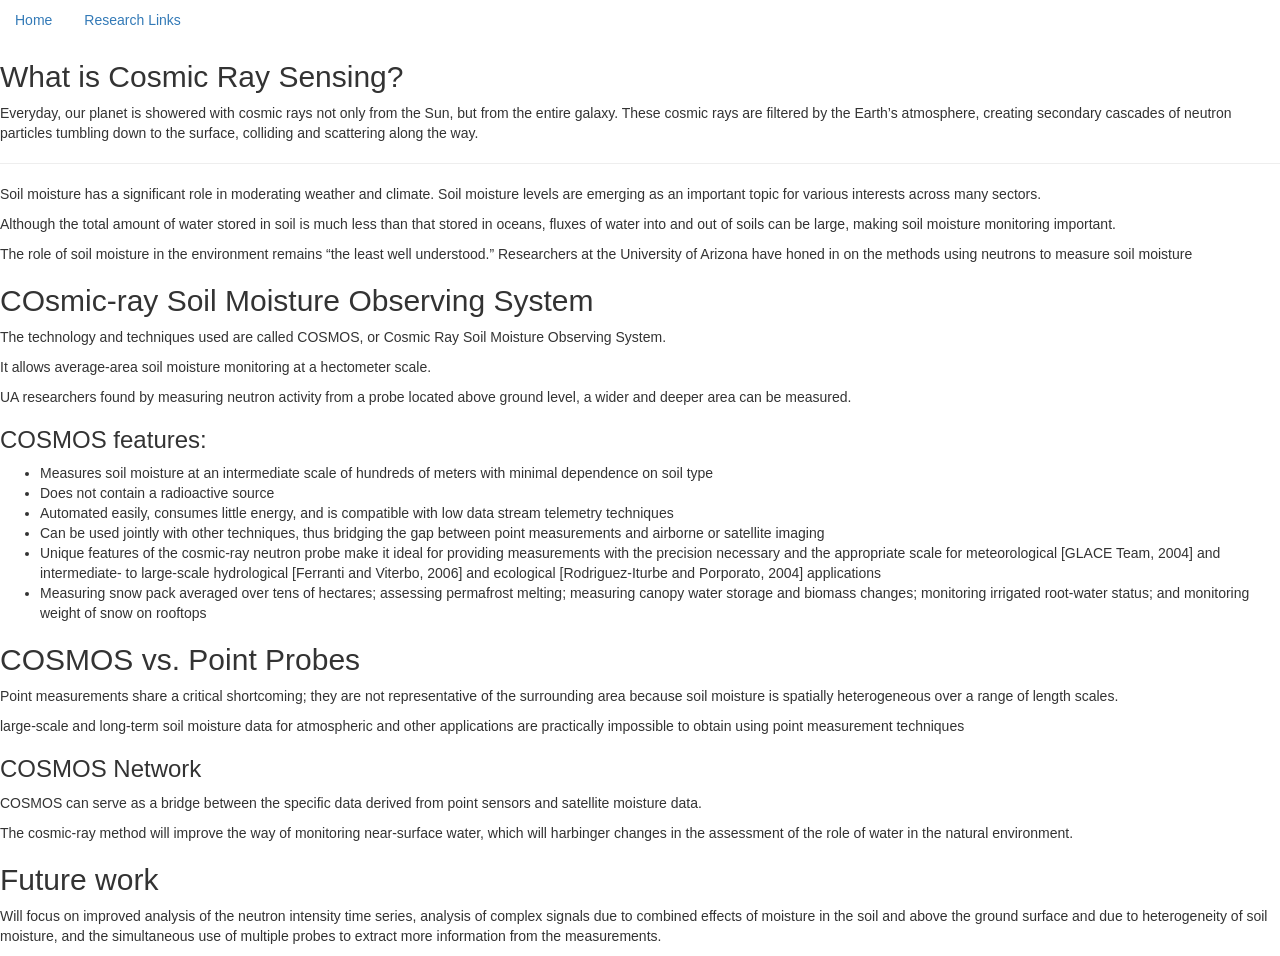
<file: CNS.html>
<!DOCTYPE html>
<html lang="en">
  <head>
      <title>What is Cosmic Neutron Sensing?</title>
    <meta charset="utf-8">
    <meta name="viewport" content="width=device-width, initial-scale=1">
    <link rel="stylesheet" href="https://maxcdn.bootstrapcdn.com/bootstrap/3.4.1/css/bootstrap.min.css">
  <script src="https://ajax.googleapis.com/ajax/libs/jquery/3.5.1/jquery.min.js"></script>
  <script src="https://maxcdn.bootstrapcdn.com/bootstrap/3.4.1/js/bootstrap.min.js"></script>
  </head>

  <nav>
    <ul class="nav nav-pills float-right">
      <li class="nav-item">
        <a class="nav-link active" href="https://brian727.github.io/quaestacomms/">Home<span class="sr-only">(current)</span></a>
      </li>
      <li class="nav-item">
        <a class="nav-link" href="#">Research Links</a>
      </li>
    </ul>
  </nav>
  
    <div class="blog-post">
        <h2 class="blog-post-title">What is Cosmic Ray Sensing?</h2>
  
        <p>Everyday, our planet is showered with cosmic rays not only from the Sun, but from the entire galaxy. These cosmic rays are filtered by the Earth’s atmosphere, creating secondary cascades of neutron particles tumbling down to the surface, colliding and scattering along the way.</p>
              <hr>
              <p>Soil moisture has a significant role in moderating weather and climate. Soil moisture levels are emerging as an important topic for various interests across many sectors.</p>

              <p>Although the total amount of water stored in soil is much less than that stored in oceans, fluxes of water into and out of soils can be large, making soil moisture monitoring important.</p> 
                
              <p>The role of soil moisture in the environment remains “the least well understood.” 
                Researchers at the University of Arizona have honed in on the methods using neutrons to measure soil moisture</p>
              
              <h2>COsmic-ray Soil Moisture Observing System</h2>
              <p>The technology and techniques used are called COSMOS, or Cosmic Ray Soil Moisture Observing System. 

                <p>It allows average-area soil moisture monitoring at a hectometer scale.</p>
                
                <p>UA researchers found by measuring neutron activity from a probe located above ground level, a wider and deeper area can be measured.</p> 
                
              <h3>COSMOS features:</h3>
                    <ul>
                        <li>Measures soil moisture at an intermediate scale of hundreds of meters with minimal dependence on soil type</li>
                        <li>Does not contain a radioactive source</li>
                        <li>Automated easily, consumes little energy, and is compatible with low data stream telemetry techniques</li>
                        <li>Can be used jointly with other techniques, thus bridging the gap between point measurements and airborne or satellite imaging</li>
                        <li>Unique features of the cosmic-ray neutron probe make it ideal for providing measurements with the precision necessary and the appropriate scale for meteorological [GLACE Team, 2004] and intermediate- to large-scale hydrological [Ferranti and Viterbo, 2006] and ecological [Rodriguez-Iturbe and Porporato, 2004] applications</li>
                        <li>Measuring snow pack averaged over tens of hectares; assessing permafrost melting; measuring canopy water storage and biomass changes; monitoring irrigated root-water status; and monitoring weight of snow on rooftops</li>
                    </ul>
            </div>
            
            <!-- /.blog-post -->
  
            <div class="blog-post">
              <h2 class="blog-post-title">COSMOS vs. Point Probes</h2>
                <p>Point measurements share a critical shortcoming; they are not representative of the surrounding area because soil moisture is spatially heterogeneous over a range of length scales.</p>
                <p>large-scale and long-term soil moisture data for  atmospheric and other applications are practically impossible to obtain using point measurement techniques</p>
               
            <h3>COSMOS Network</h3>
                    <p> COSMOS can serve as a bridge between the specific data derived from point sensors and satellite moisture data.</p>
                    <p>The cosmic-ray method will improve the way of monitoring near-surface water, which will harbinger changes in the assessment of the role of water in the natural environment.</p>
                </div><!-- /.blog-post -->
  
            <div class="blog-post">
              <h2 class="blog-post-title">Future work</h2>
              <p>Will focus on improved analysis of the neutron intensity time series, analysis of complex signals due to combined effects of moisture in the soil and above the ground surface and due to heterogeneity of soil moisture, and the simultaneous use of multiple probes to extract more information from the measurements.
            </p>
</file>
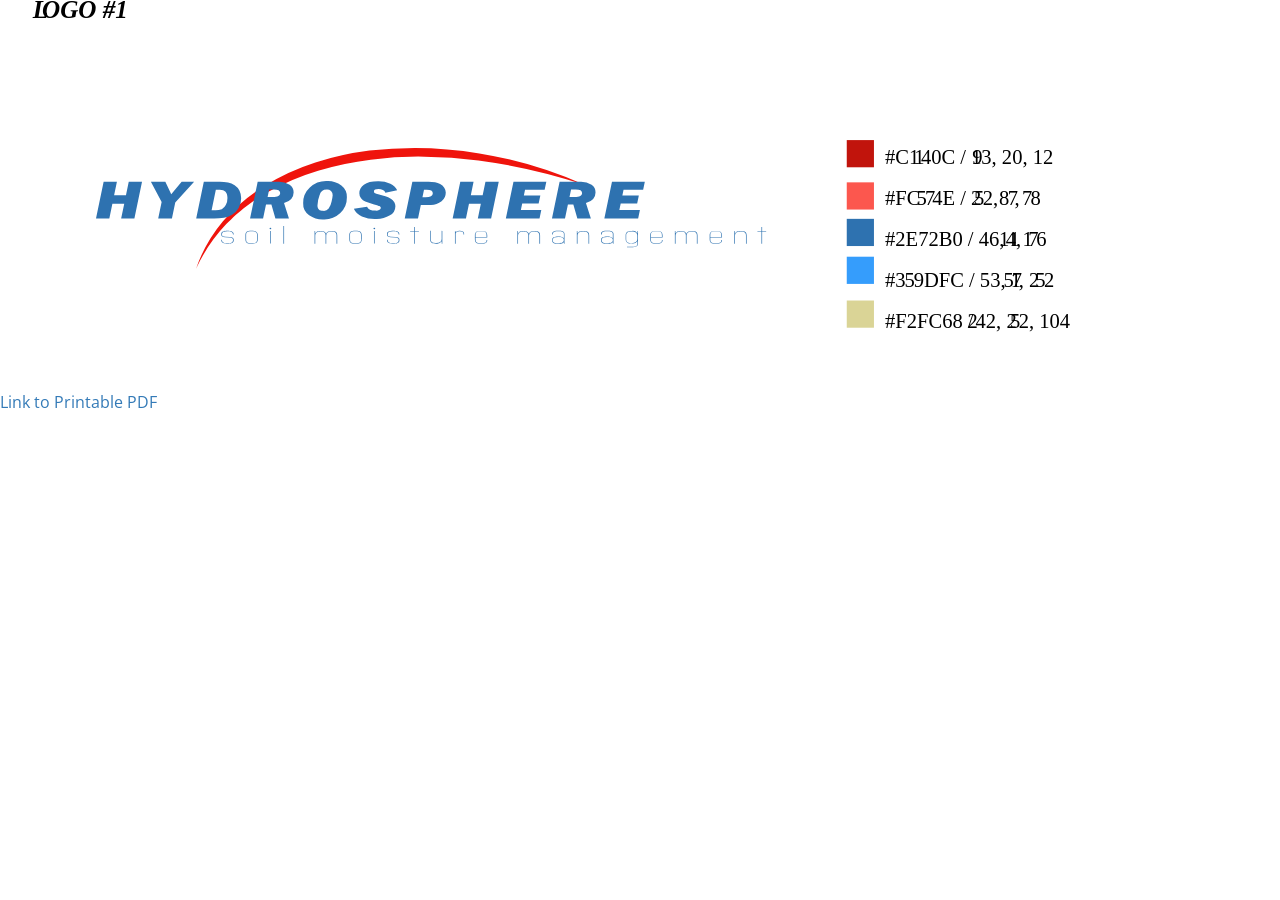
<file: logo1.html>
<!DOCTYPE html>
<html class="no-js" lang="en">

<head>
    <meta charset="utf-8">
    <meta http-equiv="x-ua-compatible" content="ie=edge">
    <title>Quaesta Communications & Marketing</title>
    <meta name="description" content="">
    <meta name="viewport" content="width=device-width, initial-scale=1">
    <!-- Favicon -->
    <link rel="shortcut icon" type="image/x-icon" href="img/favicon.ico">
    <!-- All CSS Files -->
    <!-- Bootstrap css -->
    <link rel="stylesheet" href="css/bootstrap.min.css">
    <!-- Icon Font -->
    <link rel="stylesheet" href="css/font-awesome.min.css">
    <link rel="stylesheet" href="css/ionicons.min.css">
    <link rel="stylesheet" href="css/et-line.css">
    <!-- Plugins css file -->
    <link rel="stylesheet" href="css/plugins.css">
    <!-- Theme main style -->
    <link rel="stylesheet" href="style.css">
    <!-- Responsive css -->
    <link rel="stylesheet" href="css/responsive.css">
    <!-- Modernizr JS -->
    <script src="js/vendor/modernizr-2.8.3.min.js"></script>
</head>
<html>
    <head>
        <meta charset="utf-8">
        <meta http-equiv="X-UA-Compatible" content="IE=edge">
        <title></title>
        <meta name="description" content="">
        <meta name="viewport" content="width=device-width, initial-scale=1">
        <link rel="stylesheet" href="">
    </head>
    <body>

       <svg xmlns="http://www.w3.org/2000/svg" viewBox="0 0 560.08 165.69"><defs><style>.cls-1{fill:#ef140c;}.cls-2{fill:#2e72b0;}.cls-3{font-size:11px;font-family:AddressSansPro-CdBoldIt, Address Sans Pro;font-weight:700;font-style:italic;}.cls-4{letter-spacing:-0.01em;}.cls-5{font-size:9px;font-family:AdelleSansCnd-Thin, Adelle Sans Cnd;font-weight:200;}.cls-6{letter-spacing:3.8em;}.cls-7{letter-spacing:0em;}.cls-8{letter-spacing:-0.02em;}.cls-9{letter-spacing:3.61em;}.cls-10{letter-spacing:-0.04em;}.cls-11{letter-spacing:-0.07em;}.cls-12{letter-spacing:-0.02em;}.cls-13{letter-spacing:-0.02em;}.cls-14{letter-spacing:-0.08em;}.cls-15{letter-spacing:-0.02em;}.cls-16{letter-spacing:-0.05em;}.cls-17{letter-spacing:-0.03em;}.cls-18{letter-spacing:-0.01em;}.cls-19{letter-spacing:-0.02em;}.cls-20{letter-spacing:-0.03em;}.cls-21{fill:#c1140c;}.cls-22{fill:#fc574e;}.cls-23{fill:#359dfc;}.cls-24{fill:#dad496;}</style></defs><g id="Logo_1" data-name="Logo 1"><path class="cls-1" d="M255.68,80.86A254,254,0,0,0,209.35,70.2a207.16,207.16,0,0,0-23.6-1.65,162.5,162.5,0,0,0-23.55,1.31,136.39,136.39,0,0,0-23,4.83,106.88,106.88,0,0,0-21.59,9.15l-2.55,1.46c-.83.51-1.63,1.07-2.46,1.6s-1.66,1-2.43,1.64l-2.36,1.75-1.18.87-1.13,1L103.24,94c-.75.63-1.42,1.35-2.13,2s-1.44,1.34-2.1,2.07a71.11,71.11,0,0,0-13.23,19.55A64.27,64.27,0,0,1,97.55,96.77,77.51,77.51,0,0,1,116,81.15a101.82,101.82,0,0,1,22-10.07,136,136,0,0,1,23.65-5.19,167.78,167.78,0,0,1,48.1,1.24A188.52,188.52,0,0,1,255.68,80.86Z"/><path class="cls-2" d="M54.36,89.13H49.17l-1.34,6.44H42l3.34-16h5.81l-1.23,5.88h5.19l1.22-5.88h5.81l-3.34,16H53Z"/><path class="cls-2" d="M84.94,79.57l-8.26,9.07-1.46,6.93h-6l1.5-7.16-4.7-8.84h6.32L74.47,84a8.93,8.93,0,0,1,.45,1l1-1.24,3.56-4.26Z"/><path class="cls-2" d="M85.84,95.57l3.34-16h6.67a22.91,22.91,0,0,1,3.92.28,7.87,7.87,0,0,1,2.9,1.22,6.1,6.1,0,0,1,2.13,2.39,7.21,7.21,0,0,1,.72,3.27,8.34,8.34,0,0,1-1.1,4.26,8.59,8.59,0,0,1-2.91,3A9.22,9.22,0,0,1,98,95.33a37.22,37.22,0,0,1-4.83.24ZM92.58,92h1.34a7.65,7.65,0,0,0,3.13-.48,4.1,4.1,0,0,0,1.74-1.78,6.31,6.31,0,0,0,.73-3.14c0-2.36-1.11-3.54-3.35-3.54H94.44Z"/><path class="cls-2" d="M124.27,88.86l2.16,6.71h-5.92l-1.76-6.08h-2.36l-1.28,6.08h-5.7l3.34-16h8.73a9,9,0,0,1,5.27,1.25,4,4,0,0,1,1.72,3.39Q128.47,87.65,124.27,88.86Zm-7.18-2.7h2.25c2.16,0,3.24-.59,3.24-1.76,0-1-.91-1.48-2.72-1.48h-2.09Z"/><path class="cls-2" d="M141.41,96a10.32,10.32,0,0,1-6.15-1.86,6.14,6.14,0,0,1-2.61-5.33A9.08,9.08,0,0,1,135.57,82a10.52,10.52,0,0,1,7.62-2.81,9.55,9.55,0,0,1,6.18,2,6.31,6.31,0,0,1,2.41,5.14,9.29,9.29,0,0,1-2.87,6.89A10.24,10.24,0,0,1,141.41,96Zm.05-3.73a2.77,2.77,0,0,0,2.35-1,8,8,0,0,0,1.28-3.07,15.37,15.37,0,0,0,.47-2.75,2.37,2.37,0,0,0-.71-1.86,2.74,2.74,0,0,0-1.88-.63,3.23,3.23,0,0,0-3.15,2.49,13.09,13.09,0,0,0-.91,4.42C138.91,91.44,139.76,92.25,141.46,92.25Z"/><path class="cls-2" d="M173.78,83.29l-5.14,1a1.9,1.9,0,0,0-1.1-1.13,4.54,4.54,0,0,0-1.93-.41c-1.32,0-2,.36-2,1.06a.76.76,0,0,0,.28.59,5.48,5.48,0,0,0,1.57.61l3.17.9A8.81,8.81,0,0,1,171,87a4.71,4.71,0,0,1,1.54,1.5,3.44,3.44,0,0,1,.47,1.74,4.69,4.69,0,0,1-2.38,4,11.29,11.29,0,0,1-6.35,1.58,14.66,14.66,0,0,1-5.93-1.1,6.45,6.45,0,0,1-3.52-3.36l5.77-.9c.5,1.13,1.73,1.7,3.69,1.7a3.36,3.36,0,0,0,1.78-.36,1,1,0,0,0,.55-.82.73.73,0,0,0-.21-.51,1.24,1.24,0,0,0-.46-.32c-.16-.07-.92-.3-2.27-.7a37.81,37.81,0,0,1-3.86-1.29,4.7,4.7,0,0,1-1.85-1.41,3.48,3.48,0,0,1-.74-2.2,4.52,4.52,0,0,1,2-3.71q2-1.52,6.16-1.52a12.59,12.59,0,0,1,5.42,1.07A5.53,5.53,0,0,1,173.78,83.29Z"/><path class="cls-2" d="M184.13,89.7l-1.23,5.87h-5.81l3.34-16H187a24.84,24.84,0,0,1,3.39.16,6.9,6.9,0,0,1,2.19.76,4.81,4.81,0,0,1,1.81,1.62,3.89,3.89,0,0,1,.66,2.17,4.88,4.88,0,0,1-1.83,3.83A7.74,7.74,0,0,1,188,89.7Zm.72-3.42h1.38q3.15,0,3.15-1.71,0-1.53-2.64-1.53h-1.21Z"/><path class="cls-2" d="M210.4,89.13h-5.19l-1.34,6.44h-5.81l3.34-16h5.81L206,85.45h5.19l1.23-5.88h5.81l-3.34,16h-5.81Z"/><path class="cls-2" d="M236.85,91.89l-.78,3.68H221.34l3.34-16h14.37l-.74,3.51h-8.57l-.52,2.5h7.21l-.74,3.47H228.5l-.59,2.84Z"/><path class="cls-2" d="M256.38,88.86l2.16,6.71h-5.91l-1.76-6.08H248.5l-1.28,6.08h-5.7l3.34-16h8.73a9,9,0,0,1,5.27,1.25,4,4,0,0,1,1.72,3.39Q260.58,87.65,256.38,88.86Zm-7.18-2.7h2.25c2.16,0,3.24-.59,3.24-1.76,0-1-.91-1.48-2.72-1.48h-2.09Z"/><path class="cls-2" d="M280,91.89l-.77,3.68H264.44l3.34-16h14.37l-.73,3.51h-8.58l-.52,2.5h7.21l-.73,3.47h-7.2L271,91.89Z"/><path class="cls-2" d="M96.82,105v-.06h.3V105c0,1.14,1,1.44,2.43,1.44s2.39-.3,2.39-1.22v-.42c0-.53-.44-.9-1.45-.93l-2-.05c-1.17,0-1.66-.41-1.66-1.06v-.35c0-1.15,1.28-1.41,2.69-1.41s2.73.26,2.73,1.63v0h-.3v0c0-1.13-1-1.43-2.43-1.43s-2.39.3-2.39,1.21v.35c0,.53.37.84,1.38.87l2,.05c1.17,0,1.74.47,1.74,1.12v.42c0,1.15-1.28,1.41-2.69,1.41S96.82,106.37,96.82,105Z"/><path class="cls-2" d="M107.39,104.58v-1.51c0-1.54.55-2.07,2.69-2.07s2.72.53,2.72,2.07v1.51c0,1.54-.55,2.06-2.69,2.06S107.39,106.12,107.39,104.58Zm5.11,0v-1.51c0-1.29-.28-1.87-2.42-1.87s-2.39.57-2.39,1.87v1.51c0,1.28.28,1.87,2.42,1.87S112.5,105.87,112.5,104.58Z"/><path class="cls-2" d="M117.94,100a.35.35,0,0,1,.38-.29c.21,0,.39.14.39.29s-.18.29-.39.29A.35.35,0,0,1,117.94,100Zm.23,1.06h.3v5.54h-.3Z"/><path class="cls-2" d="M124,98.91h.3v7.7H124Z"/><path class="cls-2" d="M147.56,103v3.65h-.3V103c0-1.49-.95-1.75-2.31-1.75s-2.2.49-2.2,1.75v3.65h-.3V103c0-1.49-.95-1.75-2.31-1.75s-2.2.49-2.2,1.75v3.65h-.3v-5.54h.24l.06,1a2.32,2.32,0,0,1,2.2-1c1.3,0,2.24.22,2.52,1.22.22-.75,1.07-1.22,2.29-1.22C146.53,101,147.56,101.34,147.56,103Z"/><path class="cls-2" d="M152.86,104.58v-1.51c0-1.54.55-2.07,2.69-2.07s2.72.53,2.72,2.07v1.51c0,1.54-.55,2.06-2.69,2.06S152.86,106.12,152.86,104.58Zm5.11,0v-1.51c0-1.29-.28-1.87-2.42-1.87s-2.39.57-2.39,1.87v1.51c0,1.28.28,1.87,2.42,1.87S158,105.87,158,104.58Z"/><path class="cls-2" d="M163.41,100a.35.35,0,0,1,.38-.29c.21,0,.39.14.39.29s-.18.29-.39.29A.35.35,0,0,1,163.41,100Zm.23,1.06h.3v5.54h-.3Z"/><path class="cls-2" d="M169.33,105v-.06h.3V105c0,1.14,1,1.44,2.43,1.44s2.39-.3,2.39-1.22v-.42c0-.53-.44-.9-1.45-.93l-2-.05c-1.17,0-1.66-.41-1.66-1.06v-.35c0-1.15,1.28-1.41,2.69-1.41s2.73.26,2.73,1.63v0h-.3v0c0-1.13-1-1.43-2.43-1.43s-2.39.3-2.39,1.21v.35c0,.53.37.84,1.38.87l2,.05c1.18,0,1.74.47,1.74,1.12v.42c0,1.15-1.28,1.41-2.69,1.41S169.33,106.37,169.33,105Z"/><path class="cls-2" d="M183.29,101.26h-1.77v5.35h-.3v-5.35h-1.76v-.19h1.76V99.35h.3v1.72h1.77Z"/><path class="cls-2" d="M193.55,101.07v5.54h-.24l-.06-1a2.44,2.44,0,0,1-2.34,1c-1.74,0-2.76-.33-2.76-2v-3.65h.29v3.65c0,1.48.95,1.75,2.47,1.75s2.34-.5,2.34-1.75v-3.65Z"/><path class="cls-2" d="M203.08,102.14v.52h-.29v-.52c0-.63-.63-.93-1.67-.93s-1.75.4-1.75,1.08v4.32h-.3v-5.54h.24l0,.61a2.2,2.2,0,0,1,1.8-.67C202.39,101,203.08,101.37,203.08,102.14Z"/><path class="cls-2" d="M208.09,103.87v.71c0,1.28.28,1.87,2.42,1.87s2.39-.58,2.39-1.32V105h.3v.16c0,1-.55,1.51-2.69,1.51s-2.72-.52-2.72-2.06v-1.51c0-1.54.55-2.07,2.69-2.07s2.72.53,2.72,2.07v.8Zm0-.8v.6h4.81v-.6c0-1.29-.28-1.87-2.42-1.87S208.09,101.77,208.09,103.07Z"/><path class="cls-2" d="M236.32,103v3.65H236V103c0-1.49-1-1.75-2.32-1.75s-2.19.49-2.19,1.75v3.65h-.3V103c0-1.49-1-1.75-2.32-1.75s-2.2.49-2.2,1.75v3.65h-.29v-5.54h.24l.05,1a2.33,2.33,0,0,1,2.2-1c1.31,0,2.24.22,2.53,1.22.22-.75,1.07-1.22,2.28-1.22C235.29,101,236.32,101.34,236.32,103Z"/><path class="cls-2" d="M247,102.3v4.31h-.24l0-.77c-.34.61-1.29.83-2.51.83-1.56,0-2.62-.37-2.62-1.36v-.5c0-1,1.06-1.36,2.62-1.36,1.2,0,2.14.22,2.49.81v-2c0-.86-.89-1.1-2.39-1.1s-2.42.25-2.42,1.1v.36h-.3v-.36c0-1.1,1.21-1.3,2.72-1.3S247,101.2,247,102.3Zm-.3,3v-.44c0-.89-1.08-1.19-2.49-1.19s-2.32.3-2.32,1.16v.5c0,.86,1,1.16,2.32,1.16S246.65,106.17,246.65,105.28Z"/><path class="cls-2" d="M257.8,103v3.65h-.29V103c0-1.49-.95-1.75-2.47-1.75s-2.34.49-2.34,1.75v3.65h-.3v-5.54h.24l.06,1a2.45,2.45,0,0,1,2.34-1C256.78,101,257.8,101.34,257.8,103Z"/><path class="cls-2" d="M268.44,102.3v4.31h-.24l-.05-.77c-.34.61-1.29.83-2.5.83-1.56,0-2.62-.37-2.62-1.36v-.5c0-1,1.06-1.36,2.62-1.36,1.2,0,2.13.22,2.49.81v-2c0-.86-.89-1.1-2.39-1.1s-2.42.25-2.42,1.1v.36H263v-.36c0-1.1,1.2-1.3,2.72-1.3S268.44,101.2,268.44,102.3Zm-.3,3v-.44c0-.89-1.08-1.19-2.49-1.19s-2.32.3-2.32,1.16v.5c0,.86,1,1.16,2.32,1.16S268.14,106.17,268.14,105.28Z"/><path class="cls-2" d="M279.14,101.07v5.57c0,1.18-1.1,1.54-2.79,1.54h-2V108h2.19c1.26,0,2.33-.3,2.33-1.26v-1.19a2.45,2.45,0,0,1-2.35,1c-1.74,0-2.76-.33-2.76-2V103c0-1.62,1-1.95,2.76-1.95a2.47,2.47,0,0,1,2.35,1l.06-.94Zm-.29,3.53V103c0-1.26-.94-1.75-2.35-1.75S274,101.47,274,103v1.64c0,1.48.95,1.75,2.46,1.75S278.85,105.85,278.85,104.6Z"/><path class="cls-2" d="M284.82,103.87v.71c0,1.28.28,1.87,2.42,1.87s2.39-.58,2.39-1.32V105h.29v.16c0,1-.54,1.51-2.68,1.51s-2.72-.52-2.72-2.06v-1.51c0-1.54.55-2.07,2.69-2.07s2.71.53,2.71,2.07v.8Zm0-.8v.6h4.81v-.6c0-1.29-.28-1.87-2.42-1.87S284.82,101.77,284.82,103.07Z"/><path class="cls-2" d="M305.22,103v3.65h-.3V103c0-1.49-.95-1.75-2.31-1.75s-2.2.49-2.2,1.75v3.65h-.3V103c0-1.49-.95-1.75-2.31-1.75s-2.2.49-2.2,1.75v3.65h-.3v-5.54h.24l.06,1a2.32,2.32,0,0,1,2.2-1c1.3,0,2.24.22,2.52,1.22.22-.75,1.07-1.22,2.29-1.22C304.2,101,305.22,101.34,305.22,103Z"/><path class="cls-2" d="M310.82,103.87v.71c0,1.28.28,1.87,2.42,1.87s2.39-.58,2.39-1.32V105h.3v.16c0,1-.55,1.51-2.69,1.51s-2.72-.52-2.72-2.06v-1.51c0-1.54.55-2.07,2.69-2.07s2.72.53,2.72,2.07v.8Zm0-.8v.6h4.81v-.6c0-1.29-.28-1.87-2.42-1.87S310.82,101.77,310.82,103.07Z"/><path class="cls-2" d="M326.71,103v3.65h-.3V103c0-1.49-1-1.75-2.46-1.75s-2.35.49-2.35,1.75v3.65h-.3v-5.54h.24l.06,1a2.46,2.46,0,0,1,2.35-1C325.68,101,326.71,101.34,326.71,103Z"/><path class="cls-2" d="M335.25,101.26h-1.77v5.35h-.3v-5.35h-1.76v-.19h1.76V99.35h.3v1.72h1.77Z"/><text class="cls-3" transform="translate(14.34 7.7)"><tspan class="cls-4">L</tspan><tspan x="4.06" y="0">OGO #1</tspan></text><text class="cls-5"><tspan class="cls-6" x="351.27" y="71.74">	</tspan><tspan x="387.27" y="71.74">#C1</tspan><tspan class="cls-7" x="400" y="71.74">1</tspan><tspan x="402.99" y="71.74">40C / 1</tspan><tspan class="cls-8" x="425.41" y="71.74">9</tspan><tspan x="429.39" y="71.74">3, 20, 12</tspan><tspan x="351.27" y="89.74"> </tspan><tspan class="cls-9" x="353.03" y="89.74">	</tspan><tspan x="387.27" y="89.74">#FC</tspan><tspan class="cls-10" x="401.08" y="89.74">5</tspan><tspan class="cls-11" x="404.71" y="89.74">7</tspan><tspan x="407.89" y="89.74">4E / 2</tspan><tspan class="cls-12" x="426.14" y="89.74">5</tspan><tspan x="430" y="89.74">2, </tspan><tspan class="cls-13" x="437.16" y="89.74">8</tspan><tspan class="cls-14" x="440.91" y="89.74">7</tspan><tspan x="443.95" y="89.74">, </tspan><tspan class="cls-15" x="447.24" y="89.74">7</tspan><tspan x="450.9" y="89.74">8</tspan><tspan class="cls-6" x="351.27" y="107.74">	</tspan><tspan x="387.27" y="107.74">#2E72B0 / 46, 1</tspan><tspan class="cls-7" x="437.13" y="107.74">1</tspan><tspan x="440.11" y="107.74">4, </tspan><tspan class="cls-16" x="447.4" y="107.74">1</tspan><tspan class="cls-17" x="449.98" y="107.74">7</tspan><tspan x="453.46" y="107.74">6</tspan><tspan x="351.27" y="125.74"> </tspan><tspan class="cls-9" x="353.03" y="125.74">	</tspan><tspan x="387.27" y="125.74">#3</tspan><tspan class="cls-18" x="395.83" y="125.74">5</tspan><tspan x="399.78" y="125.74">9DFC / 53, 1</tspan><tspan class="cls-10" x="439.13" y="125.74">5</tspan><tspan class="cls-14" x="442.76" y="125.74">7</tspan><tspan x="445.79" y="125.74">, 2</tspan><tspan class="cls-19" x="452.96" y="125.74">5</tspan><tspan x="456.82" y="125.74">2</tspan><tspan x="351.27" y="143.74"> </tspan><tspan class="cls-9" x="353.03" y="143.74">	</tspan><tspan x="387.27" y="143.74">#F2FC68 / </tspan><tspan class="cls-20" x="423.32" y="143.74">2</tspan><tspan x="426.88" y="143.74">42, 2</tspan><tspan class="cls-19" x="441.9" y="143.74">5</tspan><tspan x="445.76" y="143.74">2, 104</tspan></text><rect class="cls-21" x="370.51" y="61.3" width="11.9" height="11.9"/><rect class="cls-22" x="370.51" y="79.79" width="11.9" height="11.9"/><rect class="cls-2" x="370.51" y="95.76" width="11.9" height="11.9"/><rect class="cls-23" x="370.51" y="112.33" width="11.9" height="11.9"/><rect class="cls-24" x="370.51" y="131.5" width="11.9" height="11.9"/></g></svg>

       <a href="docs/Hydrosphere Logo 1.pdf">Link to Printable PDF</a>   


        <!--[if lt IE 7]>
            <p class="browsehappy">You are using an <strong>outdated</strong> browser. Please <a href="#">upgrade your browser</a> to improve your experience.</p>
        <![endif]-->
        
        <script src="" async defer></script>
    </body>
</html>
</file>
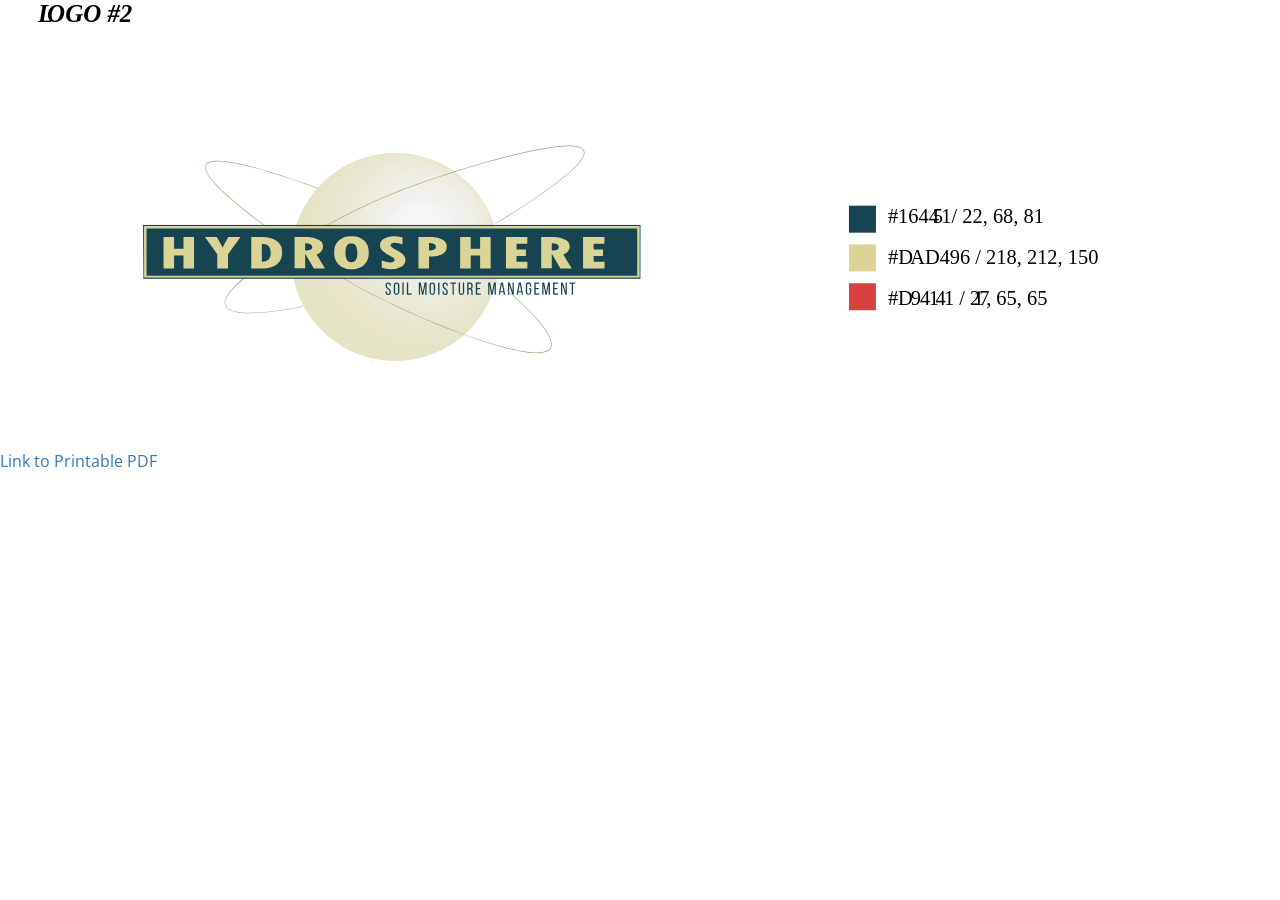
<file: logo2.html>
<!DOCTYPE html>
<html class="no-js" lang="en">

<head>
    <meta charset="utf-8">
    <meta http-equiv="x-ua-compatible" content="ie=edge">
    <title>Quaesta Communications & Marketing</title>
    <meta name="description" content="">
    <meta name="viewport" content="width=device-width, initial-scale=1">
    <!-- Favicon -->
    <link rel="shortcut icon" type="image/x-icon" href="img/favicon.ico">
    <!-- All CSS Files -->
    <!-- Bootstrap css -->
    <link rel="stylesheet" href="css/bootstrap.min.css">
    <!-- Icon Font -->
    <link rel="stylesheet" href="css/font-awesome.min.css">
    <link rel="stylesheet" href="css/ionicons.min.css">
    <link rel="stylesheet" href="css/et-line.css">
    <!-- Plugins css file -->
    <link rel="stylesheet" href="css/plugins.css">
    <!-- Theme main style -->
    <link rel="stylesheet" href="style.css">
    <!-- Responsive css -->
    <link rel="stylesheet" href="css/responsive.css">
    <!-- Modernizr JS -->
    <script src="js/vendor/modernizr-2.8.3.min.js"></script>
</head>
<html>
    <head>
        <meta charset="utf-8">
        <meta http-equiv="X-UA-Compatible" content="IE=edge">
        <title></title>
        <meta name="description" content="">
        <meta name="viewport" content="width=device-width, initial-scale=1">
        <link rel="stylesheet" href="">
    </head>
    <body>

        <svg xmlns="http://www.w3.org/2000/svg" xmlns:xlink="http://www.w3.org/1999/xlink" viewBox="0 0 564.17 193.22"><defs><style>.cls-1{fill:none;}.cls-2{fill:#083a59;}.cls-3{isolation:isolate;}.cls-4{clip-path:url(#clip-path);}.cls-5{fill:#eae8d3;}.cls-6{fill:#e9e7d1;}.cls-7{fill:#e9e7cf;}.cls-8{fill:#e8e6cd;}.cls-9{fill:#e8e5cb;}.cls-10{fill:#e7e5ca;}.cls-11{fill:#e7e4c8;}.cls-12{fill:#e6e4c6;}.cls-13{fill:#eae8d5;}.cls-14{fill:#ebe9d6;}.cls-15{fill:#ebead8;}.cls-16{fill:#eceada;}.cls-17{fill:#ecebdc;}.cls-18{fill:#edebde;}.cls-19{fill:#edece0;}.cls-20{fill:#eeede1;}.cls-21{fill:#eeede3;}.cls-22{fill:#efeee5;}.cls-23{fill:#efeee7;}.cls-24{fill:#f0efe9;}.cls-25{fill:#f0f0eb;}.cls-26{fill:#f1f0ec;}.cls-27{fill:#f1f1ee;}.cls-28{fill:#f2f1f0;}.cls-29{fill:#f2f2f2;}.cls-30{fill:#f4f4f4;}.cls-31{fill:#f5f5f5;}.cls-32{fill:#f6f6f6;}.cls-33{fill:#f7f7f7;}.cls-34{fill:#f8f8f8;}.cls-35{fill:#f9f9f9;}.cls-36{clip-path:url(#clip-path-2);}.cls-37{fill:#164451;}.cls-38{fill:#a7a37e;}.cls-39{fill:#dad496;}.cls-40{font-size:11px;font-family:AddressSansPro-CdBoldIt, Address Sans Pro;font-weight:700;font-style:italic;}.cls-41{letter-spacing:-0.01em;}.cls-42{fill:#d94141;}.cls-43{font-size:9px;font-family:AdelleSansCnd-Thin, Adelle Sans Cnd;font-weight:200;}.cls-44{letter-spacing:2.82em;}.cls-45{letter-spacing:-0.02em;}.cls-46{letter-spacing:3.8em;}.cls-47{letter-spacing:3.61em;}.cls-48{letter-spacing:-0.01em;}.cls-49{letter-spacing:-0.03em;}.cls-50{letter-spacing:0em;}.cls-51{letter-spacing:-0.05em;}.cls-52{letter-spacing:-0.08em;}</style><clipPath id="clip-path"><path class="cls-1" d="M128.45,113.18a32.52,32.52,0,0,1,.18-4.07c.15-1.1.29-2.56.48-3.65s.54-2.74.85-3.9a44.67,44.67,0,0,1,4.37-10.76c1-1.79,2.61-4.08,3.84-5.74a31.33,31.33,0,0,1,2.76-3.21c.71-.7,1.63-1.67,2.38-2.34,1-.93,2.49-2.12,3.6-3a46.61,46.61,0,0,1,5.21-3.36,38,38,0,0,1,4.73-2.27,46.93,46.93,0,0,1,6.57-2.12,44.67,44.67,0,0,1,11.15-1.3,45.87,45.87,0,0,1,6.33.49,44.6,44.6,0,0,1,5.82,1.25,43.06,43.06,0,0,1,5.39,1.9c1.45.61,3.3,1.59,4.69,2.32,11.17,6.35,18.54,18.9,18.51,34.29,0,24.28-18.48,46.44-41.17,49.49,22.69-3.05,41.13-25.21,41.17-49.49,0-15.39-7.34-27.94-18.51-34.29,1.08.63,2.53,1.48,3.54,2.23.76.57,1.79,1.29,2.53,1.89a38.91,38.91,0,0,1,3,2.61c.7.73,1.68,1.66,2.35,2.42s1.79,2.08,2.5,3a45.74,45.74,0,0,1,6.9,13,58,58,0,0,1,1.76,7,46.4,46.4,0,0,1,.41,12.26c-.14,1.1-.32,2.56-.52,3.64s-.57,2.74-.89,3.89a39.2,39.2,0,0,1-2.59,7.09,31.89,31.89,0,0,1-1.61,3.13c-.6,1-1.48,2.41-2.13,3.43a34.82,34.82,0,0,1-2.61,3.46,48.8,48.8,0,0,1-4.63,4.8c-1.06.94-2.54,2.12-3.67,3-.74.56-1.78,1.23-2.55,1.73a50.15,50.15,0,0,1-5.15,2.8,44.26,44.26,0,0,1-6.79,2.5,45.64,45.64,0,0,1-39-6.83c-1-.73-2.3-1.68-3.19-2.5-.74-.68-1.74-1.55-2.44-2.25s-1.91-2-2.68-2.9a61.31,61.31,0,0,1-4-5.57,36.27,36.27,0,0,1-1.92-3.44,34.06,34.06,0,0,1-1.61-3.54c-.72-2-1.64-4.76-2.13-6.85a62.37,62.37,0,0,1-1-6.51C128.47,115.8,128.47,114.3,128.45,113.18Z"/></clipPath><clipPath id="clip-path-2"><path class="cls-1" d="M151.64,153.07c-.79-.46-1.85-1.08-2.6-1.6-1.21-.83-2.78-2-3.92-2.89A58,58,0,0,1,140.3,144a31,31,0,0,1-2.78-3.38c-.7-1-1.64-2.32-2.28-3.35s-1.25-2.12-1.73-3-1.2-2.5-1.66-3.6-.86-2.35-1.22-3.36a28,28,0,0,1-1-3.82,63.62,63.62,0,0,1-1-7.27,39.68,39.68,0,0,1,.06-6.72c.15-1.19.26-2.8.51-4s.49-2.5.76-3.55A37.43,37.43,0,0,1,131,98.13c.39-1,.87-2.33,1.3-3.3s1.18-2.5,1.75-3.54a46.34,46.34,0,0,1,4.11-6.23,62.57,62.57,0,0,1,4.51-5,50.63,50.63,0,0,1,5.54-4.5c1.05-.7,2.48-1.59,3.56-2.23.69-.4,1.64-.9,2.36-1.24a45.9,45.9,0,0,1,25.6-4.31,45.45,45.45,0,0,1,17.06,5.63,35.49,35.49,0,0,0-22.5-4.15,35.49,35.49,0,0,1,22.5,4.15h0A62.06,62.06,0,0,1,202,76.87a46.18,46.18,0,0,1,14,17.72c.49,1.09,1.07,2.57,1.46,3.69s.73,2.4,1,3.44a25.64,25.64,0,0,1,.83,3.89c.14,1.09.38,2.55.47,3.65s.17,2.85.17,4.07a55.66,55.66,0,0,1-.61,7.4,35.34,35.34,0,0,1-.93,4.32,42.31,42.31,0,0,1-2.52,7c-.46,1-1.06,2.22-1.57,3.15s-1.37,2.35-2,3.33a46.07,46.07,0,0,1-10,10.75c-.74.58-1.74,1.32-2.51,1.83-1.06.7-2.51,1.57-3.6,2.21a52.3,52.3,0,0,1-5.19,2.44,47.3,47.3,0,0,1-6.63,2.06,45.78,45.78,0,0,1-32.81-4.8Z"/></clipPath></defs><g id="Logo_2" data-name="Logo 2"><rect class="cls-2" x="63.15" y="99.16" width="0.5" height="23.61" transform="translate(-0.68 0.39) rotate(-0.35)"/><rect class="cls-2" x="270.17" y="110.82" width="23.75" height="0.5" transform="translate(170.42 392.9) rotate(-89.89)"/><g class="cls-3"><g class="cls-3"><g class="cls-4"><g class="cls-3"><path class="cls-5" d="M128.45,113.18c.47,28.9,22.37,40,29.07,42.7A45.85,45.85,0,0,0,207.18,145C228,123.46,222.9,88.68,196.8,73.44c11.17,6.35,18.54,18.9,18.51,34.29,0,24.28-18.48,46.44-41.17,49.49,22.69-3.05,41.13-25.21,41.17-49.49,0-15.39-7.34-27.94-18.51-34.29a46.47,46.47,0,0,0-22.22-6,45.84,45.84,0,0,0-22.46,5.69c-22.94,13.34-23.74,35.67-23.67,40"/><path class="cls-5" d="M215.31,107.73c0,24.28-18.48,46.44-41.17,49.49H174c-39.78,2-54.94-41-37.3-61.15,19.21-21.95,59.81-3.63,62.06,28,1.72,24.27-16.06,30.26-24.61,33.14,22.69-3.05,41.13-25.21,41.17-49.49,0-15.39-7.34-27.94-18.51-34.29l-2.34-1.24c-1.06-.49-2.47-1.13-3.54-1.57L189,69.92c-.68-.21-1.59-.51-2.27-.7l-1.56-.42c-.49-.11-1.15-.27-1.64-.37l-1.31-.25c-.39-.06-.92-.16-1.31-.21l-1.14-.16-1.13-.12-1-.09-1-.06-1,0-1,0h-1l-1,0-1,0-1.07.07-1.15.11-1.2.15-1.5.23a47,47,0,0,0-9.77,2.78L154.49,72a45.76,45.76,0,0,0-5,2.8l-2.55,1.77c-1.1.88-2.55,2-3.6,3l-2.38,2.34c-.84,1-2,2.22-2.76,3.21l-2,2.78c-.63,1-1.5,2.4-2.09,3.45l-1.57,3.15c-.45,1.1-1.08,2.57-1.48,3.69l-1,3.43c-.26,1.17-.64,2.72-.85,3.9l-.48,3.65c-.06,1.22-.18,2.85-.18,4.07l.14,3.74c.24,2,.61,4.57,1,6.51l.94,3.48c.39,1.11.89,2.6,1.33,3.7l1.47,3.21c.57,1,1.3,2.43,1.92,3.44l1.93,2.87c.74,1,1.72,2.23,2.5,3.15l2.3,2.45c.93.86,2.17,2,3.15,2.85l2.48,1.9c1.2.8,2.8,1.85,4,2.59l2.34,1.24c1.06.48,2.47,1.13,3.54,1.57l1.93.7c.68.22,1.59.52,2.27.71l1.56.42c.5.11,1.15.27,1.65.37l1.3.25,1.31.21,1.14.16,1.13.12,1,.09,1,.06,1,0,1,0h1l1,0,1-.05,1.06-.07,1.15-.11,1.21-.15,1.49-.22a46.58,46.58,0,0,0,9.26-2.59l2.34-1a45.08,45.08,0,0,0,5.15-2.8l2.55-1.73c1.12-.87,2.6-2,3.67-3l2.39-2.3c.85-.95,2-2.21,2.81-3.19l2-2.77c.65-1,1.53-2.38,2.13-3.43l1.61-3.13c.45-1.1,1.1-2.55,1.51-3.67l1.08-3.42c.28-1.16.67-2.71.89-3.89l.52-3.64c.08-1.36.21-3.18.23-4.54l-.15-3.74c-.14-1.19-.29-2.79-.49-4l-.74-3.56c-.34-1.13-.75-2.66-1.13-3.77L216.2,95c-.52-1.06-1.17-2.49-1.73-3.52l-1.78-3c-.69-1-1.58-2.3-2.31-3.25l-2.18-2.6c-.87-.89-2-2.1-2.92-3l-2.41-2.08a46.45,46.45,0,0,0-6.07-4.12c11.17,6.35,18.54,18.9,18.51,34.29"/><path class="cls-6" d="M215.31,107.73c0,20.15-12.73,38.83-30,46.35l-2,1c-30.41,12.8-64.19-21.69-51.64-52.72,10.05-24.84,51.52-23.85,65.47,8.51,7.36,17.09,2.38,35.25-11.85,43.17,17.29-7.52,30-26.2,30-46.35,0-15.39-7.34-27.94-18.51-34.29l-2.34-1.24c-1.06-.49-2.47-1.13-3.54-1.57L189,69.92c-.68-.21-1.59-.51-2.27-.7l-1.56-.42c-.49-.11-1.15-.27-1.64-.37l-1.31-.25c-.39-.06-.92-.16-1.31-.21l-1.14-.16-1.13-.12-1-.09-1-.06-1,0-1,0h-1l-1,0-1,0-1.07.07-1.15.11-1.2.15-1.5.23a47,47,0,0,0-9.77,2.78L154.49,72a45.76,45.76,0,0,0-5,2.8l-2.55,1.77c-1.1.88-2.55,2-3.6,3l-2.38,2.34c-.84,1-2,2.22-2.76,3.21l-2,2.78c-.63,1-1.5,2.4-2.09,3.45l-1.57,3.15c-.45,1.1-1.08,2.57-1.48,3.69l-1,3.43c-.26,1.17-.64,2.72-.85,3.9l-.48,3.65c-.06,1.22-.18,2.85-.18,4.07l.14,3.74c.24,2,.61,4.57,1,6.51l.94,3.48c.39,1.11.89,2.6,1.33,3.7l1.47,3.21c.57,1,1.3,2.43,1.92,3.44l1.93,2.87c.74,1,1.72,2.23,2.5,3.15l2.3,2.45c.93.86,2.17,2,3.15,2.85l2.48,1.9c1.2.8,2.8,1.85,4,2.59l2.34,1.24c1.06.48,2.47,1.13,3.54,1.57l1.93.7c.68.22,1.59.52,2.27.71l1.56.42c.5.11,1.15.27,1.65.37l1.3.25,1.31.21,1.14.16,1.13.12,1,.09,1,.06,1,0,1,0h1l1,0,1-.05,1.06-.07,1.15-.11,1.21-.15,1.49-.22a46.58,46.58,0,0,0,9.26-2.59l2.34-1a45.08,45.08,0,0,0,5.15-2.8l2.55-1.73c1.12-.87,2.6-2,3.67-3l2.39-2.3c.85-.95,2-2.21,2.81-3.19l2-2.77c.65-1,1.53-2.38,2.13-3.43l1.61-3.13c.45-1.1,1.1-2.55,1.51-3.67l1.08-3.42c.28-1.16.67-2.71.89-3.89l.52-3.64c.08-1.36.21-3.18.23-4.54l-.15-3.74c-.14-1.19-.29-2.79-.49-4l-.74-3.56c-.34-1.13-.75-2.66-1.13-3.77L216.2,95c-.52-1.06-1.17-2.49-1.73-3.52l-1.78-3c-.69-1-1.58-2.3-2.31-3.25l-2.18-2.6c-.87-.89-2-2.1-2.92-3l-2.41-2.08a46.45,46.45,0,0,0-6.07-4.12c11.17,6.35,18.54,18.9,18.51,34.29"/><path class="cls-7" d="M130.34,126.32c-8.9-31.77,20.32-53.85,49.63-37.5,21.53,12,31.19,44.09,12,61.69a52,52,0,0,0,23.38-42.78c0-15.39-7.34-27.94-18.51-34.29l-2.34-1.24c-1.06-.49-2.47-1.13-3.54-1.57L189,69.92c-.68-.21-1.59-.51-2.27-.7l-1.56-.42c-.49-.11-1.15-.27-1.64-.37l-1.31-.25c-.39-.06-.92-.16-1.31-.21l-1.14-.16-1.13-.12-1-.09-1-.06-1,0-1,0h-1l-1,0-1,0-1.07.07-1.15.11-1.2.15-1.5.23a47,47,0,0,0-9.77,2.78L154.49,72a45.76,45.76,0,0,0-5,2.8l-2.55,1.77c-1.1.88-2.55,2-3.6,3l-2.38,2.34c-.84,1-2,2.22-2.76,3.21l-2,2.78c-.63,1-1.5,2.4-2.09,3.45l-1.57,3.15c-.45,1.1-1.08,2.57-1.48,3.69l-1,3.43c-.26,1.17-.64,2.72-.85,3.9l-.48,3.65c-.06,1.22-.18,2.85-.18,4.07l.14,3.74c.24,2,.61,4.57,1,6.51l.94,3.48,1,2.85-1.11-3.27-.06-.17"/><path class="cls-7" d="M215.31,107.73a52,52,0,0,1-23.38,42.78l-1.85,1.59c-5.28,3.94-19.76,11.83-40.06,0,1.17.7,2.76,1.57,4,2.21,1.06.48,2.47,1.13,3.54,1.57l1.93.7c.68.22,1.59.52,2.27.71l1.56.42c.5.11,1.15.27,1.65.37l1.3.25,1.31.21,1.14.16,1.13.12,1,.09,1,.06,1,0,1,0h1l1,0,1-.05,1.06-.07,1.15-.11,1.21-.15,1.49-.22a46.58,46.58,0,0,0,9.26-2.59l2.34-1a45.08,45.08,0,0,0,5.15-2.8l2.55-1.73c1.12-.87,2.6-2,3.67-3l2.39-2.3c.85-.95,2-2.21,2.81-3.19l2-2.77c.65-1,1.53-2.38,2.13-3.43l1.61-3.13c.45-1.1,1.1-2.55,1.51-3.67l1.08-3.42c.28-1.16.67-2.71.89-3.89l.52-3.64c.08-1.36.21-3.18.23-4.54l-.15-3.74c-.14-1.19-.29-2.79-.49-4l-.74-3.56c-.34-1.13-.75-2.66-1.13-3.77L216.2,95c-.52-1.06-1.17-2.49-1.73-3.52l-1.78-3c-.69-1-1.58-2.3-2.31-3.25l-2.18-2.6c-.87-.89-2-2.1-2.92-3l-2.41-2.08a46.45,46.45,0,0,0-6.07-4.12c11.17,6.35,18.54,18.9,18.51,34.29"/><path class="cls-8" d="M129,120.41c-4.32-36.49,32.93-49.51,58.26-28.85,13,10.61,24.62,34.75,9.7,55.2a52.05,52.05,0,0,0,18.35-39c0-15.39-7.34-27.94-18.51-34.29l-2.34-1.24c-1.06-.49-2.47-1.13-3.54-1.57L189,69.92c-.68-.21-1.59-.51-2.27-.7l-1.56-.42c-.49-.11-1.15-.27-1.64-.37l-1.31-.25c-.39-.06-.92-.16-1.31-.21l-1.14-.16-1.13-.12-1-.09-1-.06-1,0-1,0h-1l-1,0-1,0-1.07.07-1.15.11-1.2.15-1.5.23a47,47,0,0,0-9.77,2.78L154.49,72a45.76,45.76,0,0,0-5,2.8l-2.55,1.77c-1.1.88-2.55,2-3.6,3l-2.38,2.34c-.84,1-2,2.22-2.76,3.21l-2,2.78c-.63,1-1.5,2.4-2.09,3.45l-1.57,3.15c-.45,1.1-1.08,2.57-1.48,3.69l-1,3.43c-.26,1.17-.64,2.72-.85,3.9l-.48,3.65c-.06,1.22-.18,2.85-.18,4.07l.14,3.74c.15,1.25.32,2.93.53,4.18l-.12-.69"/><path class="cls-8" d="M215.31,107.73a52.05,52.05,0,0,1-18.35,39l-.75,1c-13.32,15-30.65,11-37.48,8.58l1.91.64,1.08.32,1.56.42c.5.11,1.15.27,1.65.37l1.3.25,1.31.21,1.14.16,1.13.12,1,.09,1,.06,1,0,1,0h1l1,0,1-.05,1.06-.07,1.15-.11,1.21-.15,1.49-.22a46.58,46.58,0,0,0,9.26-2.59l2.34-1a45.08,45.08,0,0,0,5.15-2.8l2.55-1.73c1.12-.87,2.6-2,3.67-3l2.39-2.3c.85-.95,2-2.21,2.81-3.19l2-2.77c.65-1,1.53-2.38,2.13-3.43l1.61-3.13c.45-1.1,1.1-2.55,1.51-3.67l1.08-3.42c.28-1.16.67-2.71.89-3.89l.52-3.64c.08-1.36.21-3.18.23-4.54l-.15-3.74c-.14-1.19-.29-2.79-.49-4l-.74-3.56c-.34-1.13-.75-2.66-1.13-3.77L216.2,95c-.52-1.06-1.17-2.49-1.73-3.52l-1.78-3c-.69-1-1.58-2.3-2.31-3.25l-2.18-2.6c-.87-.89-2-2.1-2.92-3l-2.41-2.08a46.45,46.45,0,0,0-6.07-4.12c11.17,6.35,18.54,18.9,18.51,34.29"/><path class="cls-9" d="M128.45,113.14c1.83-38.94,44-41.2,64.56-18.93,13.24,14.36,16.54,33.84,8.22,48.49a51.89,51.89,0,0,0,14.08-35c0-15.39-7.34-27.94-18.51-34.29l-2.34-1.24c-1.06-.49-2.47-1.13-3.54-1.57L189,69.92c-.68-.21-1.59-.51-2.27-.7l-1.56-.42c-.49-.11-1.15-.27-1.64-.37l-1.31-.25c-.39-.06-.92-.16-1.31-.21l-1.14-.16-1.13-.12-1-.09-1-.06-1,0-1,0h-1l-1,0-1,0-1.07.07-1.15.11-1.2.15-1.5.23a47,47,0,0,0-9.77,2.78L154.49,72a45.76,45.76,0,0,0-5,2.8l-2.55,1.77c-1.1.88-2.55,2-3.6,3l-2.38,2.34c-.84,1-2,2.22-2.76,3.21l-2,2.78c-.63,1-1.5,2.4-2.09,3.45l-1.57,3.15c-.45,1.1-1.08,2.57-1.48,3.69l-1,3.43c-.26,1.17-.64,2.72-.85,3.9l-.48,3.65c-.06,1.22-.18,2.85-.18,4.07v0"/><path class="cls-9" d="M215.31,107.73a51.89,51.89,0,0,1-14.08,35l-1.32,2.3c-10.41,14.14-24.22,15-34,13.28l1.28.21.33,0,1.14.16,1.13.12,1,.09,1,.06,1,0,1,0h1l1,0,1-.05,1.06-.07,1.15-.11,1.21-.15,1.49-.22a46.58,46.58,0,0,0,9.26-2.59l2.34-1a45.08,45.08,0,0,0,5.15-2.8l2.55-1.73c1.12-.87,2.6-2,3.67-3l2.39-2.3c.85-.95,2-2.21,2.81-3.19l2-2.77c.65-1,1.53-2.38,2.13-3.43l1.61-3.13c.45-1.1,1.1-2.55,1.51-3.67l1.08-3.42c.28-1.16.67-2.71.89-3.89l.52-3.64c.08-1.36.21-3.18.23-4.54l-.15-3.74c-.14-1.19-.29-2.79-.49-4l-.74-3.56c-.34-1.13-.75-2.66-1.13-3.77L216.2,95c-.52-1.06-1.17-2.49-1.73-3.52l-1.78-3c-.69-1-1.58-2.3-2.31-3.25l-2.18-2.6c-.87-.89-2-2.1-2.92-3l-2.41-2.08a46.45,46.45,0,0,0-6.07-4.12c11.17,6.35,18.54,18.9,18.51,34.29"/><path class="cls-10" d="M129.46,103.73c7.82-33.26,52.1-34.59,71.79-2.16,7,11.51,8.43,25.53,3.77,36.58a51.5,51.5,0,0,0,10.29-30.42c0-15.39-7.34-27.94-18.51-34.29l-2.34-1.24c-1.06-.49-2.47-1.13-3.54-1.57L189,69.92c-.68-.21-1.59-.51-2.27-.7l-1.56-.42c-.49-.11-1.15-.27-1.64-.37l-1.31-.25c-.39-.06-.92-.16-1.31-.21l-1.14-.16-1.13-.12-1-.09-1-.06-1,0-1,0h-1l-1,0-1,0-1.07.07-1.15.11-1.2.15-1.5.23a47,47,0,0,0-9.77,2.78L154.49,72a45.76,45.76,0,0,0-5,2.8l-2.55,1.77c-1.1.88-2.55,2-3.6,3l-2.38,2.34c-.84,1-2,2.22-2.76,3.21l-2,2.78c-.63,1-1.5,2.4-2.09,3.45l-1.57,3.15c-.45,1.1-1.08,2.57-1.48,3.69l-1,3.43c-.26,1.17-.64,2.72-.85,3.9l-.19,1.18c.17-.88.36-2,.54-2.91"/><path class="cls-10" d="M215.31,107.73A51.5,51.5,0,0,1,205,138.15l-.28.82C199.13,152,187.57,159.26,173,159h1.83l1,0,1-.05,1.06-.07,1.15-.11,1.21-.15,1.49-.22a46.58,46.58,0,0,0,9.26-2.59l2.34-1a45.08,45.08,0,0,0,5.15-2.8l2.55-1.73c1.12-.87,2.6-2,3.67-3l2.39-2.3c.85-.95,2-2.21,2.81-3.19l2-2.77c.65-1,1.53-2.38,2.13-3.43l1.61-3.13c.45-1.1,1.1-2.55,1.51-3.67l1.08-3.42c.28-1.16.67-2.71.89-3.89l.52-3.64c.08-1.36.21-3.18.23-4.54l-.15-3.74c-.14-1.19-.29-2.79-.49-4l-.74-3.56c-.34-1.13-.75-2.66-1.13-3.77L216.2,95c-.52-1.06-1.17-2.49-1.73-3.52l-1.78-3c-.69-1-1.58-2.3-2.31-3.25l-2.18-2.6c-.87-.89-2-2.1-2.92-3l-2.41-2.08a46.45,46.45,0,0,0-6.07-4.12c11.17,6.35,18.54,18.9,18.51,34.29"/><path class="cls-11" d="M130.69,99.08c13.43-35.53,59.11-27.37,74.6,4.89,3.17,6.61,6.3,17,3.2,28.87a50.83,50.83,0,0,0,6.82-25.11c0-15.39-7.34-27.94-18.51-34.29l-2.34-1.24c-1.06-.49-2.47-1.13-3.54-1.57L189,69.92c-.68-.21-1.59-.51-2.27-.7l-1.56-.42c-.49-.11-1.15-.27-1.64-.37l-1.31-.25c-.39-.06-.92-.16-1.31-.21l-1.14-.16-1.13-.12-1-.09-1-.06-1,0-1,0h-1l-1,0-1,0-1.07.07-1.15.11-1.2.15-1.5.23a47,47,0,0,0-9.77,2.78L154.49,72a45.76,45.76,0,0,0-5,2.8l-2.55,1.77c-1.1.88-2.55,2-3.6,3l-2.38,2.34c-.84,1-2,2.22-2.76,3.21l-2,2.78c-.63,1-1.5,2.4-2.09,3.45l-1.57,3.15c-.45,1.1-1.08,2.57-1.48,3.69l-.47,1.43c0-.15.1-.34.15-.48"/><path class="cls-11" d="M215.31,107.73a50.83,50.83,0,0,1-6.82,25.11h0c-3,13.76-13.69,23.62-27.9,25.75l1.5-.24a47.5,47.5,0,0,0,9-2.54l2.34-1a45.08,45.08,0,0,0,5.15-2.8l2.55-1.73c1.12-.87,2.6-2,3.67-3l2.39-2.3c.85-.95,2-2.21,2.81-3.19l2-2.77c.65-1,1.53-2.38,2.13-3.43l1.61-3.13c.45-1.1,1.1-2.55,1.51-3.67l1.08-3.42c.28-1.16.67-2.71.89-3.89l.52-3.64c.08-1.36.21-3.18.23-4.54l-.15-3.74c-.14-1.19-.29-2.79-.49-4l-.74-3.56c-.34-1.13-.75-2.66-1.13-3.77L216.2,95c-.52-1.06-1.17-2.49-1.73-3.52l-1.78-3c-.69-1-1.58-2.3-2.31-3.25l-2.18-2.6c-.87-.89-2-2.1-2.92-3l-2.41-2.08a46.45,46.45,0,0,0-6.07-4.12c11.17,6.35,18.54,18.9,18.51,34.29"/><path class="cls-12" d="M135.82,88.45c21.66-31,69.32-9.65,75.47,25a33.36,33.36,0,0,1,.47,12.57,50.17,50.17,0,0,0,3.55-18.3c0-15.39-7.34-27.94-18.51-34.29l-2.34-1.24c-1.06-.49-2.47-1.13-3.54-1.57L189,69.92c-.68-.21-1.59-.51-2.27-.7l-1.56-.42c-.49-.11-1.15-.27-1.64-.37l-1.31-.25c-.39-.06-.92-.16-1.31-.21l-1.14-.16-1.13-.12-1-.09-1-.06-1,0-1,0h-1l-1,0-1,0-1.07.07-1.15.11-1.2.15-1.5.23a47,47,0,0,0-9.77,2.78L154.49,72a45.76,45.76,0,0,0-5,2.8l-2.55,1.77c-1.1.88-2.55,2-3.6,3l-2.38,2.34c-.84,1-2,2.22-2.76,3.21l-2,2.78c-.63,1-1.5,2.4-2.09,3.45l1.25-2.08c.15-.23.35-.54.51-.76"/><path class="cls-12" d="M215.31,107.73a50.17,50.17,0,0,1-3.55,18.3l0,2.66c-3.33,19.11-16.4,25.92-23.89,28.27l1.67-.55,1.59-.6,2.34-1a45.08,45.08,0,0,0,5.15-2.8l2.55-1.73c1.12-.87,2.6-2,3.67-3l2.39-2.3c.85-.95,2-2.21,2.81-3.19l2-2.77c.65-1,1.53-2.38,2.13-3.43l1.61-3.13c.45-1.1,1.1-2.55,1.51-3.67l1.08-3.42c.28-1.16.67-2.71.89-3.89l.52-3.64c.08-1.36.21-3.18.23-4.54l-.15-3.74c-.14-1.19-.29-2.79-.49-4l-.74-3.56c-.34-1.13-.75-2.66-1.13-3.77L216.2,95c-.52-1.06-1.17-2.49-1.73-3.52l-1.78-3c-.69-1-1.58-2.3-2.31-3.25l-2.18-2.6c-.87-.89-2-2.1-2.92-3l-2.41-2.08a46.45,46.45,0,0,0-6.07-4.12c11.17,6.35,18.54,18.9,18.51,34.29"/><path class="cls-13" d="M161.57,156.18c28.67,5.64,46.05-25,28.61-50.51-18-26.28-55.6-22-60.07,6.82-3,19,12,39.87,31.46,43.69"/><path class="cls-14" d="M157.4,154.63c29.85,9.22,47-20.53,33.51-44.58-16.41-29.27-53-25.58-59.47-.79-5.37,20.68,9.09,40.15,26,45.37"/><path class="cls-15" d="M151.66,151.76c25.73,13.31,47.91-9.28,41-32.94-9.18-31.48-46.75-36.23-58.55-14-8.4,15.83-.2,37.76,17.54,46.95"/><path class="cls-16" d="M149.88,150.27c24.07,13.61,48.29-5,41.13-31.67-6.76-25.15-44.78-37.28-56.92-11.56-7.65,16.2,2,35.43,15.79,43.23"/><path class="cls-17" d="M147.17,147.91c22,15,46.61.58,43.2-25.2-3.48-26.27-38.21-38.63-53.08-18.89-10.65,14.15-3.57,35,9.88,44.09"/><path class="cls-18" d="M146.82,147c22.65,16.23,46-1.42,42.13-24.43-4.56-27.38-40.1-34.74-51.69-16.6-9.26,14.48-2.25,32.57,9.56,41"/><path class="cls-19" d="M147.19,146.47c23.35,16.49,44.15-4,40.33-24.07-5.17-27.12-38.64-32.88-50.21-14.21-7.39,11.93-3.05,28.74,9.88,38.28"/><path class="cls-20" d="M144.48,143.31c20.33,18.41,42.43,2.57,42-16.92-.58-26.77-32.2-34.25-45.25-21-10.87,11.06-7.1,28.52,3.24,37.89"/><path class="cls-21" d="M145.09,142.79c19.23,17.39,42.71,1.38,40-20.6C182.51,100.86,152.18,92,140,109.06c-8.21,11.52-3.53,26,5.05,33.73"/><path class="cls-22" d="M145.85,142.25c19.57,17.12,40.87-1.48,38.3-20.13-2.76-20.06-30.7-28.24-42.7-12.5-9.08,11.9-2.89,26.25,4.4,32.63"/><path class="cls-23" d="M143.86,138.71c15.86,18.54,38.36,5,39.45-12.58,1.26-20.37-25-30.22-37.74-18.53C133,119.1,139,133,143.86,138.71"/><path class="cls-24" d="M144.91,138.16c14.82,16.84,36.22,4.13,37.43-12.1,1.29-17.35-20.82-30.89-36.14-17.15-10.43,9.34-7,22.73-1.29,29.25"/><path class="cls-25" d="M146.19,137.6c13.7,15.25,33.88,3.31,35.18-11.59,1.34-15.55-18.92-30.39-35.1-15.33-6.25,5.81-7.82,18.3-.08,26.92"/><path class="cls-26" d="M147.67,137c12.34,12.61,31.2,3.87,32.74-11.08,1.75-17-18.38-27.12-31.68-15.86-9,7.59-7.79,20.06-1.06,26.94"/><path class="cls-27" d="M146.61,133.19a18.25,18.25,0,0,0,17.24,8.14c3.56-.78,14.37-3.15,15.88-15.4,1.82-14.7-15.37-24.93-28.28-16.84-7.71,4.83-10,16.31-4.84,24.1"/><path class="cls-28" d="M148.15,132.73c8.79,12.76,28.73,8.36,30.91-6.83,1-6.91-2.53-13.21-9.67-17.28-1.94-1.1-8.94-4.24-17.85,1.6-5.32,3.49-9.59,13.51-3.39,22.51"/><path class="cls-29" d="M149.42,132.39c8.85,11.19,26.72,7.18,29-6.51.51-3.07.64-10.81-9-16.48-2.89-1.71-8.93-3.82-16.86,1.24-6.94,4.42-8.46,15-3.12,21.75"/><path class="cls-30" d="M150.76,132.06c9.14,10.87,24.8,5.44,26.94-6.2,2.24-12.17-12.49-22-23.17-15.5-11.11,6.76-6.65,18.27-3.77,21.7"/><path class="cls-30" d="M150.91,130.11c2.46,3.77,7.16,8,15.64,6.59,4.13-.67,9.32-5.2,10.47-10.86,1.08-5.31-1.26-10.22-7-14.61-3.06-2.35-10.38-3-13.51-1.13-6.3,3.7-6.6,4.76-8,9.86-.21.75-1.1,4.78,2.4,10.15"/><path class="cls-31" d="M153,131.59c4,4.1,11.21,5.3,13.44,4.37,5.58-2.32,5.58-2.32,8.36-6.22a12,12,0,0,0,1.75-8A14.94,14.94,0,0,0,172,113.4c-2.36-2.19-2.36-2.19-8.65-3.85-4-1-10.85,3.76-12,5.59-5.63,8.84,1.33,16.15,1.63,16.45"/><path class="cls-31" d="M151.33,127.83c1.62,3.09,5.71,8.15,14.93,7.38,2.67-.22,8.38-4.53,9.4-9.39,1.55-7.41-4.25-12.2-4.5-12.4a19.13,19.13,0,0,0-7.8-3.28,11.93,11.93,0,0,0-5.93,1,15.69,15.69,0,0,0-5,3.87c-.43.5-2.33,4.65-2.35,4.68a14,14,0,0,0,1.22,8.19"/><path class="cls-31" d="M152.1,127.68c1.29,2.28,5.23,7.49,14,6.77l4.37-1.88c2.23-2.17,3.71-3.61,4.51-6.76,1.36-5.28-1.52-9.86-4.66-12.38-2.08-1.66-6.9-2.71-6.94-2.71a12.4,12.4,0,0,0-5.9,1,12.86,12.86,0,0,0-6.55,7.72,12.84,12.84,0,0,0,1.16,8.19"/><path class="cls-32" d="M152.89,127.54s2.81,3.26,3.15,3.51a36.62,36.62,0,0,0,5.3,2.59c1.26.59,3.25.18,4.64.07a8.37,8.37,0,0,0,4.44-1.9,13.55,13.55,0,0,0,3.94-6c.58-2.09,1.28-7.47-4.86-12.35a12.49,12.49,0,0,0-6.08-2.16,13.21,13.21,0,0,0-5.87,1.14c-3.76,1.71-8.68,8.4-4.66,15.1"/><path class="cls-32" d="M153.69,127.4c1.43,2.37,4.92,6.26,12.18,5.68a8.45,8.45,0,0,0,4.49-2,16.25,16.25,0,0,0,3.36-5.23c1.24-4.06-.41-8.61-4.2-11.59a33.35,33.35,0,0,0-6.07-2.35,13,13,0,0,0-5.84,1.24c-.1,0-9,5.88-3.92,14.29"/><path class="cls-32" d="M154.51,127.26c1.62,2.67,5.19,4.31,6.37,4.86,1.33.61,3.41.45,4.88.33a8.78,8.78,0,0,0,4.55-2.19,26.43,26.43,0,0,0,2.77-4.45c1.37-4.17-.78-8.66-3.49-10.77a13.48,13.48,0,0,0-6.1-2.59,12.66,12.66,0,0,0-5.82,1.33c-.06,0-7.86,5.77-3.16,13.48"/><path class="cls-33" d="M155.27,127.14a17.6,17.6,0,0,0,5.47,4.25,11.25,11.25,0,0,0,4.91.43s4.14-2,4.6-2.4a9.35,9.35,0,0,0,2.2-3.61c1.76-5.15-1.82-9.25-2.88-10.06a29.44,29.44,0,0,0-6-2.72,52.4,52.4,0,0,0-5.77,1.46c-1.42,1-3.22,2.79-3.55,4.47-.46,2.33-1,5.23,1.07,8.18"/><path class="cls-33" d="M156,127s4,3.37,4.52,3.6a11.51,11.51,0,0,0,5,.55,24.35,24.35,0,0,0,4.65-2.69,6.65,6.65,0,0,0,1.62-2.67,8.73,8.73,0,0,0-2.21-9.31s-5.69-2.87-6-2.9-5.51,1.52-5.73,1.67A8.54,8.54,0,0,0,156,127"/><path class="cls-33" d="M156.8,126.92a10.11,10.11,0,0,0,3.54,2.86,12.3,12.3,0,0,0,5.1.76c.54,0,4.66-3,4.69-3a4.15,4.15,0,0,0,1-1.72,9.17,9.17,0,0,0-1.55-8.57c-1.62-1.19-4-2.8-6-3a9.8,9.8,0,0,0-5.68,1.81c-2.45,1.71-4.15,6.91-1.12,10.85"/><path class="cls-33" d="M157.58,126.82a7.16,7.16,0,0,0,2.56,2.08c1.47.58,3.64,1.31,5.19,1s3.38-2.21,4.74-3.27a1.75,1.75,0,0,0,.46-.76c1.55-5-.48-7.38-1.43-8.16-1.41-1.18-3.62-2.62-5.45-2.76s-4,1.27-5.63,1.93c-2,.8-2.2,6-2.19,6.08a9.29,9.29,0,0,0,1.75,3.88"/><path class="cls-34" d="M158.37,126.72a4.14,4.14,0,0,0,1.57,1.28c1.52.54,3.69,1.48,5.28,1.14s3.25-2.2,4.54-3.27c.16-.13.18-.46.23-.66.24-1,.76-2.4.48-3.39a9,9,0,0,0-2.53-4.09,8.62,8.62,0,0,0-4.24-2.12c-1.78-.11-4,1.28-5.58,2a2,2,0,0,0-.73.9,7.51,7.51,0,0,0,1,8.18"/><path class="cls-34" d="M159.16,126.62a1.34,1.34,0,0,0,.58.48c1.59.48,3.74,1.62,5.37,1.3a6.79,6.79,0,0,0,3.43-2.49,9.16,9.16,0,0,0,1.29-3.74.83.83,0,0,0,0-.54,19.35,19.35,0,0,0-3-3.85,6.16,6.16,0,0,0-3-1.5,7.75,7.75,0,0,0-5.52,2.14,6.39,6.39,0,0,0-1,4.33,8.92,8.92,0,0,0,1.91,3.87"/><path class="cls-34" d="M159.43,125.58a2.84,2.84,0,0,0,1,.9c1.31.49,3.14,1.43,4.52,1.18a4.18,4.18,0,0,0,2.31-1.7c.73-1.1,1.72-2.81,1.52-4.12-.23-1.52-2.1-2.93-3.21-4a3.22,3.22,0,0,0-1.81-.9c-1.56-.07-8.85,2.93-4.38,8.64"/><path class="cls-34" d="M159,123.16a15.11,15.11,0,0,0,3.59,3.12,3.74,3.74,0,0,0,2.34.63,2,2,0,0,0,1.19-.88c.65-1.17,1.82-2.82,1.63-4.14,0,0-3-4.24-3.86-4.28-.61,0-1.05,0-5.07,4.5-.21.24,0,.79.18,1"/><path class="cls-34" d="M164.66,126.12a.25.25,0,0,0,.14,0,36.45,36.45,0,0,0,1.81-4.22c-.17-1.23-1.4-3.13-2.64-3.19-1.56-.07-3.75,2.11-3.67,3.66.09,1.71,2.85,2.9,4.36,3.71"/><path class="cls-35" d="M164.55,124.25c.72-.17,1.06-1.52.95-2.25s-.74-1.61-1.38-1.64a2.23,2.23,0,0,0-1.9,1.87c0,.93,1.43,2.23,2.33,2"/><path class="cls-35" d="M164.32,122.24c.06,0,.08-.11.07-.17s0-.12-.1-.12-.15.08-.15.14.11.17.18.15"/></g></g></g><g class="cls-3"><g class="cls-36"><g class="cls-3"><path class="cls-5" d="M151.64,153.07c-20.95-12.16-24.23-33.86-23-43.63.46-3.72,1.85-15,9.57-24.38A45.76,45.76,0,0,1,196.8,73.44a35.49,35.49,0,0,0-22.5-4.15,35.49,35.49,0,0,1,22.5,4.15c6.25,3.84,13.4,9,19.23,21.15,2.06,4.3,5.22,13.41,3.36,26.14-2.12,14.49-14,32.3-34.94,37.14a45.7,45.7,0,0,1-32.81-4.8"/><path class="cls-5" d="M196.8,73.44a48.41,48.41,0,0,1,8.48,6.2L207.66,82c.83.94,1.94,2.2,2.72,3.18l2,2.81c.63,1,1.49,2.38,2.07,3.44L216,94.59c.45,1.11,1.07,2.57,1.46,3.69l1,3.44c.26,1.16.63,2.71.83,3.89l.47,3.65c0,1.22.17,2.85.17,4.07l-.16,3.74c-.16,1.33-.36,3.12-.59,4.44l-.79,3.54c-.35,1.13-.78,2.65-1.18,3.77l-1.34,3.28c-.52,1.06-1.2,2.49-1.78,3.52l-1.81,3c-.7,1-1.62,2.29-2.36,3.24l-2.2,2.54c-.89.9-2.07,2.1-3,2.95l-2.41,2c-1.13.83-2.64,1.92-3.81,2.68l-2.3,1.36a44.41,44.41,0,0,1-5.19,2.44l-1.66.62a47.54,47.54,0,0,1-9.09,2.19l-1.19.15-1.17.11-1.06.07-1,.05-1,0h-1l-1,0-1,0-1-.06-1.05-.09-1.11-.12-1.16-.16-1.26-.2-1.35-.26-1.52-.34c-.51-.13-1.18-.3-1.69-.45l-1.88-.58c-.7-.24-1.63-.57-2.32-.83l-2.33-1c-1.07-.53-2.5-1.24-3.55-1.81l-2.6-1.6c-1.19-.84-2.77-2-3.92-2.89l-2.48-2.2c-.9-.92-2.11-2.14-3-3.1l-2.15-2.67c-.69-1-1.64-2.32-2.28-3.35l-1.73-3c-.5-1.08-1.2-2.5-1.66-3.6l-1.22-3.36c-.32-1.14-.78-2.66-1-3.82l-.66-3.59c-.21-2-.41-4.66-.47-6.66l.15-3.74c.15-1.19.31-2.79.51-4l.76-3.55c.34-1.14.75-2.66,1.14-3.78l1.3-3.3c.52-1.07,1.18-2.5,1.75-3.54l1.78-3c.7-1,1.6-2.3,2.33-3.25l2.18-2.58c.88-.9,2-2.11,3-3l2.4-2.05c1.11-.83,2.6-1.93,3.75-2.7l2.32-1.4a44.82,44.82,0,0,1,5.07-2.46l1.68-.65a47.21,47.21,0,0,1,9.59-2.36l1.19-.15,1.16-.11,1.07-.07,1,0,1,0h1l1,0,1,0,1,.06,1,.09,1.11.12,1.16.16,1.27.2,1.35.26,1.51.34c.51.13,1.19.3,1.69.45l1.88.57c.7.25,1.63.58,2.32.84l2.33,1c1.07.52,2.5,1.24,3.55,1.81a35.49,35.49,0,0,0-22.5-4.15l-.05,0c-39.49,11.22-25.43,54.89-1.3,66.8,27.77,13.7,53.42-8.26,44.28-37.89-3.36-10.89-13.41-29.13-42.93-28.93a35.49,35.49,0,0,1,22.5,4.15"/><path class="cls-6" d="M196.8,73.44a48.41,48.41,0,0,1,8.48,6.2L207.66,82c.83.94,1.94,2.2,2.72,3.18l2,2.81c.63,1,1.49,2.38,2.07,3.44L216,94.59c.45,1.11,1.07,2.57,1.46,3.69l1,3.44c.26,1.16.63,2.71.83,3.89l.47,3.65c0,1.22.17,2.85.17,4.07l-.16,3.74c-.16,1.33-.36,3.12-.59,4.44l-.79,3.54c-.35,1.13-.78,2.65-1.18,3.77l-1.34,3.28c-.52,1.06-1.2,2.49-1.78,3.52l-1.81,3c-.7,1-1.62,2.29-2.36,3.24l-2.2,2.54c-.89.9-2.07,2.1-3,2.95l-2.41,2c-1.13.83-2.64,1.92-3.81,2.68l-2.3,1.36a44.41,44.41,0,0,1-5.19,2.44l-1.66.62a47.54,47.54,0,0,1-9.09,2.19l-1.19.15-1.17.11-1.06.07-1,.05-1,0h-1l-1,0-1,0-1-.06-1.05-.09-1.11-.12-1.16-.16-1.26-.2-1.35-.26-1.52-.34c-.51-.13-1.18-.3-1.69-.45l-1.88-.58c-.7-.24-1.63-.57-2.32-.83l-2.33-1c-1.07-.53-2.5-1.24-3.55-1.81l-2.6-1.6c-1.19-.84-2.77-2-3.92-2.89l-2.48-2.2c-.9-.92-2.11-2.14-3-3.1l-2.15-2.67c-.69-1-1.64-2.32-2.28-3.35l-1.73-3c-.5-1.08-1.2-2.5-1.66-3.6l-1.22-3.36c-.32-1.14-.78-2.66-1-3.82l-.66-3.59c-.21-2-.41-4.66-.47-6.66l.15-3.74c.15-1.19.31-2.79.51-4l.76-3.55c.34-1.14.75-2.66,1.14-3.78l1.3-3.3c.52-1.07,1.18-2.5,1.75-3.54l1.78-3c.7-1,1.6-2.3,2.33-3.25l2.18-2.58c.88-.9,2-2.11,3-3l2.4-2.05c1.11-.83,2.6-1.93,3.75-2.7l2.32-1.4a44.82,44.82,0,0,1,5.07-2.46l1.68-.65a47.21,47.21,0,0,1,9.59-2.36l1.19-.15,1.16-.11,1.07-.07,1,0,1,0h1l1,0,1,0,1,.06,1,.09,1.11.12,1.16.16,1.27.2,1.35.26,1.51.34c.51.13,1.19.3,1.69.45l1.88.57c.7.25,1.63.58,2.32.84l2.33,1c1.07.52,2.5,1.24,3.55,1.81a34.32,34.32,0,0,0-7.15-3l-.26-.09c-33.59-9.35-51.33,23.39-35.7,50,17.53,29.83,58.25,28.42,65-2.25C223,98.55,210,77.18,189.65,70.4a34.32,34.32,0,0,1,7.15,3"/><path class="cls-7" d="M217.49,98.28a44.68,44.68,0,0,1,1.87,7.33l.47,3.65c0,1.22.17,2.85.17,4.07l-.16,3.74c-.16,1.33-.36,3.12-.59,4.44l-.79,3.54c-.35,1.13-.78,2.65-1.18,3.77l-1.34,3.28c-.52,1.06-1.2,2.49-1.78,3.52l-1.81,3c-.7,1-1.62,2.29-2.36,3.24l-2.2,2.54c-.89.9-2.07,2.1-3,2.95l-2.41,2c-1.13.83-2.64,1.92-3.81,2.68l-2.3,1.36a44.41,44.41,0,0,1-5.19,2.44l-1.66.62a47.54,47.54,0,0,1-9.09,2.19l-1.19.15-1.17.11-1.06.07-1,.05-1,0h-1l-1,0-1,0-1-.06-1.05-.09-1.11-.12-1.16-.16-1.26-.2-1.35-.26-1.52-.34c-.51-.13-1.18-.3-1.69-.45l-1.88-.58c-.7-.24-1.63-.57-2.32-.83l-2.33-1c-1.07-.53-2.5-1.24-3.55-1.81l-2.6-1.6c-1.19-.84-2.77-2-3.92-2.89l-2.48-2.2c-.9-.92-2.11-2.14-3-3.1l-2.15-2.67c-.69-1-1.64-2.32-2.28-3.35l-1.73-3c-.5-1.08-1.2-2.5-1.66-3.6l-1.22-3.36c-.32-1.14-.78-2.66-1-3.82l-.66-3.59c-.21-2-.41-4.66-.47-6.66l.15-3.74c.15-1.19.31-2.79.51-4l.76-3.55c.34-1.14.75-2.66,1.14-3.78l1.3-3.3c.52-1.07,1.18-2.5,1.75-3.54l1.78-3c.7-1,1.6-2.3,2.33-3.25l2.18-2.58c.88-.9,2-2.11,3-3l2.4-2.05c1.11-.83,2.6-1.93,3.75-2.7l2.32-1.4a44.82,44.82,0,0,1,5.07-2.46l1.68-.65a47.21,47.21,0,0,1,9.59-2.36l1.19-.15,1.16-.11,1.07-.07,1,0,1,0h1l1,0,1,0,1,.06,1,.09,1.11.12,1.16.16,1.27.2,1.35.26,1.51.34c.51.13,1.19.3,1.69.45l1.88.57c.7.25,1.63.58,2.32.84l2.33,1c1.07.52,2.5,1.24,3.55,1.81L196,73l-2.74-1.35c-32.55-14.16-55.72,15.24-44.11,43.57,14.08,34.31,56.4,36.23,67.64,10.45,5.21-12,2.31-23.28.12-29,.18.47.42,1.1.58,1.58"/><path class="cls-7" d="M196.8,73.44l2.29,1.39-2.75-1.64L196,73l.8.44"/><path class="cls-8" d="M219.36,105.61a46.19,46.19,0,0,1,.64,7.72l-.16,3.74c-.16,1.33-.36,3.12-.59,4.44l-.79,3.54c-.35,1.13-.78,2.65-1.18,3.77l-1.34,3.28c-.52,1.06-1.2,2.49-1.78,3.52l-1.81,3c-.7,1-1.62,2.29-2.36,3.24l-2.2,2.54c-.89.9-2.07,2.1-3,2.95l-2.41,2c-1.13.83-2.64,1.92-3.81,2.68l-2.3,1.36a44.41,44.41,0,0,1-5.19,2.44l-1.66.62a47.54,47.54,0,0,1-9.09,2.19l-1.19.15-1.17.11-1.06.07-1,.05-1,0h-1l-1,0-1,0-1-.06-1.05-.09-1.11-.12-1.16-.16-1.26-.2-1.35-.26-1.52-.34c-.51-.13-1.18-.3-1.69-.45l-1.88-.58c-.7-.24-1.63-.57-2.32-.83l-2.33-1c-1.07-.53-2.5-1.24-3.55-1.81l-2.6-1.6c-1.19-.84-2.77-2-3.92-2.89l-2.48-2.2c-.9-.92-2.11-2.14-3-3.1l-2.15-2.67c-.69-1-1.64-2.32-2.28-3.35l-1.73-3c-.5-1.08-1.2-2.5-1.66-3.6l-1.22-3.36c-.32-1.14-.78-2.66-1-3.82l-.66-3.59c-.21-2-.41-4.66-.47-6.66l.15-3.74c.15-1.19.31-2.79.51-4l.76-3.55c.34-1.14.75-2.66,1.14-3.78l1.3-3.3c.52-1.07,1.18-2.5,1.75-3.54l1.78-3c.7-1,1.6-2.3,2.33-3.25l2.18-2.58c.88-.9,2-2.11,3-3l2.4-2.05c1.11-.83,2.6-1.93,3.75-2.7l2.32-1.4a44.82,44.82,0,0,1,5.07-2.46l1.68-.65a47.21,47.21,0,0,1,9.59-2.36l1.19-.15,1.16-.11,1.07-.07,1,0,1,0h1l1,0,1,0,1,.06,1,.09,1.11.12,1.16.16,1.27.2,1.35.26,1.51.34c.51.13,1.19.3,1.69.45l1.88.57,1.11.39-2.4-.79c-34-9.64-52.76,24.2-37.48,51.66,18.14,32.59,59.72,29.67,68.29,2.69a38.15,38.15,0,0,0,1.21-18.3l0,.17"/><path class="cls-9" d="M220,113.33a46.32,46.32,0,0,1-.75,8.18l-.79,3.54c-.35,1.13-.78,2.65-1.18,3.77l-1.34,3.28c-.52,1.06-1.2,2.49-1.78,3.52l-1.81,3c-.7,1-1.62,2.29-2.36,3.24l-2.2,2.54c-.89.9-2.07,2.1-3,2.95l-2.41,2c-1.13.83-2.64,1.92-3.81,2.68l-2.3,1.36a44.41,44.41,0,0,1-5.19,2.44l-1.66.62a47.54,47.54,0,0,1-9.09,2.19l-1.19.15-1.17.11-1.06.07-1,.05-1,0h-1l-1,0-1,0-1-.06-1.05-.09-1.11-.12-1.16-.16-1.26-.2-1.35-.26-1.52-.34c-.51-.13-1.18-.3-1.69-.45l-1.88-.58c-.7-.24-1.63-.57-2.32-.83l-2.33-1c-1.07-.53-2.5-1.24-3.55-1.81l-2.6-1.6c-1.19-.84-2.77-2-3.92-2.89l-2.48-2.2c-.9-.92-2.11-2.14-3-3.1l-2.15-2.67c-.69-1-1.64-2.32-2.28-3.35l-1.73-3c-.5-1.08-1.2-2.5-1.66-3.6l-1.22-3.36c-.32-1.14-.78-2.66-1-3.82l-.66-3.59c-.21-2-.41-4.66-.47-6.66l.15-3.74c.15-1.19.31-2.79.51-4l.76-3.55c.34-1.14.75-2.66,1.14-3.78l1.3-3.3c.52-1.07,1.18-2.5,1.75-3.54l1.78-3c.7-1,1.6-2.3,2.33-3.25l2.18-2.58c.88-.9,2-2.11,3-3l2.4-2.05c1.11-.83,2.6-1.93,3.75-2.7l2.32-1.4a44.82,44.82,0,0,1,5.07-2.46l1.68-.65a47.21,47.21,0,0,1,9.59-2.36l1.19-.15,1.16-.11,1.07-.07,1,0,1,0h1l1,0,1,0,1,.06,1,.09,1.11.12,1.16.16,1.27.2.34.06-.37-.06c-36.09-5.63-50.33,34.21-30,60.35,21.88,28.11,63.49,22,67.46-9.92A38.91,38.91,0,0,0,220,113c0,.1,0,.23,0,.33"/><path class="cls-10" d="M219.25,121.51a45.42,45.42,0,0,1-2,7.31l-1.34,3.28c-.52,1.06-1.2,2.49-1.78,3.52l-1.81,3c-.7,1-1.62,2.29-2.36,3.24l-2.2,2.54c-.89.9-2.07,2.1-3,2.95l-2.41,2c-1.13.83-2.64,1.92-3.81,2.68l-2.3,1.36a44.41,44.41,0,0,1-5.19,2.44l-1.66.62a47.54,47.54,0,0,1-9.09,2.19l-1.19.15-1.17.11-1.06.07-1,.05-1,0h-1l-1,0-1,0-1-.06-1.05-.09-1.11-.12-1.16-.16-1.26-.2-1.35-.26-1.52-.34c-.51-.13-1.18-.3-1.69-.45l-1.88-.58c-.7-.24-1.63-.57-2.32-.83l-2.33-1c-1.07-.53-2.5-1.24-3.55-1.81l-2.6-1.6c-1.19-.84-2.77-2-3.92-2.89l-2.48-2.2c-.9-.92-2.11-2.14-3-3.1l-2.15-2.67c-.69-1-1.64-2.32-2.28-3.35l-1.73-3c-.5-1.08-1.2-2.5-1.66-3.6l-1.22-3.36c-.32-1.14-.78-2.66-1-3.82l-.66-3.59c-.21-2-.41-4.66-.47-6.66l.15-3.74c.15-1.19.31-2.79.51-4l.76-3.55c.34-1.14.75-2.66,1.14-3.78l1.3-3.3c.52-1.07,1.18-2.5,1.75-3.54l1.78-3c.7-1,1.6-2.3,2.33-3.25l2.18-2.58c.88-.9,2-2.11,3-3l2.4-2.05c1.11-.83,2.6-1.93,3.75-2.7l2.32-1.4a44.82,44.82,0,0,1,5.07-2.46l1.68-.65a47.21,47.21,0,0,1,9.59-2.36l1.19-.15,1.16-.11,1.07-.07,1,0,1,0h1.07c-34,.16-45.89,41.21-19.53,67.57,21.56,21.57,58,17.94,64.4-15.17-.08.49-.17,1.15-.27,1.63"/><path class="cls-11" d="M217.28,128.82a45.34,45.34,0,0,1-3.12,6.8l-1.81,3c-.7,1-1.62,2.29-2.36,3.24l-2.2,2.54c-.89.9-2.07,2.1-3,2.95l-2.41,2c-1.13.83-2.64,1.92-3.81,2.68l-2.3,1.36a44.41,44.41,0,0,1-5.19,2.44l-1.66.62a47.54,47.54,0,0,1-9.09,2.19l-1.19.15-1.17.11-1.06.07-1,.05-1,0h-1l-1,0-1,0-1-.06-1.05-.09-1.11-.12-1.16-.16-1.26-.2-1.35-.26-1.52-.34c-.51-.13-1.18-.3-1.69-.45l-1.88-.58c-.7-.24-1.63-.57-2.32-.83l-2.33-1c-1.07-.53-2.5-1.24-3.55-1.81l-2.6-1.6c-1.19-.84-2.77-2-3.92-2.89l-2.48-2.2c-.9-.92-2.11-2.14-3-3.1l-2.15-2.67c-.69-1-1.64-2.32-2.28-3.35l-1.73-3c-.5-1.08-1.2-2.5-1.66-3.6l-1.22-3.36c-.32-1.14-.78-2.66-1-3.82l-.66-3.59c-.21-2-.41-4.66-.47-6.66l.15-3.74c.15-1.19.31-2.79.51-4l.76-3.55c.34-1.14.75-2.66,1.14-3.78l1.3-3.3c.52-1.07,1.18-2.5,1.75-3.54l1.78-3c.7-1,1.6-2.3,2.33-3.25l2.18-2.58c.88-.9,2-2.11,3-3l2.4-2.05c1.11-.83,2.6-1.93,3.75-2.7l2.32-1.4a44.82,44.82,0,0,1,5.07-2.46l1.68-.65a47.34,47.34,0,0,1,9.33-2.33l-.71.11c-35,6.07-39.24,51.83-6.94,74.18,22.6,15.64,50.1,8.37,57.7-15.25-.19.56-.43,1.31-.63,1.86"/><path class="cls-12" d="M214.16,135.62a46.8,46.8,0,0,1-4.17,6.2l-2.2,2.54c-.89.9-2.07,2.1-3,2.95l-2.41,2c-1.13.83-2.64,1.92-3.81,2.68l-2.3,1.36a44.41,44.41,0,0,1-5.19,2.44l-1.66.62a47.54,47.54,0,0,1-9.09,2.19l-1.19.15-1.17.11-1.06.07-1,.05-1,0h-1l-1,0-1,0-1-.06-1.05-.09-1.11-.12-1.16-.16-1.26-.2-1.35-.26-1.52-.34c-.51-.13-1.18-.3-1.69-.45l-1.88-.58c-.7-.24-1.63-.57-2.32-.83l-2.33-1c-1.07-.53-2.5-1.24-3.55-1.81l-2.6-1.6c-1.19-.84-2.77-2-3.92-2.89l-2.48-2.2c-.9-.92-2.11-2.14-3-3.1l-2.15-2.67c-.69-1-1.64-2.32-2.28-3.35l-1.73-3c-.5-1.08-1.2-2.5-1.66-3.6l-1.22-3.36c-.32-1.14-.78-2.66-1-3.82l-.66-3.59c-.21-2-.41-4.66-.47-6.66l.15-3.74c.15-1.19.31-2.79.51-4l.76-3.55c.34-1.14.75-2.66,1.14-3.78l1.3-3.3c.52-1.07,1.18-2.5,1.75-3.54l1.78-3c.7-1,1.6-2.3,2.33-3.25l2.18-2.58c.88-.9,2-2.11,3-3l2.4-2.05c1.11-.83,2.6-1.93,3.75-2.7l2.32-1.4a44.82,44.82,0,0,1,5.07-2.46l1.68-.65c.7-.24,1.64-.56,2.35-.78l-.06,0c-34.31,10.85-33,59.47,2.1,77.64,23.92,12.39,43.54,2.35,51.64-12.23-.12.22-.27.51-.4.72"/><path class="cls-13" d="M194.48,72.82c28.74,13.54,32.89,53.45,6.63,63.74-27.55,10.79-59.12-22-47.58-49.45,7.38-17.54,26.62-21,40.95-14.29"/><path class="cls-14" d="M198.4,75.21c27.69,16.85,26.33,55.75-2.13,61.22-30,5.76-55.44-31.48-37.76-55.35,10.11-13.64,27.72-13.28,39.89-5.87"/><path class="cls-15" d="M202,78c24.94,19.19,18,52.25-5.44,56.85-26.08,5.12-53.63-27.28-36.85-53C167.15,70.4,185.92,66.12,202,78"/><path class="cls-16" d="M205.14,81.14c22.64,21.71,10.26,52.67-14.13,52.66-28.62,0-46.38-35.89-27.14-54.85,11.88-11.7,30.67-8,41.27,2.19"/><path class="cls-17" d="M205,81.65c20.53,19.22,12,50.41-13.88,50.58-27.87.18-44.37-34-25.59-53C175.3,69.32,193,70.42,205,81.65"/><path class="cls-18" d="M207.63,85.17c16.78,20.59,5,47.62-19.77,45.2-28.71-2.81-37.57-37.94-19.09-52.13,12.61-9.69,30-3.94,38.86,6.93"/><path class="cls-19" d="M207.27,85.69c16.7,20.62,2.92,47.56-22,43-26.86-4.9-32.25-37.82-13.95-50.62,10.49-7.34,26.62-3.93,36,7.6"/><path class="cls-20" d="M209.22,89.58c13.14,21.71-3.53,41.65-23.94,37.78C158.16,122.22,156,90.9,171.51,79.7c14.4-10.41,31.16-1,37.71,9.88"/><path class="cls-21" d="M208.61,90.1c12.22,20.54-3.93,39.5-23.32,35.9-25.23-4.69-29-33-11.59-46.07,9.22-6.93,26.48-4,34.91,10.17"/><path class="cls-22" d="M207.86,90.64c11,18.9-4.29,36.84-22.56,34.27-22.9-3.22-27.34-31.34-11.67-43,13.09-9.76,28.55-1,34.23,8.75"/><path class="cls-23" d="M208.79,94.9c7.43,19.76-12.84,34.52-29.68,27.19-20-8.7-16.85-34.87.4-41.82,10.81-4.36,24.77,2.61,29.28,14.63"/><path class="cls-24" d="M207.69,95.46c6.15,17.71-11.23,33.31-28.59,25.68-18.87-8.29-15.66-32.55.78-39.33,11.56-4.77,24.22,3.27,27.81,13.65"/><path class="cls-25" d="M206.43,96c5.86,17.58-12.66,30.79-27.34,24.32-17.81-7.86-14.42-31.06,1.26-37.11,11.39-4.4,22.89,3.21,26.08,12.79"/><path class="cls-26" d="M205.07,96.53c5.55,16.66-12,29.14-26,23-15.38-6.79-14.36-28.66,1.63-34.92,7.53-2.94,20.44.18,24.36,11.94"/><path class="cls-27" d="M204.53,101.08c.86,12.44-7.8,16.45-10.64,17.76-9.89,4.58-17.2-1.69-19.61-3.75-11.36-9.75-5.1-27.92,10.31-29.91,10.68-1.39,19.34,7.25,19.94,15.9"/><path class="cls-28" d="M203.22,101.46c1.15,9-6.24,14.78-6.31,14.83-4.78,3-4.91,3-11.7,3.42,0,0-5.47-1.25-7-2.37C161,104.86,172.13,89.73,181.27,87a17.43,17.43,0,0,1,21.95,14.51"/><path class="cls-29" d="M202.16,101.74c1.33,11.9-12.71,23.64-25.91,13.22-13.5-10.67-3.28-27.52,9.17-27.49,5.29,0,15.62,4.21,16.74,14.27"/><path class="cls-30" d="M201.07,102c.39,4.09-.39,11.55-9.91,15.57-2.81,1.19-10.5,1.66-16.36-4.47-8.35-8.73-3.16-24.84,11-24.5,8.69.21,14.75,7.95,15.26,13.4"/><path class="cls-30" d="M199.93,102.28c1.5,15.51-16.35,19.1-24.3,10.84-9.78-10.16-1.32-24.58,10.47-23.61a15.1,15.1,0,0,1,13.83,12.77"/><path class="cls-31" d="M199.09,102.46c1.17,7.86-3.72,10.92-8,13.63,0,0-5.41,2.49-12.06-1a14,14,0,0,1-6.9-14.4c.29-2.3,3.66-8.69,9.94-10.13,5.2-1.2,15.63,2.41,17.05,11.91"/><path class="cls-31" d="M198.33,106.87a43.27,43.27,0,0,1-2.35,4.69,29.37,29.37,0,0,1-5,3.86c-1.46,1-4.13.81-5.93,1-.54.05-7.76-1.06-11.15-7.48-4.21-8,2.2-19.15,12.7-17.67,7.29,1,13.31,9.06,11.7,15.64"/><path class="cls-31" d="M197.5,107c-2.11,7.93-9.62,8.55-12.45,8.78-1.92.16-4.48-1-6.09-2.07s-4.37-4.8-4.38-4.83c-3.93-7.13,1.2-18.55,12.31-16.8.45.07,5.35,2.31,5.38,2.33,1,.72,1.91,1.35,4.07,4.4s1.18,8.14,1.16,8.19"/><path class="cls-32" d="M196.66,107.17c-1,3.62-4.22,5.84-5.76,6.9s-4.09,1-5.88,1.15-4.45-1.11-6.07-2.16a13.41,13.41,0,0,1-3.73-4.16,10.69,10.69,0,0,1,.86-12.13c3.36-4.54,9.1-4.35,11-3.9a17.13,17.13,0,0,1,5.31,2.59c.31.23,3.13,3.49,3.15,3.51,2.33,3.49,1.23,7.73,1.1,8.2"/><path class="cls-32" d="M195.8,107.31a13.48,13.48,0,0,1-5,6.09c-1.49,1-4.06,1.1-5.85,1.24a36.15,36.15,0,0,1-6.07-2.35,10.78,10.78,0,0,1-3-3.39c-3.55-6.05-.12-10.64,1-12.15,1.44-1.92,4.73-3,5.7-3.32a10,10,0,0,1,4.73.19c.11,0,11.45,3.72,8.49,13.69"/><path class="cls-32" d="M195.26,105.23a6.39,6.39,0,0,1-.24,2.2,17.9,17.9,0,0,1-3.49,4.73c-.77.66-.9.78-6.57,1.9-.05,0-5.8-.85-8.4-5.12-3.6-5.92-.29-10.32,1.12-12.2.84-1.13,5-2.67,5-2.68a11.25,11.25,0,0,1,4.82.3c3.17.84,6.4,4.85,6.42,4.89a7.67,7.67,0,0,1,1.33,6"/><path class="cls-33" d="M194.25,107.55A10.83,10.83,0,0,1,190.7,112a54.68,54.68,0,0,1-5.78,1.46s-5.7-1.25-7.76-4.6c-3.56-5.8-.22-10.16,1-11.79a47.43,47.43,0,0,1,4.61-2.4,11.67,11.67,0,0,1,4.9.43c2.87.79,9,6.47,6.55,12.43"/><path class="cls-33" d="M193.46,107.66a8.56,8.56,0,0,1-2.85,3.57c-.3.19-5.49,1.7-5.72,1.68s-6-2.88-6-2.9c-1.13-1-1.79-3-2.33-4.4-1.18-3,.68-6.69,1.73-7.59a23.91,23.91,0,0,1,4.65-2.69,11.36,11.36,0,0,1,5,.55c.45.13,4.51,3.58,4.52,3.6a15.07,15.07,0,0,1,1.6,3.89,9.08,9.08,0,0,1-.55,4.29"/><path class="cls-33" d="M192.66,107.77a6.18,6.18,0,0,1-2.1,2.63c-1.56.89-3.95,2.19-5.72,1.85a13.7,13.7,0,0,1-6-3c-.93-.87-2-4.48-2-4.51s0-4.69,1.53-5.78a35.74,35.74,0,0,1,4.7-3,9.17,9.17,0,0,1,5.09.76,10.67,10.67,0,0,1,3.54,2.86,17.65,17.65,0,0,1,1.68,3.88c.5,1.21-.12,3.11-.66,4.3"/><path class="cls-33" d="M191.86,107.87a4.15,4.15,0,0,1-1.43,1.79c-1.59.83-3.89,2.3-5.64,1.92a13.16,13.16,0,0,1-5.45-2.75c-1.05-1-2-4.08-2-4.1s0-3.41,1-4.83a9,9,0,0,1,4.74-3.26c1.55-.34,3.72.39,5.2,1a7,7,0,0,1,2.55,2.08,7.27,7.27,0,0,1,1,8.17"/><path class="cls-34" d="M191.05,108a2,2,0,0,1-.73.9c-1.61.75-3.8,2.15-5.58,2-1.42-.09-3.09-1.28-4.24-2.13a8,8,0,0,1-1.79-2.3,6.4,6.4,0,0,1,0-5.84,9.13,9.13,0,0,1,4.54-3.27c1.59-.34,3.76.6,5.29,1.14a3.89,3.89,0,0,1,1.56,1.29,9.3,9.3,0,0,1,1.84,3.87,8.92,8.92,0,0,1-.86,4.3"/><path class="cls-34" d="M190.24,108.06a7.86,7.86,0,0,1-5.55,2.18,5.86,5.86,0,0,1-3-1.51,14.21,14.21,0,0,1-3-3.84c-.3-.6,1.25-4.26,1.27-4.29a6.72,6.72,0,0,1,3.42-2.49c1.63-.33,3.79.82,5.37,1.3a1.23,1.23,0,0,1,.58.48,10,10,0,0,1,1.91,3.87,8.64,8.64,0,0,1-.95,4.3"/><path class="cls-34" d="M190,106.25c-1.43,2.69-5.28,3.32-5.31,3.32a3.31,3.31,0,0,1-1.82-.9c-1.1-1.07-3-2.48-3.21-4-.2-1.3.8-3,1.52-4.12a4.25,4.25,0,0,1,2.31-1.7c1.38-.26,3.21.69,4.53,1.18a3.45,3.45,0,0,1,1.05.9c1.07,1.22,1.69,3.89.93,5.32"/><path class="cls-34" d="M189.65,104.4c-.79,1.51-2.67,2.95-3.94,4.08a1.81,1.81,0,0,1-1.13.42c-.9-.05-3.85-4.23-3.86-4.28-.19-1.32,1-3,1.64-4.14a2,2,0,0,1,1.19-.88,3.37,3.37,0,0,1,2.33.63,30.65,30.65,0,0,1,3.59,3.12,1.09,1.09,0,0,1,.18,1.05"/><path class="cls-34" d="M184.48,107.76c-1.24-.07-2.47-2-2.65-3.19,0,0,1.68-4.19,1.82-4.22a.28.28,0,0,1,.13,0c1.32,1.1,4.28,2,4.36,3.71.08,1.55-2.11,3.75-3.66,3.66"/><path class="cls-35" d="M184.32,106.16c-.64,0-1.28-1-1.38-1.65s.24-2.08.95-2.25c.9-.21,2.31,1.09,2.34,2a2.25,2.25,0,0,1-1.91,1.88"/><path class="cls-35" d="M184.16,104.57a.18.18,0,0,1-.11-.13s0-.16.07-.17.18.08.18.15-.08.15-.14.15"/></g></g></g></g><path class="cls-37" d="M172.3,125.82V126h-.56v-.18c0-.49-.18-.77-.61-.77s-.61.28-.61.76c0,1.22,1.79,1.33,1.79,2.86,0,.82-.39,1.35-1.21,1.35s-1.2-.53-1.2-1.35v-.31h.56v.34c0,.49.2.77.63.77s.63-.28.63-.77c0-1.21-1.79-1.32-1.79-2.85,0-.83.38-1.35,1.18-1.35S172.3,125,172.3,125.82Z"/><path class="cls-37" d="M173.55,125.83c0-.83.41-1.36,1.22-1.36s1.24.53,1.24,1.36v2.8c0,.82-.41,1.36-1.24,1.36s-1.22-.54-1.22-1.36Zm.59,2.83c0,.5.21.78.63.78s.64-.28.64-.78V125.8c0-.49-.2-.78-.64-.78s-.63.29-.63.78Z"/><path class="cls-37" d="M177.93,124.52v5.42h-.59v-5.42Z"/><path class="cls-37" d="M179.31,129.94v-5.42h.6v4.87h1.53v.55Z"/><path class="cls-37" d="M186.57,129.93H186l-.89-4.31v4.32h-.52v-5.42h.84l.88,4.33.85-4.33H188v5.42h-.57v-4.36Z"/><path class="cls-37" d="M189.32,125.83c0-.83.41-1.36,1.22-1.36s1.23.53,1.23,1.36v2.8c0,.82-.4,1.36-1.23,1.36s-1.22-.54-1.22-1.36Zm.59,2.83c0,.5.21.78.63.78s.64-.28.64-.78V125.8c0-.49-.2-.78-.64-.78s-.63.29-.63.78Z"/><path class="cls-37" d="M193.7,124.52v5.42h-.59v-5.42Z"/><path class="cls-37" d="M197.4,125.82V126h-.57v-.18c0-.49-.18-.77-.61-.77s-.61.28-.61.76c0,1.22,1.79,1.33,1.79,2.86,0,.82-.39,1.35-1.2,1.35s-1.2-.53-1.2-1.35v-.31h.55v.34c0,.49.2.77.63.77s.63-.28.63-.77c0-1.21-1.79-1.32-1.79-2.85,0-.83.38-1.35,1.18-1.35S197.4,125,197.4,125.82Z"/><path class="cls-37" d="M199.46,129.94v-4.87h-1v-.55H201v.55h-1v4.87Z"/><path class="cls-37" d="M202.77,128.66c0,.49.19.78.63.78s.62-.29.62-.78v-4.14h.56v4.11c0,.82-.38,1.37-1.2,1.37s-1.2-.55-1.2-1.37v-4.11h.59Z"/><path class="cls-37" d="M207.12,124.52c.84,0,1.2.43,1.2,1.24v.44c0,.6-.21,1-.67,1.11.49.15.67.55.67,1.13v.85a1.37,1.37,0,0,0,.11.65h-.6a1.45,1.45,0,0,1-.1-.66v-.85c0-.61-.29-.81-.78-.81h-.42v2.32h-.6v-5.42Zm-.15,2.55c.47,0,.76-.15.76-.74v-.52c0-.48-.18-.74-.62-.74h-.58v2Z"/><path class="cls-37" d="M211.61,126.92v.54h-1.3v1.93h1.6v.55h-2.2v-5.42h2.2v.55h-1.6v1.85Z"/><path class="cls-37" d="M217.15,129.93h-.57l-.89-4.31v4.32h-.52v-5.42H216l.88,4.33.85-4.33h.83v5.42H218v-4.36Z"/><path class="cls-37" d="M220.55,128.85l-.21,1.09h-.55l1-5.42h.87l1,5.42h-.6l-.2-1.09Zm.07-.52h1.19l-.6-3.13Z"/><path class="cls-37" d="M224.46,129.94h-.53v-5.42h.75l1.24,3.92v-3.92h.53v5.42h-.62l-1.37-4.38Z"/><path class="cls-37" d="M228.43,128.85l-.21,1.09h-.55l1-5.42h.86l1,5.42H230l-.21-1.09Zm.08-.52h1.19l-.61-3.13Z"/><path class="cls-37" d="M234.17,125.83v.46h-.56v-.49c0-.49-.19-.78-.63-.78s-.63.29-.63.78v2.86c0,.49.2.78.63.78s.63-.29.63-.78v-1.08h-.55V127h1.11v1.59c0,.82-.38,1.36-1.21,1.36s-1.2-.54-1.2-1.36v-2.8c0-.82.39-1.36,1.2-1.36S234.17,125,234.17,125.83Z"/><path class="cls-37" d="M237.41,126.92v.54H236.1v1.93h1.61v.55H235.5v-5.42h2.21v.55H236.1v1.85Z"/><path class="cls-37" d="M241,129.93h-.57l-.89-4.31v4.32H239v-5.42h.84l.88,4.33.85-4.33h.83v5.42h-.57v-4.36Z"/><path class="cls-37" d="M245.69,126.92v.54h-1.31v1.93H246v.55h-2.2v-5.42H246v.55h-1.61v1.85Z"/><path class="cls-37" d="M247.83,129.94h-.53v-5.42h.75l1.24,3.92v-3.92h.53v5.42h-.62l-1.37-4.38Z"/><path class="cls-37" d="M252,129.94v-4.87h-1v-.55h2.56v.55h-1v4.87Z"/><path class="cls-38" d="M236.52,155.64c-8.89,0-24.57-5.29-34.14-8.86-17-6.35-35.91-15.09-48.13-22.28C132.4,111.64,89.81,82.56,90.4,73.58a2.42,2.42,0,0,1,1.68-2.13c7.24-3.07,36,6.94,48,11.39a.12.12,0,0,1,.07.16.13.13,0,0,1-.16.08c-25.35-9.39-42.78-13.54-47.83-11.4a2.17,2.17,0,0,0-1.52,1.92c-.55,8.46,40.55,37.05,63.72,50.68,22.54,13.26,66.06,31.09,82.25,31.09a11.25,11.25,0,0,0,4.23-.65,3.15,3.15,0,0,0,2.08-2.51c.66-4.85-8.66-15.6-24.32-28a.12.12,0,0,1,0-.18.12.12,0,0,1,.17,0c16,12.69,25.1,23.26,24.42,28.27a3.36,3.36,0,0,1-2.24,2.71A11.62,11.62,0,0,1,236.52,155.64Z"/><path class="cls-38" d="M110.12,138.06c-4.63,0-8.49-.64-10.18-2.45a3.35,3.35,0,0,1-.69-3.41c2-7.1,20-18.71,30.48-25C145.31,97.88,164,88.6,177.2,83.55c23.7-9,73-24.08,79.65-18a2.43,2.43,0,0,1,.62,2.64c-2.13,7.58-27.91,23.76-38.9,30.36a.12.12,0,0,1-.17,0,.12.12,0,0,1,0-.17c23.17-13.93,37.31-24.94,38.79-30.21a2.18,2.18,0,0,0-.55-2.39c-6.25-5.72-54.27,8.5-79.39,18.07-27.07,10.3-74.64,37.23-77.8,48.48a3.12,3.12,0,0,0,.63,3.17c3.13,3.34,15.67,3.1,33.53-.66a.13.13,0,1,1,0,.25C128.26,136.17,118.06,138.06,110.12,138.06Z"/><path class="cls-2" d="M164.07,159h0"/><path class="cls-2" d="M164.07,159.15a.14.14,0,0,1-.13-.13.09.09,0,0,1,0-.08.12.12,0,0,1,.17,0,.09.09,0,0,1,0,.08.1.1,0,0,1,0,.09A.09.09,0,0,1,164.07,159.15Z"/><rect class="cls-37" x="64.09" y="100.2" width="217.28" height="21.87"/><path class="cls-39" d="M281.86,122.57H63.59V99.7H281.86Zm-217.27-1H280.86V100.7H64.59Z"/><path class="cls-39" d="M72.07,104.5h4.66v5.12h4.14V104.5h4.66v13.82H80.87v-5.74H76.73v5.74H72.07Z"/><path class="cls-39" d="M90.33,104.5h5.23q1.74,3,2.53,4.6h.06q.78-1.66,2.49-4.6H106l-5.5,7.57v6.25H95.76v-6.25Z"/><path class="cls-39" d="M110.75,104.5h4.36q4.52,0,6.87,1.73a5.92,5.92,0,0,1,2.36,5.07,6.59,6.59,0,0,1-1.17,4.08,6.4,6.4,0,0,1-3.24,2.25,14.62,14.62,0,0,1-4.61.69h-4.57Zm4.66,2.94v7.93a4.49,4.49,0,0,0,3-1,4,4,0,0,0,.88-2.91,5.84,5.84,0,0,0-.31-2,2.72,2.72,0,0,0-.91-1.28,2.91,2.91,0,0,0-1.19-.56A10.38,10.38,0,0,0,115.41,107.44Z"/><path class="cls-39" d="M129.84,104.5h5.43a10.09,10.09,0,0,1,5.19,1.14,3.46,3.46,0,0,1,1.91,3.09,3.18,3.18,0,0,1-.72,2,4.42,4.42,0,0,1-2.11,1.41l3.72,6.23h-4.92L134.57,112h-.07v6.29h-4.66Zm4.66,2.67v3.28c2.06,0,3.09-.51,3.09-1.46a1.45,1.45,0,0,0-.72-1.37A5.11,5.11,0,0,0,134.5,107.17Z"/><path class="cls-39" d="M155,118.67a7.74,7.74,0,0,1-5.68-1.93,7.42,7.42,0,0,1-2-5.54,6.87,6.87,0,0,1,2-5.22,7.64,7.64,0,0,1,5.47-1.87,8,8,0,0,1,5.71,1.88,7,7,0,0,1,2,5.35,7.24,7.24,0,0,1-1.95,5.4A7.52,7.52,0,0,1,155,118.67Zm-.17-11.42c-1.68,0-2.53,1.33-2.53,4a6.35,6.35,0,0,0,.64,3.43,2.19,2.19,0,0,0,1.86.86,2.43,2.43,0,0,0,2-.86,5.67,5.67,0,0,0,.7-3.37Q157.45,107.25,154.78,107.25Z"/><path class="cls-39" d="M168.26,118.06v-3.22a10.62,10.62,0,0,0,3.72.87,2.62,2.62,0,0,0,1.39-.32,1,1,0,0,0,.5-.87,1,1,0,0,0-.4-.77,6.9,6.9,0,0,0-1.41-.88,14.47,14.47,0,0,1-3.5-2.32,3.29,3.29,0,0,1-1.08-2.39,3.4,3.4,0,0,1,1.67-2.92,7.66,7.66,0,0,1,4.34-1.13,13.86,13.86,0,0,1,3.91.57v3.1A10.38,10.38,0,0,0,174,107a2.72,2.72,0,0,0-1.36.29.86.86,0,0,0-.5.78c0,.58.77,1.23,2.32,2a13.42,13.42,0,0,1,2.81,1.81,3.28,3.28,0,0,1-.44,5.66,8.74,8.74,0,0,1-4.72,1.18A12.36,12.36,0,0,1,168.26,118.06Z"/><path class="cls-39" d="M184.42,104.5h5.77a9,9,0,0,1,4.89,1.17,3.56,3.56,0,0,1,0,6.25,10,10,0,0,1-5.18,1.14h-.8v5.26h-4.66Zm4.66,2.65v3.26a5.44,5.44,0,0,0,2.31-.4,1.4,1.4,0,0,0,0-2.47A5.49,5.49,0,0,0,189.08,107.15Z"/><path class="cls-39" d="M202.81,104.5h4.66v5.12h4.14V104.5h4.66v13.82h-4.66v-5.74h-4.14v5.74h-4.66Z"/><path class="cls-39" d="M223,104.5h9.43v2.94h-4.77V110h4.14v2.87h-4.14v2.51h4.8v2.95H223Z"/><path class="cls-39" d="M238.53,104.5H244a10.09,10.09,0,0,1,5.19,1.14,3.46,3.46,0,0,1,1.91,3.09,3.18,3.18,0,0,1-.72,2,4.42,4.42,0,0,1-2.11,1.41l3.72,6.23H247L243.26,112h-.07v6.29h-4.66Zm4.66,2.67v3.28c2.06,0,3.09-.51,3.09-1.46a1.45,1.45,0,0,0-.72-1.37A5.11,5.11,0,0,0,243.19,107.17Z"/><path class="cls-39" d="M257,104.5h9.42v2.94h-4.76V110h4.13v2.87h-4.13v2.51h4.8v2.95H257Z"/><rect class="cls-2" x="63.31" y="122.36" width="218.68" height="0.5"/><rect class="cls-37" x="63.08" y="99.15" width="218.96" height="0.5"/><text class="cls-40" transform="translate(16.71 9.55)"><tspan class="cls-41">L</tspan><tspan x="4.06" y="0">OGO #2</tspan></text><rect class="cls-39" x="374.18" y="107.74" width="11.9" height="11.9"/><rect class="cls-37" x="374.18" y="90.66" width="11.9" height="11.9"/><rect class="cls-42" x="374.18" y="124.84" width="11.9" height="11.9"/><text class="cls-43"><tspan x="355.36" y="98.34" xml:space="preserve">     </tspan><tspan class="cls-44" x="364.18" y="98.34">	</tspan><tspan x="391.36" y="98.34">#1644</tspan><tspan class="cls-45" x="411.11" y="98.34">5</tspan><tspan x="414.89" y="98.34">1/ 22, 68, 81</tspan><tspan class="cls-46" x="355.36" y="116.34">	</tspan><tspan x="391.36" y="116.34">#</tspan><tspan class="cls-45" x="395.92" y="116.34">D</tspan><tspan x="401.17" y="116.34">AD496 / 218, 212, 150</tspan><tspan x="355.36" y="134.34"> </tspan><tspan class="cls-47" x="357.12" y="134.34">	</tspan><tspan x="391.36" y="134.34">#D</tspan><tspan class="cls-48" x="401.4" y="134.34">9</tspan><tspan class="cls-49" x="405.54" y="134.34">4</tspan><tspan class="cls-50" x="409.31" y="134.34">1</tspan><tspan class="cls-45" x="412.29" y="134.34">4</tspan><tspan x="416.06" y="134.34">1 / 2</tspan><tspan class="cls-51" x="429.04" y="134.34">1</tspan><tspan class="cls-52" x="431.63" y="134.34">7</tspan><tspan x="434.66" y="134.34">, 65, 65</tspan></text></g></svg>

        <a href="docs/Hydrosphere Logo 2.pdf">Link to Printable PDF</a>  

      <!--[if lt IE 7]>
            <p class="browsehappy">You are using an <strong>outdated</strong> browser. Please <a href="#">upgrade your browser</a> to improve your experience.</p>
        <![endif]-->
        
        <script src="" async defer></script>
    </body>
</html>
</file>
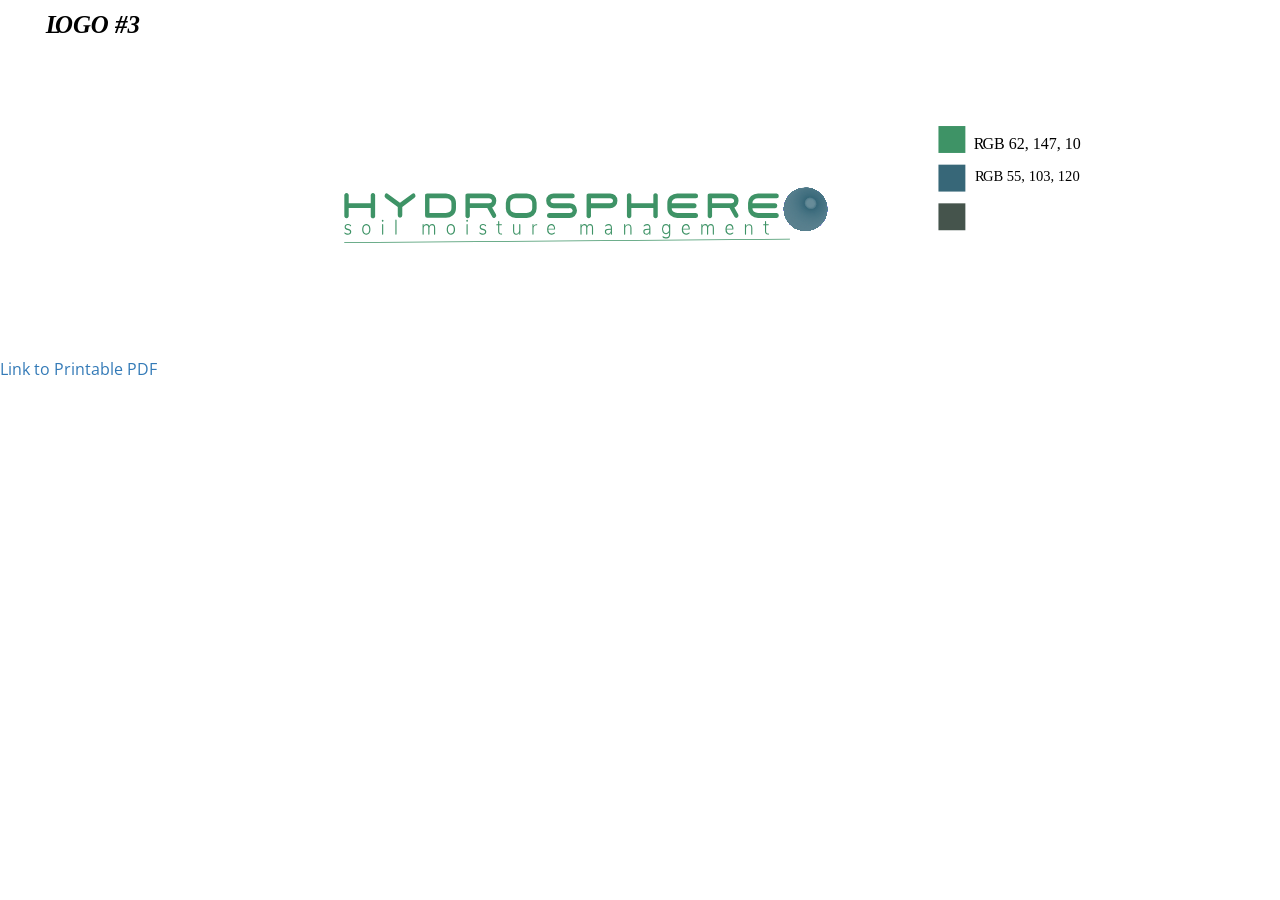
<file: logo3.html>
<!DOCTYPE html>
<html class="no-js" lang="en">

<head>
    <meta charset="utf-8">
    <meta http-equiv="x-ua-compatible" content="ie=edge">
    <title>Quaesta Communications & Marketing</title>
    <meta name="description" content="">
    <meta name="viewport" content="width=device-width, initial-scale=1">
    <!-- Favicon -->
    <link rel="shortcut icon" type="image/x-icon" href="img/favicon.ico">
    <!-- All CSS Files -->
    <!-- Bootstrap css -->
    <link rel="stylesheet" href="css/bootstrap.min.css">
    <!-- Icon Font -->
    <link rel="stylesheet" href="css/font-awesome.min.css">
    <link rel="stylesheet" href="css/ionicons.min.css">
    <link rel="stylesheet" href="css/et-line.css">
    <!-- Plugins css file -->
    <link rel="stylesheet" href="css/plugins.css">
    <!-- Theme main style -->
    <link rel="stylesheet" href="style.css">
    <!-- Responsive css -->
    <link rel="stylesheet" href="css/responsive.css">
    <!-- Modernizr JS -->
    <script src="js/vendor/modernizr-2.8.3.min.js"></script>
</head>
<html>
    <head>
        <meta charset="utf-8">
        <meta http-equiv="X-UA-Compatible" content="IE=edge">
        <title></title>
        <meta name="description" content="">
        <meta name="viewport" content="width=device-width, initial-scale=1">
        <link rel="stylesheet" href="">
    </head>
    <body>

        <svg xmlns="http://www.w3.org/2000/svg" xmlns:xlink="http://www.w3.org/1999/xlink" viewBox="0 0 565.96 153.11"><defs><style>.cls-1{fill:none;}.cls-2{fill:#3e9366;}.cls-3{isolation:isolate;}.cls-4{clip-path:url(#clip-path);}.cls-5{fill:#4d7786;}.cls-6{fill:#4e7886;}.cls-7{fill:#4e7887;}.cls-8{fill:#4f7887;}.cls-9{fill:#4f7987;}.cls-10{fill:#4f7988;}.cls-11{fill:#507988;}.cls-12{fill:#507a88;}.cls-13{fill:#517a88;}.cls-14{fill:#517a89;}.cls-15{fill:#527a89;}.cls-16{fill:#527b89;}.cls-17{fill:#527b8a;}.cls-18{fill:#537b8a;}.cls-19{fill:#537c8a;}.cls-20{fill:#547c8a;}.cls-21{fill:#547c8b;}.cls-22{fill:#547d8b;}.cls-23{fill:#557d8b;}.cls-24{fill:#557d8c;}.cls-25{fill:#567d8c;}.cls-26{fill:#567e8c;}.cls-27{fill:#577e8c;}.cls-28{fill:#577e8d;}.cls-29{fill:#577f8d;}.cls-30{fill:#587f8d;}.cls-31{fill:#59808e;}.cls-32{fill:#4c7786;}.cls-33{fill:#4c7686;}.cls-34{fill:#4c7685;}.cls-35{fill:#4b7685;}.cls-36{fill:#4b7585;}.cls-37{fill:#4a7584;}.cls-38{fill:#497584;}.cls-39{fill:#497484;}.cls-40{fill:#497483;}.cls-41{fill:#487483;}.cls-42{fill:#487383;}.cls-43{fill:#477383;}.cls-44{fill:#477382;}.cls-45{fill:#477282;}.cls-46{fill:#467282;}.cls-47{fill:#467281;}.cls-48{fill:#457281;}.cls-49{fill:#457181;}.cls-50{fill:#447181;}.cls-51{fill:#447180;}.cls-52{fill:#447080;}.cls-53{fill:#437080;}.cls-54{fill:#43707f;}.cls-55{fill:#436f7f;}.cls-56{fill:#426f7f;}.cls-57{fill:#416f7f;}.cls-58{fill:#416e7f;}.cls-59{fill:#416e7e;}.cls-60{fill:#406e7e;}.cls-61{fill:#406d7e;}.cls-62{fill:#406d7d;}.cls-63{fill:#3f6d7d;}.cls-64{fill:#3f6c7d;}.cls-65{fill:#3e6c7d;}.cls-66{fill:#3e6c7c;}.cls-67{fill:#3d6c7c;}.cls-68{fill:#3d6b7c;}.cls-69{fill:#3c6b7b;}.cls-70{fill:#3c6a7b;}.cls-71{fill:#3b6a7b;}.cls-72{fill:#3b6a7a;}.cls-73{fill:#3a697a;}.cls-74{fill:#39697a;}.cls-75{fill:#396979;}.cls-76{fill:#396879;}.cls-77{fill:#386879;}.cls-78{fill:#386778;}.cls-79{fill:#376778;}.cls-80{fill:#426f80;}.cls-81{fill:#457282;}.cls-82{fill:#467382;}.cls-83{fill:#4a7585;}.cls-84{fill:#4d7787;}.cls-85{fill:#4d7887;}.cls-86{fill:#4e7988;}.cls-87{fill:#507a89;}.cls-88{fill:#517b8a;}.cls-89{fill:#527c8a;}.cls-90{fill:#537c8b;}.cls-91{fill:#537d8b;}.cls-92{fill:#547d8c;}.cls-93{fill:#557e8c;}.cls-94{fill:#567f8d;}.cls-95{fill:#577f8e;}.cls-96{fill:#58808e;}.cls-97{fill:#59818f;}.cls-98{fill:#5a8290;}.cls-99{fill:#5b8290;}.cls-100{fill:#5c8391;}.cls-101{fill:#5d8491;}.cls-102{fill:#5d8492;}.cls-103{fill:#5e8492;}.cls-104{fill:#5e8592;}.cls-105{fill:#5f8593;}.cls-106{fill:#5f8693;}.cls-107{fill:#608694;}.cls-108{fill:#618794;}.cls-109{fill:#618795;}.cls-110{fill:#628795;}.cls-111{fill:#628895;}.cls-112{fill:#638895;}.cls-113{fill:#638896;}.cls-114{fill:#638996;}.cls-115{fill:#648996;}.cls-116{fill:#648997;}.cls-117{fill:#658a97;}.cls-118{fill:#668a97;}.cls-119{fill:#668b98;}.cls-120{fill:#678b98;}.cls-121{fill:#678c99;}.cls-122{clip-path:url(#clip-path-2);}.cls-123{font-size:11px;font-family:AddressSansPro-CdBoldIt, Address Sans Pro;font-weight:700;font-style:italic;}.cls-124{letter-spacing:-0.01em;}.cls-125{fill:#45544c;}.cls-126{font-size:7.09px;}.cls-126,.cls-128{font-family:MyriadPro-Regular, Myriad Pro;}.cls-127{letter-spacing:0em;}.cls-128{font-size:6.45px;}.cls-129{letter-spacing:0em;}</style><clipPath id="clip-path"><path class="cls-1" d="M346.55,92.51a9.62,9.62,0,0,1,9.68-9.58,9.7,9.7,0,0,1,4.66,1.25,8.05,8.05,0,0,1,3.88,7.19c0,5.08-3.88,9.74-8.64,10.38,4.76-.64,8.63-5.3,8.64-10.38a8.05,8.05,0,0,0-3.88-7.19A9.55,9.55,0,0,1,364.63,88a9.33,9.33,0,0,1,1,2.9,10,10,0,0,1,.09,2.57,9.6,9.6,0,0,1-6.95,8.26,9.6,9.6,0,0,1-11.17-4.92A9.64,9.64,0,0,1,346.55,92.51Z"/></clipPath><clipPath id="clip-path-2"><path class="cls-1" d="M351.42,100.88a9.66,9.66,0,0,1-3.8-4,9.52,9.52,0,0,1-1-5.19c0-.25.05-.59.1-.84a10.77,10.77,0,0,1,.4-1.53,9.71,9.71,0,0,1,.64-1.44,9.4,9.4,0,0,1,.86-1.3,9.62,9.62,0,0,1,5-3.33,9.47,9.47,0,0,1,3.74-.29,9.9,9.9,0,0,1,3.58,1.18,7.49,7.49,0,0,0-4.72-.87,7.49,7.49,0,0,1,4.72.87,9.86,9.86,0,0,1,2.27,1.8,9.72,9.72,0,0,1,1.76,2.64,9.16,9.16,0,0,1,.69,2.31,9.46,9.46,0,0,1,0,3.16,9.6,9.6,0,0,1-14.2,6.79Z"/></clipPath></defs><g id="Logo_3" data-name="Logo 3"><rect class="cls-2" x="152.2" y="106.41" width="197.07" height="0.25" transform="translate(-0.82 1.96) rotate(-0.45)"/><g class="cls-3"><g class="cls-3"><g class="cls-4"><g class="cls-3"><path class="cls-5" d="M346.55,92.51a9.6,9.6,0,1,0,14.34-8.33,8.05,8.05,0,0,1,3.88,7.19c0,5.08-3.88,9.74-8.64,10.38,4.76-.64,8.63-5.3,8.64-10.38a8.05,8.05,0,0,0-3.88-7.19,9.64,9.64,0,0,0-14.34,8.33"/><path class="cls-5" d="M364.77,91.37c0,5.08-3.88,9.74-8.64,10.38h0c-2.61-.11-5.56-.23-8.05-4.23-1.08-1.73-1.76-5.13.77-7.45,4.18-3.82,12,.38,11.81,6.34a5.32,5.32,0,0,1-4.3,5.27.63.63,0,0,0-.23.08c4.76-.64,8.63-5.3,8.64-10.38a8.05,8.05,0,0,0-3.88-7.19l-.49-.26-.75-.33-.4-.14-.48-.15-.32-.09-.35-.08-.27,0-.28,0-.24,0-.23,0-.22,0-.22,0h-1.28l-.24,0-.25,0-.31,0a9.68,9.68,0,0,0-2.05.58l-.5.22a8.17,8.17,0,0,0-1.05.59l-.54.37c-.23.18-.53.43-.75.62l-.5.49c-.17.2-.41.47-.58.68l-.42.58c-.13.22-.32.5-.44.72l-.33.66c-.09.24-.22.54-.31.78l-.22.72c-.05.24-.13.57-.18.81l-.1.77c0,.26,0,.6,0,.85l0,.79c0,.41.12,1,.2,1.36l.2.73c.08.24.19.55.28.78l.31.67c.12.22.27.51.4.72l.4.6.53.66.48.52.66.59.52.4.85.55.49.26.74.32.41.15.47.15.33.09.34.08.28,0,.27,0,.24,0,.24,0,.22,0h1.26l.23,0,.24,0,.25,0,.31-.05a9.33,9.33,0,0,0,1.94-.54l.49-.21a8.6,8.6,0,0,0,1.08-.59l.54-.36.77-.62.5-.49c.18-.19.42-.46.59-.66l.43-.58c.13-.22.32-.5.44-.72l.34-.66c.1-.23.23-.53.32-.77l.22-.71c.06-.25.14-.57.19-.82l.11-.76c0-.29,0-.67.05-1l0-.78c0-.25-.06-.59-.11-.83l-.15-.75c-.07-.24-.16-.56-.24-.79l-.27-.7c-.11-.22-.24-.52-.36-.74l-.37-.62c-.15-.21-.33-.49-.49-.69l-.45-.54c-.19-.19-.43-.44-.62-.62l-.5-.43a9.1,9.1,0,0,0-1.27-.87,8.05,8.05,0,0,1,3.88,7.19"/><path class="cls-6" d="M364.77,91.37c0,5.08-3.88,9.74-8.64,10.38h0c-8.2.25-10.66-8-7.7-11.3,3.69-4.07,12-1.14,12.28,5.75.14,3.69-2.46,4.73-4.56,5.56,4.76-.64,8.63-5.3,8.64-10.38a8.05,8.05,0,0,0-3.88-7.19l-.49-.26-.75-.33-.4-.14-.48-.15-.32-.09-.35-.08-.27,0-.28,0-.24,0-.23,0-.22,0-.22,0h-1.28l-.24,0-.25,0-.31,0a9.68,9.68,0,0,0-2.05.58l-.5.22a8.17,8.17,0,0,0-1.05.59l-.54.37c-.23.18-.53.43-.75.62l-.5.49c-.17.2-.41.47-.58.68l-.42.58c-.13.22-.32.5-.44.72l-.33.66c-.09.24-.22.54-.31.78l-.22.72c-.05.24-.13.57-.18.81l-.1.77c0,.26,0,.6,0,.85l0,.79c0,.41.12,1,.2,1.36l.2.73c.08.24.19.55.28.78l.31.67c.12.22.27.51.4.72l.4.6.53.66.48.52.66.59.52.4.85.55.49.26.74.32.41.15.47.15.33.09.34.08.28,0,.27,0,.24,0,.24,0,.22,0h1.26l.23,0,.24,0,.25,0,.31-.05a9.33,9.33,0,0,0,1.94-.54l.49-.21a8.6,8.6,0,0,0,1.08-.59l.54-.36.77-.62.5-.49c.18-.19.42-.46.59-.66l.43-.58c.13-.22.32-.5.44-.72l.34-.66c.1-.23.23-.53.32-.77l.22-.71c.06-.25.14-.57.19-.82l.11-.76c0-.29,0-.67.05-1l0-.78c0-.25-.06-.59-.11-.83l-.15-.75c-.07-.24-.16-.56-.24-.79l-.27-.7c-.11-.22-.24-.52-.36-.74l-.37-.62c-.15-.21-.33-.49-.49-.69l-.45-.54c-.19-.19-.43-.44-.62-.62l-.5-.43a9.1,9.1,0,0,0-1.27-.87,8.05,8.05,0,0,1,3.88,7.19"/><path class="cls-7" d="M364.77,91.37c0,5.08-3.88,9.74-8.64,10.38h0c-7.59.49-11-7.7-7.67-11.36,3.62-4,12.08-1,12.31,5.8.13,4-3.18,5.09-4.6,5.56,4.76-.64,8.63-5.3,8.64-10.38a8.05,8.05,0,0,0-3.88-7.19l-.49-.26-.75-.33-.4-.14-.48-.15-.32-.09-.35-.08-.27,0-.28,0-.24,0-.23,0-.22,0-.22,0h-1.28l-.24,0-.25,0-.31,0a9.68,9.68,0,0,0-2.05.58l-.5.22a8.17,8.17,0,0,0-1.05.59l-.54.37c-.23.18-.53.43-.75.62l-.5.49c-.17.2-.41.47-.58.68l-.42.58c-.13.22-.32.5-.44.72l-.33.66c-.09.24-.22.54-.31.78l-.22.72c-.05.24-.13.57-.18.81l-.1.77c0,.26,0,.6,0,.85l0,.79c0,.41.12,1,.2,1.36l.2.73c.08.24.19.55.28.78l.31.67c.12.22.27.51.4.72l.4.6.53.66.48.52.66.59.52.4.85.55.49.26.74.32.41.15.47.15.33.09.34.08.28,0,.27,0,.24,0,.24,0,.22,0h1.26l.23,0,.24,0,.25,0,.31-.05a9.33,9.33,0,0,0,1.94-.54l.49-.21a8.6,8.6,0,0,0,1.08-.59l.54-.36.77-.62.5-.49c.18-.19.42-.46.59-.66l.43-.58c.13-.22.32-.5.44-.72l.34-.66c.1-.23.23-.53.32-.77l.22-.71c.06-.25.14-.57.19-.82l.11-.76c0-.29,0-.67.05-1l0-.78c0-.25-.06-.59-.11-.83l-.15-.75c-.07-.24-.16-.56-.24-.79l-.27-.7c-.11-.22-.24-.52-.36-.74l-.37-.62c-.15-.21-.33-.49-.49-.69l-.45-.54c-.19-.19-.43-.44-.62-.62l-.5-.43a9.1,9.1,0,0,0-1.27-.87,8.05,8.05,0,0,1,3.88,7.19"/><path class="cls-7" d="M364.77,91.37c0,5.08-3.88,9.74-8.64,10.38l-.69,0c-6.25.26-10.84-7.24-7-11.45,3.66-4,12.15-1,12.34,5.85a5.42,5.42,0,0,1-4.63,5.55c4.76-.64,8.63-5.3,8.64-10.38a8.05,8.05,0,0,0-3.88-7.19l-.49-.26-.75-.33-.4-.14-.48-.15-.32-.09-.35-.08-.27,0-.28,0-.24,0-.23,0-.22,0-.22,0h-1.28l-.24,0-.25,0-.31,0a9.68,9.68,0,0,0-2.05.58l-.5.22a8.17,8.17,0,0,0-1.05.59l-.54.37c-.23.18-.53.43-.75.62l-.5.49c-.17.2-.41.47-.58.68l-.42.58c-.13.22-.32.5-.44.72l-.33.66c-.09.24-.22.54-.31.78l-.22.72c-.05.24-.13.57-.18.81l-.1.77c0,.26,0,.6,0,.85l0,.79c0,.41.12,1,.2,1.36l.2.73c.08.24.19.55.28.78l.31.67c.12.22.27.51.4.72l.4.6.53.66.48.52.66.59.52.4.85.55.49.26.74.32.41.15.47.15.33.09.34.08.28,0,.27,0,.24,0,.24,0,.22,0h1.26l.23,0,.24,0,.25,0,.31-.05a9.33,9.33,0,0,0,1.94-.54l.49-.21a8.6,8.6,0,0,0,1.08-.59l.54-.36.77-.62.5-.49c.18-.19.42-.46.59-.66l.43-.58c.13-.22.32-.5.44-.72l.34-.66c.1-.23.23-.53.32-.77l.22-.71c.06-.25.14-.57.19-.82l.11-.76c0-.29,0-.67.05-1l0-.78c0-.25-.06-.59-.11-.83l-.15-.75c-.07-.24-.16-.56-.24-.79l-.27-.7c-.11-.22-.24-.52-.36-.74l-.37-.62c-.15-.21-.33-.49-.49-.69l-.45-.54c-.19-.19-.43-.44-.62-.62l-.5-.43a9.1,9.1,0,0,0-1.27-.87,8.05,8.05,0,0,1,3.88,7.19"/><path class="cls-7" d="M364.77,91.37c0,5-3.73,9.55-8.35,10.33l-.15,0h-.13l-.08,0c-6.4.76-11.61-7.06-7.64-11.46,3.4-3.76,11.6-1.15,12.35,5.27a5.44,5.44,0,0,1-4.35,6.13c4.62-.78,8.34-5.35,8.35-10.33a8.05,8.05,0,0,0-3.88-7.19l-.49-.26-.75-.33-.4-.14-.48-.15-.32-.09-.35-.08-.27,0-.28,0-.24,0-.23,0-.22,0-.22,0h-1.28l-.24,0-.25,0-.31,0a9.68,9.68,0,0,0-2.05.58l-.5.22a8.17,8.17,0,0,0-1.05.59l-.54.37c-.23.18-.53.43-.75.62l-.5.49c-.17.2-.41.47-.58.68l-.42.58c-.13.22-.32.5-.44.72l-.33.66c-.09.24-.22.54-.31.78l-.22.72c-.05.24-.13.57-.18.81l-.1.77c0,.26,0,.6,0,.85l0,.79c0,.41.12,1,.2,1.36l.2.73c.08.24.19.55.28.78l.31.67c.12.22.27.51.4.72l.4.6.53.66.48.52.66.59.52.4.85.55.49.26.74.32.41.15.47.15.33.09.34.08.28,0,.27,0,.24,0,.24,0,.22,0h1.26l.23,0,.24,0,.25,0,.31-.05a9.33,9.33,0,0,0,1.94-.54l.49-.21a8.6,8.6,0,0,0,1.08-.59l.54-.36.77-.62.5-.49c.18-.19.42-.46.59-.66l.43-.58c.13-.22.32-.5.44-.72l.34-.66c.1-.23.23-.53.32-.77l.22-.71c.06-.25.14-.57.19-.82l.11-.76c0-.29,0-.67.05-1l0-.78c0-.25-.06-.59-.11-.83l-.15-.75c-.07-.24-.16-.56-.24-.79l-.27-.7c-.11-.22-.24-.52-.36-.74l-.37-.62c-.15-.21-.33-.49-.49-.69l-.45-.54c-.19-.19-.43-.44-.62-.62l-.5-.43a9.1,9.1,0,0,0-1.27-.87,8.05,8.05,0,0,1,3.88,7.19"/><path class="cls-7" d="M364.77,91.37A10.67,10.67,0,0,1,357,101.59l-.3.08-.5.08h0c-4.94,1.07-11.14-5.43-8.41-10.47s11.16-3,12.87,3.12c.91,3.24-.68,6.4-3.62,7.19a10.67,10.67,0,0,0,7.82-10.22,8.05,8.05,0,0,0-3.88-7.19l-.49-.26-.75-.33-.4-.14-.48-.15-.32-.09-.35-.08-.27,0-.28,0-.24,0-.23,0-.22,0-.22,0h-1.28l-.24,0-.25,0-.31,0a9.68,9.68,0,0,0-2.05.58l-.5.22a8.17,8.17,0,0,0-1.05.59l-.54.37c-.23.18-.53.43-.75.62l-.5.49c-.17.2-.41.47-.58.68l-.42.58c-.13.22-.32.5-.44.72l-.33.66c-.09.24-.22.54-.31.78l-.22.72c-.05.24-.13.57-.18.81l-.1.77c0,.26,0,.6,0,.85l0,.79c0,.41.12,1,.2,1.36l.2.73c.08.24.19.55.28.78l.31.67c.12.22.27.51.4.72l.4.6.53.66.48.52.66.59.52.4.85.55.49.26.74.32.41.15.47.15.33.09.34.08.28,0,.27,0,.24,0,.24,0,.22,0h1.26l.23,0,.24,0,.25,0,.31-.05a9.33,9.33,0,0,0,1.94-.54l.49-.21a8.6,8.6,0,0,0,1.08-.59l.54-.36.77-.62.5-.49c.18-.19.42-.46.59-.66l.43-.58c.13-.22.32-.5.44-.72l.34-.66c.1-.23.23-.53.32-.77l.22-.71c.06-.25.14-.57.19-.82l.11-.76c0-.29,0-.67.05-1l0-.78c0-.25-.06-.59-.11-.83l-.15-.75c-.07-.24-.16-.56-.24-.79l-.27-.7c-.11-.22-.24-.52-.36-.74l-.37-.62c-.15-.21-.33-.49-.49-.69l-.45-.54c-.19-.19-.43-.44-.62-.62l-.5-.43a9.1,9.1,0,0,0-1.27-.87,8.05,8.05,0,0,1,3.88,7.19"/><path class="cls-7" d="M364.77,91.37a10.71,10.71,0,0,1-7.56,10.16l-.23.07a3.48,3.48,0,0,1-.84.15h0c-4.29,1.26-11.43-5-8.45-10.49,2.6-4.82,10.58-3.26,12.73,2.49,1.27,3.37-.14,6.79-3.2,7.78a10.71,10.71,0,0,0,7.56-10.16,8.05,8.05,0,0,0-3.88-7.19l-.49-.26-.75-.33-.4-.14-.48-.15-.32-.09-.35-.08-.27,0-.28,0-.24,0-.23,0-.22,0-.22,0h-1.28l-.24,0-.25,0-.31,0a9.68,9.68,0,0,0-2.05.58l-.5.22a8.17,8.17,0,0,0-1.05.59l-.54.37c-.23.18-.53.43-.75.62l-.5.49c-.17.2-.41.47-.58.68l-.42.58c-.13.22-.32.5-.44.72l-.33.66c-.09.24-.22.54-.31.78l-.22.72c-.05.24-.13.57-.18.81l-.1.77c0,.26,0,.6,0,.85l0,.79c0,.41.12,1,.2,1.36l.2.73c.08.24.19.55.28.78l.31.67c.12.22.27.51.4.72l.4.6.53.66.48.52.66.59.52.4.85.55.49.26.74.32.41.15.47.15.33.09.34.08.28,0,.27,0,.24,0,.24,0,.22,0h1.26l.23,0,.24,0,.25,0,.31-.05a9.33,9.33,0,0,0,1.94-.54l.49-.21a8.6,8.6,0,0,0,1.08-.59l.54-.36.77-.62.5-.49c.18-.19.42-.46.59-.66l.43-.58c.13-.22.32-.5.44-.72l.34-.66c.1-.23.23-.53.32-.77l.22-.71c.06-.25.14-.57.19-.82l.11-.76c0-.29,0-.67.05-1l0-.78c0-.25-.06-.59-.11-.83l-.15-.75c-.07-.24-.16-.56-.24-.79l-.27-.7c-.11-.22-.24-.52-.36-.74l-.37-.62c-.15-.21-.33-.49-.49-.69l-.45-.54c-.19-.19-.43-.44-.62-.62l-.5-.43a9.1,9.1,0,0,0-1.27-.87,8.05,8.05,0,0,1,3.88,7.19"/><path class="cls-7" d="M364.77,91.37a10.72,10.72,0,0,1-7.32,10.09l-.35.12c-6.61,1.82-12.16-5.78-9.38-10.44,2.95-5,11.29-2.84,12.93,3.28.69,2.58,0,5.76-3.2,7a10.72,10.72,0,0,0,7.32-10.09,8.05,8.05,0,0,0-3.88-7.19l-.49-.26-.75-.33-.4-.14-.48-.15-.32-.09-.35-.08-.27,0-.28,0-.24,0-.23,0-.22,0-.22,0h-1.28l-.24,0-.25,0-.31,0a9.68,9.68,0,0,0-2.05.58l-.5.22a8.17,8.17,0,0,0-1.05.59l-.54.37c-.23.18-.53.43-.75.62l-.5.49c-.17.2-.41.47-.58.68l-.42.58c-.13.22-.32.5-.44.72l-.33.66c-.09.24-.22.54-.31.78l-.22.72c-.05.24-.13.57-.18.81l-.1.77c0,.26,0,.6,0,.85l0,.79c0,.41.12,1,.2,1.36l.2.73c.08.24.19.55.28.78l.31.67c.12.22.27.51.4.72l.4.6.53.66.48.52.66.59.52.4.85.55.49.26.74.32.41.15.47.15.33.09.34.08.28,0,.27,0,.24,0,.24,0,.22,0h1.26l.23,0,.24,0,.25,0,.31-.05a9.33,9.33,0,0,0,1.94-.54l.49-.21a8.6,8.6,0,0,0,1.08-.59l.54-.36.77-.62.5-.49c.18-.19.42-.46.59-.66l.43-.58c.13-.22.32-.5.44-.72l.34-.66c.1-.23.23-.53.32-.77l.22-.71c.06-.25.14-.57.19-.82l.11-.76c0-.29,0-.67.05-1l0-.78c0-.25-.06-.59-.11-.83l-.15-.75c-.07-.24-.16-.56-.24-.79l-.27-.7c-.11-.22-.24-.52-.36-.74l-.37-.62c-.15-.21-.33-.49-.49-.69l-.45-.54c-.19-.19-.43-.44-.62-.62l-.5-.43a9.1,9.1,0,0,0-1.27-.87,8.05,8.05,0,0,1,3.88,7.19"/><path class="cls-7" d="M364.77,91.37a10.76,10.76,0,0,1-7.07,10l-.34.14c-6.81,2-12.51-5.64-9.64-10.43,3-5,11.33-2.82,13,3.34.8,3-.43,5.87-3,6.95a10.76,10.76,0,0,0,7.07-10,8.05,8.05,0,0,0-3.88-7.19l-.49-.26-.75-.33-.4-.14-.48-.15-.32-.09-.35-.08-.27,0-.28,0-.24,0-.23,0-.22,0-.22,0h-1.28l-.24,0-.25,0-.31,0a9.68,9.68,0,0,0-2.05.58l-.5.22a8.17,8.17,0,0,0-1.05.59l-.54.37c-.23.18-.53.43-.75.62l-.5.49c-.17.2-.41.47-.58.68l-.42.58c-.13.22-.32.5-.44.72l-.33.66c-.09.24-.22.54-.31.78l-.22.72c-.05.24-.13.57-.18.81l-.1.77c0,.26,0,.6,0,.85l0,.79c0,.41.12,1,.2,1.36l.2.73c.08.24.19.55.28.78l.31.67c.12.22.27.51.4.72l.4.6.53.66.48.52.66.59.52.4.85.55.49.26.74.32.41.15.47.15.33.09.34.08.28,0,.27,0,.24,0,.24,0,.22,0h1.26l.23,0,.24,0,.25,0,.31-.05a9.33,9.33,0,0,0,1.94-.54l.49-.21a8.6,8.6,0,0,0,1.08-.59l.54-.36.77-.62.5-.49c.18-.19.42-.46.59-.66l.43-.58c.13-.22.32-.5.44-.72l.34-.66c.1-.23.23-.53.32-.77l.22-.71c.06-.25.14-.57.19-.82l.11-.76c0-.29,0-.67.05-1l0-.78c0-.25-.06-.59-.11-.83l-.15-.75c-.07-.24-.16-.56-.24-.79l-.27-.7c-.11-.22-.24-.52-.36-.74l-.37-.62c-.15-.21-.33-.49-.49-.69l-.45-.54c-.19-.19-.43-.44-.62-.62l-.5-.43a9.1,9.1,0,0,0-1.27-.87,8.05,8.05,0,0,1,3.88,7.19"/><path class="cls-8" d="M364.77,91.37a10.79,10.79,0,0,1-6.88,9.95l-.1.05c-5.72,2.36-12.6-4.07-10.37-9.7,2.11-5.35,10.94-3.94,13.12,2.1,1.12,3.12,0,6.29-2.65,7.55a10.79,10.79,0,0,0,6.88-9.95,8.05,8.05,0,0,0-3.88-7.19l-.49-.26-.75-.33-.4-.14-.48-.15-.32-.09-.35-.08-.27,0-.28,0-.24,0-.23,0-.22,0-.22,0h-1.28l-.24,0-.25,0-.31,0a9.68,9.68,0,0,0-2.05.58l-.5.22a8.17,8.17,0,0,0-1.05.59l-.54.37c-.23.18-.53.43-.75.62l-.5.49c-.17.2-.41.47-.58.68l-.42.58c-.13.22-.32.5-.44.72l-.33.66c-.09.24-.22.54-.31.78l-.22.72c-.05.24-.13.57-.18.81l-.1.77c0,.26,0,.6,0,.85l0,.79c0,.41.12,1,.2,1.36l.2.73c.08.24.19.55.28.78l.31.67c.12.22.27.51.4.72l.4.6.53.66.48.52.66.59.52.4.85.55.49.26.74.32.41.15.47.15.33.09.34.08.28,0,.27,0,.24,0,.24,0,.22,0h1.26l.23,0,.24,0,.25,0,.31-.05a9.33,9.33,0,0,0,1.94-.54l.49-.21a8.6,8.6,0,0,0,1.08-.59l.54-.36.77-.62.5-.49c.18-.19.42-.46.59-.66l.43-.58c.13-.22.32-.5.44-.72l.34-.66c.1-.23.23-.53.32-.77l.22-.71c.06-.25.14-.57.19-.82l.11-.76c0-.29,0-.67.05-1l0-.78c0-.25-.06-.59-.11-.83l-.15-.75c-.07-.24-.16-.56-.24-.79l-.27-.7c-.11-.22-.24-.52-.36-.74l-.37-.62c-.15-.21-.33-.49-.49-.69l-.45-.54c-.19-.19-.43-.44-.62-.62l-.5-.43a9.1,9.1,0,0,0-1.27-.87,8.05,8.05,0,0,1,3.88,7.19"/><path class="cls-8" d="M364.77,91.37a10.8,10.8,0,0,1-6.72,9.89l-.25.12c-5.85,2.33-12.65-4-10.38-9.76,2.14-5.4,11-4,13.16,2.15.83,2.34.66,5.7-2.53,7.49a10.8,10.8,0,0,0,6.72-9.89,8.05,8.05,0,0,0-3.88-7.19l-.49-.26-.75-.33-.4-.14-.48-.15-.32-.09-.35-.08-.27,0-.28,0-.24,0-.23,0-.22,0-.22,0h-1.28l-.24,0-.25,0-.31,0a9.68,9.68,0,0,0-2.05.58l-.5.22a8.17,8.17,0,0,0-1.05.59l-.54.37c-.23.18-.53.43-.75.62l-.5.49c-.17.2-.41.47-.58.68l-.42.58c-.13.22-.32.5-.44.72l-.33.66c-.09.24-.22.54-.31.78l-.22.72c-.05.24-.13.57-.18.81l-.1.77c0,.26,0,.6,0,.85l0,.79c0,.41.12,1,.2,1.36l.2.73c.08.24.19.55.28.78l.31.67c.12.22.27.51.4.72l.4.6.53.66.48.52.66.59.52.4.85.55.49.26.74.32.41.15.47.15.33.09.34.08.28,0,.27,0,.24,0,.24,0,.22,0h1.26l.23,0,.24,0,.25,0,.31-.05a9.33,9.33,0,0,0,1.94-.54l.49-.21a8.6,8.6,0,0,0,1.08-.59l.54-.36.77-.62.5-.49c.18-.19.42-.46.59-.66l.43-.58c.13-.22.32-.5.44-.72l.34-.66c.1-.23.23-.53.32-.77l.22-.71c.06-.25.14-.57.19-.82l.11-.76c0-.29,0-.67.05-1l0-.78c0-.25-.06-.59-.11-.83l-.15-.75c-.07-.24-.16-.56-.24-.79l-.27-.7c-.11-.22-.24-.52-.36-.74l-.37-.62c-.15-.21-.33-.49-.49-.69l-.45-.54c-.19-.19-.43-.44-.62-.62l-.5-.43a9.1,9.1,0,0,0-1.27-.87,8.05,8.05,0,0,1,3.88,7.19"/><path class="cls-8" d="M364.77,91.37a10.81,10.81,0,0,1-6.55,9.82l-.37.19c-6.53,2.52-12.76-4.89-10.35-10s11-3.58,13.12,2.42c.81,2.32.67,5.65-2.4,7.41a10.81,10.81,0,0,0,6.55-9.82,8.05,8.05,0,0,0-3.88-7.19l-.49-.26-.75-.33-.4-.14-.48-.15-.32-.09-.35-.08-.27,0-.28,0-.24,0-.23,0-.22,0-.22,0h-1.28l-.24,0-.25,0-.31,0a9.68,9.68,0,0,0-2.05.58l-.5.22a8.17,8.17,0,0,0-1.05.59l-.54.37c-.23.18-.53.43-.75.62l-.5.49c-.17.2-.41.47-.58.68l-.42.58c-.13.22-.32.5-.44.72l-.33.66c-.09.24-.22.54-.31.78l-.22.72c-.05.24-.13.57-.18.81l-.1.77c0,.26,0,.6,0,.85l0,.79c0,.41.12,1,.2,1.36l.2.73c.08.24.19.55.28.78l.31.67c.12.22.27.51.4.72l.4.6.53.66.48.52.66.59.52.4.85.55.49.26.74.32.41.15.47.15.33.09.34.08.28,0,.27,0,.24,0,.24,0,.22,0h1.26l.23,0,.24,0,.25,0,.31-.05a9.33,9.33,0,0,0,1.94-.54l.49-.21a8.6,8.6,0,0,0,1.08-.59l.54-.36.77-.62.5-.49c.18-.19.42-.46.59-.66l.43-.58c.13-.22.32-.5.44-.72l.34-.66c.1-.23.23-.53.32-.77l.22-.71c.06-.25.14-.57.19-.82l.11-.76c0-.29,0-.67.05-1l0-.78c0-.25-.06-.59-.11-.83l-.15-.75c-.07-.24-.16-.56-.24-.79l-.27-.7c-.11-.22-.24-.52-.36-.74l-.37-.62c-.15-.21-.33-.49-.49-.69l-.45-.54c-.19-.19-.43-.44-.62-.62l-.5-.43a9.1,9.1,0,0,0-1.27-.87,8.05,8.05,0,0,1,3.88,7.19"/><path class="cls-8" d="M364.77,91.37a10.83,10.83,0,0,1-6.38,9.75l-.37.2c-5.92,2.59-13-3.92-10.61-9.82,2-4.89,10.25-4.52,13.11,2,1.09,2.47.71,6-2.13,7.65a10.83,10.83,0,0,0,6.38-9.75,8.05,8.05,0,0,0-3.88-7.19l-.49-.26-.75-.33-.4-.14-.48-.15-.32-.09-.35-.08-.27,0-.28,0-.24,0-.23,0-.22,0-.22,0h-1.28l-.24,0-.25,0-.31,0a9.68,9.68,0,0,0-2.05.58l-.5.22a8.17,8.17,0,0,0-1.05.59l-.54.37c-.23.18-.53.43-.75.62l-.5.49c-.17.2-.41.47-.58.68l-.42.58c-.13.22-.32.5-.44.72l-.33.66c-.09.24-.22.54-.31.78l-.22.72c-.05.24-.13.57-.18.81l-.1.77c0,.26,0,.6,0,.85l0,.79c0,.41.12,1,.2,1.36l.2.73c.08.24.19.55.28.78l.31.67c.12.22.27.51.4.72l.4.6.53.66.48.52.66.59.52.4.85.55.49.26.74.32.41.15.47.15.33.09.34.08.28,0,.27,0,.24,0,.24,0,.22,0h1.26l.23,0,.24,0,.25,0,.31-.05a9.33,9.33,0,0,0,1.94-.54l.49-.21a8.6,8.6,0,0,0,1.08-.59l.54-.36.77-.62.5-.49c.18-.19.42-.46.59-.66l.43-.58c.13-.22.32-.5.44-.72l.34-.66c.1-.23.23-.53.32-.77l.22-.71c.06-.25.14-.57.19-.82l.11-.76c0-.29,0-.67.05-1l0-.78c0-.25-.06-.59-.11-.83l-.15-.75c-.07-.24-.16-.56-.24-.79l-.27-.7c-.11-.22-.24-.52-.36-.74l-.37-.62c-.15-.21-.33-.49-.49-.69l-.45-.54c-.19-.19-.43-.44-.62-.62l-.5-.43a9.1,9.1,0,0,0-1.27-.87,8.05,8.05,0,0,1,3.88,7.19"/><path class="cls-9" d="M364.77,91.37a10.85,10.85,0,0,1-6.22,9.68l-.36.21c-6.44,2.89-13.09-4.52-10.78-9.82,2.53-5.77,11.33-3.32,13.29,2.35,1.17,3.43-.23,6.12-2.15,7.26a10.85,10.85,0,0,0,6.22-9.68,8.05,8.05,0,0,0-3.88-7.19l-.49-.26-.75-.33-.4-.14-.48-.15-.32-.09-.35-.08-.27,0-.28,0-.24,0-.23,0-.22,0-.22,0h-1.28l-.24,0-.25,0-.31,0a9.68,9.68,0,0,0-2.05.58l-.5.22a8.17,8.17,0,0,0-1.05.59l-.54.37c-.23.18-.53.43-.75.62l-.5.49c-.17.2-.41.47-.58.68l-.42.58c-.13.22-.32.5-.44.72l-.33.66c-.09.24-.22.54-.31.78l-.22.72c-.05.24-.13.57-.18.81l-.1.77c0,.26,0,.6,0,.85l0,.79c0,.41.12,1,.2,1.36l.2.73c.08.24.19.55.28.78l.31.67c.12.22.27.51.4.72l.4.6.53.66.48.52.66.59.52.4.85.55.49.26.74.32.41.15.47.15.33.09.34.08.28,0,.27,0,.24,0,.24,0,.22,0h1.26l.23,0,.24,0,.25,0,.31-.05a9.33,9.33,0,0,0,1.94-.54l.49-.21a8.6,8.6,0,0,0,1.08-.59l.54-.36.77-.62.5-.49c.18-.19.42-.46.59-.66l.43-.58c.13-.22.32-.5.44-.72l.34-.66c.1-.23.23-.53.32-.77l.22-.71c.06-.25.14-.57.19-.82l.11-.76c0-.29,0-.67.05-1l0-.78c0-.25-.06-.59-.11-.83l-.15-.75c-.07-.24-.16-.56-.24-.79l-.27-.7c-.11-.22-.24-.52-.36-.74l-.37-.62c-.15-.21-.33-.49-.49-.69l-.45-.54c-.19-.19-.43-.44-.62-.62l-.5-.43a9.1,9.1,0,0,0-1.27-.87,8.05,8.05,0,0,1,3.88,7.19"/><path class="cls-9" d="M364.77,91.37a10.84,10.84,0,0,1-6.09,9.62l-.11.07c-5.36,3.15-13.23-3.12-11.38-9.07,1.72-5.56,10.07-5,13.13.85,1.58,3,.87,6.53-1.64,8.15a10.84,10.84,0,0,0,6.09-9.62,8.05,8.05,0,0,0-3.88-7.19l-.49-.26-.75-.33-.4-.14-.48-.15-.32-.09-.35-.08-.27,0-.28,0-.24,0-.23,0-.22,0-.22,0h-1.28l-.24,0-.25,0-.31,0a9.68,9.68,0,0,0-2.05.58l-.5.22a8.17,8.17,0,0,0-1.05.59l-.54.37c-.23.18-.53.43-.75.62l-.5.49c-.17.2-.41.47-.58.68l-.42.58c-.13.22-.32.5-.44.72l-.33.66c-.09.24-.22.54-.31.78l-.22.72c-.05.24-.13.57-.18.81l-.1.77c0,.26,0,.6,0,.85l0,.79c0,.41.12,1,.2,1.36l.2.73c.08.24.19.55.28.78l.31.67c.12.22.27.51.4.72l.4.6.53.66.48.52.66.59.52.4.85.55.49.26.74.32.41.15.47.15.33.09.34.08.28,0,.27,0,.24,0,.24,0,.22,0h1.26l.23,0,.24,0,.25,0,.31-.05a9.33,9.33,0,0,0,1.94-.54l.49-.21a8.6,8.6,0,0,0,1.08-.59l.54-.36.77-.62.5-.49c.18-.19.42-.46.59-.66l.43-.58c.13-.22.32-.5.44-.72l.34-.66c.1-.23.23-.53.32-.77l.22-.71c.06-.25.14-.57.19-.82l.11-.76c0-.29,0-.67.05-1l0-.78c0-.25-.06-.59-.11-.83l-.15-.75c-.07-.24-.16-.56-.24-.79l-.27-.7c-.11-.22-.24-.52-.36-.74l-.37-.62c-.15-.21-.33-.49-.49-.69l-.45-.54c-.19-.19-.43-.44-.62-.62l-.5-.43a9.1,9.1,0,0,0-1.27-.87,8.05,8.05,0,0,1,3.88,7.19"/><path class="cls-10" d="M364.77,91.37a10.86,10.86,0,0,1-6,9.56l-.22.15c-5.56,3.18-13.25-2.93-11.43-9.07,1.66-5.58,10.17-5,13.21.84,1.77,3.42.51,6.72-1.56,8.08a10.86,10.86,0,0,0,6-9.56,8.05,8.05,0,0,0-3.88-7.19l-.49-.26-.75-.33-.4-.14-.48-.15-.32-.09-.35-.08-.27,0-.28,0-.24,0-.23,0-.22,0-.22,0h-1.28l-.24,0-.25,0-.31,0a9.68,9.68,0,0,0-2.05.58l-.5.22a8.17,8.17,0,0,0-1.05.59l-.54.37c-.23.18-.53.43-.75.62l-.5.49c-.17.2-.41.47-.58.68l-.42.58c-.13.22-.32.5-.44.72l-.33.66c-.09.24-.22.54-.31.78l-.22.72c-.05.24-.13.57-.18.81l-.1.77c0,.26,0,.6,0,.85l0,.79c0,.41.12,1,.2,1.36l.2.73c.08.24.19.55.28.78l.31.67c.12.22.27.51.4.72l.4.6.53.66.48.52.66.59.52.4.85.55.49.26.74.32.41.15.47.15.33.09.34.08.28,0,.27,0,.24,0,.24,0,.22,0h1.26l.23,0,.24,0,.25,0,.31-.05a9.33,9.33,0,0,0,1.94-.54l.49-.21a8.6,8.6,0,0,0,1.08-.59l.54-.36.77-.62.5-.49c.18-.19.42-.46.59-.66l.43-.58c.13-.22.32-.5.44-.72l.34-.66c.1-.23.23-.53.32-.77l.22-.71c.06-.25.14-.57.19-.82l.11-.76c0-.29,0-.67.05-1l0-.78c0-.25-.06-.59-.11-.83l-.15-.75c-.07-.24-.16-.56-.24-.79l-.27-.7c-.11-.22-.24-.52-.36-.74l-.37-.62c-.15-.21-.33-.49-.49-.69l-.45-.54c-.19-.19-.43-.44-.62-.62l-.5-.43a9.1,9.1,0,0,0-1.27-.87,8.05,8.05,0,0,1,3.88,7.19"/><path class="cls-10" d="M364.77,91.37a10.88,10.88,0,0,1-5.83,9.5l-.33.22c-5.47,3-13.08-3-11.47-9.06,1.35-5.13,10.05-5.46,13.27.82,1.27,2.47,1.3,5.91-1.47,8a10.88,10.88,0,0,0,5.83-9.5,8.05,8.05,0,0,0-3.88-7.19l-.49-.26-.75-.33-.4-.14-.48-.15-.32-.09-.35-.08-.27,0-.28,0-.24,0-.23,0-.22,0-.22,0h-1.28l-.24,0-.25,0-.31,0a9.68,9.68,0,0,0-2.05.58l-.5.22a8.17,8.17,0,0,0-1.05.59l-.54.37c-.23.18-.53.43-.75.62l-.5.49c-.17.2-.41.47-.58.68l-.42.58c-.13.22-.32.5-.44.72l-.33.66c-.09.24-.22.54-.31.78l-.22.72c-.05.24-.13.57-.18.81l-.1.77c0,.26,0,.6,0,.85l0,.79c0,.41.12,1,.2,1.36l.2.73c.08.24.19.55.28.78l.31.67c.12.22.27.51.4.72l.4.6.53.66.48.52.66.59.52.4.85.55.49.26.74.32.41.15.47.15.33.09.34.08.28,0,.27,0,.24,0,.24,0,.22,0h1.26l.23,0,.24,0,.25,0,.31-.05a9.33,9.33,0,0,0,1.94-.54l.49-.21a8.6,8.6,0,0,0,1.08-.59l.54-.36.77-.62.5-.49c.18-.19.42-.46.59-.66l.43-.58c.13-.22.32-.5.44-.72l.34-.66c.1-.23.23-.53.32-.77l.22-.71c.06-.25.14-.57.19-.82l.11-.76c0-.29,0-.67.05-1l0-.78c0-.25-.06-.59-.11-.83l-.15-.75c-.07-.24-.16-.56-.24-.79l-.27-.7c-.11-.22-.24-.52-.36-.74l-.37-.62c-.15-.21-.33-.49-.49-.69l-.45-.54c-.19-.19-.43-.44-.62-.62l-.5-.43a9.1,9.1,0,0,0-1.27-.87,8.05,8.05,0,0,1,3.88,7.19"/><path class="cls-10" d="M364.77,91.37a10.86,10.86,0,0,1-5.71,9.43l-.36.26c-6.06,3.35-13.08-3.28-11.59-9s10.21-5.25,13.31.75c1.24,2.4,1.35,5.93-1.36,8a10.86,10.86,0,0,0,5.71-9.43,8.05,8.05,0,0,0-3.88-7.19l-.49-.26-.75-.33-.4-.14-.48-.15-.32-.09-.35-.08-.27,0-.28,0-.24,0-.23,0-.22,0-.22,0h-1.28l-.24,0-.25,0-.31,0a9.68,9.68,0,0,0-2.05.58l-.5.22a8.17,8.17,0,0,0-1.05.59l-.54.37c-.23.18-.53.43-.75.62l-.5.49c-.17.2-.41.47-.58.68l-.42.58c-.13.22-.32.5-.44.72l-.33.66c-.09.24-.22.54-.31.78l-.22.72c-.05.24-.13.57-.18.81l-.1.77c0,.26,0,.6,0,.85l0,.79c0,.41.12,1,.2,1.36l.2.73c.08.24.19.55.28.78l.31.67c.12.22.27.51.4.72l.4.6.53.66.48.52.66.59.52.4.85.55.49.26.74.32.41.15.47.15.33.09.34.08.28,0,.27,0,.24,0,.24,0,.22,0h1.26l.23,0,.24,0,.25,0,.31-.05a9.33,9.33,0,0,0,1.94-.54l.49-.21a8.6,8.6,0,0,0,1.08-.59l.54-.36.77-.62.5-.49c.18-.19.42-.46.59-.66l.43-.58c.13-.22.32-.5.44-.72l.34-.66c.1-.23.23-.53.32-.77l.22-.71c.06-.25.14-.57.19-.82l.11-.76c0-.29,0-.67.05-1l0-.78c0-.25-.06-.59-.11-.83l-.15-.75c-.07-.24-.16-.56-.24-.79l-.27-.7c-.11-.22-.24-.52-.36-.74l-.37-.62c-.15-.21-.33-.49-.49-.69l-.45-.54c-.19-.19-.43-.44-.62-.62l-.5-.43a9.1,9.1,0,0,0-1.27-.87,8.05,8.05,0,0,1,3.88,7.19"/><path class="cls-11" d="M364.77,91.37a10.9,10.9,0,0,1-5.58,9.37l-.35.26c-5.45,3.32-13.35-2.69-11.75-8.94,1.24-4.82,9.31-6.21,13.34.67,1.17,2,1.57,5.81-1.24,8a10.9,10.9,0,0,0,5.58-9.37,8.05,8.05,0,0,0-3.88-7.19l-.49-.26-.75-.33-.4-.14-.48-.15-.32-.09-.35-.08-.27,0-.28,0-.24,0-.23,0-.22,0-.22,0h-1.28l-.24,0-.25,0-.31,0a9.68,9.68,0,0,0-2.05.58l-.5.22a8.17,8.17,0,0,0-1.05.59l-.54.37c-.23.18-.53.43-.75.62l-.5.49c-.17.2-.41.47-.58.68l-.42.58c-.13.22-.32.5-.44.72l-.33.66c-.09.24-.22.54-.31.78l-.22.72c-.05.24-.13.57-.18.81l-.1.77c0,.26,0,.6,0,.85l0,.79c0,.41.12,1,.2,1.36l.2.73c.08.24.19.55.28.78l.31.67c.12.22.27.51.4.72l.4.6.53.66.48.52.66.59.52.4.85.55.49.26.74.32.41.15.47.15.33.09.34.08.28,0,.27,0,.24,0,.24,0,.22,0h1.26l.23,0,.24,0,.25,0,.31-.05a9.33,9.33,0,0,0,1.94-.54l.49-.21a8.6,8.6,0,0,0,1.08-.59l.54-.36.77-.62.5-.49c.18-.19.42-.46.59-.66l.43-.58c.13-.22.32-.5.44-.72l.34-.66c.1-.23.23-.53.32-.77l.22-.71c.06-.25.14-.57.19-.82l.11-.76c0-.29,0-.67.05-1l0-.78c0-.25-.06-.59-.11-.83l-.15-.75c-.07-.24-.16-.56-.24-.79l-.27-.7c-.11-.22-.24-.52-.36-.74l-.37-.62c-.15-.21-.33-.49-.49-.69l-.45-.54c-.19-.19-.43-.44-.62-.62l-.5-.43a9.1,9.1,0,0,0-1.27-.87,8.05,8.05,0,0,1,3.88,7.19"/><path class="cls-11" d="M364.77,91.37a10.89,10.89,0,0,1-5.46,9.3h0c-5,3.9-13.44-1.54-12.38-8,1-6,9.16-6.49,13-.81,2.07,3,1.8,6.73-.65,8.78a10.89,10.89,0,0,0,5.46-9.3,8.05,8.05,0,0,0-3.88-7.19l-.49-.26-.75-.33-.4-.14-.48-.15-.32-.09-.35-.08-.27,0-.28,0-.24,0-.23,0-.22,0-.22,0h-1.28l-.24,0-.25,0-.31,0a9.68,9.68,0,0,0-2.05.58l-.5.22a8.17,8.17,0,0,0-1.05.59l-.54.37c-.23.18-.53.43-.75.62l-.5.49c-.17.2-.41.47-.58.68l-.42.58c-.13.22-.32.5-.44.72l-.33.66c-.09.24-.22.54-.31.78l-.22.72c-.05.24-.13.57-.18.81l-.1.77c0,.26,0,.6,0,.85l0,.79c0,.41.12,1,.2,1.36l.2.73c.08.24.19.55.28.78l.31.67c.12.22.27.51.4.72l.4.6.53.66.48.52.66.59.52.4.85.55.49.26.74.32.41.15.47.15.33.09.34.08.28,0,.27,0,.24,0,.24,0,.22,0h1.26l.23,0,.24,0,.25,0,.31-.05a9.33,9.33,0,0,0,1.94-.54l.49-.21a8.6,8.6,0,0,0,1.08-.59l.54-.36.77-.62.5-.49c.18-.19.42-.46.59-.66l.43-.58c.13-.22.32-.5.44-.72l.34-.66c.1-.23.23-.53.32-.77l.22-.71c.06-.25.14-.57.19-.82l.11-.76c0-.29,0-.67.05-1l0-.78c0-.25-.06-.59-.11-.83l-.15-.75c-.07-.24-.16-.56-.24-.79l-.27-.7c-.11-.22-.24-.52-.36-.74l-.37-.62c-.15-.21-.33-.49-.49-.69l-.45-.54c-.19-.19-.43-.44-.62-.62l-.5-.43a9.1,9.1,0,0,0-1.27-.87,8.05,8.05,0,0,1,3.88,7.19"/><path class="cls-11" d="M364.77,91.37a10.91,10.91,0,0,1-5.35,9.24l-.09.08c-5.41,4.18-13.38-2.12-12.41-8,1-6.06,9.2-6.58,13.09-.82,2.32,3.42,1.46,7-.59,8.71a10.91,10.91,0,0,0,5.35-9.24,8.05,8.05,0,0,0-3.88-7.19l-.49-.26-.75-.33-.4-.14-.48-.15-.32-.09-.35-.08-.27,0-.28,0-.24,0-.23,0-.22,0-.22,0h-1.28l-.24,0-.25,0-.31,0a9.68,9.68,0,0,0-2.05.58l-.5.22a8.17,8.17,0,0,0-1.05.59l-.54.37c-.23.18-.53.43-.75.62l-.5.49c-.17.2-.41.47-.58.68l-.42.58c-.13.22-.32.5-.44.72l-.33.66c-.09.24-.22.54-.31.78l-.22.72c-.05.24-.13.57-.18.81l-.1.77c0,.26,0,.6,0,.85l0,.79c0,.41.12,1,.2,1.36l.2.73c.08.24.19.55.28.78l.31.67c.12.22.27.51.4.72l.4.6.53.66.48.52.66.59.52.4.85.55.49.26.74.32.41.15.47.15.33.09.34.08.28,0,.27,0,.24,0,.24,0,.22,0h1.26l.23,0,.24,0,.25,0,.31-.05a9.33,9.33,0,0,0,1.94-.54l.49-.21a8.6,8.6,0,0,0,1.08-.59l.54-.36.77-.62.5-.49c.18-.19.42-.46.59-.66l.43-.58c.13-.22.32-.5.44-.72l.34-.66c.1-.23.23-.53.32-.77l.22-.71c.06-.25.14-.57.19-.82l.11-.76c0-.29,0-.67.05-1l0-.78c0-.25-.06-.59-.11-.83l-.15-.75c-.07-.24-.16-.56-.24-.79l-.27-.7c-.11-.22-.24-.52-.36-.74l-.37-.62c-.15-.21-.33-.49-.49-.69l-.45-.54c-.19-.19-.43-.44-.62-.62l-.5-.43a9.1,9.1,0,0,0-1.27-.87,8.05,8.05,0,0,1,3.88,7.19"/><path class="cls-11" d="M364.77,91.37a10.93,10.93,0,0,1-5.24,9.18l-.18.15c-5.39,4.13-13.39-2.15-12.45-8,1-6,9.33-6.53,13.16-.84,2.29,3.41,1.46,6.93-.53,8.65a10.93,10.93,0,0,0,5.24-9.18,8.05,8.05,0,0,0-3.88-7.19l-.49-.26-.75-.33-.4-.14-.48-.15-.32-.09-.35-.08-.27,0-.28,0-.24,0-.23,0-.22,0-.22,0h-1.28l-.24,0-.25,0-.31,0a9.68,9.68,0,0,0-2.05.58l-.5.22a8.17,8.17,0,0,0-1.05.59l-.54.37c-.23.18-.53.43-.75.62l-.5.49c-.17.2-.41.47-.58.68l-.42.58c-.13.22-.32.5-.44.72l-.33.66c-.09.24-.22.54-.31.78l-.22.72c-.05.24-.13.57-.18.81l-.1.77c0,.26,0,.6,0,.85l0,.79c0,.41.12,1,.2,1.36l.2.73c.08.24.19.55.28.78l.31.67c.12.22.27.51.4.72l.4.6.53.66.48.52.66.59.52.4.85.55.49.26.74.32.41.15.47.15.33.09.34.08.28,0,.27,0,.24,0,.24,0,.22,0h1.26l.23,0,.24,0,.25,0,.31-.05a9.33,9.33,0,0,0,1.94-.54l.49-.21a8.6,8.6,0,0,0,1.08-.59l.54-.36.77-.62.5-.49c.18-.19.42-.46.59-.66l.43-.58c.13-.22.32-.5.44-.72l.34-.66c.1-.23.23-.53.32-.77l.22-.71c.06-.25.14-.57.19-.82l.11-.76c0-.29,0-.67.05-1l0-.78c0-.25-.06-.59-.11-.83l-.15-.75c-.07-.24-.16-.56-.24-.79l-.27-.7c-.11-.22-.24-.52-.36-.74l-.37-.62c-.15-.21-.33-.49-.49-.69l-.45-.54c-.19-.19-.43-.44-.62-.62l-.5-.43a9.1,9.1,0,0,0-1.27-.87,8.05,8.05,0,0,1,3.88,7.19"/><path class="cls-11" d="M364.77,91.37a10.91,10.91,0,0,1-5.14,9.11l-.26.23c-5.52,4.14-13.41-2.08-12.49-7.95s8.91-6.63,12.94-1.24c1.89,2.52,2.57,6.27-.19,9a10.91,10.91,0,0,0,5.14-9.11,8.05,8.05,0,0,0-3.88-7.19l-.49-.26-.75-.33-.4-.14-.48-.15-.32-.09-.35-.08-.27,0-.28,0-.24,0-.23,0-.22,0-.22,0h-1.28l-.24,0-.25,0-.31,0a9.68,9.68,0,0,0-2.05.58l-.5.22a8.17,8.17,0,0,0-1.05.59l-.54.37c-.23.18-.53.43-.75.62l-.5.49c-.17.2-.41.47-.58.68l-.42.58c-.13.22-.32.5-.44.72l-.33.66c-.09.24-.22.54-.31.78l-.22.72c-.05.24-.13.57-.18.81l-.1.77c0,.26,0,.6,0,.85l0,.79c0,.41.12,1,.2,1.36l.2.73c.08.24.19.55.28.78l.31.67c.12.22.27.51.4.72l.4.6.53.66.48.52.66.59.52.4.85.55.49.26.74.32.41.15.47.15.33.09.34.08.28,0,.27,0,.24,0,.24,0,.22,0h1.26l.23,0,.24,0,.25,0,.31-.05a9.33,9.33,0,0,0,1.94-.54l.49-.21a8.6,8.6,0,0,0,1.08-.59l.54-.36.77-.62.5-.49c.18-.19.42-.46.59-.66l.43-.58c.13-.22.32-.5.44-.72l.34-.66c.1-.23.23-.53.32-.77l.22-.71c.06-.25.14-.57.19-.82l.11-.76c0-.29,0-.67.05-1l0-.78c0-.25-.06-.59-.11-.83l-.15-.75c-.07-.24-.16-.56-.24-.79l-.27-.7c-.11-.22-.24-.52-.36-.74l-.37-.62c-.15-.21-.33-.49-.49-.69l-.45-.54c-.19-.19-.43-.44-.62-.62l-.5-.43a9.1,9.1,0,0,0-1.27-.87,8.05,8.05,0,0,1,3.88,7.19"/><path class="cls-11" d="M364.77,91.37a10.93,10.93,0,0,1-5,9l-.34.31c-5.42,4-13.29-2-12.54-7.87s8.26-7,12.57-1.93c2.62,3.08,2.75,7.07.31,9.49a10.93,10.93,0,0,0,5-9,8.05,8.05,0,0,0-3.88-7.19l-.49-.26-.75-.33-.4-.14-.48-.15-.32-.09-.35-.08-.27,0-.28,0-.24,0-.23,0-.22,0-.22,0h-1.28l-.24,0-.25,0-.31,0a9.68,9.68,0,0,0-2.05.58l-.5.22a8.17,8.17,0,0,0-1.05.59l-.54.37c-.23.18-.53.43-.75.62l-.5.49c-.17.2-.41.47-.58.68l-.42.58c-.13.22-.32.5-.44.72l-.33.66c-.09.24-.22.54-.31.78l-.22.72c-.05.24-.13.57-.18.81l-.1.77c0,.26,0,.6,0,.85l0,.79c0,.41.12,1,.2,1.36l.2.73c.08.24.19.55.28.78l.31.67c.12.22.27.51.4.72l.4.6.53.66.48.52.66.59.52.4.85.55.49.26.74.32.41.15.47.15.33.09.34.08.28,0,.27,0,.24,0,.24,0,.22,0h1.26l.23,0,.24,0,.25,0,.31-.05a9.33,9.33,0,0,0,1.94-.54l.49-.21a8.6,8.6,0,0,0,1.08-.59l.54-.36.77-.62.5-.49c.18-.19.42-.46.59-.66l.43-.58c.13-.22.32-.5.44-.72l.34-.66c.1-.23.23-.53.32-.77l.22-.71c.06-.25.14-.57.19-.82l.11-.76c0-.29,0-.67.05-1l0-.78c0-.25-.06-.59-.11-.83l-.15-.75c-.07-.24-.16-.56-.24-.79l-.27-.7c-.11-.22-.24-.52-.36-.74l-.37-.62c-.15-.21-.33-.49-.49-.69l-.45-.54c-.19-.19-.43-.44-.62-.62l-.5-.43a9.1,9.1,0,0,0-1.27-.87,8.05,8.05,0,0,1,3.88,7.19"/><path class="cls-12" d="M349.92,99.82c-5.62-5.15-3.13-11.92,2.76-12.07,6.64-.17,11.48,8.1,7.31,12.46l-.15.14a10.9,10.9,0,0,0,4.93-9,8.05,8.05,0,0,0-3.88-7.19l-.49-.26-.75-.33-.4-.14-.48-.15-.32-.09-.35-.08-.27,0-.28,0-.24,0-.23,0-.22,0-.22,0h-1.28l-.24,0-.25,0-.31,0a9.68,9.68,0,0,0-2.05.58l-.5.22a8.17,8.17,0,0,0-1.05.59l-.54.37c-.23.18-.53.43-.75.62l-.5.49c-.17.2-.41.47-.58.68l-.42.58c-.13.22-.32.5-.44.72l-.33.66c-.09.24-.22.54-.31.78l-.22.72c-.05.24-.13.57-.18.81l-.1.77c0,.26,0,.6,0,.85l0,.79c0,.41.12,1,.2,1.36l.2.73c.08.24.19.55.28.78l.31.67c.12.22.27.51.4.72l.4.6.53.66.48.52c.18.16.42.39.6.54l-.07-.06"/><path class="cls-12" d="M364.77,91.37a10.9,10.9,0,0,1-4.93,9l-.33.32c-2.52,2-6.39,1.72-9.41-.7l.52.4.8.51.49.26.74.32.41.15.47.15.33.09.34.08.28,0,.27,0,.24,0,.24,0,.22,0h1.26l.23,0,.24,0,.25,0,.31-.05a9.33,9.33,0,0,0,1.94-.54l.49-.21a8.6,8.6,0,0,0,1.08-.59l.54-.36.77-.62.5-.49c.18-.19.42-.46.59-.66l.43-.58c.13-.22.32-.5.44-.72l.34-.66c.1-.23.23-.53.32-.77l.22-.71c.06-.25.14-.57.19-.82l.11-.76c0-.29,0-.67.05-1l0-.78c0-.25-.06-.59-.11-.83l-.15-.75c-.07-.24-.16-.56-.24-.79l-.27-.7c-.11-.22-.24-.52-.36-.74l-.37-.62c-.15-.21-.33-.49-.49-.69l-.45-.54c-.19-.19-.43-.44-.62-.62l-.5-.43a9.1,9.1,0,0,0-1.27-.87,8.05,8.05,0,0,1,3.88,7.19"/><path class="cls-12" d="M348.67,98.54c-4.42-5.68-.56-11.56,5.23-10.76,6.36.87,10,8.47,6,12.51a11,11,0,0,0,4.83-8.92,8.05,8.05,0,0,0-3.88-7.19l-.49-.26-.75-.33-.4-.14-.48-.15-.32-.09-.35-.08-.27,0-.28,0-.24,0-.23,0-.22,0-.22,0h-1.28l-.24,0-.25,0-.31,0a9.68,9.68,0,0,0-2.05.58l-.5.22a8.17,8.17,0,0,0-1.05.59l-.54.37c-.23.18-.53.43-.75.62l-.5.49c-.17.2-.41.47-.58.68l-.42.58c-.13.22-.32.5-.44.72l-.33.66c-.09.24-.22.54-.31.78l-.22.72c-.05.24-.13.57-.18.81l-.1.77c0,.26,0,.6,0,.85l0,.79c0,.41.12,1,.2,1.36l.2.73c.08.24.19.55.28.78l.31.67c.12.22.27.51.4.72l.4.6.53.66.23.26-.46-.53h0"/><path class="cls-12" d="M364.77,91.37a11,11,0,0,1-4.83,8.92l-.33.32c-2.43,2-6,1.85-9-.28l.54.36.31.19.49.26.74.32.41.15.47.15.33.09.34.08.28,0,.27,0,.24,0,.24,0,.22,0h1.26l.23,0,.24,0,.25,0,.31-.05a9.33,9.33,0,0,0,1.94-.54l.49-.21a8.6,8.6,0,0,0,1.08-.59l.54-.36.77-.62.5-.49c.18-.19.42-.46.59-.66l.43-.58c.13-.22.32-.5.44-.72l.34-.66c.1-.23.23-.53.32-.77l.22-.71c.06-.25.14-.57.19-.82l.11-.76c0-.29,0-.67.05-1l0-.78c0-.25-.06-.59-.11-.83l-.15-.75c-.07-.24-.16-.56-.24-.79l-.27-.7c-.11-.22-.24-.52-.36-.74l-.37-.62c-.15-.21-.33-.49-.49-.69l-.45-.54c-.19-.19-.43-.44-.62-.62l-.5-.43a9.1,9.1,0,0,0-1.27-.87,8.05,8.05,0,0,1,3.88,7.19"/><path class="cls-13" d="M348.68,98.55c-4.35-5.82-.49-11.59,5.23-10.81,6.33.85,10,8.32,6.13,12.48a10.93,10.93,0,0,0,4.73-8.85,8.05,8.05,0,0,0-3.88-7.19l-.49-.26-.75-.33-.4-.14-.48-.15-.32-.09-.35-.08-.27,0-.28,0-.24,0-.23,0-.22,0-.22,0h-1.28l-.24,0-.25,0-.31,0a9.68,9.68,0,0,0-2.05.58l-.5.22a8.17,8.17,0,0,0-1.05.59l-.54.37c-.23.18-.53.43-.75.62l-.5.49c-.17.2-.41.47-.58.68l-.42.58c-.13.22-.32.5-.44.72l-.33.66c-.09.24-.22.54-.31.78l-.22.72c-.05.24-.13.57-.18.81l-.1.77c0,.26,0,.6,0,.85l0,.79c0,.41.12,1,.2,1.36l.2.73c.08.24.19.55.28.78l.31.67c.12.22.27.51.4.72l.4.6.38.49-.08-.1"/><path class="cls-13" d="M364.77,91.37a10.93,10.93,0,0,1-4.73,8.85h0c-2.17,2.19-5.66,2.38-8.88.48.22.14.53.3.76.43l.74.32.41.15.47.15.33.09.34.08.28,0,.27,0,.24,0,.24,0,.22,0h1.26l.23,0,.24,0,.25,0,.31-.05a9.33,9.33,0,0,0,1.94-.54l.49-.21a8.6,8.6,0,0,0,1.08-.59l.54-.36.77-.62.5-.49c.18-.19.42-.46.59-.66l.43-.58c.13-.22.32-.5.44-.72l.34-.66c.1-.23.23-.53.32-.77l.22-.71c.06-.25.14-.57.19-.82l.11-.76c0-.29,0-.67.05-1l0-.78c0-.25-.06-.59-.11-.83l-.15-.75c-.07-.24-.16-.56-.24-.79l-.27-.7c-.11-.22-.24-.52-.36-.74l-.37-.62c-.15-.21-.33-.49-.49-.69l-.45-.54c-.19-.19-.43-.44-.62-.62l-.5-.43a9.1,9.1,0,0,0-1.27-.87,8.05,8.05,0,0,1,3.88,7.19"/><path class="cls-13" d="M348.21,97.92c-3.52-5.29-.32-11,5.7-10.22,6.34.84,10.06,8.29,6.23,12.45a10.94,10.94,0,0,0,4.63-8.78,8.05,8.05,0,0,0-3.88-7.19l-.49-.26-.75-.33-.4-.14-.48-.15-.32-.09-.35-.08-.27,0-.28,0-.24,0-.23,0-.22,0-.22,0h-1.28l-.24,0-.25,0-.31,0a9.68,9.68,0,0,0-2.05.58l-.5.22a8.17,8.17,0,0,0-1.05.59l-.54.37c-.23.18-.53.43-.75.62l-.5.49c-.17.2-.41.47-.58.68l-.42.58c-.13.22-.32.5-.44.72l-.33.66c-.09.24-.22.54-.31.78l-.22.72c-.05.24-.13.57-.18.81l-.1.77c0,.26,0,.6,0,.85l0,.79c0,.41.12,1,.2,1.36l.2.73c.08.24.19.55.28.78l.31.67c.12.22.27.51.4.72l.4.6.19.25-.36-.49"/><path class="cls-13" d="M364.77,91.37a10.94,10.94,0,0,1-4.63,8.78l-.09.1c-2.55,2.54-6.18,2-8.51.69l.49.25c.19.09.43.2.62.27l.41.15.47.15.33.09.34.08.28,0,.27,0,.24,0,.24,0,.22,0h1.26l.23,0,.24,0,.25,0,.31-.05a9.33,9.33,0,0,0,1.94-.54l.49-.21a8.6,8.6,0,0,0,1.08-.59l.54-.36.77-.62.5-.49c.18-.19.42-.46.59-.66l.43-.58c.13-.22.32-.5.44-.72l.34-.66c.1-.23.23-.53.32-.77l.22-.71c.06-.25.14-.57.19-.82l.11-.76c0-.29,0-.67.05-1l0-.78c0-.25-.06-.59-.11-.83l-.15-.75c-.07-.24-.16-.56-.24-.79l-.27-.7c-.11-.22-.24-.52-.36-.74l-.37-.62c-.15-.21-.33-.49-.49-.69l-.45-.54c-.19-.19-.43-.44-.62-.62l-.5-.43a9.1,9.1,0,0,0-1.27-.87,8.05,8.05,0,0,1,3.88,7.19"/><path class="cls-14" d="M348.16,97.84c-4.16-6.86,1.48-11.54,7-9.92s8.45,8.48,5.08,12.17a11,11,0,0,0,4.54-8.72,8.05,8.05,0,0,0-3.88-7.19l-.49-.26-.75-.33-.4-.14-.48-.15-.32-.09-.35-.08-.27,0-.28,0-.24,0-.23,0-.22,0-.22,0h-1.28l-.24,0-.25,0-.31,0a9.68,9.68,0,0,0-2.05.58l-.5.22a8.17,8.17,0,0,0-1.05.59l-.54.37c-.23.18-.53.43-.75.62l-.5.49c-.17.2-.41.47-.58.68l-.42.58c-.13.22-.32.5-.44.72l-.33.66c-.09.24-.22.54-.31.78l-.22.72c-.05.24-.13.57-.18.81l-.1.77c0,.26,0,.6,0,.85l0,.79c0,.41.12,1,.2,1.36l.2.73c.08.24.19.55.28.78l.31.67c.12.22.27.51.4.72l.4.6v0l-.23-.34"/><path class="cls-14" d="M364.77,91.37a11,11,0,0,1-4.54,8.72l-.15.17c-2.47,2.43-5.92,2-8.32.8l.49.24.4.16.41.15.47.15.33.09.34.08.28,0,.27,0,.24,0,.24,0,.22,0h1.26l.23,0,.24,0,.25,0,.31-.05a9.33,9.33,0,0,0,1.94-.54l.49-.21a8.6,8.6,0,0,0,1.08-.59l.54-.36.77-.62.5-.49c.18-.19.42-.46.59-.66l.43-.58c.13-.22.32-.5.44-.72l.34-.66c.1-.23.23-.53.32-.77l.22-.71c.06-.25.14-.57.19-.82l.11-.76c0-.29,0-.67.05-1l0-.78c0-.25-.06-.59-.11-.83l-.15-.75c-.07-.24-.16-.56-.24-.79l-.27-.7c-.11-.22-.24-.52-.36-.74l-.37-.62c-.15-.21-.33-.49-.49-.69l-.45-.54c-.19-.19-.43-.44-.62-.62l-.5-.43a9.1,9.1,0,0,0-1.27-.87,8.05,8.05,0,0,1,3.88,7.19"/><path class="cls-14" d="M348.14,97.8c-4.13-6.84,1.53-11.53,7-9.92,5.16,1.51,8.66,7.79,5.17,12.14a10.92,10.92,0,0,0,4.45-8.65,8.05,8.05,0,0,0-3.88-7.19l-.49-.26-.75-.33-.4-.14-.48-.15-.32-.09-.35-.08-.27,0-.28,0-.24,0-.23,0-.22,0-.22,0h-1.28l-.24,0-.25,0-.31,0a9.68,9.68,0,0,0-2.05.58l-.5.22a8.17,8.17,0,0,0-1.05.59l-.54.37c-.23.18-.53.43-.75.62l-.5.49c-.17.2-.41.47-.58.68l-.42.58c-.13.22-.32.5-.44.72l-.33.66c-.09.24-.22.54-.31.78l-.22.72c-.05.24-.13.57-.18.81l-.1.77c0,.26,0,.6,0,.85l0,.79c0,.41.12,1,.2,1.36l.2.73c.08.24.19.55.28.78l.31.67c.12.22.27.51.4.72l.25.38-.09-.14"/><path class="cls-14" d="M364.77,91.37a10.92,10.92,0,0,1-4.45,8.65l-.22.26c-1.19,1.15-3.82,2.8-8.1.9l.49.22.16.06.41.15.47.15.33.09.34.08.28,0,.27,0,.24,0,.24,0,.22,0h1.26l.23,0,.24,0,.25,0,.31-.05a9.33,9.33,0,0,0,1.94-.54l.49-.21a8.6,8.6,0,0,0,1.08-.59l.54-.36.77-.62.5-.49c.18-.19.42-.46.59-.66l.43-.58c.13-.22.32-.5.44-.72l.34-.66c.1-.23.23-.53.32-.77l.22-.71c.06-.25.14-.57.19-.82l.11-.76c0-.29,0-.67.05-1l0-.78c0-.25-.06-.59-.11-.83l-.15-.75c-.07-.24-.16-.56-.24-.79l-.27-.7c-.11-.22-.24-.52-.36-.74l-.37-.62c-.15-.21-.33-.49-.49-.69l-.45-.54c-.19-.19-.43-.44-.62-.62l-.5-.43a9.1,9.1,0,0,0-1.27-.87,8.05,8.05,0,0,1,3.88,7.19"/><path class="cls-14" d="M348.06,97.69c-3.72-6.35,1.19-11.57,7.1-9.85,5.17,1.5,8.71,7.77,5.25,12.12a10.94,10.94,0,0,0,4.36-8.59,8.05,8.05,0,0,0-3.88-7.19l-.49-.26-.75-.33-.4-.14-.48-.15-.32-.09-.35-.08-.27,0-.28,0-.24,0-.23,0-.22,0-.22,0h-1.28l-.24,0-.25,0-.31,0a9.68,9.68,0,0,0-2.05.58l-.5.22a8.17,8.17,0,0,0-1.05.59l-.54.37c-.23.18-.53.43-.75.62l-.5.49c-.17.2-.41.47-.58.68l-.42.58c-.13.22-.32.5-.44.72l-.33.66c-.09.24-.22.54-.31.78l-.22.72c-.05.24-.13.57-.18.81l-.1.77c0,.26,0,.6,0,.85l0,.79c0,.41.12,1,.2,1.36l.2.73c.08.24.19.55.28.78l.31.67c.12.22.27.51.4.72l.1.15,0,0"/><path class="cls-14" d="M364.77,91.37a10.94,10.94,0,0,1-4.36,8.59l-.29.33c-2.75,2.61-6.11,1.75-7.86,1,.23.1.55.22.8.31l.47.15.33.09.34.08.28,0,.27,0,.24,0,.24,0,.22,0h1.26l.23,0,.24,0,.25,0,.31-.05a9.33,9.33,0,0,0,1.94-.54l.49-.21a8.6,8.6,0,0,0,1.08-.59l.54-.36.77-.62.5-.49c.18-.19.42-.46.59-.66l.43-.58c.13-.22.32-.5.44-.72l.34-.66c.1-.23.23-.53.32-.77l.22-.71c.06-.25.14-.57.19-.82l.11-.76c0-.29,0-.67.05-1l0-.78c0-.25-.06-.59-.11-.83l-.15-.75c-.07-.24-.16-.56-.24-.79l-.27-.7c-.11-.22-.24-.52-.36-.74l-.37-.62c-.15-.21-.33-.49-.49-.69l-.45-.54c-.19-.19-.43-.44-.62-.62l-.5-.43a9.1,9.1,0,0,0-1.27-.87,8.05,8.05,0,0,1,3.88,7.19"/><path class="cls-14" d="M347.65,97c-2.93-6.22,2-10.79,7.51-9.19,5.07,1.47,8.7,7.84,5.34,12.1a10.93,10.93,0,0,0,4.27-8.52,8.05,8.05,0,0,0-3.88-7.19l-.49-.26-.75-.33-.4-.14-.48-.15-.32-.09-.35-.08-.27,0-.28,0-.24,0-.23,0-.22,0-.22,0h-1.28l-.24,0-.25,0-.31,0a9.68,9.68,0,0,0-2.05.58l-.5.22a8.17,8.17,0,0,0-1.05.59l-.54.37c-.23.18-.53.43-.75.62l-.5.49c-.17.2-.41.47-.58.68l-.42.58c-.13.22-.32.5-.44.72l-.33.66c-.09.24-.22.54-.31.78l-.22.72c-.05.24-.13.57-.18.81l-.1.77c0,.26,0,.6,0,.85l0,.79c0,.41.12,1,.2,1.36l.2.73c.08.24.19.55.28.78l.31.67c.11.2.25.47.36.66l-.29-.52"/><path class="cls-14" d="M364.77,91.37a10.93,10.93,0,0,1-4.27,8.52l-.31.36a7.07,7.07,0,0,1-7.67,1.16l.54.2.47.15.33.09.34.08.28,0,.27,0,.24,0,.24,0,.22,0h1.26l.23,0,.24,0,.25,0,.31-.05a9.33,9.33,0,0,0,1.94-.54l.49-.21a8.6,8.6,0,0,0,1.08-.59l.54-.36.77-.62.5-.49c.18-.19.42-.46.59-.66l.43-.58c.13-.22.32-.5.44-.72l.34-.66c.1-.23.23-.53.32-.77l.22-.71c.06-.25.14-.57.19-.82l.11-.76c0-.29,0-.67.05-1l0-.78c0-.25-.06-.59-.11-.83l-.15-.75c-.07-.24-.16-.56-.24-.79l-.27-.7c-.11-.22-.24-.52-.36-.74l-.37-.62c-.15-.21-.33-.49-.49-.69l-.45-.54c-.19-.19-.43-.44-.62-.62l-.5-.43a9.1,9.1,0,0,0-1.27-.87,8.05,8.05,0,0,1,3.88,7.19"/><path class="cls-14" d="M347.66,97c-3-6.25,1.93-10.85,7.5-9.25s8.5,8.14,5.43,12.07a10.93,10.93,0,0,0,4.18-8.45,8.05,8.05,0,0,0-3.88-7.19l-.49-.26-.75-.33-.4-.14-.48-.15-.32-.09-.35-.08-.27,0-.28,0-.24,0-.23,0-.22,0-.22,0h-1.28l-.24,0-.25,0-.31,0a9.68,9.68,0,0,0-2.05.58l-.5.22a8.17,8.17,0,0,0-1.05.59l-.54.37c-.23.18-.53.43-.75.62l-.5.49c-.17.2-.41.47-.58.68l-.42.58c-.13.22-.32.5-.44.72l-.33.66c-.09.24-.22.54-.31.78l-.22.72c-.05.24-.13.57-.18.81l-.1.77c0,.26,0,.6,0,.85l0,.79c0,.41.12,1,.2,1.36l.2.73c.08.24.19.55.28.78l.31.67.25.47-.17-.31"/><path class="cls-14" d="M364.77,91.37a10.93,10.93,0,0,1-4.18,8.45l-.3.37c-1.84,1.9-4.57,2.38-7.5,1.33l.4.14.34.1.33.09.34.08.28,0,.27,0,.24,0,.24,0,.22,0h1.26l.23,0,.24,0,.25,0,.31-.05a9.33,9.33,0,0,0,1.94-.54l.49-.21a8.6,8.6,0,0,0,1.08-.59l.54-.36.77-.62.5-.49c.18-.19.42-.46.59-.66l.43-.58c.13-.22.32-.5.44-.72l.34-.66c.1-.23.23-.53.32-.77l.22-.71c.06-.25.14-.57.19-.82l.11-.76c0-.29,0-.67.05-1l0-.78c0-.25-.06-.59-.11-.83l-.15-.75c-.07-.24-.16-.56-.24-.79l-.27-.7c-.11-.22-.24-.52-.36-.74l-.37-.62c-.15-.21-.33-.49-.49-.69l-.45-.54c-.19-.19-.43-.44-.62-.62l-.5-.43a9.1,9.1,0,0,0-1.27-.87,8.05,8.05,0,0,1,3.88,7.19"/><path class="cls-14" d="M347.67,97c-3-6.27,1.89-10.9,7.49-9.3s8.56,8.11,5.52,12a10.93,10.93,0,0,0,4.09-8.38,8.05,8.05,0,0,0-3.88-7.19l-.49-.26-.75-.33-.4-.14-.48-.15-.32-.09-.35-.08-.27,0-.28,0-.24,0-.23,0-.22,0-.22,0h-1.28l-.24,0-.25,0-.31,0a9.68,9.68,0,0,0-2.05.58l-.5.22a8.17,8.17,0,0,0-1.05.59l-.54.37c-.23.18-.53.43-.75.62l-.5.49c-.17.2-.41.47-.58.68l-.42.58c-.13.22-.32.5-.44.72l-.33.66c-.09.24-.22.54-.31.78l-.22.72c-.05.24-.13.57-.18.81l-.1.77c0,.26,0,.6,0,.85l0,.79c0,.41.12,1,.2,1.36l.2.73c.08.24.19.55.28.78l.31.67.15.29-.06-.12"/><path class="cls-14" d="M364.77,91.37a10.93,10.93,0,0,1-4.09,8.38l-.3.38C357.67,103,354,102,353,101.58l.4.13.18.05.33.09.34.08.28,0,.27,0,.24,0,.24,0,.22,0h1.26l.23,0,.24,0,.25,0,.31-.05a9.33,9.33,0,0,0,1.94-.54l.49-.21a8.6,8.6,0,0,0,1.08-.59l.54-.36.77-.62.5-.49c.18-.19.42-.46.59-.66l.43-.58c.13-.22.32-.5.44-.72l.34-.66c.1-.23.23-.53.32-.77l.22-.71c.06-.25.14-.57.19-.82l.11-.76c0-.29,0-.67.05-1l0-.78c0-.25-.06-.59-.11-.83l-.15-.75c-.07-.24-.16-.56-.24-.79l-.27-.7c-.11-.22-.24-.52-.36-.74l-.37-.62c-.15-.21-.33-.49-.49-.69l-.45-.54c-.19-.19-.43-.44-.62-.62l-.5-.43a9.1,9.1,0,0,0-1.27-.87,8.05,8.05,0,0,1,3.88,7.19"/><path class="cls-14" d="M347.25,96.11c-2.28-6,3.12-10.71,9.17-8,4.85,2.19,7,7.91,4.34,11.54a10.94,10.94,0,0,0,4-8.31,8.05,8.05,0,0,0-3.88-7.19l-.49-.26-.75-.33-.4-.14-.48-.15-.32-.09-.35-.08-.27,0-.28,0-.24,0-.23,0-.22,0-.22,0h-1.28l-.24,0-.25,0-.31,0a9.68,9.68,0,0,0-2.05.58l-.5.22a8.17,8.17,0,0,0-1.05.59l-.54.37c-.23.18-.53.43-.75.62l-.5.49c-.17.2-.41.47-.58.68l-.42.58c-.13.22-.32.5-.44.72l-.33.66c-.09.24-.22.54-.31.78l-.22.72c-.05.24-.13.57-.18.81l-.1.77c0,.26,0,.6,0,.85l0,.79c0,.41.12,1,.2,1.36l.2.73c.08.24.19.55.28.78l.31.67.05.11-.3-.63-.08-.21"/><path class="cls-14" d="M364.77,91.37a10.94,10.94,0,0,1-4,8.31h0c-1.72,2.24-4.51,2.95-7.64,1.95l.39.13h0l.33.09.34.08.28,0,.27,0,.24,0,.24,0,.22,0h1.26l.23,0,.24,0,.25,0,.31-.05a9.33,9.33,0,0,0,1.94-.54l.49-.21a8.6,8.6,0,0,0,1.08-.59l.54-.36.77-.62.5-.49c.18-.19.42-.46.59-.66l.43-.58c.13-.22.32-.5.44-.72l.34-.66c.1-.23.23-.53.32-.77l.22-.71c.06-.25.14-.57.19-.82l.11-.76c0-.29,0-.67.05-1l0-.78c0-.25-.06-.59-.11-.83l-.15-.75c-.07-.24-.16-.56-.24-.79l-.27-.7c-.11-.22-.24-.52-.36-.74l-.37-.62c-.15-.21-.33-.49-.49-.69l-.45-.54c-.19-.19-.43-.44-.62-.62l-.5-.43a9.1,9.1,0,0,0-1.27-.87,8.05,8.05,0,0,1,3.88,7.19"/><path class="cls-15" d="M347.26,96.13c-2.27-6.07,3-10.73,9.16-8,4.81,2.1,7,7.92,4.42,11.53a11,11,0,0,0,3.93-8.25,8.05,8.05,0,0,0-3.88-7.19l-.49-.26-.75-.33-.4-.14-.48-.15-.32-.09-.35-.08-.27,0-.28,0-.24,0-.23,0-.22,0-.22,0h-1.28l-.24,0-.25,0-.31,0a9.68,9.68,0,0,0-2.05.58l-.5.22a8.17,8.17,0,0,0-1.05.59l-.54.37c-.23.18-.53.43-.75.62l-.5.49c-.17.2-.41.47-.58.68l-.42.58c-.13.22-.32.5-.44.72l-.33.66c-.09.24-.22.54-.31.78l-.22.72c-.05.24-.13.57-.18.81l-.1.77c0,.26,0,.6,0,.85l0,.79c0,.41.12,1,.2,1.36l.2.73c.08.24.19.55.28.78l.28.62-.29-.64v0"/><path class="cls-15" d="M364.77,91.37a11,11,0,0,1-3.93,8.25l-.09.13c-2.52,3.17-6.36,2.28-7.47,1.94l.58.16.34.08.28,0,.27,0,.24,0,.24,0,.22,0h1.26l.23,0,.24,0,.25,0,.31-.05a9.33,9.33,0,0,0,1.94-.54l.49-.21a8.6,8.6,0,0,0,1.08-.59l.54-.36.77-.62.5-.49c.18-.19.42-.46.59-.66l.43-.58c.13-.22.32-.5.44-.72l.34-.66c.1-.23.23-.53.32-.77l.22-.71c.06-.25.14-.57.19-.82l.11-.76c0-.29,0-.67.05-1l0-.78c0-.25-.06-.59-.11-.83l-.15-.75c-.07-.24-.16-.56-.24-.79l-.27-.7c-.11-.22-.24-.52-.36-.74l-.37-.62c-.15-.21-.33-.49-.49-.69l-.45-.54c-.19-.19-.43-.44-.62-.62l-.5-.43a9.1,9.1,0,0,0-1.27-.87,8.05,8.05,0,0,1,3.88,7.19"/><path class="cls-16" d="M347.26,96.14c-2.4-6.77,3.41-10.61,9.16-8.1,4.82,2.1,7.1,7.91,4.5,11.51a11,11,0,0,0,3.85-8.18,8.05,8.05,0,0,0-3.88-7.19l-.49-.26-.75-.33-.4-.14-.48-.15-.32-.09-.35-.08-.27,0-.28,0-.24,0-.23,0-.22,0-.22,0h-1.28l-.24,0-.25,0-.31,0a9.68,9.68,0,0,0-2.05.58l-.5.22a8.17,8.17,0,0,0-1.05.59l-.54.37c-.23.18-.53.43-.75.62l-.5.49c-.17.2-.41.47-.58.68l-.42.58c-.13.22-.32.5-.44.72l-.33.66c-.09.24-.22.54-.31.78l-.22.72c-.05.24-.13.57-.18.81l-.1.77c0,.26,0,.6,0,.85l0,.79c0,.41.12,1,.2,1.36l.2.73c.08.24.19.55.28.78l.2.45c-.06-.15-.15-.33-.21-.48"/><path class="cls-16" d="M364.77,91.37a11,11,0,0,1-3.85,8.18l-.14.22c-2.37,2.93-5.85,2.37-7.23,2l.33.08.32.08.28,0,.27,0,.24,0,.24,0,.22,0h1.26l.23,0,.24,0,.25,0,.31-.05a9.33,9.33,0,0,0,1.94-.54l.49-.21a8.6,8.6,0,0,0,1.08-.59l.54-.36.77-.62.5-.49c.18-.19.42-.46.59-.66l.43-.58c.13-.22.32-.5.44-.72l.34-.66c.1-.23.23-.53.32-.77l.22-.71c.06-.25.14-.57.19-.82l.11-.76c0-.29,0-.67.05-1l0-.78c0-.25-.06-.59-.11-.83l-.15-.75c-.07-.24-.16-.56-.24-.79l-.27-.7c-.11-.22-.24-.52-.36-.74l-.37-.62c-.15-.21-.33-.49-.49-.69l-.45-.54c-.19-.19-.43-.44-.62-.62l-.5-.43a9.1,9.1,0,0,0-1.27-.87,8.05,8.05,0,0,1,3.88,7.19"/><path class="cls-16" d="M347.27,96.16c-2.45-6.81,3.37-10.68,9.15-8.17,3.88,1.68,7.5,6.87,4.58,11.49a11,11,0,0,0,3.77-8.11,8.05,8.05,0,0,0-3.88-7.19l-.49-.26-.75-.33-.4-.14-.48-.15-.32-.09-.35-.08-.27,0-.28,0-.24,0-.23,0-.22,0-.22,0h-1.28l-.24,0-.25,0-.31,0a9.68,9.68,0,0,0-2.05.58l-.5.22a8.17,8.17,0,0,0-1.05.59l-.54.37c-.23.18-.53.43-.75.62l-.5.49c-.17.2-.41.47-.58.68l-.42.58c-.13.22-.32.5-.44.72l-.33.66c-.09.24-.22.54-.31.78l-.22.72c-.05.24-.13.57-.18.81l-.1.77c0,.26,0,.6,0,.85l0,.79c0,.41.12,1,.2,1.36l.2.73c.08.24.19.55.28.78l.12.27a2.36,2.36,0,0,1-.12-.28"/><path class="cls-16" d="M364.77,91.37A11,11,0,0,1,361,99.48l-.2.3a6.73,6.73,0,0,1-7.12,2l.33.08.19.05.28,0,.27,0,.24,0,.24,0,.22,0h1.26l.23,0,.24,0,.25,0,.31-.05a9.33,9.33,0,0,0,1.94-.54l.49-.21a8.6,8.6,0,0,0,1.08-.59l.54-.36.77-.62.5-.49c.18-.19.42-.46.59-.66l.43-.58c.13-.22.32-.5.44-.72l.34-.66c.1-.23.23-.53.32-.77l.22-.71c.06-.25.14-.57.19-.82l.11-.76c0-.29,0-.67.05-1l0-.78c0-.25-.06-.59-.11-.83l-.15-.75c-.07-.24-.16-.56-.24-.79l-.27-.7c-.11-.22-.24-.52-.36-.74l-.37-.62c-.15-.21-.33-.49-.49-.69l-.45-.54c-.19-.19-.43-.44-.62-.62l-.5-.43a9.1,9.1,0,0,0-1.27-.87,8.05,8.05,0,0,1,3.88,7.19"/><path class="cls-16" d="M347.27,96.18c-2.43-6.7,3.46-10.69,9.15-8.24,4.31,1.86,7.29,7.28,4.66,11.47a10.91,10.91,0,0,0,3.69-8,8.05,8.05,0,0,0-3.88-7.19l-.49-.26-.75-.33-.4-.14-.48-.15-.32-.09-.35-.08-.27,0-.28,0-.24,0-.23,0-.22,0-.22,0h-1.28l-.24,0-.25,0-.31,0a9.68,9.68,0,0,0-2.05.58l-.5.22a8.17,8.17,0,0,0-1.05.59l-.54.37c-.23.18-.53.43-.75.62l-.5.49c-.17.2-.41.47-.58.68l-.42.58c-.13.22-.32.5-.44.72l-.33.66c-.09.24-.22.54-.31.78l-.22.72c-.05.24-.13.57-.18.81l-.1.77c0,.26,0,.6,0,.85l0,.79c0,.41.12,1,.2,1.36l.2.73c.08.24.19.55.28.78l0,.09,0-.08"/><path class="cls-16" d="M364.77,91.37a10.91,10.91,0,0,1-3.69,8l-.26.39a6.75,6.75,0,0,1-7,2l.32.07.05,0,.28,0,.27,0,.24,0,.24,0,.22,0h1.26l.23,0,.24,0,.25,0,.31-.05a9.33,9.33,0,0,0,1.94-.54l.49-.21a8.6,8.6,0,0,0,1.08-.59l.54-.36.77-.62.5-.49c.18-.19.42-.46.59-.66l.43-.58c.13-.22.32-.5.44-.72l.34-.66c.1-.23.23-.53.32-.77l.22-.71c.06-.25.14-.57.19-.82l.11-.76c0-.29,0-.67.05-1l0-.78c0-.25-.06-.59-.11-.83l-.15-.75c-.07-.24-.16-.56-.24-.79l-.27-.7c-.11-.22-.24-.52-.36-.74l-.37-.62c-.15-.21-.33-.49-.49-.69l-.45-.54c-.19-.19-.43-.44-.62-.62l-.5-.43a9.1,9.1,0,0,0-1.27-.87,8.05,8.05,0,0,1,3.88,7.19"/><path class="cls-16" d="M346.94,95.21c-1.63-6.31,4.76-10.31,10.68-6.69,3.59,2.2,5.87,7.07,3.54,10.82a10.94,10.94,0,0,0,3.61-8,8.05,8.05,0,0,0-3.88-7.19l-.49-.26-.75-.33-.4-.14-.48-.15-.32-.09-.35-.08-.27,0-.28,0-.24,0-.23,0-.22,0-.22,0h-1.28l-.24,0-.25,0-.31,0a9.68,9.68,0,0,0-2.05.58l-.5.22a8.17,8.17,0,0,0-1.05.59l-.54.37c-.23.18-.53.43-.75.62l-.5.49c-.17.2-.41.47-.58.68l-.42.58c-.13.22-.32.5-.44.72l-.33.66c-.09.24-.22.54-.31.78l-.22.72c-.05.24-.13.57-.18.81l-.1.77c0,.26,0,.6,0,.85l0,.79c0,.41.12,1,.2,1.36l.2.73c.08.22.17.51.25.72l-.23-.65-.07-.25"/><path class="cls-16" d="M364.77,91.37a10.94,10.94,0,0,1-3.61,8l-.27.41a6.56,6.56,0,0,1-6.89,2.13l.48.1.27,0,.24,0,.24,0,.22,0h1.26l.23,0,.24,0,.25,0,.31-.05a9.33,9.33,0,0,0,1.94-.54l.49-.21a8.6,8.6,0,0,0,1.08-.59l.54-.36.77-.62.5-.49c.18-.19.42-.46.59-.66l.43-.58c.13-.22.32-.5.44-.72l.34-.66c.1-.23.23-.53.32-.77l.22-.71c.06-.25.14-.57.19-.82l.11-.76c0-.29,0-.67.05-1l0-.78c0-.25-.06-.59-.11-.83l-.15-.75c-.07-.24-.16-.56-.24-.79l-.27-.7c-.11-.22-.24-.52-.36-.74l-.37-.62c-.15-.21-.33-.49-.49-.69l-.45-.54c-.19-.19-.43-.44-.62-.62l-.5-.43a9.1,9.1,0,0,0-1.27-.87,8.05,8.05,0,0,1,3.88,7.19"/><path class="cls-16" d="M347,95.23c-1.76-6.33,4.76-10.42,10.74-6.72,4,2.47,5.62,7.4,3.55,10.76a11,11,0,0,0,3.53-7.9,8.05,8.05,0,0,0-3.88-7.19l-.49-.26-.75-.33-.4-.14-.48-.15-.32-.09-.35-.08-.27,0-.28,0-.24,0-.23,0-.22,0-.22,0h-1.28l-.24,0-.25,0-.31,0a9.68,9.68,0,0,0-2.05.58l-.5.22a8.17,8.17,0,0,0-1.05.59l-.54.37c-.23.18-.53.43-.75.62l-.5.49c-.17.2-.41.47-.58.68l-.42.58c-.13.22-.32.5-.44.72l-.33.66c-.09.24-.22.54-.31.78l-.22.72c-.05.24-.13.57-.18.81l-.1.77c0,.26,0,.6,0,.85l0,.79c0,.41.12,1,.2,1.36l.2.73.2.58-.22-.66a.19.19,0,0,1,0-.08"/><path class="cls-16" d="M364.77,91.37a11,11,0,0,1-3.53,7.9l-.26.42c-.87,1.13-2.89,2.93-6.74,2.24l.27,0,.24,0,.24,0,.24,0,.22,0h1.26l.23,0,.24,0,.25,0,.31-.05a9.33,9.33,0,0,0,1.94-.54l.49-.21a8.6,8.6,0,0,0,1.08-.59l.54-.36.77-.62.5-.49c.18-.19.42-.46.59-.66l.43-.58c.13-.22.32-.5.44-.72l.34-.66c.1-.23.23-.53.32-.77l.22-.71c.06-.25.14-.57.19-.82l.11-.76c0-.29,0-.67.05-1l0-.78c0-.25-.06-.59-.11-.83l-.15-.75c-.07-.24-.16-.56-.24-.79l-.27-.7c-.11-.22-.24-.52-.36-.74l-.37-.62c-.15-.21-.33-.49-.49-.69l-.45-.54c-.19-.19-.43-.44-.62-.62l-.5-.43a9.1,9.1,0,0,0-1.27-.87,8.05,8.05,0,0,1,3.88,7.19"/><path class="cls-17" d="M347,95.25c-1.72-6.46,4.7-10.53,10.74-6.79,4,2.48,5.67,7.39,3.63,10.73a10.9,10.9,0,0,0,3.45-7.82,8.05,8.05,0,0,0-3.88-7.19l-.49-.26-.75-.33-.4-.14-.48-.15-.32-.09-.35-.08-.27,0-.28,0-.24,0-.23,0-.22,0-.22,0h-1.28l-.24,0-.25,0-.31,0a9.68,9.68,0,0,0-2.05.58l-.5.22a8.17,8.17,0,0,0-1.05.59l-.54.37c-.23.18-.53.43-.75.62l-.5.49c-.17.2-.41.47-.58.68l-.42.58c-.13.22-.32.5-.44.72l-.33.66c-.09.24-.22.54-.31.78l-.22.72c-.05.24-.13.57-.18.81l-.1.77c0,.26,0,.6,0,.85l0,.79c0,.41.12,1,.2,1.36l.2.73.15.44-.19-.58"/><path class="cls-17" d="M364.77,91.37a10.9,10.9,0,0,1-3.45,7.82l-.26.43a6.53,6.53,0,0,1-6.7,2.34l.27,0,.12,0,.24,0,.24,0,.22,0h1.26l.23,0,.24,0,.25,0,.31-.05a9.33,9.33,0,0,0,1.94-.54l.49-.21a8.6,8.6,0,0,0,1.08-.59l.54-.36.77-.62.5-.49c.18-.19.42-.46.59-.66l.43-.58c.13-.22.32-.5.44-.72l.34-.66c.1-.23.23-.53.32-.77l.22-.71c.06-.25.14-.57.19-.82l.11-.76c0-.29,0-.67.05-1l0-.78c0-.25-.06-.59-.11-.83l-.15-.75c-.07-.24-.16-.56-.24-.79l-.27-.7c-.11-.22-.24-.52-.36-.74l-.37-.62c-.15-.21-.33-.49-.49-.69l-.45-.54c-.19-.19-.43-.44-.62-.62l-.5-.43a9.1,9.1,0,0,0-1.27-.87,8.05,8.05,0,0,1,3.88,7.19"/><path class="cls-17" d="M347,95.27c-1.85-7,5.16-10.3,10.73-6.87,4,2.49,5.7,7.3,3.72,10.72a10.94,10.94,0,0,0,3.37-7.75,8.05,8.05,0,0,0-3.88-7.19l-.49-.26-.75-.33-.4-.14-.48-.15-.32-.09-.35-.08-.27,0-.28,0-.24,0-.23,0-.22,0-.22,0h-1.28l-.24,0-.25,0-.31,0a9.68,9.68,0,0,0-2.05.58l-.5.22a8.17,8.17,0,0,0-1.05.59l-.54.37c-.23.18-.53.43-.75.62l-.5.49c-.17.2-.41.47-.58.68l-.42.58c-.13.22-.32.5-.44.72l-.33.66c-.09.24-.22.54-.31.78l-.22.72c-.05.24-.13.57-.18.81l-.1.77c0,.26,0,.6,0,.85l0,.79c0,.41.12,1,.2,1.36l.2.73.1.29-.14-.41"/><path class="cls-17" d="M364.77,91.37a10.94,10.94,0,0,1-3.37,7.75l0,0c-1.39,2.27-3.9,3.3-6.89,2.81l.27,0h0l.24,0,.24,0,.22,0h1.26l.23,0,.24,0,.25,0,.31-.05a9.33,9.33,0,0,0,1.94-.54l.49-.21a8.6,8.6,0,0,0,1.08-.59l.54-.36.77-.62.5-.49c.18-.19.42-.46.59-.66l.43-.58c.13-.22.32-.5.44-.72l.34-.66c.1-.23.23-.53.32-.77l.22-.71c.06-.25.14-.57.19-.82l.11-.76c0-.29,0-.67.05-1l0-.78c0-.25-.06-.59-.11-.83l-.15-.75c-.07-.24-.16-.56-.24-.79l-.27-.7c-.11-.22-.24-.52-.36-.74l-.37-.62c-.15-.21-.33-.49-.49-.69l-.45-.54c-.19-.19-.43-.44-.62-.62l-.5-.43a9.1,9.1,0,0,0-1.27-.87,8.05,8.05,0,0,1,3.88,7.19"/><path class="cls-18" d="M347,95.29c-1.85-7,5.16-10.37,10.72-6.94,4.05,2.49,5.74,7.29,3.79,10.7a11,11,0,0,0,3.3-7.68,8.05,8.05,0,0,0-3.88-7.19l-.49-.26-.75-.33-.4-.14-.48-.15-.32-.09-.35-.08-.27,0-.28,0-.24,0-.23,0-.22,0-.22,0h-1.28l-.24,0-.25,0-.31,0a9.68,9.68,0,0,0-2.05.58l-.5.22a8.17,8.17,0,0,0-1.05.59l-.54.37c-.23.18-.53.43-.75.62l-.5.49c-.17.2-.41.47-.58.68l-.42.58c-.13.22-.32.5-.44.72l-.33.66c-.09.24-.22.54-.31.78l-.22.72c-.05.24-.13.57-.18.81l-.1.77c0,.26,0,.6,0,.85l0,.79c0,.41.12,1,.2,1.36l.2.73,0,.14-.07-.24"/><path class="cls-18" d="M364.77,91.37a11,11,0,0,1-3.3,7.68l-.07.14c-1.39,2.22-3.77,3.22-6.71,2.82l.3,0,.24,0,.22,0h1.26l.23,0,.24,0,.25,0,.31-.05a9.33,9.33,0,0,0,1.94-.54l.49-.21a8.6,8.6,0,0,0,1.08-.59l.54-.36.77-.62.5-.49c.18-.19.42-.46.59-.66l.43-.58c.13-.22.32-.5.44-.72l.34-.66c.1-.23.23-.53.32-.77l.22-.71c.06-.25.14-.57.19-.82l.11-.76c0-.29,0-.67.05-1l0-.78c0-.25-.06-.59-.11-.83l-.15-.75c-.07-.24-.16-.56-.24-.79l-.27-.7c-.11-.22-.24-.52-.36-.74l-.37-.62c-.15-.21-.33-.49-.49-.69l-.45-.54c-.19-.19-.43-.44-.62-.62l-.5-.43a9.1,9.1,0,0,0-1.27-.87,8.05,8.05,0,0,1,3.88,7.19"/><path class="cls-18" d="M347,95.31c-1.84-7,5.16-10.43,10.72-7,4.55,2.8,5.55,7.72,3.86,10.68a10.94,10.94,0,0,0,3.23-7.61,8.05,8.05,0,0,0-3.88-7.19l-.49-.26-.75-.33-.4-.14-.48-.15-.32-.09-.35-.08-.27,0-.28,0-.24,0-.23,0-.22,0-.22,0h-1.28l-.24,0-.25,0-.31,0a9.68,9.68,0,0,0-2.05.58l-.5.22a8.17,8.17,0,0,0-1.05.59l-.54.37c-.23.18-.53.43-.75.62l-.5.49c-.17.2-.41.47-.58.68l-.42.58c-.13.22-.32.5-.44.72l-.33.66c-.09.24-.22.54-.31.78l-.22.72c-.05.24-.13.57-.18.81l-.1.77c0,.26,0,.6,0,.85l0,.79c0,.41.12,1,.2,1.36l.2.72,0-.07"/><path class="cls-18" d="M364.77,91.37A10.94,10.94,0,0,1,361.54,99l-.12.23a6.46,6.46,0,0,1-6.59,2.82l.24,0,.16,0,.22,0h1.26l.23,0,.24,0,.25,0,.31-.05a9.33,9.33,0,0,0,1.94-.54l.49-.21a8.6,8.6,0,0,0,1.08-.59l.54-.36.77-.62.5-.49c.18-.19.42-.46.59-.66l.43-.58c.13-.22.32-.5.44-.72l.34-.66c.1-.23.23-.53.32-.77l.22-.71c.06-.25.14-.57.19-.82l.11-.76c0-.29,0-.67.05-1l0-.78c0-.25-.06-.59-.11-.83l-.15-.75c-.07-.24-.16-.56-.24-.79l-.27-.7c-.11-.22-.24-.52-.36-.74l-.37-.62c-.15-.21-.33-.49-.49-.69l-.45-.54c-.19-.19-.43-.44-.62-.62l-.5-.43a9.1,9.1,0,0,0-1.27-.87,8.05,8.05,0,0,1,3.88,7.19"/><path class="cls-18" d="M346.8,94.67c-1.3-6.75,5.58-9.68,10.88-6.42,4,2.48,5.72,7,3.94,10.65a10.9,10.9,0,0,0,3.15-7.53,8.05,8.05,0,0,0-3.88-7.19l-.49-.26-.75-.33-.4-.14-.48-.15-.32-.09-.35-.08-.27,0-.28,0-.24,0-.23,0-.22,0-.22,0h-1.28l-.24,0-.25,0-.31,0a9.68,9.68,0,0,0-2.05.58l-.5.22a8.17,8.17,0,0,0-1.05.59l-.54.37c-.23.18-.53.43-.75.62l-.5.49c-.17.2-.41.47-.58.68l-.42.58c-.13.22-.32.5-.44.72l-.33.66c-.09.24-.22.54-.31.78l-.22.72c-.05.24-.13.57-.18.81l-.1.77c0,.26,0,.6,0,.85l0,.79c0,.41.12,1,.2,1.36l.15.57c0-.16-.1-.39-.14-.56"/><path class="cls-18" d="M364.77,91.37a10.9,10.9,0,0,1-3.15,7.53l-.17.32a6.47,6.47,0,0,1-6.49,2.83l.23,0h0l.22,0h1.26l.23,0,.24,0,.25,0,.31-.05a9.33,9.33,0,0,0,1.94-.54l.49-.21a8.6,8.6,0,0,0,1.08-.59l.54-.36.77-.62.5-.49c.18-.19.42-.46.59-.66l.43-.58c.13-.22.32-.5.44-.72l.34-.66c.1-.23.23-.53.32-.77l.22-.71c.06-.25.14-.57.19-.82l.11-.76c0-.29,0-.67.05-1l0-.78c0-.25-.06-.59-.11-.83l-.15-.75c-.07-.24-.16-.56-.24-.79l-.27-.7c-.11-.22-.24-.52-.36-.74l-.37-.62c-.15-.21-.33-.49-.49-.69l-.45-.54c-.19-.19-.43-.44-.62-.62l-.5-.43a9.1,9.1,0,0,0-1.27-.87,8.05,8.05,0,0,1,3.88,7.19"/><path class="cls-18" d="M346.78,94.6c-1.29-6.77,5.49-9.64,10.9-6.4,3.5,2.1,6,6.65,4,10.63a10.92,10.92,0,0,0,3.08-7.46,8.05,8.05,0,0,0-3.88-7.19l-.49-.26-.75-.33-.4-.14-.48-.15-.32-.09-.35-.08-.27,0-.28,0-.24,0-.23,0-.22,0-.22,0h-1.28l-.24,0-.25,0-.31,0a9.68,9.68,0,0,0-2.05.58l-.5.22a8.17,8.17,0,0,0-1.05.59l-.54.37c-.23.18-.53.43-.75.62l-.5.49c-.17.2-.41.47-.58.68l-.42.58c-.13.22-.32.5-.44.72l-.33.66c-.09.24-.22.54-.31.78l-.22.72c-.05.24-.13.57-.18.81l-.1.77c0,.26,0,.6,0,.85l0,.79c0,.41.12,1,.2,1.36l.11.44c0-.15-.09-.35-.12-.5"/><path class="cls-18" d="M364.77,91.37a10.92,10.92,0,0,1-3.08,7.46l-.21.41a6.5,6.5,0,0,1-6.35,2.83l.32,0h1.26l.23,0,.24,0,.25,0,.31-.05a9.33,9.33,0,0,0,1.94-.54l.49-.21a8.6,8.6,0,0,0,1.08-.59l.54-.36.77-.62.5-.49c.18-.19.42-.46.59-.66l.43-.58c.13-.22.32-.5.44-.72l.34-.66c.1-.23.23-.53.32-.77l.22-.71c.06-.25.14-.57.19-.82l.11-.76c0-.29,0-.67.05-1l0-.78c0-.25-.06-.59-.11-.83l-.15-.75c-.07-.24-.16-.56-.24-.79l-.27-.7c-.11-.22-.24-.52-.36-.74l-.37-.62c-.15-.21-.33-.49-.49-.69l-.45-.54c-.19-.19-.43-.44-.62-.62l-.5-.43a9.1,9.1,0,0,0-1.27-.87,8.05,8.05,0,0,1,3.88,7.19"/><path class="cls-19" d="M346.76,94.52c-1.26-6.68,5.84-9.71,11-6.32,4.76,3.12,5.4,7.66,4,10.55a10.88,10.88,0,0,0,3-7.38,8.05,8.05,0,0,0-3.88-7.19l-.49-.26-.75-.33-.4-.14-.48-.15-.32-.09-.35-.08-.27,0-.28,0-.24,0-.23,0-.22,0-.22,0h-1.28l-.24,0-.25,0-.31,0a9.68,9.68,0,0,0-2.05.58l-.5.22a8.17,8.17,0,0,0-1.05.59l-.54.37c-.23.18-.53.43-.75.62l-.5.49c-.17.2-.41.47-.58.68l-.42.58c-.13.22-.32.5-.44.72l-.33.66c-.09.24-.22.54-.31.78l-.22.72c-.05.24-.13.57-.18.81l-.1.77c0,.26,0,.6,0,.85l0,.79c0,.41.12,1,.2,1.36l.08.31c0-.14-.08-.32-.11-.45"/><path class="cls-19" d="M364.77,91.37a10.88,10.88,0,0,1-3,7.38l-.23.46a6.46,6.46,0,0,1-6.26,2.87l.22,0h1.22l.23,0,.24,0,.25,0,.31-.05a9.33,9.33,0,0,0,1.94-.54l.49-.21a8.6,8.6,0,0,0,1.08-.59l.54-.36.77-.62.5-.49c.18-.19.42-.46.59-.66l.43-.58c.13-.22.32-.5.44-.72l.34-.66c.1-.23.23-.53.32-.77l.22-.71c.06-.25.14-.57.19-.82l.11-.76c0-.29,0-.67.05-1l0-.78c0-.25-.06-.59-.11-.83l-.15-.75c-.07-.24-.16-.56-.24-.79l-.27-.7c-.11-.22-.24-.52-.36-.74l-.37-.62c-.15-.21-.33-.49-.49-.69l-.45-.54c-.19-.19-.43-.44-.62-.62l-.5-.43a9.1,9.1,0,0,0-1.27-.87,8.05,8.05,0,0,1,3.88,7.19"/><path class="cls-19" d="M346.75,94.44c-1.26-6.68,5.91-9.66,11.12-6.23,4.49,3,5.4,7.5,4,10.47a10.89,10.89,0,0,0,2.94-7.31,8.05,8.05,0,0,0-3.88-7.19l-.49-.26-.75-.33-.4-.14-.48-.15-.32-.09-.35-.08-.27,0-.28,0-.24,0-.23,0-.22,0-.22,0h-1.28l-.24,0-.25,0-.31,0a9.68,9.68,0,0,0-2.05.58l-.5.22a8.17,8.17,0,0,0-1.05.59l-.54.37c-.23.18-.53.43-.75.62l-.5.49c-.17.2-.41.47-.58.68l-.42.58c-.13.22-.32.5-.44.72l-.33.66c-.09.24-.22.54-.31.78l-.22.72c-.05.24-.13.57-.18.81l-.1.77c0,.26,0,.6,0,.85l0,.79c0,.41.12,1,.2,1.36l0,.17c0-.11-.06-.27-.08-.39"/><path class="cls-19" d="M364.77,91.37a10.89,10.89,0,0,1-2.94,7.31l-.22.46a6.37,6.37,0,0,1-6.2,3h1.3l.23,0,.24,0,.25,0,.31-.05a9.33,9.33,0,0,0,1.94-.54l.49-.21a8.6,8.6,0,0,0,1.08-.59l.54-.36.77-.62.5-.49c.18-.19.42-.46.59-.66l.43-.58c.13-.22.32-.5.44-.72l.34-.66c.1-.23.23-.53.32-.77l.22-.71c.06-.25.14-.57.19-.82l.11-.76c0-.29,0-.67.05-1l0-.78c0-.25-.06-.59-.11-.83l-.15-.75c-.07-.24-.16-.56-.24-.79l-.27-.7c-.11-.22-.24-.52-.36-.74l-.37-.62c-.15-.21-.33-.49-.49-.69l-.45-.54c-.19-.19-.43-.44-.62-.62l-.5-.43a9.1,9.1,0,0,0-1.27-.87,8.05,8.05,0,0,1,3.88,7.19"/><path class="cls-19" d="M346.73,94.37c-1.06-7.47,6.65-9.83,12.2-5.48,2.69,2.11,4.65,6.23,3,9.71a10.91,10.91,0,0,0,2.86-7.23,8.05,8.05,0,0,0-3.88-7.19l-.49-.26-.75-.33-.4-.14-.48-.15-.32-.09-.35-.08-.27,0-.28,0-.24,0-.23,0-.22,0-.22,0h-1.28l-.24,0-.25,0-.31,0a9.68,9.68,0,0,0-2.05.58l-.5.22a8.17,8.17,0,0,0-1.05.59l-.54.37c-.23.18-.53.43-.75.62l-.5.49c-.17.2-.41.47-.58.68l-.42.58c-.13.22-.32.5-.44.72l-.33.66c-.09.24-.22.54-.31.78l-.22.72c-.05.24-.13.57-.18.81l-.1.77c0,.26,0,.6,0,.85l0,.79c0,.41.12,1,.2,1.36l-.06-.29"/><path class="cls-19" d="M364.77,91.37a10.91,10.91,0,0,1-2.86,7.23l-.23.47a6.4,6.4,0,0,1-6.12,3h1.15l.23,0,.24,0,.25,0,.31-.05a9.33,9.33,0,0,0,1.94-.54l.49-.21a8.6,8.6,0,0,0,1.08-.59l.54-.36.77-.62.5-.49c.18-.19.42-.46.59-.66l.43-.58c.13-.22.32-.5.44-.72l.34-.66c.1-.23.23-.53.32-.77l.22-.71c.06-.25.14-.57.19-.82l.11-.76c0-.29,0-.67.05-1l0-.78c0-.25-.06-.59-.11-.83l-.15-.75c-.07-.24-.16-.56-.24-.79l-.27-.7c-.11-.22-.24-.52-.36-.74l-.37-.62c-.15-.21-.33-.49-.49-.69l-.45-.54c-.19-.19-.43-.44-.62-.62l-.5-.43a9.1,9.1,0,0,0-1.27-.87,8.05,8.05,0,0,1,3.88,7.19"/><path class="cls-19" d="M346.74,94.39c-1.28-6.88,5.92-9.75,11.32-6.17,3.76,2.49,5.44,6.92,3.92,10.3a10.88,10.88,0,0,0,2.79-7.15,8.05,8.05,0,0,0-3.88-7.19l-.49-.26-.75-.33-.4-.14-.48-.15-.32-.09-.35-.08-.27,0-.28,0-.24,0-.23,0-.22,0-.22,0h-1.28l-.24,0-.25,0-.31,0a9.68,9.68,0,0,0-2.05.58l-.5.22a8.17,8.17,0,0,0-1.05.59l-.54.37c-.23.18-.53.43-.75.62l-.5.49c-.17.2-.41.47-.58.68l-.42.58c-.13.22-.32.5-.44.72l-.33.66c-.09.24-.22.54-.31.78l-.22.72c-.05.24-.13.57-.18.81l-.1.77c0,.26,0,.6,0,.85l0,.79c0,.37.11.88.18,1.25l0-.16"/><path class="cls-19" d="M364.77,91.37A10.88,10.88,0,0,1,362,98.52l0,0a6.27,6.27,0,0,1-6.26,3.55h1l.23,0,.24,0,.25,0,.31-.05a9.33,9.33,0,0,0,1.94-.54l.49-.21a8.6,8.6,0,0,0,1.08-.59l.54-.36.77-.62.5-.49c.18-.19.42-.46.59-.66l.43-.58c.13-.22.32-.5.44-.72l.34-.66c.1-.23.23-.53.32-.77l.22-.71c.06-.25.14-.57.19-.82l.11-.76c0-.29,0-.67.05-1l0-.78c0-.25-.06-.59-.11-.83l-.15-.75c-.07-.24-.16-.56-.24-.79l-.27-.7c-.11-.22-.24-.52-.36-.74l-.37-.62c-.15-.21-.33-.49-.49-.69l-.45-.54c-.19-.19-.43-.44-.62-.62l-.5-.43a9.1,9.1,0,0,0-1.27-.87,8.05,8.05,0,0,1,3.88,7.19"/><path class="cls-19" d="M346.7,94.2c-.93-7.37,6.78-9.71,12.23-5.44,2.67,2.1,4.67,6.21,3.11,9.68a10.84,10.84,0,0,0,2.73-7.07,8.05,8.05,0,0,0-3.88-7.19l-.49-.26-.75-.33-.4-.14-.48-.15-.32-.09-.35-.08-.27,0-.28,0-.24,0-.23,0-.22,0-.22,0h-1.28l-.24,0-.25,0-.31,0a9.68,9.68,0,0,0-2.05.58l-.5.22a8.17,8.17,0,0,0-1.05.59l-.54.37c-.23.18-.53.43-.75.62l-.5.49c-.17.2-.41.47-.58.68l-.42.58c-.13.22-.32.5-.44.72l-.33.66c-.09.24-.22.54-.31.78l-.22.72c-.05.24-.13.57-.18.81l-.1.77c0,.26,0,.6,0,.85l0,.79c0,.33.09.78.15,1.11l0-.21"/><path class="cls-19" d="M364.77,91.37A10.84,10.84,0,0,1,362,98.44l-.05.14a6.37,6.37,0,0,1-6.15,3.54h.87l.23,0,.24,0,.25,0,.31-.05a9.33,9.33,0,0,0,1.94-.54l.49-.21a8.6,8.6,0,0,0,1.08-.59l.54-.36.77-.62.5-.49c.18-.19.42-.46.59-.66l.43-.58c.13-.22.32-.5.44-.72l.34-.66c.1-.23.23-.53.32-.77l.22-.71c.06-.25.14-.57.19-.82l.11-.76c0-.29,0-.67.05-1l0-.78c0-.25-.06-.59-.11-.83l-.15-.75c-.07-.24-.16-.56-.24-.79l-.27-.7c-.11-.22-.24-.52-.36-.74l-.37-.62c-.15-.21-.33-.49-.49-.69l-.45-.54c-.19-.19-.43-.44-.62-.62l-.5-.43a9.1,9.1,0,0,0-1.27-.87,8.05,8.05,0,0,1,3.88,7.19"/><path class="cls-20" d="M346.69,94.11c-.85-7.17,6.81-9.56,12.17-5.46,3.22,2.47,4.62,6.64,3.25,9.71a10.86,10.86,0,0,0,2.66-7,8.05,8.05,0,0,0-3.88-7.19l-.49-.26-.75-.33-.4-.14-.48-.15-.32-.09-.35-.08-.27,0-.28,0-.24,0-.23,0-.22,0-.22,0h-1.28l-.24,0-.25,0-.31,0a9.68,9.68,0,0,0-2.05.58l-.5.22a8.17,8.17,0,0,0-1.05.59l-.54.37c-.23.18-.53.43-.75.62l-.5.49c-.17.2-.41.47-.58.68l-.42.58c-.13.22-.32.5-.44.72l-.33.66c-.09.24-.22.54-.31.78l-.22.72c-.05.24-.13.57-.18.81l-.1.77c0,.26,0,.6,0,.85l0,.79c0,.29.07.68.12,1l0-.16"/><path class="cls-20" d="M364.77,91.37a10.86,10.86,0,0,1-2.66,7l-.09.23a6.33,6.33,0,0,1-6,3.53h.72l.23,0,.24,0,.25,0,.31-.05a9.33,9.33,0,0,0,1.94-.54l.49-.21a8.6,8.6,0,0,0,1.08-.59l.54-.36.77-.62.5-.49c.18-.19.42-.46.59-.66l.43-.58c.13-.22.32-.5.44-.72l.34-.66c.1-.23.23-.53.32-.77l.22-.71c.06-.25.14-.57.19-.82l.11-.76c0-.29,0-.67.05-1l0-.78c0-.25-.06-.59-.11-.83l-.15-.75c-.07-.24-.16-.56-.24-.79l-.27-.7c-.11-.22-.24-.52-.36-.74l-.37-.62c-.15-.21-.33-.49-.49-.69l-.45-.54c-.19-.19-.43-.44-.62-.62l-.5-.43a9.1,9.1,0,0,0-1.27-.87,8.05,8.05,0,0,1,3.88,7.19"/><path class="cls-20" d="M346.67,94c-.82-7.36,6.82-9.57,12.25-5.39.22.17,5.33,4.18,3.26,9.64a10.87,10.87,0,0,0,2.59-6.91,8.05,8.05,0,0,0-3.88-7.19l-.49-.26-.75-.33-.4-.14-.48-.15-.32-.09-.35-.08-.27,0-.28,0-.24,0-.23,0-.22,0-.22,0h-1.28l-.24,0-.25,0-.31,0a9.68,9.68,0,0,0-2.05.58l-.5.22a8.17,8.17,0,0,0-1.05.59l-.54.37c-.23.18-.53.43-.75.62l-.5.49c-.17.2-.41.47-.58.68l-.42.58c-.13.22-.32.5-.44.72l-.33.66c-.09.24-.22.54-.31.78l-.22.72c-.05.24-.13.57-.18.81l-.1.77c0,.26,0,.6,0,.85l0,.79c0,.25.06.59.1.84l0-.11"/><path class="cls-20" d="M364.77,91.37a10.87,10.87,0,0,1-2.59,6.91l-.13.33a6.39,6.39,0,0,1-5.92,3.52h.58l.23,0,.24,0,.25,0,.31-.05a9.33,9.33,0,0,0,1.94-.54l.49-.21a8.6,8.6,0,0,0,1.08-.59l.54-.36.77-.62.5-.49c.18-.19.42-.46.59-.66l.43-.58c.13-.22.32-.5.44-.72l.34-.66c.1-.23.23-.53.32-.77l.22-.71c.06-.25.14-.57.19-.82l.11-.76c0-.29,0-.67.05-1l0-.78c0-.25-.06-.59-.11-.83l-.15-.75c-.07-.24-.16-.56-.24-.79l-.27-.7c-.11-.22-.24-.52-.36-.74l-.37-.62c-.15-.21-.33-.49-.49-.69l-.45-.54c-.19-.19-.43-.44-.62-.62l-.5-.43a9.1,9.1,0,0,0-1.27-.87,8.05,8.05,0,0,1,3.88,7.19"/><path class="cls-21" d="M346.66,94c-.8-7.16,6.92-9.49,12.26-5.38,2,1.55,5,5.31,3.33,9.63a10.87,10.87,0,0,0,2.52-6.83,8.05,8.05,0,0,0-3.88-7.19l-.49-.26-.75-.33-.4-.14-.48-.15-.32-.09-.35-.08-.27,0-.28,0-.24,0-.23,0-.22,0-.22,0h-1.28l-.24,0-.25,0-.31,0a9.68,9.68,0,0,0-2.05.58l-.5.22a8.17,8.17,0,0,0-1.05.59l-.54.37c-.23.18-.53.43-.75.62l-.5.49c-.17.2-.41.47-.58.68l-.42.58c-.13.22-.32.5-.44.72l-.33.66c-.09.24-.22.54-.31.78l-.22.72c-.05.24-.13.57-.18.81l-.1.77c0,.26,0,.6,0,.85l0,.79.08.71V94"/><path class="cls-21" d="M364.77,91.37a10.87,10.87,0,0,1-2.52,6.83l-.17.43a6.33,6.33,0,0,1-5.81,3.49h.44l.23,0,.24,0,.25,0,.31-.05a9.33,9.33,0,0,0,1.94-.54l.49-.21a8.6,8.6,0,0,0,1.08-.59l.54-.36.77-.62.5-.49c.18-.19.42-.46.59-.66l.43-.58c.13-.22.32-.5.44-.72l.34-.66c.1-.23.23-.53.32-.77l.22-.71c.06-.25.14-.57.19-.82l.11-.76c0-.29,0-.67.05-1l0-.78c0-.25-.06-.59-.11-.83l-.15-.75c-.07-.24-.16-.56-.24-.79l-.27-.7c-.11-.22-.24-.52-.36-.74l-.37-.62c-.15-.21-.33-.49-.49-.69l-.45-.54c-.19-.19-.43-.44-.62-.62l-.5-.43a9.1,9.1,0,0,0-1.27-.87,8.05,8.05,0,0,1,3.88,7.19"/><path class="cls-21" d="M346.65,93.87c-.79-7.14,6.93-9.46,12.27-5.36,2.7,2.08,4.8,5.86,3.4,9.61a10.86,10.86,0,0,0,2.45-6.75,8.05,8.05,0,0,0-3.88-7.19l-.49-.26-.75-.33-.4-.14-.48-.15-.32-.09-.35-.08-.27,0-.28,0-.24,0-.23,0-.22,0-.22,0h-1.28l-.24,0-.25,0-.31,0a9.68,9.68,0,0,0-2.05.58l-.5.22a8.17,8.17,0,0,0-1.05.59l-.54.37c-.23.18-.53.43-.75.62l-.5.49c-.17.2-.41.47-.58.68l-.42.58c-.13.22-.32.5-.44.72l-.33.66c-.09.24-.22.54-.31.78l-.22.72c-.05.24-.13.57-.18.81l-.1.77c0,.26,0,.6,0,.85l0,.79.06.57h0"/><path class="cls-21" d="M364.77,91.37a10.86,10.86,0,0,1-2.45,6.75l-.19.5a6.36,6.36,0,0,1-5.73,3.5h.31l.23,0,.24,0,.25,0,.31-.05a9.33,9.33,0,0,0,1.94-.54l.49-.21a8.6,8.6,0,0,0,1.08-.59l.54-.36.77-.62.5-.49c.18-.19.42-.46.59-.66l.43-.58c.13-.22.32-.5.44-.72l.34-.66c.1-.23.23-.53.32-.77l.22-.71c.06-.25.14-.57.19-.82l.11-.76c0-.29,0-.67.05-1l0-.78c0-.25-.06-.59-.11-.83l-.15-.75c-.07-.24-.16-.56-.24-.79l-.27-.7c-.11-.22-.24-.52-.36-.74l-.37-.62c-.15-.21-.33-.49-.49-.69l-.45-.54c-.19-.19-.43-.44-.62-.62l-.5-.43a9.1,9.1,0,0,0-1.27-.87,8.05,8.05,0,0,1,3.88,7.19"/><path class="cls-21" d="M346.6,93.43c-.31-7.44,8-9.06,13.19-4.24,1.62,1.52,4,5.08,2.59,8.85a10.89,10.89,0,0,0,2.39-6.67,8.05,8.05,0,0,0-3.88-7.19l-.49-.26-.75-.33-.4-.14-.48-.15-.32-.09-.35-.08-.27,0-.28,0-.24,0-.23,0-.22,0-.22,0h-1.28l-.24,0-.25,0-.31,0a9.68,9.68,0,0,0-2.05.58l-.5.22a8.17,8.17,0,0,0-1.05.59l-.54.37c-.23.18-.53.43-.75.62l-.5.49c-.17.2-.41.47-.58.68l-.42.58c-.13.22-.32.5-.44.72l-.33.66c-.09.24-.22.54-.31.78l-.22.72c-.05.24-.13.57-.18.81l-.1.77c0,.26,0,.6,0,.85l0,.79,0,.44,0-.31"/><path class="cls-21" d="M364.77,91.37A10.89,10.89,0,0,1,362.38,98l-.18.5a6.3,6.3,0,0,1-5.65,3.58h.22l.17,0,.24,0,.25,0,.31-.05a9.33,9.33,0,0,0,1.94-.54l.49-.21a8.6,8.6,0,0,0,1.08-.59l.54-.36.77-.62.5-.49c.18-.19.42-.46.59-.66l.43-.58c.13-.22.32-.5.44-.72l.34-.66c.1-.23.23-.53.32-.77l.22-.71c.06-.25.14-.57.19-.82l.11-.76c0-.29,0-.67.05-1l0-.78c0-.25-.06-.59-.11-.83l-.15-.75c-.07-.24-.16-.56-.24-.79l-.27-.7c-.11-.22-.24-.52-.36-.74l-.37-.62c-.15-.21-.33-.49-.49-.69l-.45-.54c-.19-.19-.43-.44-.62-.62l-.5-.43a9.1,9.1,0,0,0-1.27-.87,8.05,8.05,0,0,1,3.88,7.19"/><path class="cls-21" d="M346.6,93.45c-.36-7.52,8-9.14,13.27-4.25,1.49,1.4,3.95,5,2.58,8.76a10.91,10.91,0,0,0,2.32-6.59,8.05,8.05,0,0,0-3.88-7.19l-.49-.26-.75-.33-.4-.14-.48-.15-.32-.09-.35-.08-.27,0-.28,0-.24,0-.23,0-.22,0-.22,0h-1.28l-.24,0-.25,0-.31,0a9.68,9.68,0,0,0-2.05.58l-.5.22a8.17,8.17,0,0,0-1.05.59l-.54.37c-.23.18-.53.43-.75.62l-.5.49c-.17.2-.41.47-.58.68l-.42.58c-.13.22-.32.5-.44.72l-.33.66c-.09.24-.22.54-.31.78l-.22.72c-.05.24-.13.57-.18.81l-.1.77c0,.26,0,.6,0,.85l0,.79,0,.3v-.15"/><path class="cls-21" d="M364.77,91.37A10.91,10.91,0,0,1,362.45,98l-.18.5a6.31,6.31,0,0,1-5.59,3.65h.26l.24,0,.25,0,.31-.05a9.33,9.33,0,0,0,1.94-.54l.49-.21a8.6,8.6,0,0,0,1.08-.59l.54-.36.77-.62.5-.49c.18-.19.42-.46.59-.66l.43-.58c.13-.22.32-.5.44-.72l.34-.66c.1-.23.23-.53.32-.77l.22-.71c.06-.25.14-.57.19-.82l.11-.76c0-.29,0-.67.05-1l0-.78c0-.25-.06-.59-.11-.83l-.15-.75c-.07-.24-.16-.56-.24-.79l-.27-.7c-.11-.22-.24-.52-.36-.74l-.37-.62c-.15-.21-.33-.49-.49-.69l-.45-.54c-.19-.19-.43-.44-.62-.62l-.5-.43a9.1,9.1,0,0,0-1.27-.87,8.05,8.05,0,0,1,3.88,7.19"/><path class="cls-21" d="M346.57,92.35c.32-6.42,8.56-8.21,13.57-2.95.91,1,3.77,4.4,2.37,8.47a10.8,10.8,0,0,0,2.26-6.5,8.05,8.05,0,0,0-3.88-7.19l-.49-.26-.75-.33-.4-.14-.48-.15-.32-.09-.35-.08-.27,0-.28,0-.24,0-.23,0-.22,0-.22,0h-1.28l-.24,0-.25,0-.31,0a9.68,9.68,0,0,0-2.05.58l-.5.22a8.17,8.17,0,0,0-1.05.59l-.54.37c-.23.18-.53.43-.75.62l-.5.49c-.17.2-.41.47-.58.68l-.42.58c-.13.22-.32.5-.44.72l-.33.66c-.09.24-.22.54-.31.78l-.22.72c-.05.24-.13.57-.18.81l-.1.77c0,.26,0,.6,0,.85l0,.79v.16l0-.68c0-.13,0-.3,0-.43"/><path class="cls-21" d="M364.77,91.37a10.8,10.8,0,0,1-2.26,6.5v0a6.3,6.3,0,0,1-5.69,4.21l.36,0,.25,0,.31-.05a9.33,9.33,0,0,0,1.94-.54l.49-.21a8.6,8.6,0,0,0,1.08-.59l.54-.36.77-.62.5-.49c.18-.19.42-.46.59-.66l.43-.58c.13-.22.32-.5.44-.72l.34-.66c.1-.23.23-.53.32-.77l.22-.71c.06-.25.14-.57.19-.82l.11-.76c0-.29,0-.67.05-1l0-.78c0-.25-.06-.59-.11-.83l-.15-.75c-.07-.24-.16-.56-.24-.79l-.27-.7c-.11-.22-.24-.52-.36-.74l-.37-.62c-.15-.21-.33-.49-.49-.69l-.45-.54c-.19-.19-.43-.44-.62-.62l-.5-.43a9.1,9.1,0,0,0-1.27-.87,8.05,8.05,0,0,1,3.88,7.19"/><path class="cls-22" d="M346.57,92.38c.34-6.72,9-8.25,14.07-2.49.34.38,3.29,3.91,1.94,7.89a10.87,10.87,0,0,0,2.19-6.41,8.05,8.05,0,0,0-3.88-7.19l-.49-.26-.75-.33-.4-.14-.48-.15-.32-.09-.35-.08-.27,0-.28,0-.24,0-.23,0-.22,0-.22,0h-1.28l-.24,0-.25,0-.31,0a9.68,9.68,0,0,0-2.05.58l-.5.22a8.17,8.17,0,0,0-1.05.59l-.54.37c-.23.18-.53.43-.75.62l-.5.49c-.17.2-.41.47-.58.68l-.42.58c-.13.22-.32.5-.44.72l-.33.66c-.09.24-.22.54-.31.78l-.22.72c-.05.24-.13.57-.18.81l-.1.77c0,.26,0,.6,0,.85l0,.79v0l0-.69a2.44,2.44,0,0,1,0-.27"/><path class="cls-22" d="M364.77,91.37a10.87,10.87,0,0,1-2.19,6.41l0,.13a6.29,6.29,0,0,1-5.56,4.18l.24,0,.21,0,.31-.05a9.33,9.33,0,0,0,1.94-.54l.49-.21a8.6,8.6,0,0,0,1.08-.59l.54-.36.77-.62.5-.49c.18-.19.42-.46.59-.66l.43-.58c.13-.22.32-.5.44-.72l.34-.66c.1-.23.23-.53.32-.77l.22-.71c.06-.25.14-.57.19-.82l.11-.76c0-.29,0-.67.05-1l0-.78c0-.25-.06-.59-.11-.83l-.15-.75c-.07-.24-.16-.56-.24-.79l-.27-.7c-.11-.22-.24-.52-.36-.74l-.37-.62c-.15-.21-.33-.49-.49-.69l-.45-.54c-.19-.19-.43-.44-.62-.62l-.5-.43a9.1,9.1,0,0,0-1.27-.87,8.05,8.05,0,0,1,3.88,7.19"/><path class="cls-23" d="M346.56,92.4c.37-6.87,8.92-8.44,14.08-2.59,1.56,1.76,3,4.89,2,7.89a10.85,10.85,0,0,0,2.13-6.33,8.05,8.05,0,0,0-3.88-7.19l-.49-.26-.75-.33-.4-.14-.48-.15-.32-.09-.35-.08-.27,0-.28,0-.24,0-.23,0-.22,0-.22,0h-1.28l-.24,0-.25,0-.31,0a9.68,9.68,0,0,0-2.05.58l-.5.22a8.17,8.17,0,0,0-1.05.59l-.54.37c-.23.18-.53.43-.75.62l-.5.49c-.17.2-.41.47-.58.68l-.42.58c-.13.22-.32.5-.44.72l-.33.66c-.09.24-.22.54-.31.78l-.22.72c-.05.24-.13.57-.18.81l-.1.77c0,.26,0,.6,0,.85l0,.69,0-.69V92.4"/><path class="cls-23" d="M364.77,91.37a10.85,10.85,0,0,1-2.13,6.33l-.06.23a6.31,6.31,0,0,1-5.47,4.15l.25,0h.07l.31-.05a9.33,9.33,0,0,0,1.94-.54l.49-.21a8.6,8.6,0,0,0,1.08-.59l.54-.36.77-.62.5-.49c.18-.19.42-.46.59-.66l.43-.58c.13-.22.32-.5.44-.72l.34-.66c.1-.23.23-.53.32-.77l.22-.71c.06-.25.14-.57.19-.82l.11-.76c0-.29,0-.67.05-1l0-.78c0-.25-.06-.59-.11-.83l-.15-.75c-.07-.24-.16-.56-.24-.79l-.27-.7c-.11-.22-.24-.52-.36-.74l-.37-.62c-.15-.21-.33-.49-.49-.69l-.45-.54c-.19-.19-.43-.44-.62-.62l-.5-.43a9.1,9.1,0,0,0-1.27-.87,8.05,8.05,0,0,1,3.88,7.19"/><path class="cls-23" d="M346.56,92.42c.56-7.51,9.38-8.1,14.14-2.61a8.53,8.53,0,0,1,2,7.8,10.84,10.84,0,0,0,2.06-6.24,8.05,8.05,0,0,0-3.88-7.19l-.49-.26-.75-.33-.4-.14-.48-.15-.32-.09-.35-.08-.27,0-.28,0-.24,0-.23,0-.22,0-.22,0h-1.28l-.24,0-.25,0-.31,0a9.68,9.68,0,0,0-2.05.58l-.5.22a8.17,8.17,0,0,0-1.05.59l-.54.37c-.23.18-.53.43-.75.62l-.5.49c-.17.2-.41.47-.58.68l-.42.58c-.13.22-.32.5-.44.72l-.33.66c-.09.24-.22.54-.31.78l-.22.72c-.05.24-.13.57-.18.81l-.1.77c0,.26,0,.6,0,.85l0,.54c0-.19,0-.44,0-.63"/><path class="cls-23" d="M364.77,91.37a10.84,10.84,0,0,1-2.06,6.24l-.1.34a6.26,6.26,0,0,1-5.36,4.11l.49-.07a9.33,9.33,0,0,0,1.94-.54l.49-.21a8.6,8.6,0,0,0,1.08-.59l.54-.36.77-.62.5-.49c.18-.19.42-.46.59-.66l.43-.58c.13-.22.32-.5.44-.72l.34-.66c.1-.23.23-.53.32-.77l.22-.71c.06-.25.14-.57.19-.82l.11-.76c0-.29,0-.67.05-1l0-.78c0-.25-.06-.59-.11-.83l-.15-.75c-.07-.24-.16-.56-.24-.79l-.27-.7c-.11-.22-.24-.52-.36-.74l-.37-.62c-.15-.21-.33-.49-.49-.69l-.45-.54c-.19-.19-.43-.44-.62-.62l-.5-.43a9.1,9.1,0,0,0-1.27-.87,8.05,8.05,0,0,1,3.88,7.19"/><path class="cls-23" d="M346.56,92.45c.51-7.58,9.51-8.18,14.23-2.63a8.59,8.59,0,0,1,2,7.7,10.82,10.82,0,0,0,2-6.15,8.05,8.05,0,0,0-3.88-7.19l-.49-.26-.75-.33-.4-.14-.48-.15-.32-.09-.35-.08-.27,0-.28,0-.24,0-.23,0-.22,0-.22,0h-1.28l-.24,0-.25,0-.31,0a9.68,9.68,0,0,0-2.05.58l-.5.22a8.17,8.17,0,0,0-1.05.59l-.54.37c-.23.18-.53.43-.75.62l-.5.49c-.17.2-.41.47-.58.68l-.42.58c-.13.22-.32.5-.44.72l-.33.66c-.09.24-.22.54-.31.78l-.22.72c-.05.24-.13.57-.18.81l-.1.77c0,.26,0,.6,0,.85v.4c0-.14,0-.32,0-.46"/><path class="cls-23" d="M364.77,91.37a10.82,10.82,0,0,1-2,6.15l-.12.46a6.28,6.28,0,0,1-5.23,4.06l.32-.05a9.33,9.33,0,0,0,1.94-.54l.49-.21a8.6,8.6,0,0,0,1.08-.59l.54-.36.77-.62.5-.49c.18-.19.42-.46.59-.66l.43-.58c.13-.22.32-.5.44-.72l.34-.66c.1-.23.23-.53.32-.77l.22-.71c.06-.25.14-.57.19-.82l.11-.76c0-.29,0-.67.05-1l0-.78c0-.25-.06-.59-.11-.83l-.15-.75c-.07-.24-.16-.56-.24-.79l-.27-.7c-.11-.22-.24-.52-.36-.74l-.37-.62c-.15-.21-.33-.49-.49-.69l-.45-.54c-.19-.19-.43-.44-.62-.62l-.5-.43a9.1,9.1,0,0,0-1.27-.87,8.05,8.05,0,0,1,3.88,7.19"/><path class="cls-23" d="M346.56,92.47c.46-7.81,9.48-7.87,13.82-3.2,1.09,1.17,3.51,4.31,2.45,8.16a10.78,10.78,0,0,0,1.94-6.06,8.05,8.05,0,0,0-3.88-7.19l-.49-.26-.75-.33-.4-.14-.48-.15-.32-.09-.35-.08-.27,0-.28,0-.24,0-.23,0-.22,0-.22,0h-1.28l-.24,0-.25,0-.31,0a9.68,9.68,0,0,0-2.05.58l-.5.22a8.17,8.17,0,0,0-1.05.59l-.54.37c-.23.18-.53.43-.75.62l-.5.49c-.17.2-.41.47-.58.68l-.42.58c-.13.22-.32.5-.44.72l-.33.66c-.09.24-.22.54-.31.78l-.22.72c-.05.24-.13.57-.18.81l-.1.77c0,.26,0,.6,0,.85v.25a2.81,2.81,0,0,1,0-.29"/><path class="cls-23" d="M364.77,91.37a10.78,10.78,0,0,1-1.94,6.06l-.14.53a6.3,6.3,0,0,1-5.18,4.07l.32,0a10.1,10.1,0,0,0,1.85-.53l.49-.21a8.6,8.6,0,0,0,1.08-.59l.54-.36.77-.62.5-.49c.18-.19.42-.46.59-.66l.43-.58c.13-.22.32-.5.44-.72l.34-.66c.1-.23.23-.53.32-.77l.22-.71c.06-.25.14-.57.19-.82l.11-.76c0-.29,0-.67.05-1l0-.78c0-.25-.06-.59-.11-.83l-.15-.75c-.07-.24-.16-.56-.24-.79l-.27-.7c-.11-.22-.24-.52-.36-.74l-.37-.62c-.15-.21-.33-.49-.49-.69l-.45-.54c-.19-.19-.43-.44-.62-.62l-.5-.43a9.1,9.1,0,0,0-1.27-.87,8.05,8.05,0,0,1,3.88,7.19"/><path class="cls-23" d="M346.56,92.5c.4-7.8,9.61-7.88,13.9-3.22,2.24,2.43,3.15,5.44,2.43,8.06a10.8,10.8,0,0,0,1.88-6,8.05,8.05,0,0,0-3.88-7.19l-.49-.26-.75-.33-.4-.14-.48-.15-.32-.09-.35-.08-.27,0-.28,0-.24,0-.23,0-.22,0-.22,0h-1.28l-.24,0-.25,0-.31,0a9.68,9.68,0,0,0-2.05.58l-.5.22a8.17,8.17,0,0,0-1.05.59l-.54.37c-.23.18-.53.43-.75.62l-.5.49c-.17.2-.41.47-.58.68l-.42.58c-.13.22-.32.5-.44.72l-.33.66c-.09.24-.22.54-.31.78l-.22.72c-.05.24-.13.57-.18.81l-.1.77c0,.26,0,.6,0,.85v.1a.41.41,0,0,1,0-.11"/><path class="cls-23" d="M364.77,91.37a10.8,10.8,0,0,1-1.88,6l-.13.54a6.27,6.27,0,0,1-5.17,4.14l.33-.06a10.3,10.3,0,0,0,1.76-.51l.49-.21a8.6,8.6,0,0,0,1.08-.59l.54-.36.77-.62.5-.49c.18-.19.42-.46.59-.66l.43-.58c.13-.22.32-.5.44-.72l.34-.66c.1-.23.23-.53.32-.77l.22-.71c.06-.25.14-.57.19-.82l.11-.76c0-.29,0-.67.05-1l0-.78c0-.25-.06-.59-.11-.83l-.15-.75c-.07-.24-.16-.56-.24-.79l-.27-.7c-.11-.22-.24-.52-.36-.74l-.37-.62c-.15-.21-.33-.49-.49-.69l-.45-.54c-.19-.19-.43-.44-.62-.62l-.5-.43a9.1,9.1,0,0,0-1.27-.87,8.05,8.05,0,0,1,3.88,7.19"/><path class="cls-23" d="M346.64,91.38c1.2-7.12,10.69-6.8,14.73-1.08a8.19,8.19,0,0,1,1.59,7,10.82,10.82,0,0,0,1.81-5.88,8.05,8.05,0,0,0-3.88-7.19l-.49-.26-.75-.33-.4-.14-.48-.15-.32-.09-.35-.08-.27,0-.28,0-.24,0-.23,0-.22,0-.22,0h-1.28l-.24,0-.25,0-.31,0a9.68,9.68,0,0,0-2.05.58l-.5.22a8.17,8.17,0,0,0-1.05.59l-.54.37c-.23.18-.53.43-.75.62l-.5.49c-.17.2-.41.47-.58.68l-.42.58c-.13.22-.32.5-.44.72l-.33.66c-.09.24-.22.54-.31.78l-.22.72c-.05.24-.13.57-.18.81l-.1.77c0,.24,0,.57,0,.81l0-.66c0-.13,0-.3.05-.43"/><path class="cls-23" d="M364.77,91.37A10.82,10.82,0,0,1,363,97.25l-.14.54a6.29,6.29,0,0,1-5.14,4.21l.33-.06a10.07,10.07,0,0,0,1.67-.49l.49-.21a8.6,8.6,0,0,0,1.08-.59l.54-.36.77-.62.5-.49c.18-.19.42-.46.59-.66l.43-.58c.13-.22.32-.5.44-.72l.34-.66c.1-.23.23-.53.32-.77l.22-.71c.06-.25.14-.57.19-.82l.11-.76c0-.29,0-.67.05-1l0-.78c0-.25-.06-.59-.11-.83l-.15-.75c-.07-.24-.16-.56-.24-.79l-.27-.7c-.11-.22-.24-.52-.36-.74l-.37-.62c-.15-.21-.33-.49-.49-.69l-.45-.54c-.19-.19-.43-.44-.62-.62l-.5-.43a9.1,9.1,0,0,0-1.27-.87,8.05,8.05,0,0,1,3.88,7.19"/><path class="cls-23" d="M346.64,91.4c1-6.73,10.39-7.42,14.81-1.08A8.34,8.34,0,0,1,363,97.16a10.88,10.88,0,0,0,1.75-5.79,8.05,8.05,0,0,0-3.88-7.19l-.49-.26-.75-.33-.4-.14-.48-.15-.32-.09-.35-.08-.27,0-.28,0-.24,0-.23,0-.22,0-.22,0h-1.28l-.24,0-.25,0-.31,0a9.68,9.68,0,0,0-2.05.58l-.5.22a8.17,8.17,0,0,0-1.05.59l-.54.37c-.23.18-.53.43-.75.62l-.5.49c-.17.2-.41.47-.58.68l-.42.58c-.13.22-.32.5-.44.72l-.33.66c-.09.24-.22.54-.31.78l-.22.72c-.05.24-.13.57-.18.81l-.1.77,0,.69,0-.67a2.7,2.7,0,0,1,0-.28"/><path class="cls-23" d="M364.77,91.37A10.88,10.88,0,0,1,363,97.16v0a6.29,6.29,0,0,1-5.23,4.8l.32-.07a8.85,8.85,0,0,0,1.58-.47l.49-.21a8.6,8.6,0,0,0,1.08-.59l.54-.36.77-.62.5-.49c.18-.19.42-.46.59-.66l.43-.58c.13-.22.32-.5.44-.72l.34-.66c.1-.23.23-.53.32-.77l.22-.71c.06-.25.14-.57.19-.82l.11-.76c0-.29,0-.67.05-1l0-.78c0-.25-.06-.59-.11-.83l-.15-.75c-.07-.24-.16-.56-.24-.79l-.27-.7c-.11-.22-.24-.52-.36-.74l-.37-.62c-.15-.21-.33-.49-.49-.69l-.45-.54c-.19-.19-.43-.44-.62-.62l-.5-.43a9.1,9.1,0,0,0-1.27-.87,8.05,8.05,0,0,1,3.88,7.19"/><path class="cls-23" d="M346.63,91.43c1-6.84,10.46-7.53,14.9-1.1a8.36,8.36,0,0,1,1.55,6.73,10.77,10.77,0,0,0,1.69-5.69,8.05,8.05,0,0,0-3.88-7.19l-.49-.26-.75-.33-.4-.14-.48-.15-.32-.09-.35-.08-.27,0-.28,0-.24,0-.23,0-.22,0-.22,0h-1.28l-.24,0-.25,0-.31,0a9.68,9.68,0,0,0-2.05.58l-.5.22a8.17,8.17,0,0,0-1.05.59l-.54.37c-.23.18-.53.43-.75.62l-.5.49c-.17.2-.41.47-.58.68l-.42.58c-.13.22-.32.5-.44.72l-.33.66c-.09.24-.22.54-.31.78l-.22.72c-.05.24-.13.57-.18.81l-.1.77,0,.55.05-.66s0-.09,0-.12"/><path class="cls-23" d="M364.77,91.37a10.77,10.77,0,0,1-1.69,5.69l0,.15a6.32,6.32,0,0,1-5.17,4.76l.33-.07a9.62,9.62,0,0,0,1.47-.45l.49-.21a8.6,8.6,0,0,0,1.08-.59l.54-.36.77-.62.5-.49c.18-.19.42-.46.59-.66l.43-.58c.13-.22.32-.5.44-.72l.34-.66c.1-.23.23-.53.32-.77l.22-.71c.06-.25.14-.57.19-.82l.11-.76c0-.29,0-.67.05-1l0-.78c0-.25-.06-.59-.11-.83l-.15-.75c-.07-.24-.16-.56-.24-.79l-.27-.7c-.11-.22-.24-.52-.36-.74l-.37-.62c-.15-.21-.33-.49-.49-.69l-.45-.54c-.19-.19-.43-.44-.62-.62l-.5-.43a9.1,9.1,0,0,0-1.27-.87,8.05,8.05,0,0,1,3.88,7.19"/><path class="cls-24" d="M346.62,91.46c1.16-7.36,11-7,15-1.11A8.26,8.26,0,0,1,363.14,97a10.79,10.79,0,0,0,1.63-5.59,8.05,8.05,0,0,0-3.88-7.19l-.49-.26-.75-.33-.4-.14-.48-.15-.32-.09-.35-.08-.27,0-.28,0-.24,0-.23,0-.22,0-.22,0h-1.28l-.24,0-.25,0-.31,0a9.68,9.68,0,0,0-2.05.58l-.5.22a8.17,8.17,0,0,0-1.05.59l-.54.37c-.23.18-.53.43-.75.62l-.5.49c-.17.2-.41.47-.58.68l-.42.58c-.13.22-.32.5-.44.72l-.33.66c-.09.24-.22.54-.31.78l-.22.72c-.05.24-.13.57-.18.81l-.1.77,0,.41.05-.61"/><path class="cls-24" d="M364.77,91.37A10.79,10.79,0,0,1,363.14,97l-.05.28A6.38,6.38,0,0,1,358,102l.33-.07a9.53,9.53,0,0,0,1.37-.43l.49-.21a8.6,8.6,0,0,0,1.08-.59l.54-.36.77-.62.5-.49c.18-.19.42-.46.59-.66l.43-.58c.13-.22.32-.5.44-.72l.34-.66c.1-.23.23-.53.32-.77l.22-.71c.06-.25.14-.57.19-.82l.11-.76c0-.29,0-.67.05-1l0-.78c0-.25-.06-.59-.11-.83l-.15-.75c-.07-.24-.16-.56-.24-.79l-.27-.7c-.11-.22-.24-.52-.36-.74l-.37-.62c-.15-.21-.33-.49-.49-.69l-.45-.54c-.19-.19-.43-.44-.62-.62l-.5-.43a9.1,9.1,0,0,0-1.27-.87,8.05,8.05,0,0,1,3.88,7.19"/><path class="cls-25" d="M346.61,91.48c1.18-7.46,11-7.13,15.09-1.12a8.54,8.54,0,0,1,1.5,6.5,10.81,10.81,0,0,0,1.57-5.49,8.05,8.05,0,0,0-3.88-7.19l-.49-.26-.75-.33-.4-.14-.48-.15-.32-.09-.35-.08-.27,0-.28,0-.24,0-.23,0-.22,0-.22,0h-1.28l-.24,0-.25,0-.31,0a9.68,9.68,0,0,0-2.05.58l-.5.22a8.17,8.17,0,0,0-1.05.59l-.54.37c-.23.18-.53.43-.75.62l-.5.49c-.17.2-.41.47-.58.68l-.42.58c-.13.22-.32.5-.44.72l-.33.66c-.09.24-.22.54-.31.78l-.22.72c-.05.24-.13.57-.18.81l-.1.77,0,.27,0-.45"/><path class="cls-25" d="M364.77,91.37a10.81,10.81,0,0,1-1.57,5.49l-.07.4a6.32,6.32,0,0,1-5.05,4.67l.34-.08a8.68,8.68,0,0,0,1.26-.4l.49-.21a8.6,8.6,0,0,0,1.08-.59l.54-.36.77-.62.5-.49c.18-.19.42-.46.59-.66l.43-.58c.13-.22.32-.5.44-.72l.34-.66c.1-.23.23-.53.32-.77l.22-.71c.06-.25.14-.57.19-.82l.11-.76c0-.29,0-.67.05-1l0-.78c0-.25-.06-.59-.11-.83l-.15-.75c-.07-.24-.16-.56-.24-.79l-.27-.7c-.11-.22-.24-.52-.36-.74l-.37-.62c-.15-.21-.33-.49-.49-.69l-.45-.54c-.19-.19-.43-.44-.62-.62l-.5-.43a9.1,9.1,0,0,0-1.27-.87,8.05,8.05,0,0,1,3.88,7.19"/><path class="cls-26" d="M346.61,91.51c1.2-7.65,10.94-7.34,15.11-1.2a8.43,8.43,0,0,1,1.54,6.45,10.75,10.75,0,0,0,1.51-5.39,8.05,8.05,0,0,0-3.88-7.19l-.49-.26-.75-.33-.4-.14-.48-.15-.32-.09-.35-.08-.27,0-.28,0-.24,0-.23,0-.22,0-.22,0h-1.28l-.24,0-.25,0-.31,0a9.68,9.68,0,0,0-2.05.58l-.5.22a8.17,8.17,0,0,0-1.05.59l-.54.37c-.23.18-.53.43-.75.62l-.5.49c-.17.2-.41.47-.58.68l-.42.58c-.13.22-.32.5-.44.72l-.33.66c-.09.24-.22.54-.31.78l-.22.72c-.05.24-.13.57-.18.81l-.1.77v.1l0-.25"/><path class="cls-26" d="M364.77,91.37a10.75,10.75,0,0,1-1.51,5.39l-.09.53a6.38,6.38,0,0,1-5,4.62l.34-.09a8.34,8.34,0,0,0,1.15-.37l.49-.21a8.6,8.6,0,0,0,1.08-.59l.54-.36.77-.62.5-.49c.18-.19.42-.46.59-.66l.43-.58c.13-.22.32-.5.44-.72l.34-.66c.1-.23.23-.53.32-.77l.22-.71c.06-.25.14-.57.19-.82l.11-.76c0-.29,0-.67.05-1l0-.78c0-.25-.06-.59-.11-.83l-.15-.75c-.07-.24-.16-.56-.24-.79l-.27-.7c-.11-.22-.24-.52-.36-.74l-.37-.62c-.15-.21-.33-.49-.49-.69l-.45-.54c-.19-.19-.43-.44-.62-.62l-.5-.43a9.1,9.1,0,0,0-1.27-.87,8.05,8.05,0,0,1,3.88,7.19"/><path class="cls-26" d="M346.61,91.54c1.15-7.61,10.63-7.38,15.11-1.33a8.59,8.59,0,0,1,1.6,6.45,10.79,10.79,0,0,0,1.45-5.29,8.05,8.05,0,0,0-3.88-7.19l-.49-.26-.75-.33-.4-.14-.48-.15-.32-.09-.35-.08-.27,0-.28,0-.24,0-.23,0-.22,0-.22,0h-1.28l-.24,0-.25,0-.31,0a9.68,9.68,0,0,0-2.05.58l-.5.22a8.17,8.17,0,0,0-1.05.59l-.54.37c-.23.18-.53.43-.75.62l-.5.49c-.17.2-.41.47-.58.68l-.42.58c-.13.22-.32.5-.44.72l-.33.66c-.09.24-.22.54-.31.78l-.22.72c-.05.24-.13.57-.18.81l-.09.71a.13.13,0,0,1,0-.06"/><path class="cls-26" d="M364.77,91.37a10.79,10.79,0,0,1-1.45,5.29l-.09.56a6.35,6.35,0,0,1-4.94,4.66l.35-.08c.27-.08.64-.19,1-.35l.49-.21a8.6,8.6,0,0,0,1.08-.59l.54-.36.77-.62.5-.49c.18-.19.42-.46.59-.66l.43-.58c.13-.22.32-.5.44-.72l.34-.66c.1-.23.23-.53.32-.77l.22-.71c.06-.25.14-.57.19-.82l.11-.76c0-.29,0-.67.05-1l0-.78c0-.25-.06-.59-.11-.83l-.15-.75c-.07-.24-.16-.56-.24-.79l-.27-.7c-.11-.22-.24-.52-.36-.74l-.37-.62c-.15-.21-.33-.49-.49-.69l-.45-.54c-.19-.19-.43-.44-.62-.62l-.5-.43a9.1,9.1,0,0,0-1.27-.87,8.05,8.05,0,0,1,3.88,7.19"/><path class="cls-26" d="M346.73,90.75c1.61-7.09,11.34-6.29,15.2-.34a8.34,8.34,0,0,1,1.45,6.14,10.75,10.75,0,0,0,1.39-5.18,8.05,8.05,0,0,0-3.88-7.19l-.49-.26-.75-.33-.4-.14-.48-.15-.32-.09-.35-.08-.27,0-.28,0-.24,0-.23,0-.22,0-.22,0h-1.28l-.24,0-.25,0-.31,0a9.68,9.68,0,0,0-2.05.58l-.5.22a8.17,8.17,0,0,0-1.05.59l-.54.37c-.23.18-.53.43-.75.62l-.5.49c-.17.2-.41.47-.58.68l-.42.58c-.13.22-.32.5-.44.72l-.33.66c-.09.24-.22.54-.31.78l-.22.72c-.05.24-.13.57-.18.81l-.08.57.1-.64a.19.19,0,0,0,0-.07"/><path class="cls-26" d="M364.77,91.37a10.75,10.75,0,0,1-1.39,5.18l-.08.57a6.42,6.42,0,0,1-4.86,4.73l.35-.1a7.74,7.74,0,0,0,.89-.3l.49-.21a8.6,8.6,0,0,0,1.08-.59l.54-.36.77-.62.5-.49c.18-.19.42-.46.59-.66l.43-.58c.13-.22.32-.5.44-.72l.34-.66c.1-.23.23-.53.32-.77l.22-.71c.06-.25.14-.57.19-.82l.11-.76c0-.29,0-.67.05-1l0-.78c0-.25-.06-.59-.11-.83l-.15-.75c-.07-.24-.16-.56-.24-.79l-.27-.7c-.11-.22-.24-.52-.36-.74l-.37-.62c-.15-.21-.33-.49-.49-.69l-.45-.54c-.19-.19-.43-.44-.62-.62l-.5-.43a9.1,9.1,0,0,0-1.27-.87,8.05,8.05,0,0,1,3.88,7.19"/><path class="cls-26" d="M346.75,90.66c1.51-6.54,11.07-6.69,15.26-.23a8.42,8.42,0,0,1,1.43,6,10.83,10.83,0,0,0,1.33-5.08,8.05,8.05,0,0,0-3.88-7.19l-.49-.26-.75-.33-.4-.14-.48-.15-.32-.09-.35-.08-.27,0-.28,0-.24,0-.23,0-.22,0-.22,0h-1.28l-.24,0-.25,0-.31,0a9.68,9.68,0,0,0-2.05.58l-.5.22a8.17,8.17,0,0,0-1.05.59l-.54.37c-.23.18-.53.43-.75.62l-.5.49c-.17.2-.41.47-.58.68l-.42.58c-.13.22-.32.5-.44.72l-.33.66c-.09.24-.22.54-.31.78l-.22.72c-.05.24-.13.57-.18.81l-.06.44.11-.64v0"/><path class="cls-26" d="M364.77,91.37a10.83,10.83,0,0,1-1.33,5.08l-.08.57a6.37,6.37,0,0,1-4.75,4.78l.35-.1c.46-.15.47-.15.72-.25l.49-.21a8.6,8.6,0,0,0,1.08-.59l.54-.36.77-.62.5-.49c.18-.19.42-.46.59-.66l.43-.58c.13-.22.32-.5.44-.72l.34-.66c.1-.23.23-.53.32-.77l.22-.71c.06-.25.14-.57.19-.82l.11-.76c0-.29,0-.67.05-1l0-.78c0-.25-.06-.59-.11-.83l-.15-.75c-.07-.24-.16-.56-.24-.79l-.27-.7c-.11-.22-.24-.52-.36-.74l-.37-.62c-.15-.21-.33-.49-.49-.69l-.45-.54c-.19-.19-.43-.44-.62-.62l-.5-.43a9.1,9.1,0,0,0-1.27-.87,8.05,8.05,0,0,1,3.88,7.19"/><path class="cls-26" d="M346.76,90.57c2.22-7.59,12.61-5.88,15.92.91a8.17,8.17,0,0,1,.82,4.86,10.76,10.76,0,0,0,1.27-5,8.05,8.05,0,0,0-3.88-7.19l-.49-.26-.75-.33-.4-.14-.48-.15-.32-.09-.35-.08-.27,0-.28,0-.24,0-.23,0-.22,0-.22,0h-1.28l-.24,0-.25,0-.31,0a9.68,9.68,0,0,0-2.05.58l-.5.22a8.17,8.17,0,0,0-1.05.59l-.54.37c-.23.18-.53.43-.75.62l-.5.49c-.17.2-.41.47-.58.68l-.42.58c-.13.22-.32.5-.44.72l-.33.66c-.09.24-.22.54-.31.78l-.22.72c-.05.24-.13.57-.18.81l0,.3c0-.18.07-.43.11-.62"/><path class="cls-26" d="M364.77,91.37a10.76,10.76,0,0,1-1.27,5v.12a6.38,6.38,0,0,1-4.71,5.3l.35-.11.55-.2.49-.21a8.6,8.6,0,0,0,1.08-.59l.54-.36.77-.62.5-.49c.18-.19.42-.46.59-.66l.43-.58c.13-.22.32-.5.44-.72l.34-.66c.1-.23.23-.53.32-.77l.22-.71c.06-.25.14-.57.19-.82l.11-.76c0-.29,0-.67.05-1l0-.78c0-.25-.06-.59-.11-.83l-.15-.75c-.07-.24-.16-.56-.24-.79l-.27-.7c-.11-.22-.24-.52-.36-.74l-.37-.62c-.15-.21-.33-.49-.49-.69l-.45-.54c-.19-.19-.43-.44-.62-.62l-.5-.43a9.1,9.1,0,0,0-1.27-.87,8.05,8.05,0,0,1,3.88,7.19"/><path class="cls-26" d="M346.77,90.52c2.05-7.07,11.86-6.55,15.92.85a8.11,8.11,0,0,1,.87,4.85,10.75,10.75,0,0,0,1.21-4.85,8.05,8.05,0,0,0-3.88-7.19l-.49-.26-.75-.33-.4-.14-.48-.15-.32-.09-.35-.08-.27,0-.28,0-.24,0-.23,0-.22,0-.22,0h-1.28l-.24,0-.25,0-.31,0a9.68,9.68,0,0,0-2.05.58l-.5.22a8.17,8.17,0,0,0-1.05.59l-.54.37c-.23.18-.53.43-.75.62l-.5.49c-.17.2-.41.47-.58.68l-.42.58c-.13.22-.32.5-.44.72l-.33.66c-.09.24-.22.54-.31.78l-.22.72c-.05.24-.13.57-.18.81l0,.16.1-.53"/><path class="cls-26" d="M364.77,91.37a10.75,10.75,0,0,1-1.21,4.85l0,.27a6.4,6.4,0,0,1-4.59,5.22l.35-.12.38-.14.49-.21a8.6,8.6,0,0,0,1.08-.59l.54-.36.77-.62.5-.49c.18-.19.42-.46.59-.66l.43-.58c.13-.22.32-.5.44-.72l.34-.66c.1-.23.23-.53.32-.77l.22-.71c.06-.25.14-.57.19-.82l.11-.76c0-.29,0-.67.05-1l0-.78c0-.25-.06-.59-.11-.83l-.15-.75c-.07-.24-.16-.56-.24-.79l-.27-.7c-.11-.22-.24-.52-.36-.74l-.37-.62c-.15-.21-.33-.49-.49-.69l-.45-.54c-.19-.19-.43-.44-.62-.62l-.5-.43a9.1,9.1,0,0,0-1.27-.87,8.05,8.05,0,0,1,3.88,7.19"/><path class="cls-26" d="M346.76,90.56c1.61-6.77,11.3-6.82,15.48-.08a8.27,8.27,0,0,1,1.38,5.63,10.83,10.83,0,0,0,1.15-4.74,8.05,8.05,0,0,0-3.88-7.19l-.49-.26-.75-.33-.4-.14-.48-.15-.32-.09-.35-.08-.27,0-.28,0-.24,0-.23,0-.22,0-.22,0h-1.28l-.24,0-.25,0-.31,0a9.68,9.68,0,0,0-2.05.58l-.5.22a8.17,8.17,0,0,0-1.05.59l-.54.37c-.23.18-.53.43-.75.62l-.5.49c-.17.2-.41.47-.58.68l-.42.58c-.13.22-.32.5-.44.72l-.33.66c-.09.24-.22.54-.31.78l-.22.72c-.05.24-.13.57-.18.81l.07-.33"/><path class="cls-26" d="M364.77,91.37a10.83,10.83,0,0,1-1.15,4.74l0,.41a6.43,6.43,0,0,1-4.44,5.12l.35-.12.18-.07.49-.21a8.6,8.6,0,0,0,1.08-.59l.54-.36.77-.62.5-.49c.18-.19.42-.46.59-.66l.43-.58c.13-.22.32-.5.44-.72l.34-.66c.1-.23.23-.53.32-.77l.22-.71c.06-.25.14-.57.19-.82l.11-.76c0-.29,0-.67.05-1l0-.78c0-.25-.06-.59-.11-.83l-.15-.75c-.07-.24-.16-.56-.24-.79l-.27-.7c-.11-.22-.24-.52-.36-.74l-.37-.62c-.15-.21-.33-.49-.49-.69l-.45-.54c-.19-.19-.43-.44-.62-.62l-.5-.43a9.1,9.1,0,0,0-1.27-.87,8.05,8.05,0,0,1,3.88,7.19"/><path class="cls-27" d="M346.75,90.6c1.76-7.46,11.71-6.46,15.57-.1A8.31,8.31,0,0,1,363.67,96a10.61,10.61,0,0,0,1.1-4.62,8.05,8.05,0,0,0-3.88-7.19l-.49-.26-.75-.33-.4-.14-.48-.15-.32-.09-.35-.08-.27,0-.28,0-.24,0-.23,0-.22,0-.22,0h-1.28l-.24,0-.25,0-.31,0a9.68,9.68,0,0,0-2.05.58l-.5.22a8.17,8.17,0,0,0-1.05.59l-.54.37c-.23.18-.53.43-.75.62l-.5.49c-.17.2-.41.47-.58.68l-.42.58c-.13.22-.32.5-.44.72l-.33.66c-.09.24-.22.54-.31.78l-.22.72-.14.64,0-.12"/><path class="cls-27" d="M364.77,91.37a10.61,10.61,0,0,1-1.1,4.62l0,.56a6.41,6.41,0,0,1-4.28,5c.25-.09.58-.23.82-.33a8.6,8.6,0,0,0,1.08-.59l.54-.36.77-.62.5-.49c.18-.19.42-.46.59-.66l.43-.58c.13-.22.32-.5.44-.72l.34-.66c.1-.23.23-.53.32-.77l.22-.71c.06-.25.14-.57.19-.82l.11-.76c0-.29,0-.67.05-1l0-.78c0-.25-.06-.59-.11-.83l-.15-.75c-.07-.24-.16-.56-.24-.79l-.27-.7c-.11-.22-.24-.52-.36-.74l-.37-.62c-.15-.21-.33-.49-.49-.69l-.45-.54c-.19-.19-.43-.44-.62-.62l-.5-.43a9.1,9.1,0,0,0-1.27-.87,8.05,8.05,0,0,1,3.88,7.19"/><path class="cls-27" d="M346.85,90.16c2.4-7.44,12.36-5.72,15.93,1a8.18,8.18,0,0,1,1,4.69,10.61,10.61,0,0,0,1-4.5,8.05,8.05,0,0,0-3.88-7.19l-.49-.26-.75-.33-.4-.14-.48-.15-.32-.09-.35-.08-.27,0-.28,0-.24,0-.23,0-.22,0-.22,0h-1.28l-.24,0-.25,0-.31,0a9.68,9.68,0,0,0-2.05.58l-.5.22a8.17,8.17,0,0,0-1.05.59l-.54.37c-.23.18-.53.43-.75.62l-.5.49c-.17.2-.41.47-.58.68l-.42.58c-.13.22-.32.5-.44.72l-.33.66c-.09.24-.22.54-.31.78l-.22.72-.11.46.09-.38"/><path class="cls-27" d="M364.77,91.37a10.61,10.61,0,0,1-1,4.5l0,.59a6.39,6.39,0,0,1-4.13,5l.61-.26a8.6,8.6,0,0,0,1.08-.59l.54-.36.77-.62.5-.49c.18-.19.42-.46.59-.66l.43-.58c.13-.22.32-.5.44-.72l.34-.66c.1-.23.23-.53.32-.77l.22-.71c.06-.25.14-.57.19-.82l.11-.76c0-.29,0-.67.05-1l0-.78c0-.25-.06-.59-.11-.83l-.15-.75c-.07-.24-.16-.56-.24-.79l-.27-.7c-.11-.22-.24-.52-.36-.74l-.37-.62c-.15-.21-.33-.49-.49-.69l-.45-.54c-.19-.19-.43-.44-.62-.62l-.5-.43a9.1,9.1,0,0,0-1.27-.87,8.05,8.05,0,0,1,3.88,7.19"/><path class="cls-27" d="M346.88,90.05c2.43-7.44,12.56-5.61,16,1.16a8.16,8.16,0,0,1,.92,4.54,10.7,10.7,0,0,0,1-4.38,8.05,8.05,0,0,0-3.88-7.19l-.49-.26-.75-.33-.4-.14-.48-.15-.32-.09-.35-.08-.27,0-.28,0-.24,0-.23,0-.22,0-.22,0h-1.28l-.24,0-.25,0-.31,0a9.68,9.68,0,0,0-2.05.58l-.5.22a8.17,8.17,0,0,0-1.05.59l-.54.37c-.23.18-.53.43-.75.62l-.5.49c-.17.2-.41.47-.58.68l-.42.58c-.13.22-.32.5-.44.72l-.33.66c-.09.24-.22.54-.31.78l-.22.72-.07.31.08-.34"/><path class="cls-27" d="M364.77,91.37a10.7,10.7,0,0,1-1,4.38l0,.6a6.51,6.51,0,0,1-4,5.07l.49-.21a8.65,8.65,0,0,0,1-.56l.54-.36.77-.62.5-.49c.18-.19.42-.46.59-.66l.43-.58c.13-.22.32-.5.44-.72l.34-.66c.1-.23.23-.53.32-.77l.22-.71c.06-.25.14-.57.19-.82l.11-.76c0-.29,0-.67.05-1l0-.78c0-.25-.06-.59-.11-.83l-.15-.75c-.07-.24-.16-.56-.24-.79l-.27-.7c-.11-.22-.24-.52-.36-.74l-.37-.62c-.15-.21-.33-.49-.49-.69l-.45-.54c-.19-.19-.43-.44-.62-.62l-.5-.43a9.1,9.1,0,0,0-1.27-.87,8.05,8.05,0,0,1,3.88,7.19"/><path class="cls-27" d="M346.91,90c2.28-7,12.11-5.62,15.71.62a8.53,8.53,0,0,1,1.22,5.06,10.62,10.62,0,0,0,.93-4.26,8.05,8.05,0,0,0-3.88-7.19l-.49-.26-.75-.33-.4-.14-.48-.15-.32-.09-.35-.08-.27,0-.28,0-.24,0-.23,0-.22,0-.22,0h-1.28l-.24,0-.25,0-.31,0a9.68,9.68,0,0,0-2.05.58l-.5.22a8.17,8.17,0,0,0-1.05.59l-.54.37c-.23.18-.53.43-.75.62l-.5.49c-.17.2-.41.47-.58.68l-.42.58c-.13.22-.32.5-.44.72l-.33.66c-.09.24-.22.54-.31.78l-.22.72,0,.15.08-.28"/><path class="cls-27" d="M364.77,91.37a10.62,10.62,0,0,1-.93,4.26v0a6.41,6.41,0,0,1-3.94,5.7l.49-.23c.27-.13.61-.33.86-.48l.54-.36.77-.62.5-.49c.18-.19.42-.46.59-.66l.43-.58c.13-.22.32-.5.44-.72l.34-.66c.1-.23.23-.53.32-.77l.22-.71c.06-.25.14-.57.19-.82l.11-.76c0-.29,0-.67.05-1l0-.78c0-.25-.06-.59-.11-.83l-.15-.75c-.07-.24-.16-.56-.24-.79l-.27-.7c-.11-.22-.24-.52-.36-.74l-.37-.62c-.15-.21-.33-.49-.49-.69l-.45-.54c-.19-.19-.43-.44-.62-.62l-.5-.43a9.1,9.1,0,0,0-1.27-.87,8.05,8.05,0,0,1,3.88,7.19"/><path class="cls-28" d="M346.94,89.84c2.24-7,12.26-5.47,15.77.76a8.36,8.36,0,0,1,1.19,4.89,10.63,10.63,0,0,0,.87-4.12,8.05,8.05,0,0,0-3.88-7.19l-.49-.26-.75-.33-.4-.14-.48-.15-.32-.09-.35-.08-.27,0-.28,0-.24,0-.23,0-.22,0-.22,0h-1.28l-.24,0-.25,0-.31,0a9.68,9.68,0,0,0-2.05.58l-.5.22a8.17,8.17,0,0,0-1.05.59l-.54.37c-.23.18-.53.43-.75.62l-.5.49c-.17.2-.41.47-.58.68l-.42.58c-.13.22-.32.5-.44.72l-.33.66c-.09.24-.22.54-.31.78l-.22.71.07-.23"/><path class="cls-28" d="M364.77,91.37a10.63,10.63,0,0,1-.87,4.12v.21a6.41,6.41,0,0,1-3.86,5.59l.49-.23.71-.41.54-.36.77-.62.5-.49c.18-.19.42-.46.59-.66l.43-.58c.13-.22.32-.5.44-.72l.34-.66c.1-.23.23-.53.32-.77l.22-.71c.06-.25.14-.57.19-.82l.11-.76c0-.29,0-.67.05-1l0-.78c0-.25-.06-.59-.11-.83l-.15-.75c-.07-.24-.16-.56-.24-.79l-.27-.7c-.11-.22-.24-.52-.36-.74l-.37-.62c-.15-.21-.33-.49-.49-.69l-.45-.54c-.19-.19-.43-.44-.62-.62l-.5-.43a9.1,9.1,0,0,0-1.27-.87,8.05,8.05,0,0,1,3.88,7.19"/><path class="cls-29" d="M347,89.74c2.74-7.39,13.09-5.29,16.16,1.56a8,8,0,0,1,.83,4,10.56,10.56,0,0,0,.81-4,8.05,8.05,0,0,0-3.88-7.19l-.49-.26-.75-.33-.4-.14-.48-.15-.32-.09-.35-.08-.27,0-.28,0-.24,0-.23,0-.22,0-.22,0h-1.28l-.24,0-.25,0-.31,0a9.68,9.68,0,0,0-2.05.58l-.5.22a8.17,8.17,0,0,0-1.05.59l-.54.37c-.23.18-.53.43-.75.62l-.5.49c-.17.2-.41.47-.58.68l-.42.58c-.13.22-.32.5-.44.72l-.33.66c-.09.24-.22.54-.31.78l-.18.56c0-.06,0-.13.06-.18"/><path class="cls-29" d="M364.77,91.37a10.56,10.56,0,0,1-.81,4v.39a6.45,6.45,0,0,1-3.77,5.49l.49-.25c.17-.1.4-.22.56-.33l.54-.36.77-.62.5-.49c.18-.19.42-.46.59-.66l.43-.58c.13-.22.32-.5.44-.72l.34-.66c.1-.23.23-.53.32-.77l.22-.71c.06-.25.14-.57.19-.82l.11-.76c0-.29,0-.67.05-1l0-.78c0-.25-.06-.59-.11-.83l-.15-.75c-.07-.24-.16-.56-.24-.79l-.27-.7c-.11-.22-.24-.52-.36-.74l-.37-.62c-.15-.21-.33-.49-.49-.69l-.45-.54c-.19-.19-.43-.44-.62-.62l-.5-.43a9.1,9.1,0,0,0-1.27-.87,8.05,8.05,0,0,1,3.88,7.19"/><path class="cls-29" d="M347,89.7c2.79-7.59,13.44-5.15,16.42,2a8,8,0,0,1,.62,3.51,10.63,10.63,0,0,0,.75-3.84,8.05,8.05,0,0,0-3.88-7.19l-.49-.26-.75-.33-.4-.14-.48-.15-.32-.09-.35-.08-.27,0-.28,0-.24,0-.23,0-.22,0-.22,0h-1.28l-.24,0-.25,0-.31,0a9.68,9.68,0,0,0-2.05.58l-.5.22a8.17,8.17,0,0,0-1.05.59l-.54.37c-.23.18-.53.43-.75.62l-.5.49c-.17.2-.41.47-.58.68l-.42.58c-.13.22-.32.5-.44.72l-.33.66c-.09.24-.22.54-.31.78l-.12.38v0"/><path class="cls-29" d="M364.77,91.37a10.63,10.63,0,0,1-.75,3.84v.57a6.55,6.55,0,0,1-3.68,5.38l.49-.26.41-.25.54-.36.77-.62.5-.49c.18-.19.42-.46.59-.66l.43-.58c.13-.22.32-.5.44-.72l.34-.66c.1-.23.23-.53.32-.77l.22-.71c.06-.25.14-.57.19-.82l.11-.76c0-.29,0-.67.05-1l0-.78c0-.25-.06-.59-.11-.83l-.15-.75c-.07-.24-.16-.56-.24-.79l-.27-.7c-.11-.22-.24-.52-.36-.74l-.37-.62c-.15-.21-.33-.49-.49-.69l-.45-.54c-.19-.19-.43-.44-.62-.62l-.5-.43a9.1,9.1,0,0,0-1.27-.87,8.05,8.05,0,0,1,3.88,7.19"/><path class="cls-29" d="M347.05,89.49C350,82,360.61,84.6,363.5,91.73a8,8,0,0,1,.57,3.34,10.52,10.52,0,0,0,.7-3.7,8.05,8.05,0,0,0-3.88-7.19l-.49-.26-.75-.33-.4-.14-.48-.15-.32-.09-.35-.08-.27,0-.28,0-.24,0-.23,0-.22,0-.22,0h-1.28l-.24,0-.25,0-.31,0a9.68,9.68,0,0,0-2.05.58l-.5.22a8.17,8.17,0,0,0-1.05.59l-.54.37c-.23.18-.53.43-.75.62l-.5.49c-.17.2-.41.47-.58.68l-.42.58c-.13.22-.32.5-.44.72l-.33.66c-.09.24-.22.54-.31.78l-.06.18s0,0,0-.05"/><path class="cls-29" d="M364.77,91.37a10.52,10.52,0,0,1-.7,3.7l0,.6a6.58,6.58,0,0,1-3.61,5.42l.49-.27.27-.17.54-.36.77-.62.5-.49c.18-.19.42-.46.59-.66l.43-.58c.13-.22.32-.5.44-.72l.34-.66c.1-.23.23-.53.32-.77l.22-.71c.06-.25.14-.57.19-.82l.11-.76c0-.29,0-.67.05-1l0-.78c0-.25-.06-.59-.11-.83l-.15-.75c-.07-.24-.16-.56-.24-.79l-.27-.7c-.11-.22-.24-.52-.36-.74l-.37-.62c-.15-.21-.33-.49-.49-.69l-.45-.54c-.19-.19-.43-.44-.62-.62l-.5-.43a9.1,9.1,0,0,0-1.27-.87,8.05,8.05,0,0,1,3.88,7.19"/><path class="cls-29" d="M347.36,88.7c3.12-6.29,13.27-4.4,16.21,3a8.07,8.07,0,0,1,.56,3.21,10.57,10.57,0,0,0,.64-3.55,8.05,8.05,0,0,0-3.88-7.19l-.49-.26-.75-.33-.4-.14-.48-.15-.32-.09-.35-.08-.27,0-.28,0-.24,0-.23,0-.22,0-.22,0h-1.28l-.24,0-.25,0-.31,0a9.68,9.68,0,0,0-2.05.58l-.5.22a8.17,8.17,0,0,0-1.05.59l-.54.37c-.23.18-.53.43-.75.62l-.5.49c-.17.2-.41.47-.58.68l-.42.58c-.13.22-.32.5-.44.72l-.33.66c-.09.23-.22.53-.3.76l.22-.54,0-.1"/><path class="cls-29" d="M364.77,91.37a10.57,10.57,0,0,1-.64,3.55l0,.61a6.55,6.55,0,0,1-3.51,5.48l.48-.28.12-.08.54-.36.77-.62.5-.49c.18-.19.42-.46.59-.66l.43-.58c.13-.22.32-.5.44-.72l.34-.66c.1-.23.23-.53.32-.77l.22-.71c.06-.25.14-.57.19-.82l.11-.76c0-.29,0-.67.05-1l0-.78c0-.25-.06-.59-.11-.83l-.15-.75c-.07-.24-.16-.56-.24-.79l-.27-.7c-.11-.22-.24-.52-.36-.74l-.37-.62c-.15-.21-.33-.49-.49-.69l-.45-.54c-.19-.19-.43-.44-.62-.62l-.5-.43a9.1,9.1,0,0,0-1.27-.87,8.05,8.05,0,0,1,3.88,7.19"/><path class="cls-30" d="M347.33,88.75c3.49-6.87,13.86-3.85,16.36,3a8.19,8.19,0,0,1,.49,3,10.46,10.46,0,0,0,.59-3.39,8.05,8.05,0,0,0-3.88-7.19l-.49-.26-.75-.33-.4-.14-.48-.15-.32-.09-.35-.08-.27,0-.28,0-.24,0-.23,0-.22,0-.22,0h-1.28l-.24,0-.25,0-.31,0a9.68,9.68,0,0,0-2.05.58l-.5.22a8.17,8.17,0,0,0-1.05.59l-.54.37c-.23.18-.53.43-.75.62l-.5.49c-.17.2-.41.47-.58.68l-.42.58c-.13.22-.32.5-.44.72l-.33.66-.23.57.16-.4"/><path class="cls-30" d="M364.77,91.37a10.46,10.46,0,0,1-.59,3.39l0,.1a6.52,6.52,0,0,1-3.3,6c.27-.17.63-.4.89-.58l.77-.62.5-.49c.18-.19.42-.46.59-.66l.43-.58c.13-.22.32-.5.44-.72l.34-.66c.1-.23.23-.53.32-.77l.22-.71c.06-.25.14-.57.19-.82l.11-.76c0-.29,0-.67.05-1l0-.78c0-.25-.06-.59-.11-.83l-.15-.75c-.07-.24-.16-.56-.24-.79l-.27-.7c-.11-.22-.24-.52-.36-.74l-.37-.62c-.15-.21-.33-.49-.49-.69l-.45-.54c-.19-.19-.43-.44-.62-.62l-.5-.43a9.1,9.1,0,0,0-1.27-.87,8.05,8.05,0,0,1,3.88,7.19"/><path class="cls-30" d="M347.31,88.81c3.39-7,14-4,16.48,3a8.81,8.81,0,0,1,.46,2.74,10.84,10.84,0,0,0,.52-3.21,8.05,8.05,0,0,0-3.88-7.19l-.49-.26-.75-.33-.4-.14-.48-.15-.32-.09-.35-.08-.27,0-.28,0-.24,0-.23,0-.22,0-.22,0h-1.28l-.24,0-.25,0-.31,0a9.68,9.68,0,0,0-2.05.58l-.5.22a8.17,8.17,0,0,0-1.05.59l-.54.37c-.23.18-.53.43-.75.62l-.5.49c-.17.2-.41.47-.58.68l-.42.58c-.13.22-.32.5-.44.72l-.33.66-.16.37.07-.14"/><path class="cls-30" d="M364.77,91.37a10.84,10.84,0,0,1-.52,3.21l0,.34a6.59,6.59,0,0,1-3.16,5.81l.66-.44.77-.62.5-.49c.18-.19.42-.46.59-.66l.43-.58c.13-.22.32-.5.44-.72l.34-.66c.1-.23.23-.53.32-.77l.22-.71c.06-.25.14-.57.19-.82l.11-.76c0-.29,0-.67.05-1l0-.78c0-.25-.06-.59-.11-.83l-.15-.75c-.07-.24-.16-.56-.24-.79l-.27-.7c-.11-.22-.24-.52-.36-.74l-.37-.62c-.15-.21-.33-.49-.49-.69l-.45-.54c-.19-.19-.43-.44-.62-.62l-.5-.43a9.1,9.1,0,0,0-1.27-.87,8.05,8.05,0,0,1,3.88,7.19"/><path class="cls-30" d="M347.79,87.87c3.78-6.19,14.8-2.8,16.38,5a8.77,8.77,0,0,1,.13,1.47,10.53,10.53,0,0,0,.47-3,8.05,8.05,0,0,0-3.88-7.19l-.49-.26-.75-.33-.4-.14-.48-.15-.32-.09-.35-.08-.27,0-.28,0-.24,0-.23,0-.22,0-.22,0h-1.28l-.24,0-.25,0-.31,0a9.68,9.68,0,0,0-2.05.58l-.5.22a8.17,8.17,0,0,0-1.05.59l-.54.37c-.23.18-.53.43-.75.62l-.5.49c-.17.2-.41.47-.58.68l-.42.58c-.13.22-.32.5-.44.72l-.33.66-.08.18.25-.51c.07-.11.15-.27.22-.38"/><path class="cls-30" d="M364.77,91.37a10.53,10.53,0,0,1-.47,3l.08.59a6.8,6.8,0,0,1-3.05,5.63l.53-.37c.21-.17.5-.39.7-.57l.5-.49c.18-.19.42-.46.59-.66l.43-.58c.13-.22.32-.5.44-.72l.34-.66c.1-.23.23-.53.32-.77l.22-.71c.06-.25.14-.57.19-.82l.11-.76c0-.29,0-.67.05-1l0-.78c0-.25-.06-.59-.11-.83l-.15-.75c-.07-.24-.16-.56-.24-.79l-.27-.7c-.11-.22-.24-.52-.36-.74l-.37-.62c-.15-.21-.33-.49-.49-.69l-.45-.54c-.19-.19-.43-.44-.62-.62l-.5-.43a9.1,9.1,0,0,0-1.27-.87,8.05,8.05,0,0,1,3.88,7.19"/><path class="cls-30" d="M347.79,87.85c3.72-6.13,14.47-2.9,16.43,5a8,8,0,0,1,.14,1.41,10.83,10.83,0,0,0,.41-2.84,8.05,8.05,0,0,0-3.88-7.19l-.49-.26-.75-.33-.4-.14-.48-.15-.32-.09-.35-.08-.27,0-.28,0-.24,0-.23,0-.22,0-.22,0h-1.28l-.24,0-.25,0-.31,0a9.68,9.68,0,0,0-2.05.58l-.5.22a8.17,8.17,0,0,0-1.05.59l-.54.37c-.23.18-.53.43-.75.62l-.5.49c-.17.2-.41.47-.58.68l-.42.58c-.13.22-.32.5-.44.72l-.31.62.26-.51.11-.18"/><path class="cls-30" d="M364.77,91.37a10.83,10.83,0,0,1-.41,2.84l.08.61a6.68,6.68,0,0,1-2.95,5.68l.53-.38.54-.45.5-.49c.18-.19.42-.46.59-.66l.43-.58c.13-.22.32-.5.44-.72l.34-.66c.1-.23.23-.53.32-.77l.22-.71c.06-.25.14-.57.19-.82l.11-.76c0-.29,0-.67.05-1l0-.78c0-.25-.06-.59-.11-.83l-.15-.75c-.07-.24-.16-.56-.24-.79l-.27-.7c-.11-.22-.24-.52-.36-.74l-.37-.62c-.15-.21-.33-.49-.49-.69l-.45-.54c-.19-.19-.43-.44-.62-.62l-.5-.43a9.1,9.1,0,0,0-1.27-.87,8.05,8.05,0,0,1,3.88,7.19"/><path class="cls-30" d="M347.73,87.93c3.89-6.3,14.55-3.26,16.54,4.72a5.8,5.8,0,0,1,.14,1.37,10.71,10.71,0,0,0,.36-2.65,8.05,8.05,0,0,0-3.88-7.19l-.49-.26-.75-.33-.4-.14-.48-.15-.32-.09-.35-.08-.27,0-.28,0-.24,0-.23,0-.22,0-.22,0h-1.28l-.24,0-.25,0-.31,0a9.68,9.68,0,0,0-2.05.58l-.5.22a8.17,8.17,0,0,0-1.05.59l-.54.37c-.23.18-.53.43-.75.62l-.5.49c-.17.2-.41.47-.58.68l-.42.58c-.13.22-.32.5-.44.72l-.17.34.17-.33"/><path class="cls-30" d="M364.77,91.37a10.71,10.71,0,0,1-.36,2.65l.1.61a6.69,6.69,0,0,1-2.77,5.69l.52-.4.3-.25.5-.49c.18-.19.42-.46.59-.66l.43-.58c.13-.22.32-.5.44-.72l.34-.66c.1-.23.23-.53.32-.77l.22-.71c.06-.25.14-.57.19-.82l.11-.76c0-.29,0-.67.05-1l0-.78c0-.25-.06-.59-.11-.83l-.15-.75c-.07-.24-.16-.56-.24-.79l-.27-.7c-.11-.22-.24-.52-.36-.74l-.37-.62c-.15-.21-.33-.49-.49-.69l-.45-.54c-.19-.19-.43-.44-.62-.62l-.5-.43a9.1,9.1,0,0,0-1.27-.87,8.05,8.05,0,0,1,3.88,7.19"/><path class="cls-30" d="M348.07,87.38c4.17-5.85,14.84-2.35,16.31,5.35.05.31.08.72.1,1a11.24,11.24,0,0,0,.29-2.39,8.05,8.05,0,0,0-3.88-7.19l-.49-.26-.75-.33-.4-.14-.48-.15-.32-.09-.35-.08-.27,0-.28,0-.24,0-.23,0-.22,0-.22,0h-1.28l-.24,0-.25,0-.31,0a9.68,9.68,0,0,0-2.05.58l-.5.22a8.17,8.17,0,0,0-1.05.59l-.54.37c-.23.18-.53.43-.75.62l-.5.49c-.17.2-.41.47-.58.68l-.42.58c-.13.22-.32.5-.44.72l.25-.41.09-.13"/><path class="cls-30" d="M364.77,91.37a11.24,11.24,0,0,1-.29,2.39l.08.33a6.64,6.64,0,0,1-2.56,6l.51-.42.05,0,.5-.49c.18-.19.42-.46.59-.66l.43-.58c.13-.22.32-.5.44-.72l.34-.66c.1-.23.23-.53.32-.77l.22-.71c.06-.25.14-.57.19-.82l.11-.76c0-.29,0-.67.05-1l0-.78c0-.25-.06-.59-.11-.83l-.15-.75c-.07-.24-.16-.56-.24-.79l-.27-.7c-.11-.22-.24-.52-.36-.74l-.37-.62c-.15-.21-.33-.49-.49-.69l-.45-.54c-.19-.19-.43-.44-.62-.62l-.5-.43a9.1,9.1,0,0,0-1.27-.87,8.05,8.05,0,0,1,3.88,7.19"/><path class="cls-30" d="M348.17,87.21c4.36-6,14.62-1.88,16.19,4.86a12.32,12.32,0,0,1,.18,1.41,10.57,10.57,0,0,0,.23-2.11,8.05,8.05,0,0,0-3.88-7.19l-.49-.26-.75-.33-.4-.14-.48-.15-.32-.09-.35-.08-.27,0-.28,0-.24,0-.23,0-.22,0-.22,0h-1.28l-.24,0-.25,0-.31,0a9.68,9.68,0,0,0-2.05.58l-.5.22a8.17,8.17,0,0,0-1.05.59l-.54.37c-.23.18-.53.43-.75.62l-.5.49c-.17.2-.41.47-.58.68l-.42.58-.32.52.3-.47,0,0"/><path class="cls-30" d="M364.77,91.37a10.57,10.57,0,0,1-.23,2.11l.15.59a6.75,6.75,0,0,1-2.44,5.86c.25-.21.57-.52.81-.75s.42-.46.59-.66l.43-.58c.13-.22.32-.5.44-.72l.34-.66c.1-.23.23-.53.32-.77l.22-.71c.06-.25.14-.57.19-.82l.11-.76c0-.29,0-.67.05-1l0-.78c0-.25-.06-.59-.11-.83l-.15-.75c-.07-.24-.16-.56-.24-.79l-.27-.7c-.11-.22-.24-.52-.36-.74l-.37-.62c-.15-.21-.33-.49-.49-.69l-.45-.54c-.19-.19-.43-.44-.62-.62l-.5-.43a9.1,9.1,0,0,0-1.27-.87,8.05,8.05,0,0,1,3.88,7.19"/><path class="cls-30" d="M348.19,87.18c4.73-6.63,15.16-1.28,16.3,5,.07.35.07.71.11,1.07a11.34,11.34,0,0,0,.17-1.84,8.05,8.05,0,0,0-3.88-7.19l-.49-.26-.75-.33-.4-.14-.48-.15-.32-.09-.35-.08-.27,0-.28,0-.24,0-.23,0-.22,0-.22,0h-1.28l-.24,0-.25,0-.31,0a9.68,9.68,0,0,0-2.05.58l-.5.22a8.17,8.17,0,0,0-1.05.59l-.54.37c-.23.18-.53.43-.75.62l-.5.49c-.17.2-.41.47-.58.68l-.42.58-.08.12.1-.14"/><path class="cls-30" d="M364.77,91.37a11.34,11.34,0,0,1-.17,1.84l.16.59a6.63,6.63,0,0,1-2.13,5.8l.5-.49.52-.59.43-.58c.13-.22.32-.5.44-.72l.34-.66c.1-.23.23-.53.32-.77l.22-.71c.06-.25.14-.57.19-.82l.11-.76c0-.29,0-.67.05-1l0-.78c0-.25-.06-.59-.11-.83l-.15-.75c-.07-.24-.16-.56-.24-.79l-.27-.7c-.11-.22-.24-.52-.36-.74l-.37-.62c-.15-.21-.33-.49-.49-.69l-.45-.54c-.19-.19-.43-.44-.62-.62l-.5-.43a9.1,9.1,0,0,0-1.27-.87,8.05,8.05,0,0,1,3.88,7.19"/><path class="cls-31" d="M348.59,86.62c4.68-5.46,15.35-1.42,16.08,6.1a12.26,12.26,0,0,0,.1-1.35,8.05,8.05,0,0,0-3.88-7.19l-.49-.26-.75-.33-.4-.14-.48-.15-.32-.09-.35-.08-.27,0-.28,0-.24,0-.23,0-.22,0-.22,0h-1.28l-.24,0-.25,0-.31,0a9.68,9.68,0,0,0-2.05.58l-.5.22a8.17,8.17,0,0,0-1.05.59l-.54.37c-.23.18-.53.43-.75.62l-.5.49c-.17.2-.41.47-.58.68l-.13.17.13-.17"/><path class="cls-31" d="M364.77,91.37a12.26,12.26,0,0,1-.1,1.35l.22.53a6.72,6.72,0,0,1-1.81,5.92l.47-.53.1-.12.43-.58c.13-.22.32-.5.44-.72l.34-.66c.1-.23.23-.53.32-.77l.22-.71c.06-.25.14-.57.19-.82l.11-.76c0-.29,0-.67.05-1l0-.78c0-.25-.06-.59-.11-.83l-.15-.75c-.07-.24-.16-.56-.24-.79l-.27-.7c-.11-.22-.24-.52-.36-.74l-.37-.62c-.15-.21-.33-.49-.49-.69l-.45-.54c-.19-.19-.43-.44-.62-.62l-.5-.43a9.1,9.1,0,0,0-1.27-.87,8.05,8.05,0,0,1,3.88,7.19"/><path class="cls-5" d="M355.24,101.76c5,0,7.58-6.46,2.87-10.94-4.07-3.87-11.21-2.43-11,3.55a8.25,8.25,0,0,0,8.1,7.39"/><path class="cls-5" d="M354.38,101.72c5.88.5,7.9-5.73,4.57-9.93-3.83-4.84-11.2-3.79-11.77,1.67-.45,4.27,3.5,7.94,7.2,8.26"/><path class="cls-5" d="M354.37,101.7c5.92.52,7.94-5.79,4.53-9.92-4.19-5.07-11.16-3.27-11.7,1.67-.47,4.25,3.47,7.93,7.17,8.25"/><path class="cls-5" d="M354.36,101.69c5.8.54,7.87-5.84,4.53-9.87-4.17-5-11.13-3.29-11.67,1.61-.47,4.24,3.45,7.92,7.14,8.26"/><path class="cls-5" d="M354.35,101.68c5.45.54,8.17-5.48,4.47-9.91-4.13-5-11-3.18-11.58,1.64-.49,4.28,3.35,7.9,7.11,8.27"/><path class="cls-5" d="M354.34,101.67c5.81.51,7.82-5.88,4.44-9.9-4.09-4.87-11-3.12-11.52,1.63-.46,3.88,2.92,7.82,7.08,8.27"/><path class="cls-5" d="M353.49,101.52c5.79,1.19,8.58-4.39,5.95-8.79-2.84-4.76-10.52-5.5-12,.11-1,3.55,2.05,7.85,6.09,8.68"/><path class="cls-5" d="M353.49,101.51c5.67,1.23,8.55-4.39,5.91-8.78-2.82-4.7-10.45-5.43-12,.09-1,3.58,2,7.8,6.07,8.69"/><path class="cls-32" d="M353,101.38c5.91,1.68,9.12-4.08,6.35-8.66s-10.39-5.35-11.91.08c-.95,3.39,1.7,7.48,5.56,8.58"/><path class="cls-32" d="M353.47,101.49c6,1.22,8.27-4.82,5.85-8.77-3.22-5.26-11.05-4.86-12,.61-.65,3.83,2.7,7.46,6.12,8.16"/><path class="cls-32" d="M353.47,101.47c5.66,1.15,8.48-4.44,5.81-8.76-3-4.8-10.7-5.24-11.91.6-.69,3.36,2.33,7.4,6.1,8.16"/><path class="cls-33" d="M353.46,101.46c5.67,1.16,8.47-4.43,5.78-8.75-2.93-4.72-10.63-5.16-11.84.59-.71,3.35,2.29,7.4,6.06,8.16"/><path class="cls-34" d="M353.45,101.45c5.69,1.17,8.47-4.41,5.75-8.74-3.17-5.07-10.66-4.71-11.78.57-.73,3.41,2.21,7.38,6,8.17"/><path class="cls-34" d="M353.45,101.44c5.58,1.16,8.39-4.5,5.71-8.74-3.15-5-10.6-4.65-11.71.56-.73,3.41,2.19,7.38,6,8.18"/><path class="cls-34" d="M352.62,101.2c5.49,1.78,8.86-3,7-7.56-2.12-5.2-10-6.09-11.85-1.35-1.59,4,1.75,7.9,4.85,8.91"/><path class="cls-34" d="M352.62,101.18c5.49,1.78,8.84-3,7-7.54-2.18-5.3-9.91-6.15-11.82-1.3-1.45,3.69,1.36,7.72,4.85,8.84"/><path class="cls-35" d="M352.61,101.17c5.5,1.78,8.84-3,6.94-7.54-2.17-5.25-9.88-6.06-11.77-1.23-1.44,3.66,1.37,7.65,4.83,8.77"/><path class="cls-35" d="M352.61,101.16c5.35,1.75,8.75-3,6.93-7.48-2.16-5.28-9.85-6.08-11.76-1.23-1.41,3.62,1.38,7.58,4.83,8.71"/><path class="cls-35" d="M352.61,101.15c5.4,1.81,8.81-3.08,6.88-7.52-2.27-5.22-9.82-5.95-11.7-1.13-1.39,3.56,1.4,7.5,4.82,8.65"/><path class="cls-35" d="M352.61,101.14c5.27,1.81,8.78-3.1,6.85-7.52-2.27-5.16-9.79-5.85-11.66-1.06-1.26,3.19,1,7.28,4.81,8.58"/><path class="cls-35" d="M352.15,101c5.42,2.22,9.29-2.77,7.28-7.33-2.27-5.11-9.87-5.77-11.63-1-1.25,3.4,1.24,7.06,4.35,8.34"/><path class="cls-35" d="M352.6,101.11c5.78,1.86,8.57-3.54,6.79-7.49-2.32-5.17-9.79-5.79-11.58-1-1.31,3.53,1.45,7.38,4.79,8.45"/><path class="cls-36" d="M352.6,101.1c5.78,1.86,8.56-3.53,6.76-7.49-2.32-5.1-9.76-5.68-11.54-.89-1.28,3.44,1.52,7.33,4.78,8.38"/><path class="cls-36" d="M352.6,101.09c5.6,1.79,8.53-3.55,6.73-7.48-2.37-5.17-9.68-5.71-11.51-.84-1.27,3.41,1.53,7.27,4.78,8.32"/><path class="cls-36" d="M352.6,101.07c5.61,1.8,8.51-3.54,6.7-7.47-2.37-5.1-9.65-5.6-11.47-.78-1.16,3.09,1.16,7.1,4.77,8.25"/><path class="cls-37" d="M351.8,100.74c5.88,2.66,9.42-2.95,7.46-7.14-2.35-5-9.61-5.51-11.42-.72-1,2.76.81,6.43,4,7.86"/><path class="cls-37" d="M351.8,100.73c5.89,2.66,9.4-3,7.43-7.13-2.22-4.71-9.39-5.9-11.38-.67-1,2.68.86,6.4,3.95,7.8"/><path class="cls-37" d="M351.8,100.71c5.9,2.67,9.39-2.93,7.4-7.12C357,89,349.86,87.83,347.86,93c-.93,2.39.56,6.21,3.94,7.74"/><path class="cls-37" d="M351.81,100.7c5,2.26,9.31-1.71,7.45-6.85-1.64-4.53-8.79-6.18-11.12-1.43-1.58,3.19.67,6.93,3.67,8.28"/><path class="cls-37" d="M351.81,100.69c4.89,2.21,9.26-1.82,7.42-6.85-1.65-4.5-8.78-6.12-11.09-1.37-1.54,3.17.69,6.87,3.67,8.22"/><path class="cls-37" d="M351.81,100.68c5.28,2.38,9.13-2.19,7.39-6.84-1.66-4.44-8.77-6-11.05-1.33-1.53,3.15.7,6.83,3.66,8.17"/><path class="cls-37" d="M351.81,100.67c5.19,2.36,9.09-2.27,7.36-6.83s-8.69-6-11-1.28c-1.46,3,.72,6.77,3.66,8.11"/><path class="cls-37" d="M351.82,100.65c4.86,2.25,9.24-1.83,7.32-6.81-1.78-4.63-9.18-6-11.13-.89-1.05,2.74.69,6.26,3.81,7.7"/><path class="cls-38" d="M351.82,100.64c4.82,2.26,8.72-1.86,7.53-6.15C358,89.54,351,88,348.46,92.1c-1.95,3.19.21,7.06,3.36,8.54"/><path class="cls-39" d="M351.71,100.57c4.79,2.4,8.84-1.71,7.61-6.09-1.38-4.89-8.38-6.4-10.86-2.33-1.72,2.82-.23,6.68,3.25,8.42"/><path class="cls-39" d="M351.26,100.32c5.31,2.94,9.22-1.69,8-5.84-1.42-5-8.3-6.43-10.82-2.28-1.76,2.89.06,6.6,2.79,8.12"/><path class="cls-39" d="M351.83,100.6c5.25,2.35,8.56-2.23,7.44-6.12-1.43-4.91-8.39-6.35-10.8-2.23-1.82,3.11.28,7,3.36,8.35"/><path class="cls-39" d="M351.84,100.59c5.15,2.29,8.52-2.33,7.4-6.12-1.43-4.86-8.37-6.26-10.76-2.18-1.81,3.09.29,6.93,3.36,8.3"/><path class="cls-40" d="M351.85,100.58c5.15,2.29,8.49-2.32,7.36-6.11-1.47-4.92-8.29-6.28-10.72-2.13-1.8,3.06.29,6.87,3.36,8.24"/><path class="cls-40" d="M351.09,100.15c5.28,3.16,9.35-1.53,8.09-5.68-1.47-4.86-8.27-6.18-10.69-2.08-1.62,2.74,0,6.23,2.6,7.76"/><path class="cls-40" d="M351.09,100.14c5.17,3.09,9.31-1.63,8.06-5.67-1.51-4.92-8.18-6.19-10.65-2-1.44,2.42-.22,6,2.59,7.7"/><path class="cls-40" d="M351.1,100.13c5.17,3.09,9.29-1.63,8-5.67-1.52-4.85-8.17-6.09-10.63-2-1.42,2.39-.21,6,2.6,7.64"/><path class="cls-41" d="M351.11,100.11c5.16,3.09,9.26-1.62,8-5.65-1.55-4.92-8.08-6.11-10.59-1.93-1.42,2.37-.2,5.91,2.6,7.58"/><path class="cls-41" d="M351.11,100.1c5.17,3.09,9.24-1.62,8-5.64-1.71-5.4-8.82-5.79-10.65-1.69-1.47,3.29.87,6.24,2.69,7.33"/><path class="cls-41" d="M351.12,100.09c5.16,3.08,9.21-1.61,7.92-5.64-1.7-5.3-8.76-5.71-10.58-1.7-1.5,3.3.84,6.25,2.66,7.34"/><path class="cls-42" d="M351.13,100.08c5,3,9.15-1.72,7.88-5.63-1.68-5.21-8.69-5.64-10.51-1.71-1.52,3.29.8,6.25,2.63,7.34"/><path class="cls-42" d="M351.14,100.06c5,3,9.12-1.71,7.85-5.61-1.58-4.86-8.22-6-10.45-1.73-1.43,2.72.23,5.93,2.6,7.34"/><path class="cls-42" d="M351.15,100.05c5,3,9.09-1.7,7.81-5.6-1.58-4.84-8-5.91-10.38-1.74-1.32,2.3-.13,5.73,2.57,7.34"/><path class="cls-42" d="M351.16,100c5,3,9.06-1.67,7.77-5.6-1.57-4.78-7.93-5.86-10.31-1.75-1.35,2.34-.19,5.71,2.54,7.35"/><path class="cls-42" d="M351.16,100a5,5,0,0,0,7.74-5.59c-1.68-5.09-8.06-5.51-10.23-1.77-1.38,2.38-.26,5.68,2.49,7.36"/><path class="cls-43" d="M351.18,100c4.18,2.59,8.82-.62,7.74-5.37-1-4.35-7.67-6.35-10.21-2-1.38,2.36-.27,5.66,2.47,7.35"/><path class="cls-44" d="M350.87,99.79c4.15,2.9,8.71-.32,8.17-4.48-.61-4.68-6.7-6.83-9.72-3.43-2,2.28-1.32,5.9,1.55,7.91"/><path class="cls-44" d="M351.2,100c4.95,2.9,8.9-1.74,7.62-5.56-1.75-5.19-8.47-5.4-10.23-1.4-1.23,2.8.42,5.68,2.61,7"/><path class="cls-44" d="M351.21,100c4.94,2.9,8.86-1.73,7.58-5.54C357,89.13,350.4,89,348.6,93.08c-1.17,2.67.41,5.6,2.61,6.89"/><path class="cls-44" d="M351.22,100c4.93,2.88,8.83-1.74,7.54-5.53-1.79-5.27-8.36-5.38-10.15-1.3-1.16,2.64.42,5.55,2.61,6.83"/><path class="cls-44" d="M351.24,100c4.9,2.86,8.78-1.75,7.49-5.53-1.77-5.17-8.31-5.28-10.1-1.27-1.17,2.62.41,5.52,2.61,6.8"/><path class="cls-44" d="M351.25,99.94c4.89,2.84,8.75-1.75,7.45-5.52-1.64-4.78-7.92-5.59-10-1.28-1.09,2.23.09,5.35,2.58,6.8"/><path class="cls-45" d="M351.26,99.92c4.44,2.58,8.52-1.11,7.47-5.29-1.2-4.78-7.56-5.48-9.72-2.07-1.67,2.65-.19,6,2.25,7.36"/><path class="cls-45" d="M351.28,99.91c4.33,2.52,8.46-1.21,7.42-5.28-1.22-4.83-7.45-5.52-9.64-2.09-1.75,2.74-.21,6,2.22,7.37"/><path class="cls-46" d="M350.57,99.4c4.4,3.41,8.82-.29,8.26-4.11-.75-5.16-7.46-6.29-9.73-2.76-1.79,2.78-.05,5.69,1.47,6.87"/><path class="cls-46" d="M350.58,99.38c4.39,3.41,8.79-.28,8.23-4.09-.77-5.21-7.33-6.37-9.66-2.78-1.81,2.79-.08,5.7,1.43,6.87"/><path class="cls-46" d="M350.6,99.37c4.37,3.39,8.75-.29,8.18-4.09-.76-5.13-7.27-6.31-9.59-2.78-1.82,2.79-.1,5.7,1.41,6.87"/><path class="cls-46" d="M350.61,99.36c4.26,3.29,8.7-.39,8.15-4.08-.76-5.07-7.22-6.27-9.52-2.79-1.85,2.8-.14,5.7,1.37,6.87"/><path class="cls-46" d="M350.63,99.35c4.23,3.27,8.65-.4,8.1-4.07-.75-5-7.16-6.23-9.44-2.81-2.11,3.16.25,6,1.34,6.88"/><path class="cls-46" d="M350.64,99.33c4.22,3.26,8.62-.4,8.07-4-.71-4.67-6.65-6.48-9.36-2.85-1.72,2.32-.67,5.39,1.29,6.9"/><path class="cls-47" d="M350.66,99.32c4.2,3.26,8.57-.4,8-4-.7-4.64-6.61-6.44-9.3-2.82-1.71,2.3-.67,5.36,1.28,6.87"/><path class="cls-47" d="M350.68,99.31c4.18,3.28,8.53-.37,8-4-.68-4.55-6.46-6.33-9.23-2.84-1.56,2-1,5.12,1.26,6.88"/><path class="cls-48" d="M350.69,99.3c3.81,3,8.54-.1,7.94-4-.69-4.52-6.42-6.3-9.16-2.85-1.59,2-1,5.08,1.22,6.88"/><path class="cls-48" d="M350.67,99.25a4.73,4.73,0,0,0,7.93-4c-.73-4.82-6.59-6-9.09-2.86-1.34,1.68-1.39,4.65,1.16,6.84"/><path class="cls-49" d="M350.1,98.7c3.9,3.72,8.34,1,8.51-2.6.22-4.32-5-7.09-8.35-4.42a4.71,4.71,0,0,0-.16,7"/><path class="cls-49" d="M350.75,99.26c4.09,3.11,8.34-.47,7.8-4-.72-4.74-6.49-5.94-8.95-2.87-1.79,2.22-.85,5.34,1.15,6.87"/><path class="cls-49" d="M350.77,99.24c3.79,2.89,8.2-.06,7.76-4-.5-4.33-6.23-6.19-8.89-2.89a4.85,4.85,0,0,0,1.13,6.87"/><path class="cls-49" d="M350.79,99.23c3.51,2.66,8,.32,7.71-4s-6.18-6.16-8.82-2.9a4.84,4.84,0,0,0,1.11,6.87"/><path class="cls-49" d="M350.81,99.22c3.49,2.64,8,.31,7.68-4s-6.15-6.13-8.76-2.91a4.82,4.82,0,0,0,1.08,6.87"/><path class="cls-49" d="M350.83,99.2c3.47,2.63,8,.3,7.64-3.94s-6-6.09-8.66-3a4.8,4.8,0,0,0,1,6.89"/><path class="cls-49" d="M350.85,99.19a4.59,4.59,0,0,0,7.6-3.94c-.33-4.15-6-6.07-8.63-2.92a4.79,4.79,0,0,0,1,6.86"/><path class="cls-50" d="M350.87,99.18a4.57,4.57,0,0,0,7.56-3.93c-.33-4.11-5.93-6-8.57-2.93a4.78,4.78,0,0,0,1,6.86"/><path class="cls-50" d="M350.89,99.17a4.55,4.55,0,0,0,7.52-3.92c-.32-4.07-5.89-6-8.5-2.94a4.71,4.71,0,0,0,1,6.86"/><path class="cls-51" d="M350.91,99.15a4.54,4.54,0,0,0,7.48-3.9c-.35-4-5.87-5.93-8.44-3a4.69,4.69,0,0,0,1,6.85"/><path class="cls-51" d="M350.93,99.14a4.52,4.52,0,0,0,7.44-3.89c-.35-4-5.83-5.9-8.37-3a4.68,4.68,0,0,0,.93,6.86"/><path class="cls-52" d="M351,99.13a4.53,4.53,0,0,0,7.4-3.88c-.38-4.22-6-5.63-8.31-3a4.68,4.68,0,0,0,.91,6.86"/><path class="cls-52" d="M351,99.12a4.51,4.51,0,0,0,7.36-3.88c-.38-4.16-5.95-5.59-8.25-3a4.62,4.62,0,0,0,.89,6.86"/><path class="cls-52" d="M351,99.1a4.47,4.47,0,0,0,7.32-3.86c-.39-4.23-5.84-5.63-8.18-3A4.61,4.61,0,0,0,351,99.1"/><path class="cls-52" d="M351,99.09a4.46,4.46,0,0,0,7.27-3.85c-.39-4.19-5.79-5.6-8.11-3a4.6,4.6,0,0,0,.84,6.85"/><path class="cls-53" d="M350.88,98.93a4.44,4.44,0,0,0,7.4-3.69c-.39-4.15-5.75-5.57-8-3-1.83,2-1.57,4.8.64,6.7"/><path class="cls-53" d="M350.42,98.48c2.78,2.88,7.46,1.44,7.83-2.41.43-4.45-5.27-6.51-7.94-3.88a4.44,4.44,0,0,0,.11,6.29"/><path class="cls-53" d="M350.44,98.47a4.44,4.44,0,0,0,7.79-2.4c.44-4.46-5.24-6.5-7.9-3.86a4.39,4.39,0,0,0,.11,6.26"/><path class="cls-53" d="M350.46,98.46c2.79,2.81,7.74,1.49,7.77-3.09,0-2.77-4.34-6.25-7.86-3.17a4.42,4.42,0,0,0,.09,6.26"/><path class="cls-53" d="M350.49,98.45c2.77,2.78,7.69,1.46,7.72-3.08,0-2.76-4.3-6.22-7.79-3.18a4.39,4.39,0,0,0,.07,6.26"/><path class="cls-53" d="M350.51,98.43c2.76,2.76,7.65,1.44,7.68-3.06,0-2.74-4.27-6.2-7.73-3.19a4.38,4.38,0,0,0,.05,6.25"/><path class="cls-53" d="M350.54,98.42c2.74,2.73,7.6,1.41,7.63-3,0-3.38-5.2-6-7.84-3a4.38,4.38,0,0,0,.21,6.07"/><path class="cls-54" d="M350.56,98.41a4.34,4.34,0,0,0,7.59-3.18c-.4-4-5.6-5.35-7.81-2.85a4.37,4.37,0,0,0,.22,6"/><path class="cls-55" d="M350.59,98.4a4.31,4.31,0,0,0,7.54-3.17c-.37-3.71-5.4-5.53-7.79-2.82a4.33,4.33,0,0,0,.25,6"/><path class="cls-56" d="M350.61,98.39a4.3,4.3,0,0,0,7.5-3.16c-.37-3.69-5.38-5.49-7.77-2.79a4.35,4.35,0,0,0,.27,6"/><path class="cls-56" d="M350.64,98.37a4.27,4.27,0,0,0,7.45-3.14c-.38-3.76-5.3-5.52-7.74-2.76a4.3,4.3,0,0,0,.29,5.9"/><path class="cls-56" d="M350.67,98.36a4.25,4.25,0,0,0,7.41-3.13c-.39-3.74-5.3-5.47-7.73-2.73a4.27,4.27,0,0,0,.32,5.86"/><path class="cls-56" d="M350.69,98.35a4.24,4.24,0,0,0,7.37-3.13c-.39-3.69-5.28-5.4-7.7-2.69a4.26,4.26,0,0,0,.33,5.82"/><path class="cls-56" d="M350.72,98.34A4.21,4.21,0,0,0,358,95.22c-.39-3.69-5.27-5.38-7.68-2.66a4.24,4.24,0,0,0,.36,5.78"/><path class="cls-56" d="M350.75,98.33A4.19,4.19,0,0,0,358,95.22c-.39-3.65-5.24-5.33-7.64-2.65a4.22,4.22,0,0,0,.37,5.76"/><path class="cls-56" d="M350.78,98.31A4.15,4.15,0,0,0,358,95.22c-.4-3.72-5.25-5.37-7.63-2.6a4.16,4.16,0,0,0,.41,5.69"/><path class="cls-56" d="M350.81,98.3A4.12,4.12,0,0,0,358,95.22c-.4-3.69-5.23-5.33-7.61-2.57a4.13,4.13,0,0,0,.44,5.65"/><path class="cls-57" d="M350.83,98.29A4.13,4.13,0,0,0,358,95.22c-.4-3.67-5.22-5.28-7.58-2.54a4.12,4.12,0,0,0,.45,5.61"/><path class="cls-57" d="M350.86,98.28a4.1,4.1,0,0,0,7.08-3.06c-.36-3.35-5-5.44-7.56-2.51a4.08,4.08,0,0,0,.48,5.57"/><path class="cls-58" d="M350.89,98.27a4.07,4.07,0,0,0,7-3c-.38-3.42-4.95-5.47-7.54-2.48a4.11,4.11,0,0,0,.5,5.53"/><path class="cls-59" d="M350.84,98.17A4.08,4.08,0,0,0,357.89,96c.45-3.66-4.34-5.89-6.74-4a4,4,0,0,0-.31,6.12"/><path class="cls-59" d="M350.65,97.92A4,4,0,0,0,357.87,96c.46-3.64-4.29-5.87-6.67-4a4,4,0,0,0-.55,5.88"/><path class="cls-59" d="M350.47,97.65c2.88,3.45,7,1.48,7.39-1.61.45-3.61-4.25-5.85-6.61-4a3.94,3.94,0,0,0-.78,5.62"/><path class="cls-59" d="M351,98.23c3,2.75,7.23.29,6.85-3-.35-3.09-4.65-5.53-7.45-2.35a4.06,4.06,0,0,0,.6,5.37"/><path class="cls-59" d="M351,98.22c3,2.7,7.18.26,6.8-3-.35-3.06-4.64-5.48-7.42-2.32a4,4,0,0,0,.62,5.33"/><path class="cls-59" d="M351.06,98.21c2.95,2.66,7.13.23,6.75-3-.35-3-4.62-5.43-7.4-2.29a4,4,0,0,0,.65,5.29"/><path class="cls-60" d="M351.09,98.2a3.9,3.9,0,0,0,6.7-3c-.35-3-4.61-5.4-7.37-2.26a4,4,0,0,0,.67,5.25"/><path class="cls-60" d="M351.12,98.19c3,2.64,7,.25,6.65-3s-4.53-5.44-7.35-2.23a4,4,0,0,0,.7,5.21"/><path class="cls-60" d="M351.15,98.18c3,2.6,7,.22,6.61-3s-4.53-5.41-7.33-2.19a3.9,3.9,0,0,0,.72,5.17"/><path class="cls-60" d="M351.17,98.17c2.95,2.57,6.94.2,6.57-3a4.14,4.14,0,0,0-7.3-2.16,3.88,3.88,0,0,0,.73,5.13"/><path class="cls-60" d="M350.6,97.5a3.83,3.83,0,1,0,5.06-5.34,4,4,0,0,0-4.24,0,3.75,3.75,0,0,0-.82,5.39"/><path class="cls-61" d="M350.63,97.5a3.7,3.7,0,1,0,.79-5.37,3.72,3.72,0,0,0-.79,5.37"/><path class="cls-61" d="M350.66,97.49a3.88,3.88,0,0,0,7-1.46,3.81,3.81,0,0,0-2.06-3.87,3.91,3.91,0,0,0-4.19,0,3.72,3.72,0,0,0-.76,5.34"/><path class="cls-62" d="M350.68,97.48a3.83,3.83,0,0,0,7-1.45c.45-3.21-3.57-5.69-6.23-3.85a3.68,3.68,0,0,0-.74,5.3"/><path class="cls-63" d="M350.71,97.47A3.81,3.81,0,0,0,357.63,96a4.1,4.1,0,0,0-6.2-3.82,3.65,3.65,0,0,0-.72,5.27"/><path class="cls-63" d="M350.73,97.46A3.8,3.8,0,0,0,357.61,96c.45-3.17-3.53-5.63-6.18-3.8a3.67,3.67,0,0,0-.7,5.24"/><path class="cls-63" d="M350.76,97.45A3.78,3.78,0,0,0,357.59,96c.34-2.37-1.61-3.57-2.44-4.08a4.09,4.09,0,0,0-3.72.3,3.66,3.66,0,0,0-.67,5.21"/><path class="cls-63" d="M350.79,97.44A3.76,3.76,0,0,0,357.57,96c.35-2.37-1.6-3.56-2.42-4.07a4.17,4.17,0,0,0-3.72.31,3.62,3.62,0,0,0-.64,5.18"/><path class="cls-63" d="M350.81,97.44c2.33,2.89,6.3,1.57,6.74-1.42.51-3.42-3.68-5.44-6.12-3.74a3.61,3.61,0,0,0-.62,5.16"/><path class="cls-63" d="M350.84,97.43A3.7,3.7,0,0,0,357.53,96c.51-3.41-3.67-5.42-6.09-3.72a3.62,3.62,0,0,0-.6,5.13"/><path class="cls-63" d="M350.87,97.42a3.68,3.68,0,0,0,6.64-1.4c.51-3.4-3.65-5.39-6.07-3.7a3.55,3.55,0,0,0-.57,5.1"/><path class="cls-63" d="M350.89,97.41a3.66,3.66,0,0,0,6.6-1.37c.52-3.39-3.62-5.39-6.05-3.69a3.52,3.52,0,0,0-.55,5.06"/><path class="cls-64" d="M350.92,97.4A3.62,3.62,0,0,0,357.47,96c.36-2.36-1.59-3.54-2.32-4a4.1,4.1,0,0,0-3.71.33,3.5,3.5,0,0,0-.52,5"/><path class="cls-65" d="M351,97.39a3.62,3.62,0,0,0,6.5-1.38c.51-3.41-3.55-5.33-6-3.62a3.47,3.47,0,0,0-.5,5"/><path class="cls-65" d="M351,97.39A3.6,3.6,0,0,0,357.43,96c.51-3.4-3.54-5.3-6-3.6a3.47,3.47,0,0,0-.48,5"/><path class="cls-65" d="M351,97.38c2,2.5,6,1.66,6.42-1.37.5-3.4-3.54-5.29-6-3.58a3.42,3.42,0,0,0-.45,4.95"/><path class="cls-65" d="M351,97.37A3.54,3.54,0,0,0,357.4,96c.5-3.39-3.52-5.27-5.95-3.56a3.4,3.4,0,0,0-.42,4.92"/><path class="cls-66" d="M350.9,97.13c1.61,2.5,6,2.22,6.48-1.12.48-3.09-3.33-5.37-5.92-3.54a3.32,3.32,0,0,0-.56,4.66"/><path class="cls-66" d="M350.75,96.86c2,3.13,6.14,2.11,6.61-.85s-3.31-5.36-5.9-3.51a3.3,3.3,0,0,0-.71,4.36"/><path class="cls-66" d="M351.1,97.35c2,2.4,5.77,1.59,6.24-1.34.51-3.09-3.29-5.35-5.88-3.49a3.31,3.31,0,0,0-.36,4.83"/><path class="cls-66" d="M351.12,97.35c2,2.41,5.72,1.61,6.21-1.34s-3.28-5.33-5.87-3.47a3.3,3.3,0,0,0-.34,4.81"/><path class="cls-67" d="M351.14,97.34c2,2.38,5.69,1.58,6.17-1.33.52-3.09-3.25-5.31-5.84-3.45a3.3,3.3,0,0,0-.33,4.78"/><path class="cls-67" d="M351.16,97.33c2,2.34,5.65,1.55,6.14-1.32.52-3.09-3.24-5.3-5.83-3.43a3.28,3.28,0,0,0-.31,4.75"/><path class="cls-67" d="M351.18,97.33c2,2.29,5.62,1.5,6.1-1.32.53-3.09-3.22-5.28-5.81-3.41a3.26,3.26,0,0,0-.29,4.73"/><path class="cls-68" d="M351.21,97.32c2,2.31,5.56,1.54,6.05-1.31.54-3.08-3.2-5.27-5.79-3.39a3.27,3.27,0,0,0-.26,4.7"/><path class="cls-68" d="M351.23,97.32c2,2.27,5.52,1.5,6-1.31.54-3.08-3.18-5.25-5.77-3.37a3.24,3.24,0,0,0-.25,4.68"/><path class="cls-68" d="M351.25,97.31c2,2.23,5.49,1.46,6-1.31a3.61,3.61,0,0,0-5.75-3.33,3.21,3.21,0,0,0-.23,4.64"/><path class="cls-68" d="M351.27,97.3c2,2.2,5.45,1.43,5.94-1.3a3.59,3.59,0,0,0-5.73-3.31,3.22,3.22,0,0,0-.21,4.61"/><path class="cls-68" d="M351.29,97.3c2,2.2,5.41,1.45,5.91-1.3a3.57,3.57,0,0,0-5.71-3.29,3.2,3.2,0,0,0-.2,4.59"/><path class="cls-68" d="M351.32,97.29c2,2.17,5.36,1.42,5.86-1.29.13-.68.18-2.41-2-3.68a3.46,3.46,0,0,0-3.66.41,3.15,3.15,0,0,0-.17,4.56"/><path class="cls-69" d="M351.34,97.29c1.86,2,5.69,1.69,5.86-2a3.56,3.56,0,0,0-5.71-2.55,3.14,3.14,0,0,0-.15,4.54"/><path class="cls-69" d="M351.36,97.28c2.24,2.42,6.1,1,5.83-2.1a3.71,3.71,0,0,0-2-2.82c-2.45-.94-3.7.41-3.83.56a3.18,3.18,0,0,0,0,4.36"/><path class="cls-69" d="M351.39,97.27c2.22,2.39,6.06,1,5.78-2.09a3.72,3.72,0,0,0-2-2.81,3.51,3.51,0,0,0-2.52-.21,6.87,6.87,0,0,0-1.28.76,3.15,3.15,0,0,0,0,4.35"/><path class="cls-69" d="M351.41,97.27c2.2,2.36,6,1,5.75-2.09a3.72,3.72,0,0,0-2-2.79,3.47,3.47,0,0,0-2.52-.22,8.86,8.86,0,0,0-1.25.74,3.16,3.16,0,0,0,0,4.36"/><path class="cls-69" d="M351.43,97.26c2.19,2.35,6,1,5.71-2.08a3.68,3.68,0,0,0-2-2.77,3.41,3.41,0,0,0-2.52-.22,9.73,9.73,0,0,0-1.22.72,3.14,3.14,0,0,0,0,4.35"/><path class="cls-69" d="M351.46,97.26c2.17,2.32,5.93.94,5.67-2.08a3.61,3.61,0,0,0-2-2.76,3.38,3.38,0,0,0-2.52-.21s-1.09.58-1.19.69a3.09,3.09,0,0,0,0,4.36"/><path class="cls-70" d="M351.48,97.25c2.16,2.3,5.9.92,5.63-2.08a3.59,3.59,0,0,0-1.95-2.73,3.29,3.29,0,0,0-3.65.44,3,3,0,0,0,0,4.37"/><path class="cls-70" d="M351.5,97.25c2.15,2.27,5.86.9,5.6-2.08a3.66,3.66,0,0,0-1.94-2.71,3.27,3.27,0,0,0-3.64.43,3,3,0,0,0,0,4.36"/><path class="cls-71" d="M351.53,97.24c2.12,2.26,5.81.89,5.55-2.07a3.62,3.62,0,0,0-1.92-2.69,3.21,3.21,0,0,0-3.65.44,3,3,0,0,0,0,4.32"/><path class="cls-71" d="M351.55,97.24c2.11,2.23,5.77.86,5.52-2.07a3.64,3.64,0,0,0-1.91-2.68,3.16,3.16,0,0,0-3.64.45,3.06,3.06,0,0,0,0,4.3"/><path class="cls-71" d="M351.57,97.23c2.1,2.21,5.74.85,5.48-2.06a3.63,3.63,0,0,0-1.89-2.66c-2.22-.89-3.42.22-3.64.46a3,3,0,0,0,.05,4.26"/><path class="cls-71" d="M351.6,97.22a3.06,3.06,0,0,0,5.43-2c-.22-2.61-3.78-4-5.51-2.18a3,3,0,0,0,.08,4.23"/><path class="cls-71" d="M351.62,97.22a3,3,0,0,0,5.4-2c-.23-2.6-3.77-4-5.49-2.16a3,3,0,0,0,.09,4.21"/><path class="cls-72" d="M351.65,97.21a3,3,0,0,0,5.35-2c-.22-2.58-3.75-4-5.47-2.14a3,3,0,0,0,.12,4.18"/><path class="cls-72" d="M351.67,97.21a3,3,0,0,0,5.32-2c-.21-2.37-3.61-4.07-5.46-2.11a3,3,0,0,0,.14,4.15"/><path class="cls-72" d="M351.69,97.2a3,3,0,0,0,5.28-2,3.55,3.55,0,0,0-1.81-2.58c-1.92-.74-3-.14-3.62.49a3,3,0,0,0,.15,4.12"/><path class="cls-72" d="M351.72,97.2a3.24,3.24,0,0,0,3.76.7A2.92,2.92,0,0,0,357,95.17a3.59,3.59,0,0,0-1.8-2.56c-1.54-.59-2.76-.42-3.62.49a3,3,0,0,0,.18,4.1"/><path class="cls-73" d="M351.74,97.19c2.31,2.21,5.43.55,5.2-2a3.48,3.48,0,0,0-1.78-2.54,3.2,3.2,0,0,0-3.62.49,2.92,2.92,0,0,0,.2,4.07"/><path class="cls-73" d="M351.73,97.15a3.35,3.35,0,0,0,3,1A2.83,2.83,0,0,0,356.87,96c.59-2.62-2.68-4.72-4.94-3.16-.09.07-2.35,1.68-.2,4.32"/><path class="cls-73" d="M351.23,96.47c1.45,2.45,5,2.15,5.63-.48s-2.65-4.71-4.89-3.16c-1.94,1.34-.76,3.62-.74,3.64"/><path class="cls-73" d="M351.25,96.46c1.44,2.44,5,2.14,5.59-.47s-2.67-4.66-4.83-3.17a2.8,2.8,0,0,0-.76,3.64"/><path class="cls-73" d="M351.27,96.46c1.42,2.41,5,2.11,5.55-.47a3.15,3.15,0,0,0-4.77-3.17,2.74,2.74,0,0,0-.78,3.64"/><path class="cls-73" d="M351.29,96.46c1.41,2.39,4.92,2.09,5.52-.47s-2.6-4.61-4.72-3.18a2.75,2.75,0,0,0-.8,3.65"/><path class="cls-73" d="M351.31,96.45c1.4,2.37,4.88,2.08,5.48-.46s-2.56-4.6-4.66-3.19a2.72,2.72,0,0,0-.82,3.65"/><path class="cls-73" d="M351.33,96.45c1.38,2.35,4.84,2.06,5.44-.46s-2.69-4.47-4.6-3.19a2.71,2.71,0,0,0-.84,3.65"/><path class="cls-74" d="M351.35,96.44c1.37,2.34,4.81,2,5.41-.45a3.09,3.09,0,0,0-4.55-3.2,2.67,2.67,0,0,0-.86,3.65"/><path class="cls-75" d="M351.37,96.44c1.36,2.31,4.77,2,5.37-.45s-2.67-4.41-4.49-3.2a2.63,2.63,0,0,0-.88,3.65"/><path class="cls-75" d="M351.39,96.43c1.35,2.3,4.73,2,5.33-.44s-2.62-4.4-4.43-3.21a2.59,2.59,0,0,0-.9,3.65"/><path class="cls-75" d="M351.36,96.31A3.09,3.09,0,0,0,354.65,98a2.83,2.83,0,0,0,2.06-2c.62-2.51-2.59-4.39-4.38-3.21-.54.35-1.95,1.28-1,3.53"/><path class="cls-76" d="M351.43,96.42A3.17,3.17,0,0,0,354.65,98a2.83,2.83,0,0,0,2-2c.43-1.71-1-2.76-1.52-3.16a3,3,0,0,0-2.8-.06,2.52,2.52,0,0,0-.94,3.65"/><path class="cls-76" d="M351.45,96.42a2.84,2.84,0,0,0,5.23-.43c.42-1.69-1-2.75-1.51-3.14a3,3,0,0,0-2.76-.08,2.51,2.51,0,0,0-1,3.65"/><path class="cls-76" d="M351.47,96.42a2.82,2.82,0,0,0,5.19-.43c.64-2.56-2.68-4.23-4.22-3.23a2.49,2.49,0,0,0-1,3.66"/><path class="cls-76" d="M351.48,96.41a3.12,3.12,0,0,0,3.16,1.48,2.76,2.76,0,0,0,2-1.9c.42-1.65-.91-2.67-1.47-3.11a3.08,3.08,0,0,0-2.69-.12c-2.08,1.36-1.39,3-1,3.65"/><path class="cls-77" d="M351.5,96.41a3.11,3.11,0,0,0,3.14,1.47,2.81,2.81,0,0,0,2-1.89,3,3,0,0,0-1.34-3,3,3,0,0,0-2.77-.23c-2,1.31-1.51,2.85-1,3.65"/><path class="cls-77" d="M351.52,96.41a3.1,3.1,0,0,0,3.11,1.45,2.56,2.56,0,0,0,1.2-4.42,3.09,3.09,0,0,0-1.92-.93,4.67,4.67,0,0,0-1.35.24c-2.05,1.33-1.53,2.86-1,3.66"/><path class="cls-77" d="M351.53,96.4a3.07,3.07,0,0,0,3.1,1.44,2.7,2.7,0,0,0,2-1.85,2.76,2.76,0,0,0-.78-2.55,3.17,3.17,0,0,0-1.9-.92,6.7,6.7,0,0,0-1.31.23c-2,1.27-1.67,2.69-1.07,3.65"/><path class="cls-77" d="M351.55,96.4a2.65,2.65,0,1,0,4.24-3,3.1,3.1,0,0,0-1.88-.9,12.56,12.56,0,0,0-1.27.2c-1.13.73-1.16.84-1.43,1.72a2.51,2.51,0,0,0,.34,1.94"/><path class="cls-77" d="M351.57,96.39a2.63,2.63,0,1,0,4.2-3,3.14,3.14,0,0,0-1.86-.89,2.34,2.34,0,0,0-1.22.18,3.22,3.22,0,0,0-1.07.84,2.74,2.74,0,0,0-.39.89,2.4,2.4,0,0,0,.34,1.93"/><path class="cls-77" d="M351.59,96.39a3,3,0,0,0,3,1.4A2.65,2.65,0,0,0,356.54,96a2.6,2.6,0,0,0-.79-2.54,3.06,3.06,0,0,0-1.84-.87s-1.18.16-1.22.18a3.35,3.35,0,0,0-1.07.84,2.55,2.55,0,0,0-.37.86,2.41,2.41,0,0,0,.34,1.94"/><path class="cls-77" d="M351.6,96.39a3,3,0,0,0,3,1.38A2.62,2.62,0,0,0,356.53,96a2.56,2.56,0,0,0-.8-2.54,3.08,3.08,0,0,0-1.82-.86s-1.17.17-1.21.19a3.39,3.39,0,0,0-1.08.84,2.72,2.72,0,0,0-.35.84,2.49,2.49,0,0,0,.33,1.94"/><path class="cls-78" d="M351.62,96.38a3,3,0,0,0,3,1.37,2.6,2.6,0,0,0,1.9-1.77,2.57,2.57,0,0,0-.8-2.54,2.85,2.85,0,0,0-3-.66,3.41,3.41,0,0,0-1.07.85,2.53,2.53,0,0,0-.34.81,2.38,2.38,0,0,0,.33,1.94"/><path class="cls-78" d="M351.64,96.38a3,3,0,0,0,3,1.36A2.59,2.59,0,0,0,356.49,96a2.55,2.55,0,0,0-.8-2.54,2.81,2.81,0,0,0-3-.64,3.53,3.53,0,0,0-1.07.85,2.6,2.6,0,0,0,0,2.73"/><path class="cls-79" d="M351.66,96.38a3,3,0,0,0,2.94,1.34,2.44,2.44,0,0,0,1.07-4.28,2.6,2.6,0,0,0-4,.24,3.36,3.36,0,0,0-.4,1,2.94,2.94,0,0,0,.42,1.65"/><path class="cls-79" d="M351.67,96.37a3,3,0,0,0,2.93,1.33,2.42,2.42,0,0,0,1-4.26,3.14,3.14,0,0,0-1.73-.8,2.35,2.35,0,0,0-1.22.2,3,3,0,0,0-1.06.86,6.87,6.87,0,0,0-.38,1,3,3,0,0,0,.41,1.65"/><path class="cls-79" d="M351.69,96.37a2.93,2.93,0,0,0,2.9,1.31l.84-.33a2.74,2.74,0,0,0,1-1.37,2.56,2.56,0,0,0-.81-2.54,3.11,3.11,0,0,0-1.71-.78,2.25,2.25,0,0,0-1.22.19,3.17,3.17,0,0,0-1.06.87,8.91,8.91,0,0,0-.36,1,2.87,2.87,0,0,0,.41,1.65"/><path class="cls-79" d="M351.71,96.37a3,3,0,0,0,2.88,1.3A2.63,2.63,0,0,0,356.43,96a2.58,2.58,0,0,0-.82-2.54,3.13,3.13,0,0,0-1.69-.77,2.3,2.3,0,0,0-1.21.2,3.2,3.2,0,0,0-1.06.87,8.36,8.36,0,0,0-.35,1,2.8,2.8,0,0,0,.41,1.65"/><path class="cls-73" d="M351.73,96.36a2.92,2.92,0,0,0,2.86,1.29A2.55,2.55,0,0,0,356.41,96a2.59,2.59,0,0,0-.82-2.54,3.21,3.21,0,0,0-1.67-.75,2.3,2.3,0,0,0-1.21.2,3.2,3.2,0,0,0-1.06.87,3.47,3.47,0,0,0-.34.95,2.82,2.82,0,0,0,.42,1.65"/><path class="cls-65" d="M351.75,96.36a2.89,2.89,0,0,0,2.83,1.27A2.51,2.51,0,0,0,356.4,96a2.56,2.56,0,0,0-.83-2.54,3.83,3.83,0,0,0-1.65-.74,2.42,2.42,0,0,0-1.21.2,3.06,3.06,0,0,0-1,.86c0,.06-.31.83-.35.95a2.75,2.75,0,0,0,.42,1.65"/><path class="cls-60" d="M351.76,96.36a2.91,2.91,0,0,0,2.82,1.25l.84-.33a3.18,3.18,0,0,0,1-1.3,2.54,2.54,0,0,0-.83-2.54,4,4,0,0,0-1.63-.72,2.32,2.32,0,0,0-1.21.2,3,3,0,0,0-1,.84c-.06.08-.35.94-.35.95a2.8,2.8,0,0,0,.41,1.65"/><path class="cls-80" d="M351.78,96.35a2.44,2.44,0,1,0,3.75-2.91,3.43,3.43,0,0,0-1.61-.7,2.32,2.32,0,0,0-1.21.2,2.87,2.87,0,0,0-1,.82,7.49,7.49,0,0,0-.36.94,2.63,2.63,0,0,0,.41,1.65"/><path class="cls-50" d="M351.8,96.35c1.15,1.68,3.83,1.78,4.54-.37a2.53,2.53,0,0,0-.83-2.54,3.61,3.61,0,0,0-1.58-.69,2.29,2.29,0,0,0-1.21.21,2.75,2.75,0,0,0-1,.79,8.06,8.06,0,0,0-.37,1,2.75,2.75,0,0,0,.42,1.65"/><path class="cls-81" d="M351.82,96.35c1.14,1.66,3.8,1.75,4.51-.37a2.49,2.49,0,0,0-.84-2.54,3.58,3.58,0,0,0-1.56-.67,2.28,2.28,0,0,0-1.21.2,2.73,2.73,0,0,0-.94.78,5.4,5.4,0,0,0-.38,1,2.75,2.75,0,0,0,.42,1.65"/><path class="cls-82" d="M351.84,96.34a2.85,2.85,0,0,0,2.72,1.21,1.68,1.68,0,0,0,.86-.35,3,3,0,0,0,.89-1.22,2.51,2.51,0,0,0-.84-2.54,3.82,3.82,0,0,0-1.54-.66,2.41,2.41,0,0,0-1.21.21,2.9,2.9,0,0,0-.92.75,4.64,4.64,0,0,0-.38,1,2.59,2.59,0,0,0,.42,1.65"/><path class="cls-41" d="M351.85,96.34a2.89,2.89,0,0,0,2.71,1.19,1.54,1.54,0,0,0,.85-.35,2.87,2.87,0,0,0,.88-1.2,2.46,2.46,0,0,0-.84-2.53,3.9,3.9,0,0,0-1.52-.65,2.32,2.32,0,0,0-1.21.21,2.72,2.72,0,0,0-.89.73,4,4,0,0,0-.39,1,2.63,2.63,0,0,0,.41,1.65"/><path class="cls-39" d="M351.87,96.34a2.9,2.9,0,0,0,2.69,1.17,1.57,1.57,0,0,0,.85-.35,2.77,2.77,0,0,0,.86-1.18,2.54,2.54,0,0,0-.84-2.53,4.12,4.12,0,0,0-1.5-.64,2.55,2.55,0,0,0-1.21.21,2.59,2.59,0,0,0-.86.72,3.42,3.42,0,0,0-.4,1,2.49,2.49,0,0,0,.41,1.65"/><path class="cls-83" d="M351.89,96.33a2.88,2.88,0,0,0,2.66,1.17,1.69,1.69,0,0,0,.86-.36,2.77,2.77,0,0,0,.84-1.16,2.54,2.54,0,0,0-.84-2.53,4.34,4.34,0,0,0-1.48-.62,2.37,2.37,0,0,0-1.2.21,2.28,2.28,0,0,0-1.25,1.64,2.42,2.42,0,0,0,.41,1.65"/><path class="cls-35" d="M351.91,96.33a2.8,2.8,0,0,0,2.64,1.15,1.68,1.68,0,0,0,.86-.35,3.1,3.1,0,0,0,.83-1.15,2.53,2.53,0,0,0-.85-2.53,4.27,4.27,0,0,0-1.46-.61,2.38,2.38,0,0,0-1.2.22,2.29,2.29,0,0,0-1.24,1.62,2.53,2.53,0,0,0,.42,1.65"/><path class="cls-32" d="M351.93,96.33a2.79,2.79,0,0,0,2.62,1.13,1.68,1.68,0,0,0,.86-.35,2.88,2.88,0,0,0,.81-1.13,2.55,2.55,0,0,0-.85-2.53,4.16,4.16,0,0,0-1.44-.59,2.48,2.48,0,0,0-1.2.21,2.16,2.16,0,0,0-.8,3.26"/><path class="cls-84" d="M351.94,96.32a2.8,2.8,0,0,0,2.6,1.13,1.82,1.82,0,0,0,.87-.36A3,3,0,0,0,356.2,96a2.46,2.46,0,0,0-.85-2.53,4.36,4.36,0,0,0-1.42-.57,2.48,2.48,0,0,0-1.2.21,2.14,2.14,0,0,0-.79,3.23"/><path class="cls-85" d="M352,96.32a2.79,2.79,0,0,0,2.58,1.11,1.69,1.69,0,0,0,.86-.36,2.9,2.9,0,0,0,.78-1.09,2.47,2.47,0,0,0-.85-2.53,5,5,0,0,0-1.39-.56,2.42,2.42,0,0,0-1.21.22,2.14,2.14,0,0,0-.77,3.21"/><path class="cls-86" d="M352,96.32a2.73,2.73,0,0,0,2.56,1.09,1.61,1.61,0,0,0,.86-.36,3,3,0,0,0,.76-1.07,2.45,2.45,0,0,0-.85-2.53,5.31,5.31,0,0,0-1.37-.54,2.36,2.36,0,0,0-1.2.22,2.11,2.11,0,0,0-.76,3.19"/><path class="cls-10" d="M352,96.31a2.7,2.7,0,0,0,2.53,1.09,1.62,1.62,0,0,0,.87-.37,3.18,3.18,0,0,0,.74-1,2.45,2.45,0,0,0-.85-2.53,5.74,5.74,0,0,0-1.35-.53,2.59,2.59,0,0,0-1.2.22,2.1,2.1,0,0,0-.74,3.17"/><path class="cls-87" d="M352,96.31a2.68,2.68,0,0,0,2.51,1.07,1.66,1.66,0,0,0,.87-.37,3.72,3.72,0,0,0,.73-1,2.49,2.49,0,0,0-.86-2.53,7.36,7.36,0,0,0-1.33-.51,2.49,2.49,0,0,0-1.2.22,2.1,2.1,0,0,0-.72,3.15"/><path class="cls-14" d="M352,96.31a2.67,2.67,0,0,0,2.49,1,1.69,1.69,0,0,0,.87-.37,3.6,3.6,0,0,0,.71-1,2.47,2.47,0,0,0-.86-2.53,9.09,9.09,0,0,0-1.31-.5,2.5,2.5,0,0,0-1.2.23,2.08,2.08,0,0,0-.7,3.13"/><path class="cls-88" d="M352.06,96.3a2.61,2.61,0,0,0,2.46,1,1.7,1.7,0,0,0,.88-.38,3.9,3.9,0,0,0,.69-1,2.44,2.44,0,0,0-.86-2.53,11.89,11.89,0,0,0-1.29-.48,2.62,2.62,0,0,0-1.2.22,2.09,2.09,0,0,0-.68,3.11"/><path class="cls-89" d="M352.07,96.3a2.56,2.56,0,0,0,2.45,1,1.7,1.7,0,0,0,.88-.38,3.56,3.56,0,0,0,.67-1,2.42,2.42,0,0,0-.86-2.53c-.06,0-1.26-.47-1.27-.47a2.72,2.72,0,0,0-1.19.23,2.07,2.07,0,0,0-.68,3.09"/><path class="cls-90" d="M352.09,96.3a2.58,2.58,0,0,0,2.43,1,1.67,1.67,0,0,0,.87-.38,3.48,3.48,0,0,0,.66-1,2.43,2.43,0,0,0-.86-2.53,2.62,2.62,0,0,0-1.25-.45,2.58,2.58,0,0,0-1.19.23,2.06,2.06,0,0,0-.66,3.07"/><path class="cls-91" d="M352.11,96.29a2.57,2.57,0,0,0,2.4,1,1.71,1.71,0,0,0,.88-.39A3.91,3.91,0,0,0,356,96a2.39,2.39,0,0,0-.84-2.51c-.05,0-1.24-.45-1.24-.46a2.61,2.61,0,0,0-1.2.24,2,2,0,0,0-.64,3"/><path class="cls-92" d="M352.13,96.29a2.51,2.51,0,0,0,2.38,1,1.71,1.71,0,0,0,.88-.39A4.7,4.7,0,0,0,356,96a2.34,2.34,0,0,0-.83-2.48C355.11,93.43,354,93,354,93a2.73,2.73,0,0,0-1.2.23,2,2,0,0,0-.62,3"/><path class="cls-93" d="M352.15,96.29a2.51,2.51,0,0,0,2.36,1,1.82,1.82,0,0,0,.88-.4A5.07,5.07,0,0,0,356,96a2.31,2.31,0,0,0-.81-2.46,12,12,0,0,0-1.24-.47,2.48,2.48,0,0,0-1.2.23,2,2,0,0,0-.6,3"/><path class="cls-93" d="M352.17,96.28a2.45,2.45,0,0,0,2.33,1,1.76,1.76,0,0,0,.89-.4A6.39,6.39,0,0,0,356,96a2.27,2.27,0,0,0-.79-2.44,9,9,0,0,0-1.24-.48,2.47,2.47,0,0,0-1.19.24,2,2,0,0,0-.59,3"/><path class="cls-94" d="M352.19,96.28a3,3,0,0,0,1.37.91,2.28,2.28,0,0,0,.94,0,1.76,1.76,0,0,0,.89-.4A9,9,0,0,0,356,96a2.27,2.27,0,0,0-.77-2.42,8,8,0,0,0-1.24-.48,2.58,2.58,0,0,0-1.19.23,2.72,2.72,0,0,0-1,1.32,2.06,2.06,0,0,0,.42,1.65"/><path class="cls-29" d="M352.21,96.28a2.6,2.6,0,0,0,2.29.94,1.91,1.91,0,0,0,.88-.4c.06,0,.56-.83.56-.84a2.26,2.26,0,0,0-.74-2.39,7.11,7.11,0,0,0-1.25-.5,2.47,2.47,0,0,0-1.19.24,2.66,2.66,0,0,0-1,1.3,2,2,0,0,0,.42,1.65"/><path class="cls-95" d="M352.23,96.27a3.12,3.12,0,0,0,1.32.89,2.47,2.47,0,0,0,.94,0,1.72,1.72,0,0,0,.89-.4,2.13,2.13,0,0,0,.54-.82,2.19,2.19,0,0,0-.72-2.37,6.25,6.25,0,0,0-1.25-.5,2.47,2.47,0,0,0-1.19.24c-.55.26-.95,1.27-.95,1.28a1.93,1.93,0,0,0,.42,1.64"/><path class="cls-96" d="M352.24,96.27a3.65,3.65,0,0,0,1.31.87,2.47,2.47,0,0,0,.94,0l.89-.41a2.16,2.16,0,0,0,.53-.79,2.19,2.19,0,0,0-.71-2.35,5.91,5.91,0,0,0-1.25-.51,2.59,2.59,0,0,0-1.19.24c-.52.25-.93,1.24-.93,1.25a2,2,0,0,0,.41,1.66"/><path class="cls-96" d="M352.26,96.27a4.19,4.19,0,0,0,1.28.85,2.52,2.52,0,0,0,.95,0l.89-.42a2.12,2.12,0,0,0,.51-.77,2.17,2.17,0,0,0-.69-2.33,5.48,5.48,0,0,0-1.25-.51,2.43,2.43,0,0,0-1.18.24c-.5.24-.92,1.23-.93,1.24a2,2,0,0,0,.42,1.65"/><path class="cls-97" d="M352.28,96.26a3.89,3.89,0,0,0,1.26.84,2.28,2.28,0,0,0,.94.05s.85-.39.9-.42a2.22,2.22,0,0,0,.49-.75,2.11,2.11,0,0,0-.67-2.3,5,5,0,0,0-1.24-.53,2.45,2.45,0,0,0-1.19.25c-.46.22-.9,1.21-.9,1.22a1.85,1.85,0,0,0,.41,1.64"/><path class="cls-97" d="M352.29,96.23a3.62,3.62,0,0,0,1.24.85,2.34,2.34,0,0,0,1,0,8.13,8.13,0,0,0,.9-.43,2,2,0,0,0,.47-.72,2.09,2.09,0,0,0-.65-2.28,4.87,4.87,0,0,0-1.24-.53,2.59,2.59,0,0,0-1.19.24c-.45.22-.88,1.2-.88,1.21-.12.68,0,.86.4,1.61"/><path class="cls-98" d="M352.25,96.14a3.69,3.69,0,0,0,1,.8,2.2,2.2,0,0,0,1.23.17,7.19,7.19,0,0,0,.89-.43,1.82,1.82,0,0,0,.46-.7,2.08,2.08,0,0,0-.63-2.26,5,5,0,0,0-1.24-.54,2.6,2.6,0,0,0-1.19.25c-.43.21-.86,1.17-.86,1.18a1.82,1.82,0,0,0,.34,1.53"/><path class="cls-98" d="M352.22,96a3.39,3.39,0,0,0,1.06.9,2.37,2.37,0,0,0,1.2.16,5.73,5.73,0,0,0,.89-.45,1.6,1.6,0,0,0,.44-.67,2.05,2.05,0,0,0-.61-2.24A4.45,4.45,0,0,0,354,93.2a2.42,2.42,0,0,0-1.18.25c-.4.19-.85,1.15-.85,1.16a2.26,2.26,0,0,0,0,.86,2.51,2.51,0,0,0,.28.57"/><path class="cls-99" d="M352.19,96a1.14,1.14,0,0,0,.18.3,4.78,4.78,0,0,0,.94.68c.18.1.28.14,1.16.15a5.39,5.39,0,0,0,.9-.45,1.8,1.8,0,0,0,.43-.65,2,2,0,0,0-.6-2.21,4.1,4.1,0,0,0-1.24-.55,2.31,2.31,0,0,0-1.18.25c-.37.17-.83,1.13-.83,1.14a2.26,2.26,0,0,0,0,.86,2.12,2.12,0,0,0,.23.48"/><path class="cls-100" d="M352.16,95.85a2,2,0,0,0,.23.4,4.85,4.85,0,0,0,.95.68c.17.09.19.1,1.13.13a4,4,0,0,0,.9-.46,1.77,1.77,0,0,0,.41-.62,2,2,0,0,0-.58-2.19,2.66,2.66,0,0,0-1.22-.55,2.38,2.38,0,0,0-1.2.24c-.33.16-.81,1.11-.81,1.12a1.74,1.74,0,0,0,.19,1.25"/><path class="cls-100" d="M352.13,95.75a2,2,0,0,0,.28.49,10.28,10.28,0,0,0,1.09.75c.29,0,.7.17,1,.06.93-.42,1-.47,1.29-1.07a2,2,0,0,0-.56-2.17,2.7,2.7,0,0,0-1.24-.56,2.33,2.33,0,0,0-1.18.25s-1.3,1-.65,2.25"/><path class="cls-101" d="M352.11,95.66a2.52,2.52,0,0,0,.32.58,12.39,12.39,0,0,0,1.07.73c.29,0,.7.18,1,.06.87-.38,1.05-.46,1.28-1a2,2,0,0,0-.53-2.15,4.66,4.66,0,0,0-1.25-.57,2.36,2.36,0,0,0-1.18.26,1.88,1.88,0,0,0-.67,2.14"/><path class="cls-102" d="M352.08,95.56a2.68,2.68,0,0,0,.38.68s1,.7,1,.71c.29,0,.7.18,1,.06.79-.34,1-.44,1.26-1a1.94,1.94,0,0,0-.51-2.12,4.66,4.66,0,0,0-1.24-.58,2.42,2.42,0,0,0-1.18.25,1.93,1.93,0,0,0-.71,2"/><path class="cls-103" d="M352.05,95.46a3,3,0,0,0,.43.77s1,.7,1,.7a2.15,2.15,0,0,0,1,.07c.67-.29,1-.44,1.24-1a1.93,1.93,0,0,0-.49-2.1,4.59,4.59,0,0,0-1.24-.59,2.32,2.32,0,0,0-1.18.26,5.41,5.41,0,0,0-.73,1s0,.85,0,.87"/><path class="cls-104" d="M352.5,96.23a3,3,0,0,0,1,.68,1.62,1.62,0,0,0,1,.07,1.69,1.69,0,0,0,1.37-1.82,2,2,0,0,0-1.36-1.68,1.15,1.15,0,0,0-.49-.17,5.15,5.15,0,0,0-1.25.31c-.24.26-.61.62-.64,1a1.68,1.68,0,0,0,.42,1.64"/><path class="cls-105" d="M352.52,96.23a3,3,0,0,0,1,.66s1,.08,1,.07a1.69,1.69,0,0,0,1.36-1.8c-.07-1-.74-1.35-1.39-1.68a1.06,1.06,0,0,0-.45-.16,7.44,7.44,0,0,0-1.22.3c-.24.25-.62.62-.65,1a1.69,1.69,0,0,0,.42,1.65"/><path class="cls-105" d="M352.55,96.22a2.7,2.7,0,0,0,.92.65l1,.08a1.75,1.75,0,0,0,1.07-2.64,2.55,2.55,0,0,0-1.13-.83,1,1,0,0,0-.42-.14,11.92,11.92,0,0,0-1.19.28c-.24.25-.63.61-.66,1-.07.79-.1,1.08.43,1.64"/><path class="cls-106" d="M352.57,96.22a2.6,2.6,0,0,0,.89.62s1,.1,1,.09a1.65,1.65,0,0,0,1.33-1.77,1.93,1.93,0,0,0-.56-1.19,2.69,2.69,0,0,0-.86-.48.8.8,0,0,0-.38-.14s-1.14.24-1.17.27a1.64,1.64,0,0,0-.66,1c-.07.78-.09,1.08.43,1.64"/><path class="cls-107" d="M352.59,96.22a2.61,2.61,0,0,0,.87.6,1.65,1.65,0,0,0,1,.09,7.55,7.55,0,0,0,.91-.53,1.69,1.69,0,0,0,.41-1.22,2,2,0,0,0-.55-1.17,3,3,0,0,0-.9-.5.7.7,0,0,0-.34-.12s-1.1.23-1.17.27a1.62,1.62,0,0,0-.64.93c-.07.84-.09,1.09.43,1.65"/><path class="cls-107" d="M352.61,96.21a2.46,2.46,0,0,0,.84.59,1.69,1.69,0,0,0,1,.09,9.78,9.78,0,0,0,.91-.53,1.75,1.75,0,0,0,.39-1.2,2,2,0,0,0-.53-1.15,3.24,3.24,0,0,0-.93-.52c-.09,0-.21-.12-.31-.1a7.6,7.6,0,0,0-1.16.28,1.5,1.5,0,0,0-.63.9c-.06.91-.08,1.09.43,1.64"/><path class="cls-108" d="M352.64,96.21a2.32,2.32,0,0,0,.8.56s1,.11,1,.11a10.62,10.62,0,0,0,.92-.55,1.73,1.73,0,0,0,.37-1.17,2.1,2.1,0,0,0-.51-1.12,3.3,3.3,0,0,0-1-.55c-.49-.25-1.42.2-1.43.2a1.44,1.44,0,0,0-.6.88c-.07,1-.08,1.1.43,1.64"/><path class="cls-109" d="M352.66,96.21a2.23,2.23,0,0,0,.78.54s1,.12,1,.11.91-.55.92-.55a1.76,1.76,0,0,0,.35-1.15,1.86,1.86,0,0,0-.48-1.1,3.71,3.71,0,0,0-1-.57c-.45-.22-1.39.22-1.4.23a1.4,1.4,0,0,0-.58.84c-.06,1-.07,1.11.43,1.65"/><path class="cls-110" d="M352.68,96.2a2.18,2.18,0,0,0,.75.53l1,.11s.91-.55.91-.56a1.79,1.79,0,0,0,.35-1.12,1.88,1.88,0,0,0-.47-1.08,4,4,0,0,0-1.05-.58c-.38-.19-1.35.23-1.35.24a1.68,1.68,0,0,0-.14,2.46"/><path class="cls-111" d="M352.7,96.2a2.25,2.25,0,0,0,.72.51,1.75,1.75,0,0,0,1,.12,2.08,2.08,0,0,0,.92-.57,1.87,1.87,0,0,0,.33-1.1,2,2,0,0,0-.45-1.06,3.85,3.85,0,0,0-1.09-.6c-.31-.16-1.3.26-1.31.26a1.66,1.66,0,0,0-.12,2.44"/><path class="cls-112" d="M352.73,96.2a2,2,0,0,0,.69.48,1.75,1.75,0,0,0,1,.13,2.1,2.1,0,0,0,.92-.58,1.9,1.9,0,0,0,.31-1.07,2.07,2.07,0,0,0-.43-1,4,4,0,0,0-1.12-.63c-.27-.13-1.27.28-1.28.29a1.28,1.28,0,0,0-.53.77,3.11,3.11,0,0,0,0,.86,2.07,2.07,0,0,0,.46.78"/><path class="cls-113" d="M352.75,96.2a2,2,0,0,0,.66.46,1.78,1.78,0,0,0,1,.13,2.22,2.22,0,0,0,.92-.58,2.11,2.11,0,0,0,.3-1,2.24,2.24,0,0,0-.42-1,4.24,4.24,0,0,0-1.16-.65c-.19-.09-1.23.31-1.23.31a1.73,1.73,0,0,0-.51.74,2.41,2.41,0,0,0,0,.71c0,.34.46.93.46.94"/><path class="cls-114" d="M352.77,96.19a1.91,1.91,0,0,0,.64.45,1.75,1.75,0,0,0,1,.13,2.21,2.21,0,0,0,.93-.59,2.15,2.15,0,0,0,.28-1c-.05-.9-.53-1.15-1.6-1.65a6.21,6.21,0,0,0-1.19.33,1.6,1.6,0,0,0-.06,2.35"/><path class="cls-115" d="M352.8,96.19a1.67,1.67,0,0,0,.6.42,1.79,1.79,0,0,0,1,.14,2.32,2.32,0,0,0,.93-.59,2,2,0,0,0,.26-1,2.45,2.45,0,0,0-.38-1,4.46,4.46,0,0,0-1.23-.68c-.33-.15-.86.14-1.16.35a1.58,1.58,0,0,0,0,2.33"/><path class="cls-116" d="M352.82,96.19a1.64,1.64,0,0,0,.57.4,1.82,1.82,0,0,0,1,.14,2.14,2.14,0,0,0,.92-.6,2.06,2.06,0,0,0,.26-1c-.06-.9-.54-1.14-1.6-1.63-.33-.15-.86.14-1.15.36a1.55,1.55,0,0,0,0,2.3"/><path class="cls-117" d="M352.84,96.18a1.63,1.63,0,0,0,.55.39,1.78,1.78,0,0,0,1,.13,2.21,2.21,0,0,0,.93-.59,2.32,2.32,0,0,0,.24-1,3.21,3.21,0,0,0-.35-.92,4.43,4.43,0,0,0-1.22-.69c-.33-.15-.87.14-1.16.36a1.55,1.55,0,0,0,0,2.27"/><path class="cls-117" d="M352.87,96.18a1.4,1.4,0,0,0,.51.36,1.74,1.74,0,0,0,1,.14,2.14,2.14,0,0,0,.93-.6,2.66,2.66,0,0,0,.22-.92,3.91,3.91,0,0,0-.33-.9,4.16,4.16,0,0,0-1.22-.68c-.33-.15-.87.14-1.16.35a1.52,1.52,0,0,0,0,2.25"/><path class="cls-118" d="M352.89,96.18a1.24,1.24,0,0,0,.48.34,1.7,1.7,0,0,0,1,.14,2.23,2.23,0,0,0,.93-.6,3.1,3.1,0,0,0,.21-.9,7.32,7.32,0,0,0-.31-.88A2.36,2.36,0,0,0,354,93.6a2.11,2.11,0,0,0-1.15.36,1.29,1.29,0,0,0-.4.57,1.44,1.44,0,0,0,0,.87,2,2,0,0,0,.48.78"/><path class="cls-119" d="M352.91,96.17a1.23,1.23,0,0,0,.46.33,1.74,1.74,0,0,0,1,.14,2.36,2.36,0,0,0,.94-.61,5.13,5.13,0,0,0,.19-.87s-.27-.83-.29-.86a2.36,2.36,0,0,0-1.23-.68,2.19,2.19,0,0,0-1.15.36,1.27,1.27,0,0,0-.38.55,1.61,1.61,0,0,0,0,.87,2,2,0,0,0,.48.77"/><path class="cls-119" d="M352.94,96.17a1,1,0,0,0,.42.3,1.71,1.71,0,0,0,1,.15,2.25,2.25,0,0,0,.93-.61,7.64,7.64,0,0,0,.18-.85s-.27-.83-.28-.84a2.37,2.37,0,0,0-1.22-.68,2.06,2.06,0,0,0-1.14.37,1.1,1.1,0,0,0-.37.52,1.6,1.6,0,0,0,0,.87,2.11,2.11,0,0,0,.49.77"/><path class="cls-120" d="M353,96.17a1.12,1.12,0,0,0,.4.28,1.78,1.78,0,0,0,1,.15,2.29,2.29,0,0,0,.92-.61,6.81,6.81,0,0,0,.17-.83,5.1,5.1,0,0,0-.3-.84,2.25,2.25,0,0,0-1.18-.66,2.17,2.17,0,0,0-1.14.37,1.06,1.06,0,0,0-.35.5,1.57,1.57,0,0,0,0,.86,2.19,2.19,0,0,0,.49.78"/><path class="cls-121" d="M353,96.17a1.08,1.08,0,0,0,.37.26,1.79,1.79,0,0,0,1,.15,2.28,2.28,0,0,0,.9-.59,3.79,3.79,0,0,0,.19-.83,3.34,3.34,0,0,0-.32-.84,2.24,2.24,0,0,0-1.15-.64,2.27,2.27,0,0,0-1.14.37,1,1,0,0,0-.32.47,1.61,1.61,0,0,0-.05.87,2.19,2.19,0,0,0,.49.78"/></g></g></g><g class="cls-3"><g class="cls-122"><g class="cls-3"><path class="cls-5" d="M351.42,100.88a9.6,9.6,0,0,1,9.47-16.7,7.49,7.49,0,0,0-4.72-.87,7.49,7.49,0,0,1,4.72.87,9.6,9.6,0,0,1-9.47,16.7"/><path class="cls-5" d="M360.89,84.18a10.71,10.71,0,0,1,1.77,1.3l.5.5c.18.2.41.46.57.66l.43.59c.13.22.31.5.43.72l.33.67c.09.23.22.53.3.77l.22.72c.05.24.13.57.17.82l.1.76c0,.26,0,.6,0,.85l0,.79c0,.28-.07.65-.12.93l-.17.74c-.07.24-.16.56-.24.79l-.28.69c-.11.22-.26.52-.38.74l-.38.62-.49.68-.46.53-.63.62-.51.42c-.23.17-.55.4-.8.56l-.48.29a10.05,10.05,0,0,1-1.09.51l-.34.13a10.47,10.47,0,0,1-1.91.46l-.25,0-.24,0-.23,0h-1.26l-.22,0-.24,0-.24,0-.26,0-.29,0-.31-.08-.36-.09-.39-.12-.49-.18-.49-.2-.74-.38-.55-.34c-.25-.18-.58-.42-.82-.61l-.52-.46c-.19-.19-.44-.45-.62-.65l-.45-.56c-.15-.21-.34-.48-.48-.7l-.36-.64c-.11-.22-.25-.52-.35-.75l-.26-.7c-.06-.24-.16-.56-.22-.81l-.14-.75c0-.42-.08-1-.1-1.4l0-.78c0-.25.06-.59.1-.84l.16-.74c.07-.24.16-.56.24-.79l.28-.7c.1-.22.24-.52.36-.74l.37-.62.49-.68.46-.54c.18-.19.43-.45.62-.63l.5-.43c.24-.17.55-.4.79-.56l.49-.29a8.7,8.7,0,0,1,1.06-.52l.35-.14a10.18,10.18,0,0,1,2-.49l.25,0,.24,0h1.28l.22,0,.22,0,.23,0,.24,0,.27,0,.28,0,.32.07.35.1.4.12.48.17.49.21.75.38a7.49,7.49,0,0,0-4.72-.87h0c-2.58,1.15-4.8,2.14-4.5,6a8,8,0,0,0,5.5,6.74c5.68,1.79,9.81-2.84,7.25-8.12-2-4.16-5.77-4.42-8.25-4.6a7.49,7.49,0,0,1,4.72.87"/><path class="cls-6" d="M360.89,84.18a10.71,10.71,0,0,1,1.77,1.3l.5.5c.18.2.41.46.57.66l.43.59c.13.22.31.5.43.72l.33.67c.09.23.22.53.3.77l.22.72c.05.24.13.57.17.82l.1.76c0,.26,0,.6,0,.85l0,.79c0,.28-.07.65-.12.93l-.17.74c-.07.24-.16.56-.24.79l-.28.69c-.11.22-.26.52-.38.74l-.38.62-.49.68-.46.53-.63.62-.51.42c-.23.17-.55.4-.8.56l-.48.29a10.05,10.05,0,0,1-1.09.51l-.34.13a10.47,10.47,0,0,1-1.91.46l-.25,0-.24,0-.23,0h-1.26l-.22,0-.24,0-.24,0-.26,0-.29,0-.31-.08-.36-.09-.39-.12-.49-.18-.49-.2-.74-.38-.55-.34c-.25-.18-.58-.42-.82-.61l-.52-.46c-.19-.19-.44-.45-.62-.65l-.45-.56c-.15-.21-.34-.48-.48-.7l-.36-.64c-.11-.22-.25-.52-.35-.75l-.26-.7c-.06-.24-.16-.56-.22-.81l-.14-.75c0-.42-.08-1-.1-1.4l0-.78c0-.25.06-.59.1-.84l.16-.74c.07-.24.16-.56.24-.79l.28-.7c.1-.22.24-.52.36-.74l.37-.62.49-.68.46-.54c.18-.19.43-.45.62-.63l.5-.43c.24-.17.55-.4.79-.56l.49-.29a8.7,8.7,0,0,1,1.06-.52l.35-.14a10.18,10.18,0,0,1,2-.49l.25,0,.24,0h1.28l.22,0,.22,0,.23,0,.24,0,.27,0,.28,0,.32.07.35.1.4.12.48.17.49.21.75.38a7.49,7.49,0,0,0-4.72-.87h0c-7.69,2.48-4.31,10.11-.28,12.21,5.34,2.78,10.73-1.12,9-6.51-.68-2.15-2.72-5.73-8.71-5.71a7.49,7.49,0,0,1,4.72.87"/><path class="cls-7" d="M360.89,84.18a10.71,10.71,0,0,1,1.77,1.3l.5.5c.18.2.41.46.57.66l.43.59c.13.22.31.5.43.72l.33.67c.09.23.22.53.3.77l.22.72c.05.24.13.57.17.82l.1.76c0,.26,0,.6,0,.85l0,.79c0,.28-.07.65-.12.93l-.17.74c-.07.24-.16.56-.24.79l-.28.69c-.11.22-.26.52-.38.74l-.38.62-.49.68-.46.53-.63.62-.51.42c-.23.17-.55.4-.8.56l-.48.29a10.05,10.05,0,0,1-1.09.51l-.34.13a10.47,10.47,0,0,1-1.91.46l-.25,0-.24,0-.23,0h-1.26l-.22,0-.24,0-.24,0-.26,0-.29,0-.31-.08-.36-.09-.39-.12-.49-.18-.49-.2-.74-.38-.55-.34c-.25-.18-.58-.42-.82-.61l-.52-.46c-.19-.19-.44-.45-.62-.65l-.45-.56c-.15-.21-.34-.48-.48-.7l-.36-.64c-.11-.22-.25-.52-.35-.75l-.26-.7c-.06-.24-.16-.56-.22-.81l-.14-.75c0-.42-.08-1-.1-1.4l0-.78c0-.25.06-.59.1-.84l.16-.74c.07-.24.16-.56.24-.79l.28-.7c.1-.22.24-.52.36-.74l.37-.62.49-.68.46-.54c.18-.19.43-.45.62-.63l.5-.43c.24-.17.55-.4.79-.56l.49-.29a8.7,8.7,0,0,1,1.06-.52l.35-.14a10.18,10.18,0,0,1,2-.49l.25,0,.24,0h1.28l.22,0,.22,0,.23,0,.24,0,.27,0,.28,0,.32.07.35.1.4.12.48.17.49.21.75.38a7.49,7.49,0,0,0-4.72-.87h0c-6.83,1.76-5.19,9.7-.28,12.26,5.34,2.78,10.75-1.09,9-6.48a8.34,8.34,0,0,0-8.74-5.78,7.49,7.49,0,0,1,4.72.87"/><path class="cls-7" d="M360.89,84.18a10.71,10.71,0,0,1,1.77,1.3l.5.5c.18.2.41.46.57.66l.43.59c.13.22.31.5.43.72l.33.67c.09.23.22.53.3.77l.22.72c.05.24.13.57.17.82l.1.76c0,.26,0,.6,0,.85l0,.79c0,.28-.07.65-.12.93l-.17.74c-.07.24-.16.56-.24.79l-.28.69c-.11.22-.26.52-.38.74l-.38.62-.49.68-.46.53-.63.62-.51.42c-.23.17-.55.4-.8.56l-.48.29a10.05,10.05,0,0,1-1.09.51l-.34.13a10.47,10.47,0,0,1-1.91.46l-.25,0-.24,0-.23,0h-1.26l-.22,0-.24,0-.24,0-.26,0-.29,0-.31-.08-.36-.09-.39-.12-.49-.18-.49-.2-.74-.38-.55-.34c-.25-.18-.58-.42-.82-.61l-.52-.46c-.19-.19-.44-.45-.62-.65l-.45-.56c-.15-.21-.34-.48-.48-.7l-.36-.64c-.11-.22-.25-.52-.35-.75l-.26-.7c-.06-.24-.16-.56-.22-.81l-.14-.75c0-.42-.08-1-.1-1.4l0-.78c0-.25.06-.59.1-.84l.16-.74c.07-.24.16-.56.24-.79l.28-.7c.1-.22.24-.52.36-.74l.37-.62.49-.68.46-.54c.18-.19.43-.45.62-.63l.5-.43c.24-.17.55-.4.79-.56l.49-.29a8.7,8.7,0,0,1,1.06-.52l.35-.14a10.18,10.18,0,0,1,2-.49l.25,0,.24,0h1.28l.22,0,.22,0,.23,0,.24,0,.27,0,.28,0,.32.07.35.1.4.12.48.17.49.21.75.38a7.49,7.49,0,0,0-4.72-.87l-.64.14c-5.51,1.46-5.32,9.17.3,12.13,5.37,2.82,10.82-1,9.12-6.42a8.47,8.47,0,0,0-8.78-5.85,7.49,7.49,0,0,1,4.72.87"/><path class="cls-7" d="M360.89,84.18a10.71,10.71,0,0,1,1.77,1.3l.5.5c.18.2.41.46.57.66l.43.59c.13.22.31.5.43.72l.33.67c.09.23.22.53.3.77l.22.72c.05.24.13.57.17.82l.1.76c0,.26,0,.6,0,.85l0,.79c0,.28-.07.65-.12.93l-.17.74c-.07.24-.16.56-.24.79l-.28.69c-.11.22-.26.52-.38.74l-.38.62-.49.68-.46.53-.63.62-.51.42c-.23.17-.55.4-.8.56l-.48.29a10.05,10.05,0,0,1-1.09.51l-.34.13a10.47,10.47,0,0,1-1.91.46l-.25,0-.24,0-.23,0h-1.26l-.22,0-.24,0-.24,0-.26,0-.29,0-.31-.08-.36-.09-.39-.12-.49-.18-.49-.2-.74-.38-.55-.34c-.25-.18-.58-.42-.82-.61l-.52-.46c-.19-.19-.44-.45-.62-.65l-.45-.56c-.15-.21-.34-.48-.48-.7l-.36-.64c-.11-.22-.25-.52-.35-.75l-.26-.7c-.06-.24-.16-.56-.22-.81l-.14-.75c0-.42-.08-1-.1-1.4l0-.78c0-.25.06-.59.1-.84l.16-.74c.07-.24.16-.56.24-.79l.28-.7c.1-.22.24-.52.36-.74l.37-.62.49-.68.46-.54c.18-.19.43-.45.62-.63l.5-.43c.24-.17.55-.4.79-.56l.49-.29a8.7,8.7,0,0,1,1.06-.52l.35-.14a10.18,10.18,0,0,1,2-.49l.25,0,.24,0h1.28l.22,0,.22,0,.23,0,.24,0,.27,0,.28,0,.32.07.35.1.4.12.48.17.49.21.75.38a7.37,7.37,0,0,0-3.5-.94H357a3.91,3.91,0,0,0-.81.07h0c-5.42.67-6.39,7.76-1.56,11.49s11.21,1.14,10.61-4.38a8.45,8.45,0,0,0-7.82-7.18,7.37,7.37,0,0,1,3.5.94"/><path class="cls-7" d="M360.89,84.18a10.71,10.71,0,0,1,1.77,1.3l.5.5c.18.2.41.46.57.66l.43.59c.13.22.31.5.43.72l.33.67c.09.23.22.53.3.77l.22.72c.05.24.13.57.17.82l.1.76c0,.26,0,.6,0,.85l0,.79c0,.28-.07.65-.12.93l-.17.74c-.07.24-.16.56-.24.79l-.28.69c-.11.22-.26.52-.38.74l-.38.62-.49.68-.46.53-.63.62-.51.42c-.23.17-.55.4-.8.56l-.48.29a10.05,10.05,0,0,1-1.09.51l-.34.13a10.47,10.47,0,0,1-1.91.46l-.25,0-.24,0-.23,0h-1.26l-.22,0-.24,0-.24,0-.26,0-.29,0-.31-.08-.36-.09-.39-.12-.49-.18-.49-.2-.74-.38-.55-.34c-.25-.18-.58-.42-.82-.61l-.52-.46c-.19-.19-.44-.45-.62-.65l-.45-.56c-.15-.21-.34-.48-.48-.7l-.36-.64c-.11-.22-.25-.52-.35-.75l-.26-.7c-.06-.24-.16-.56-.22-.81l-.14-.75c0-.42-.08-1-.1-1.4l0-.78c0-.25.06-.59.1-.84l.16-.74c.07-.24.16-.56.24-.79l.28-.7c.1-.22.24-.52.36-.74l.37-.62.49-.68.46-.54c.18-.19.43-.45.62-.63l.5-.43c.24-.17.55-.4.79-.56l.49-.29a8.7,8.7,0,0,1,1.06-.52l.35-.14a10.18,10.18,0,0,1,2-.49l.25,0,.24,0h1.28l.22,0,.22,0,.23,0,.24,0,.27,0,.28,0,.32.07.35.1.4.12.48.17.49.21.75.38a7.44,7.44,0,0,0-3-.92h-.05a5.17,5.17,0,0,0-1.63,0h0c-5,.42-6.76,7.51-1.56,11.54,4.88,3.78,11.24,1.12,10.62-4.44a8.53,8.53,0,0,0-7.37-7.15,7.44,7.44,0,0,1,3,.92"/><path class="cls-7" d="M360.89,84.18a10.71,10.71,0,0,1,1.77,1.3l.5.5c.18.2.41.46.57.66l.43.59c.13.22.31.5.43.72l.33.67c.09.23.22.53.3.77l.22.72c.05.24.13.57.17.82l.1.76c0,.26,0,.6,0,.85l0,.79c0,.28-.07.65-.12.93l-.17.74c-.07.24-.16.56-.24.79l-.28.69c-.11.22-.26.52-.38.74l-.38.62-.49.68-.46.53-.63.62-.51.42c-.23.17-.55.4-.8.56l-.48.29a10.05,10.05,0,0,1-1.09.51l-.34.13a10.47,10.47,0,0,1-1.91.46l-.25,0-.24,0-.23,0h-1.26l-.22,0-.24,0-.24,0-.26,0-.29,0-.31-.08-.36-.09-.39-.12-.49-.18-.49-.2-.74-.38-.55-.34c-.25-.18-.58-.42-.82-.61l-.52-.46c-.19-.19-.44-.45-.62-.65l-.45-.56c-.15-.21-.34-.48-.48-.7l-.36-.64c-.11-.22-.25-.52-.35-.75l-.26-.7c-.06-.24-.16-.56-.22-.81l-.14-.75c0-.42-.08-1-.1-1.4l0-.78c0-.25.06-.59.1-.84l.16-.74c.07-.24.16-.56.24-.79l.28-.7c.1-.22.24-.52.36-.74l.37-.62.49-.68.46-.54c.18-.19.43-.45.62-.63l.5-.43c.24-.17.55-.4.79-.56l.49-.29a8.7,8.7,0,0,1,1.06-.52l.35-.14a10.18,10.18,0,0,1,2-.49l.25,0,.24,0h1.28l.22,0,.22,0,.23,0,.24,0,.27,0,.28,0,.32.07.35.1.4.12.48.17.49.21.75.38a7.32,7.32,0,0,0-2.79-.89l-.32,0a3.9,3.9,0,0,0-1.61.06h0c-4.17.07-7,6.32-2.35,10.9,4.46,4.36,11.52,2.45,11.45-3.09a8.42,8.42,0,0,0-7.17-7.83,7.32,7.32,0,0,1,2.79.89"/><path class="cls-7" d="M360.89,84.18h0l1.77,1.3.5.5c.18.2.41.46.57.66l.43.59c.13.22.31.5.43.72l.33.67c.09.23.22.53.3.77l.22.72c.05.24.13.57.17.82l.1.76c0,.26,0,.6,0,.85l0,.79c0,.28-.07.65-.12.93l-.17.74c-.07.24-.16.56-.24.79l-.28.69c-.11.22-.26.52-.38.74l-.38.62-.49.68-.46.53-.63.62-.51.42c-.23.17-.55.4-.8.56l-.48.29a10.05,10.05,0,0,1-1.09.51l-.34.13a10.47,10.47,0,0,1-1.91.46l-.25,0-.24,0-.23,0h-1.26l-.22,0-.24,0-.24,0-.26,0-.29,0-.31-.08-.36-.09-.39-.12-.49-.18-.49-.2-.74-.38-.55-.34c-.25-.18-.58-.42-.82-.61l-.52-.46c-.19-.19-.44-.45-.62-.65l-.45-.56c-.15-.21-.34-.48-.48-.7l-.36-.64c-.11-.22-.25-.52-.35-.75l-.26-.7c-.06-.24-.16-.56-.22-.81l-.14-.75c0-.42-.08-1-.1-1.4l0-.78c0-.25.06-.59.1-.84l.16-.74c.07-.24.16-.56.24-.79l.28-.7c.1-.22.24-.52.36-.74l.37-.62.49-.68.46-.54c.18-.19.43-.45.62-.63l.5-.43c.24-.17.55-.4.79-.56l.49-.29a8.7,8.7,0,0,1,1.06-.52l.35-.14a10.18,10.18,0,0,1,2-.49l.25,0,.24,0h1.28l.22,0,.22,0,.23,0,.24,0,.27,0,.28,0,.32.07.35.1.4.12.48.17.49.21.75.38a7.35,7.35,0,0,0-2.54-.86l-.57-.08c-6.4-.41-8.24,6.18-4.4,10.54,4.2,4.76,11.54,3.32,11.9-2.34.21-3.23-2.52-7.27-6.93-8.12a7.35,7.35,0,0,1,2.54.86"/><path class="cls-7" d="M360.89,84.18h0l1.77,1.3.5.5c.18.2.41.46.57.66l.43.59c.13.22.31.5.43.72l.33.67c.09.23.22.53.3.77l.22.72c.05.24.13.57.17.82l.1.76c0,.26,0,.6,0,.85l0,.79c0,.28-.07.65-.12.93l-.17.74c-.07.24-.16.56-.24.79l-.28.69c-.11.22-.26.52-.38.74l-.38.62-.49.68-.46.53-.63.62-.51.42c-.23.17-.55.4-.8.56l-.48.29a10.05,10.05,0,0,1-1.09.51l-.34.13a10.47,10.47,0,0,1-1.91.46l-.25,0-.24,0-.23,0h-1.26l-.22,0-.24,0-.24,0-.26,0-.29,0-.31-.08-.36-.09-.39-.12-.49-.18-.49-.2-.74-.38-.55-.34c-.25-.18-.58-.42-.82-.61l-.52-.46c-.19-.19-.44-.45-.62-.65l-.45-.56c-.15-.21-.34-.48-.48-.7l-.36-.64c-.11-.22-.25-.52-.35-.75l-.26-.7c-.06-.24-.16-.56-.22-.81l-.14-.75c0-.42-.08-1-.1-1.4l0-.78c0-.25.06-.59.1-.84l.16-.74c.07-.24.16-.56.24-.79l.28-.7c.1-.22.24-.52.36-.74l.37-.62.49-.68.46-.54c.18-.19.43-.45.62-.63l.5-.43c.24-.17.55-.4.79-.56l.49-.29a8.7,8.7,0,0,1,1.06-.52l.35-.14a10.18,10.18,0,0,1,2-.49l.25,0,.24,0h1.28l.22,0,.22,0,.23,0,.24,0,.27,0,.28,0,.32.07.35.1.4.12.48.17.49.21.75.38a6.94,6.94,0,0,0-2.3-.82h0c-6.44-1.13-9.14,5.23-5.73,9.87,3.77,5.12,11.64,4.29,12.39-1.31.44-3.29-2.13-7.52-6.66-8.55a6.94,6.94,0,0,1,2.3.82"/><path class="cls-8" d="M360.89,84.18a10.71,10.71,0,0,1,1.77,1.3l.5.5c.18.2.41.46.57.66l.43.59c.13.22.31.5.43.72l.33.67c.09.23.22.53.3.77l.22.72c.05.24.13.57.17.82l.1.76c0,.26,0,.6,0,.85l0,.79c0,.28-.07.65-.12.93l-.17.74c-.07.24-.16.56-.24.79l-.28.69c-.11.22-.26.52-.38.74l-.38.62-.49.68-.46.53-.63.62-.51.42c-.23.17-.55.4-.8.56l-.48.29a10.05,10.05,0,0,1-1.09.51l-.34.13a10.47,10.47,0,0,1-1.91.46l-.25,0-.24,0-.23,0h-1.26l-.22,0-.24,0-.24,0-.26,0-.29,0-.31-.08-.36-.09-.39-.12-.49-.18-.49-.2-.74-.38-.55-.34c-.25-.18-.58-.42-.82-.61l-.52-.46c-.19-.19-.44-.45-.62-.65l-.45-.56c-.15-.21-.34-.48-.48-.7l-.36-.64c-.11-.22-.25-.52-.35-.75l-.26-.7c-.06-.24-.16-.56-.22-.81l-.14-.75c0-.42-.08-1-.1-1.4l0-.78c0-.25.06-.59.1-.84l.16-.74c.07-.24.16-.56.24-.79l.28-.7c.1-.22.24-.52.36-.74l.37-.62.49-.68.46-.54c.18-.19.43-.45.62-.63l.5-.43c.24-.17.55-.4.79-.56l.49-.29a8.7,8.7,0,0,1,1.06-.52l.35-.14a10.18,10.18,0,0,1,2-.49l.25,0,.24,0h1.28l.22,0,.22,0,.23,0,.24,0,.27,0,.28,0,.32.07.35.1.4.12.48.17.49.21.75.38a7.18,7.18,0,0,0-2.13-.79l-.2,0c-6.44-1.14-9.15,5.23-5.74,9.88,3.81,5.2,11.73,4.36,12.45-1.33.46-3.65-2.52-7.54-6.51-8.5a7.18,7.18,0,0,1,2.13.79"/><path class="cls-8" d="M360.89,84.18h0l1.77,1.3.5.5c.18.2.41.46.57.66l.43.59c.13.22.31.5.43.72l.33.67c.09.23.22.53.3.77l.22.72c.05.24.13.57.17.82l.1.76c0,.26,0,.6,0,.85l0,.79c0,.28-.07.65-.12.93l-.17.74c-.07.24-.16.56-.24.79l-.28.69c-.11.22-.26.52-.38.74l-.38.62-.49.68-.46.53-.63.62-.51.42c-.23.17-.55.4-.8.56l-.48.29a10.05,10.05,0,0,1-1.09.51l-.34.13a10.47,10.47,0,0,1-1.91.46l-.25,0-.24,0-.23,0h-1.26l-.22,0-.24,0-.24,0-.26,0-.29,0-.31-.08-.36-.09-.39-.12-.49-.18-.49-.2-.74-.38-.55-.34c-.25-.18-.58-.42-.82-.61l-.52-.46c-.19-.19-.44-.45-.62-.65l-.45-.56c-.15-.21-.34-.48-.48-.7l-.36-.64c-.11-.22-.25-.52-.35-.75l-.26-.7c-.06-.24-.16-.56-.22-.81l-.14-.75c0-.42-.08-1-.1-1.4l0-.78c0-.25.06-.59.1-.84l.16-.74c.07-.24.16-.56.24-.79l.28-.7c.1-.22.24-.52.36-.74l.37-.62.49-.68.46-.54c.18-.19.43-.45.62-.63l.5-.43c.24-.17.55-.4.79-.56l.49-.29a8.7,8.7,0,0,1,1.06-.52l.35-.14a10.18,10.18,0,0,1,2-.49l.25,0,.24,0h1.28l.22,0,.22,0,.23,0,.24,0,.27,0,.28,0,.32.07.35.1.4.12.48.17.49.21.75.38a7.39,7.39,0,0,0-2-.76l-.39-.09c-6.45-1.14-9.18,5.23-5.77,9.88,3.87,5.29,11.82,4.44,12.52-1.34.37-3.12-1.9-7.13-6.36-8.45a7.39,7.39,0,0,1,2,.76"/><path class="cls-8" d="M360.89,84.18a10.71,10.71,0,0,1,1.77,1.3l.5.5c.18.2.41.46.57.66l.43.59c.13.22.31.5.43.72l.33.67c.09.23.22.53.3.77l.22.72c.05.24.13.57.17.82l.1.76c0,.26,0,.6,0,.85l0,.79c0,.28-.07.65-.12.93l-.17.74c-.07.24-.16.56-.24.79l-.28.69c-.11.22-.26.52-.38.74l-.38.62-.49.68-.46.53-.63.62-.51.42c-.23.17-.55.4-.8.56l-.48.29a10.05,10.05,0,0,1-1.09.51l-.34.13a10.47,10.47,0,0,1-1.91.46l-.25,0-.24,0-.23,0h-1.26l-.22,0-.24,0-.24,0-.26,0-.29,0-.31-.08-.36-.09-.39-.12-.49-.18-.49-.2-.74-.38-.55-.34c-.25-.18-.58-.42-.82-.61l-.52-.46c-.19-.19-.44-.45-.62-.65l-.45-.56c-.15-.21-.34-.48-.48-.7l-.36-.64c-.11-.22-.25-.52-.35-.75l-.26-.7c-.06-.24-.16-.56-.22-.81l-.14-.75c0-.42-.08-1-.1-1.4l0-.78c0-.25.06-.59.1-.84l.16-.74c.07-.24.16-.56.24-.79l.28-.7c.1-.22.24-.52.36-.74l.37-.62.49-.68.46-.54c.18-.19.43-.45.62-.63l.5-.43c.24-.17.55-.4.79-.56l.49-.29a8.7,8.7,0,0,1,1.06-.52l.35-.14a10.18,10.18,0,0,1,2-.49l.25,0,.24,0h1.28l.22,0,.22,0,.23,0,.24,0,.27,0,.28,0,.32.07.35.1.4.12.48.17.49.21.75.38a7.45,7.45,0,0,0-1.8-.72l-.56-.14c-6.43-1.13-9.17,5.11-5.86,9.81,3.69,5.24,11.42,4.85,12.54-.63.75-3.72-2-7.78-6.12-9a7.45,7.45,0,0,1,1.8.72"/><path class="cls-8" d="M360.89,84.18a10.71,10.71,0,0,1,1.77,1.3l.5.5c.18.2.41.46.57.66l.43.59c.13.22.31.5.43.72l.33.67c.09.23.22.53.3.77l.22.72c.05.24.13.57.17.82l.1.76c0,.26,0,.6,0,.85l0,.79c0,.28-.07.65-.12.93l-.17.74c-.07.24-.16.56-.24.79l-.28.69c-.11.22-.26.52-.38.74l-.38.62-.49.68-.46.53-.63.62-.51.42c-.23.17-.55.4-.8.56l-.48.29a10.05,10.05,0,0,1-1.09.51l-.34.13a10.47,10.47,0,0,1-1.91.46l-.25,0-.24,0-.23,0h-1.26l-.22,0-.24,0-.24,0-.26,0-.29,0-.31-.08-.36-.09-.39-.12-.49-.18-.49-.2-.74-.38-.55-.34c-.25-.18-.58-.42-.82-.61l-.52-.46c-.19-.19-.44-.45-.62-.65l-.45-.56c-.15-.21-.34-.48-.48-.7l-.36-.64c-.11-.22-.25-.52-.35-.75l-.26-.7c-.06-.24-.16-.56-.22-.81l-.14-.75c0-.42-.08-1-.1-1.4l0-.78c0-.25.06-.59.1-.84l.16-.74c.07-.24.16-.56.24-.79l.28-.7c.1-.22.24-.52.36-.74l.37-.62.49-.68.46-.54c.18-.19.43-.45.62-.63l.5-.43c.24-.17.55-.4.79-.56l.49-.29a8.7,8.7,0,0,1,1.06-.52l.35-.14a10.18,10.18,0,0,1,2-.49l.25,0,.24,0h1.28l.22,0,.22,0,.23,0,.24,0,.27,0,.28,0,.32.07.35.1.4.12.48.17.49.21.75.38a7.26,7.26,0,0,0-1.63-.67l-.56-.16c-6.53-1.43-9.45,5.05-6,9.84,3.72,5.22,11.46,4.78,12.56-.71.73-3.68-2-7.7-6-9a7.26,7.26,0,0,1,1.63.67"/><path class="cls-9" d="M360.89,84.18a10.71,10.71,0,0,1,1.77,1.3l.5.5c.18.2.41.46.57.66l.43.59c.13.22.31.5.43.72l.33.67c.09.23.22.53.3.77l.22.72c.05.24.13.57.17.82l.1.76c0,.26,0,.6,0,.85l0,.79c0,.28-.07.65-.12.93l-.17.74c-.07.24-.16.56-.24.79l-.28.69c-.11.22-.26.52-.38.74l-.38.62-.49.68-.46.53-.63.62-.51.42c-.23.17-.55.4-.8.56l-.48.29a10.05,10.05,0,0,1-1.09.51l-.34.13a10.47,10.47,0,0,1-1.91.46l-.25,0-.24,0-.23,0h-1.26l-.22,0-.24,0-.24,0-.26,0-.29,0-.31-.08-.36-.09-.39-.12-.49-.18-.49-.2-.74-.38-.55-.34c-.25-.18-.58-.42-.82-.61l-.52-.46c-.19-.19-.44-.45-.62-.65l-.45-.56c-.15-.21-.34-.48-.48-.7l-.36-.64c-.11-.22-.25-.52-.35-.75l-.26-.7c-.06-.24-.16-.56-.22-.81l-.14-.75c0-.42-.08-1-.1-1.4l0-.78c0-.25.06-.59.1-.84l.16-.74c.07-.24.16-.56.24-.79l.28-.7c.1-.22.24-.52.36-.74l.37-.62.49-.68.46-.54c.18-.19.43-.45.62-.63l.5-.43c.24-.17.55-.4.79-.56l.49-.29a8.7,8.7,0,0,1,1.06-.52l.35-.14a10.18,10.18,0,0,1,2-.49l.25,0,.24,0h1.28l.22,0,.22,0,.23,0,.24,0,.27,0,.28,0,.32.07.35.1.4.12.48.17.49.21.75.38a7.58,7.58,0,0,0-1.49-.63l-.07,0c-6.4-1.83-9.92,3.78-7.3,8.7,3,5.7,11.35,6.24,13.07.84,1.17-3.69-1.43-8-5.7-9.51a7.58,7.58,0,0,1,1.49.63"/><path class="cls-9" d="M360.89,84.18a10.71,10.71,0,0,1,1.77,1.3l.5.5c.18.2.41.46.57.66l.43.59c.13.22.31.5.43.72l.33.67c.09.23.22.53.3.77l.22.72c.05.24.13.57.17.82l.1.76c0,.26,0,.6,0,.85l0,.79c0,.28-.07.65-.12.93l-.17.74c-.07.24-.16.56-.24.79l-.28.69c-.11.22-.26.52-.38.74l-.38.62-.49.68-.46.53-.63.62-.51.42c-.23.17-.55.4-.8.56l-.48.29a10.05,10.05,0,0,1-1.09.51l-.34.13a10.47,10.47,0,0,1-1.91.46l-.25,0-.24,0-.23,0h-1.26l-.22,0-.24,0-.24,0-.26,0-.29,0-.31-.08-.36-.09-.39-.12-.49-.18-.49-.2-.74-.38-.55-.34c-.25-.18-.58-.42-.82-.61l-.52-.46c-.19-.19-.44-.45-.62-.65l-.45-.56c-.15-.21-.34-.48-.48-.7l-.36-.64c-.11-.22-.25-.52-.35-.75l-.26-.7c-.06-.24-.16-.56-.22-.81l-.14-.75c0-.42-.08-1-.1-1.4l0-.78c0-.25.06-.59.1-.84l.16-.74c.07-.24.16-.56.24-.79l.28-.7c.1-.22.24-.52.36-.74l.37-.62.49-.68.46-.54c.18-.19.43-.45.62-.63l.5-.43c.24-.17.55-.4.79-.56l.49-.29a8.7,8.7,0,0,1,1.06-.52l.35-.14a10.18,10.18,0,0,1,2-.49l.25,0,.24,0h1.28l.22,0,.22,0,.23,0,.24,0,.27,0,.28,0,.32.07.35.1.4.12.48.17.49.21.75.38a7.17,7.17,0,0,0-1.36-.59l-.23-.08c-6.38-1.82-9.91,3.8-7.32,8.7,3.06,5.77,11.4,6.32,13.13.87,1.15-3.6-1.46-8-5.58-9.49a7.17,7.17,0,0,1,1.36.59"/><path class="cls-10" d="M360.89,84.18a10.71,10.71,0,0,1,1.77,1.3l.5.5c.18.2.41.46.57.66l.43.59c.13.22.31.5.43.72l.33.67c.09.23.22.53.3.77l.22.72c.05.24.13.57.17.82l.1.76c0,.26,0,.6,0,.85l0,.79c0,.28-.07.65-.12.93l-.17.74c-.07.24-.16.56-.24.79l-.28.69c-.11.22-.26.52-.38.74l-.38.62-.49.68-.46.53-.63.62-.51.42c-.23.17-.55.4-.8.56l-.48.29a10.05,10.05,0,0,1-1.09.51l-.34.13a10.47,10.47,0,0,1-1.91.46l-.25,0-.24,0-.23,0h-1.26l-.22,0-.24,0-.24,0-.26,0-.29,0-.31-.08-.36-.09-.39-.12-.49-.18-.49-.2-.74-.38-.55-.34c-.25-.18-.58-.42-.82-.61l-.52-.46c-.19-.19-.44-.45-.62-.65l-.45-.56c-.15-.21-.34-.48-.48-.7l-.36-.64c-.11-.22-.25-.52-.35-.75l-.26-.7c-.06-.24-.16-.56-.22-.81l-.14-.75c0-.42-.08-1-.1-1.4l0-.78c0-.25.06-.59.1-.84l.16-.74c.07-.24.16-.56.24-.79l.28-.7c.1-.22.24-.52.36-.74l.37-.62.49-.68.46-.54c.18-.19.43-.45.62-.63l.5-.43c.24-.17.55-.4.79-.56l.49-.29a8.7,8.7,0,0,1,1.06-.52l.35-.14a10.18,10.18,0,0,1,2-.49l.25,0,.24,0h1.28l.22,0,.22,0,.23,0,.24,0,.27,0,.28,0,.32.07.35.1.4.12.48.17.49.21.75.38a7.56,7.56,0,0,0-1.23-.55l-.38-.13c-6.36-1.81-9.92,3.81-7.34,8.71,3.07,5.85,11.45,6.44,13.17.93,1-3.19-.77-7.61-5.45-9.51a7.56,7.56,0,0,1,1.23.55"/><path class="cls-10" d="M360.89,84.18a10.71,10.71,0,0,1,1.77,1.3l.5.5c.18.2.41.46.57.66l.43.59c.13.22.31.5.43.72l.33.67c.09.23.22.53.3.77l.22.72c.05.24.13.57.17.82l.1.76c0,.26,0,.6,0,.85l0,.79c0,.28-.07.65-.12.93l-.17.74c-.07.24-.16.56-.24.79l-.28.69c-.11.22-.26.52-.38.74l-.38.62-.49.68-.46.53-.63.62-.51.42c-.23.17-.55.4-.8.56l-.48.29a10.05,10.05,0,0,1-1.09.51l-.34.13a10.47,10.47,0,0,1-1.91.46l-.25,0-.24,0-.23,0h-1.26l-.22,0-.24,0-.24,0-.26,0-.29,0-.31-.08-.36-.09-.39-.12-.49-.18-.49-.2-.74-.38-.55-.34c-.25-.18-.58-.42-.82-.61l-.52-.46c-.19-.19-.44-.45-.62-.65l-.45-.56c-.15-.21-.34-.48-.48-.7l-.36-.64c-.11-.22-.25-.52-.35-.75l-.26-.7c-.06-.24-.16-.56-.22-.81l-.14-.75c0-.42-.08-1-.1-1.4l0-.78c0-.25.06-.59.1-.84l.16-.74c.07-.24.16-.56.24-.79l.28-.7c.1-.22.24-.52.36-.74l.37-.62.49-.68.46-.54c.18-.19.43-.45.62-.63l.5-.43c.24-.17.55-.4.79-.56l.49-.29a8.7,8.7,0,0,1,1.06-.52l.35-.14a10.18,10.18,0,0,1,2-.49l.25,0,.24,0h1.28l.22,0,.22,0,.23,0,.24,0,.27,0,.28,0,.32.07.35.1.4.12.48.17.49.21.75.38a7,7,0,0,0-1.11-.51l-.52-.18c-6.34-1.8-9.92,3.82-7.37,8.71,3.31,6.36,11.62,6.1,13.23,1,1.14-3.63-1.2-7.81-5.34-9.52a7,7,0,0,1,1.11.51"/><path class="cls-10" d="M360.89,84.18a10.26,10.26,0,0,1,1.77,1.3l.5.5c.18.2.41.46.57.66l.43.59c.13.22.31.5.43.72l.33.67c.09.23.22.53.3.77l.22.72c.05.24.13.57.17.82l.1.76c0,.26,0,.6,0,.85l0,.79c0,.28-.07.65-.12.93l-.17.74c-.07.24-.16.56-.24.79l-.28.69c-.11.22-.26.52-.38.74l-.38.62-.49.68-.46.53-.63.62-.51.42c-.23.17-.55.4-.8.56l-.48.29a10.05,10.05,0,0,1-1.09.51l-.34.13a10.47,10.47,0,0,1-1.91.46l-.25,0-.24,0-.23,0h-1.26l-.22,0-.24,0-.24,0-.26,0-.29,0-.31-.08-.36-.09-.39-.12-.49-.18-.49-.2-.74-.38-.55-.34c-.25-.18-.58-.42-.82-.61l-.52-.46c-.19-.19-.44-.45-.62-.65l-.45-.56c-.15-.21-.34-.48-.48-.7l-.36-.64c-.11-.22-.25-.52-.35-.75l-.26-.7c-.06-.24-.16-.56-.22-.81l-.14-.75c0-.42-.08-1-.1-1.4l0-.78c0-.25.06-.59.1-.84l.16-.74c.07-.24.16-.56.24-.79l.28-.7c.1-.22.24-.52.36-.74l.37-.62.49-.68.46-.54c.18-.19.43-.45.62-.63l.5-.43c.24-.17.55-.4.79-.56l.49-.29a8.7,8.7,0,0,1,1.06-.52l.35-.14a10.18,10.18,0,0,1,2-.49l.25,0,.24,0h1.28l.22,0,.22,0,.23,0,.24,0,.27,0,.28,0,.32.07.35.1.4.12.48.17.49.21.75.38a7.28,7.28,0,0,0-1-.46l-.56-.21c-6.35-2.05-10.12,3.62-7.51,8.68,3.31,6.43,11.65,6.2,13.28,1.06,1.14-3.63-1.14-7.81-5.21-9.53a7.28,7.28,0,0,1,1,.46"/><path class="cls-11" d="M360.89,84.18h0l1.77,1.3.5.5c.18.2.41.46.57.66l.43.59c.13.22.31.5.43.72l.33.67c.09.23.22.53.3.77l.22.72c.05.24.13.57.17.82l.1.76c0,.26,0,.6,0,.85l0,.79c0,.28-.07.65-.12.93l-.17.74c-.07.24-.16.56-.24.79l-.28.69c-.11.22-.26.52-.38.74l-.38.62-.49.68-.46.53-.63.62-.51.42c-.23.17-.55.4-.8.56l-.48.29a10.05,10.05,0,0,1-1.09.51l-.34.13a10.47,10.47,0,0,1-1.91.46l-.25,0-.24,0-.23,0h-1.26l-.22,0-.24,0-.24,0-.26,0-.29,0-.31-.08-.36-.09-.39-.12-.49-.18-.49-.2-.74-.38-.55-.34c-.25-.18-.58-.42-.82-.61l-.52-.46c-.19-.19-.44-.45-.62-.65l-.45-.56c-.15-.21-.34-.48-.48-.7l-.36-.64c-.11-.22-.25-.52-.35-.75l-.26-.7c-.06-.24-.16-.56-.22-.81l-.14-.75c0-.42-.08-1-.1-1.4l0-.78c0-.25.06-.59.1-.84l.16-.74c.07-.24.16-.56.24-.79l.28-.7c.1-.22.24-.52.36-.74l.37-.62.49-.68.46-.54c.18-.19.43-.45.62-.63l.5-.43c.24-.17.55-.4.79-.56l.49-.29a8.7,8.7,0,0,1,1.06-.52l.35-.14a10.18,10.18,0,0,1,2-.49l.25,0,.24,0h1.28l.22,0,.22,0,.23,0,.24,0,.27,0,.28,0,.32.07.35.1.4.12.48.17.49.21.75.38a8.48,8.48,0,0,0-.86-.41l-.56-.22c-6.41-2.12-10.28,3.53-7.67,8.64,3.22,6.32,11.72,6.16,13.32,1.12,1.27-4-1.65-8.06-5.09-9.54a8.48,8.48,0,0,1,.86.41"/><path class="cls-11" d="M360.89,84.18a10.71,10.71,0,0,1,1.77,1.3l.5.5c.18.2.41.46.57.66l.43.59c.13.22.31.5.43.72l.33.67c.09.23.22.53.3.77l.22.72c.05.24.13.57.17.82l.1.76c0,.26,0,.6,0,.85l0,.79c0,.28-.07.65-.12.93l-.17.74c-.07.24-.16.56-.24.79l-.28.69c-.11.22-.26.52-.38.74l-.38.62-.49.68-.46.53-.63.62-.51.42c-.23.17-.55.4-.8.56l-.48.29a10.05,10.05,0,0,1-1.09.51l-.34.13a10.47,10.47,0,0,1-1.91.46l-.25,0-.24,0-.23,0h-1.26l-.22,0-.24,0-.24,0-.26,0-.29,0-.31-.08-.36-.09-.39-.12-.49-.18-.49-.2-.74-.38-.55-.34c-.25-.18-.58-.42-.82-.61l-.52-.46c-.19-.19-.44-.45-.62-.65l-.45-.56c-.15-.21-.34-.48-.48-.7l-.36-.64c-.11-.22-.25-.52-.35-.75l-.26-.7c-.06-.24-.16-.56-.22-.81l-.14-.75c0-.42-.08-1-.1-1.4l0-.78c0-.25.06-.59.1-.84l.16-.74c.07-.24.16-.56.24-.79l.28-.7c.1-.22.24-.52.36-.74l.37-.62.49-.68.46-.54c.18-.19.43-.45.62-.63l.5-.43c.24-.17.55-.4.79-.56l.49-.29a8.7,8.7,0,0,1,1.06-.52l.35-.14a10.18,10.18,0,0,1,2-.49l.25,0,.24,0h1.28l.22,0,.22,0,.23,0,.24,0,.27,0,.28,0,.32.07.35.1.4.12.48.17.49.21.75.38c-.24-.13-.49-.26-.75-.37l-.1,0c-6.76-2.66-11,3-8.29,8.41,3.22,6.37,11.76,6.25,13.37,1.19,1.27-4-1.54-8-5-9.56.26.11.51.24.75.37"/><path class="cls-11" d="M360.89,84.18a10.71,10.71,0,0,1,1.77,1.3l.5.5c.18.2.41.46.57.66l.43.59c.13.22.31.5.43.72l.33.67c.09.23.22.53.3.77l.22.72c.05.24.13.57.17.82l.1.76c0,.26,0,.6,0,.85l0,.79c0,.28-.07.65-.12.93l-.17.74c-.07.24-.16.56-.24.79l-.28.69c-.11.22-.26.52-.38.74l-.38.62-.49.68-.46.53-.63.62-.51.42c-.23.17-.55.4-.8.56l-.48.29a10.05,10.05,0,0,1-1.09.51l-.34.13a10.47,10.47,0,0,1-1.91.46l-.25,0-.24,0-.23,0h-1.26l-.22,0-.24,0-.24,0-.26,0-.29,0-.31-.08-.36-.09-.39-.12-.49-.18-.49-.2-.74-.38-.55-.34c-.25-.18-.58-.42-.82-.61l-.52-.46c-.19-.19-.44-.45-.62-.65l-.45-.56c-.15-.21-.34-.48-.48-.7l-.36-.64c-.11-.22-.25-.52-.35-.75l-.26-.7c-.06-.24-.16-.56-.22-.81l-.14-.75c0-.42-.08-1-.1-1.4l0-.78c0-.25.06-.59.1-.84l.16-.74c.07-.24.16-.56.24-.79l.28-.7c.1-.22.24-.52.36-.74l.37-.62.49-.68.46-.54c.18-.19.43-.45.62-.63l.5-.43c.24-.17.55-.4.79-.56l.49-.29a8.7,8.7,0,0,1,1.06-.52l.35-.14a10.18,10.18,0,0,1,2-.49l.25,0,.24,0h1.28l.22,0,.22,0,.23,0,.24,0,.27,0,.28,0,.32.07.35.1.4.12.48.17.49.21.75.38c-.21-.12-.43-.22-.65-.32l-.23-.1c-6.75-2.65-11,3-8.31,8.41,3,6,11.4,6.81,13.39,1.34,1.27-3.49-.9-7.82-4.85-9.65.22.1.44.2.65.32"/><path class="cls-11" d="M360.89,84.18a10.71,10.71,0,0,1,1.77,1.3l.5.5c.18.2.41.46.57.66l.43.59c.13.22.31.5.43.72l.33.67c.09.23.22.53.3.77l.22.72c.05.24.13.57.17.82l.1.76c0,.26,0,.6,0,.85l0,.79c0,.28-.07.65-.12.93l-.17.74c-.07.24-.16.56-.24.79l-.28.69c-.11.22-.26.52-.38.74l-.38.62-.49.68-.46.53-.63.62-.51.42c-.23.17-.55.4-.8.56l-.48.29a10.05,10.05,0,0,1-1.09.51l-.34.13a10.47,10.47,0,0,1-1.91.46l-.25,0-.24,0-.23,0h-1.26l-.22,0-.24,0-.24,0-.26,0-.29,0-.31-.08-.36-.09-.39-.12-.49-.18-.49-.2-.74-.38-.55-.34c-.25-.18-.58-.42-.82-.61l-.52-.46c-.19-.19-.44-.45-.62-.65l-.45-.56c-.15-.21-.34-.48-.48-.7l-.36-.64c-.11-.22-.25-.52-.35-.75l-.26-.7c-.06-.24-.16-.56-.22-.81l-.14-.75c0-.42-.08-1-.1-1.4l0-.78c0-.25.06-.59.1-.84l.16-.74c.07-.24.16-.56.24-.79l.28-.7c.1-.22.24-.52.36-.74l.37-.62.49-.68.46-.54c.18-.19.43-.45.62-.63l.5-.43c.24-.17.55-.4.79-.56l.49-.29a8.7,8.7,0,0,1,1.06-.52l.35-.14a10.18,10.18,0,0,1,2-.49l.25,0,.24,0h1.28l.22,0,.22,0,.23,0,.24,0,.27,0,.28,0,.32.07.35.1.4.12.48.17.49.21.75.38-.54-.28-.36-.16c-6.75-2.62-11,3-8.33,8.43,3,6,11.44,6.86,13.45,1.35,1.06-2.93-.25-7.29-4.76-9.62l.54.28"/><path class="cls-11" d="M360.89,84.18a10.71,10.71,0,0,1,1.77,1.3l.5.5c.18.2.41.46.57.66l.43.59c.13.22.31.5.43.72l.33.67c.09.23.22.53.3.77l.22.72c.05.24.13.57.17.82l.1.76c0,.26,0,.6,0,.85l0,.79c0,.28-.07.65-.12.93l-.17.74c-.07.24-.16.56-.24.79l-.28.69c-.11.22-.26.52-.38.74l-.38.62-.49.68-.46.53-.63.62-.51.42c-.23.17-.55.4-.8.56l-.48.29a10.05,10.05,0,0,1-1.09.51l-.34.13a10.47,10.47,0,0,1-1.91.46l-.25,0-.24,0-.23,0h-1.26l-.22,0-.24,0-.24,0-.26,0-.29,0-.31-.08-.36-.09-.39-.12-.49-.18-.49-.2-.74-.38-.55-.34c-.25-.18-.58-.42-.82-.61l-.52-.46c-.19-.19-.44-.45-.62-.65l-.45-.56c-.15-.21-.34-.48-.48-.7l-.36-.64c-.11-.22-.25-.52-.35-.75l-.26-.7c-.06-.24-.16-.56-.22-.81l-.14-.75c0-.42-.08-1-.1-1.4l0-.78c0-.25.06-.59.1-.84l.16-.74c.07-.24.16-.56.24-.79l.28-.7c.1-.22.24-.52.36-.74l.37-.62.49-.68.46-.54c.18-.19.43-.45.62-.63l.5-.43c.24-.17.55-.4.79-.56l.49-.29a8.7,8.7,0,0,1,1.06-.52l.35-.14a10.18,10.18,0,0,1,2-.49l.25,0,.24,0h1.28l.22,0,.22,0,.23,0,.24,0,.27,0,.28,0,.32.07.35.1.4.12.48.17.49.21.75.38-.44-.23-.48-.22c-6.73-2.6-11,3-8.37,8.41,3.13,6.5,11.91,6.47,13.54,1.33,1.12-3.51-.85-7.51-4.69-9.52l.44.23"/><path class="cls-11" d="M360.89,84.18a10.71,10.71,0,0,1,1.77,1.3l.5.5c.18.2.41.46.57.66l.43.59c.13.22.31.5.43.72l.33.67c.09.23.22.53.3.77l.22.72c.05.24.13.57.17.82l.1.76c0,.26,0,.6,0,.85l0,.79c0,.28-.07.65-.12.93l-.17.74c-.07.24-.16.56-.24.79l-.28.69c-.11.22-.26.52-.38.74l-.38.62-.49.68-.46.53-.63.62-.51.42c-.23.17-.55.4-.8.56l-.48.29a10.05,10.05,0,0,1-1.09.51l-.34.13a10.47,10.47,0,0,1-1.91.46l-.25,0-.24,0-.23,0h-1.26l-.22,0-.24,0-.24,0-.26,0-.29,0-.31-.08-.36-.09-.39-.12-.49-.18-.49-.2-.74-.38-.55-.34c-.25-.18-.58-.42-.82-.61l-.52-.46c-.19-.19-.44-.45-.62-.65l-.45-.56c-.15-.21-.34-.48-.48-.7l-.36-.64c-.11-.22-.25-.52-.35-.75l-.26-.7c-.06-.24-.16-.56-.22-.81l-.14-.75c0-.42-.08-1-.1-1.4l0-.78c0-.25.06-.59.1-.84l.16-.74c.07-.24.16-.56.24-.79l.28-.7c.1-.22.24-.52.36-.74l.37-.62.49-.68.46-.54c.18-.19.43-.45.62-.63l.5-.43c.24-.17.55-.4.79-.56l.49-.29a8.7,8.7,0,0,1,1.06-.52l.35-.14a10.18,10.18,0,0,1,2-.49l.25,0,.24,0h1.28l.22,0,.22,0,.23,0,.24,0,.27,0,.28,0,.32.07.35.1.4.12.48.17.49.21.75.38-.34-.18-.56-.26c-6.76-2.63-11,3-8.43,8.41,2.9,6,11.39,6.95,13.56,1.45,1.13-2.86-.3-7.34-4.57-9.6l.34.18"/><path class="cls-12" d="M363.73,86.64a10.24,10.24,0,0,1,.86,1.31l.33.67c.09.23.22.53.3.77l.22.72c.05.24.13.57.17.82l.1.76c0,.26,0,.6,0,.85l0,.79c0,.28-.07.65-.12.93l-.17.74c-.07.24-.16.56-.24.79l-.28.69c-.11.22-.26.52-.38.74l-.38.62-.49.68-.46.53-.63.62-.51.42c-.23.17-.55.4-.8.56l-.48.29a10.05,10.05,0,0,1-1.09.51l-.34.13a10.47,10.47,0,0,1-1.91.46l-.25,0-.24,0-.23,0h-1.26l-.22,0-.24,0-.24,0-.26,0-.29,0-.31-.08-.36-.09-.39-.12-.49-.18-.49-.2-.74-.38-.55-.34c-.25-.18-.58-.42-.82-.61l-.52-.46c-.19-.19-.44-.45-.62-.65l-.45-.56c-.15-.21-.34-.48-.48-.7l-.36-.64c-.11-.22-.25-.52-.35-.75l-.26-.7c-.06-.24-.16-.56-.22-.81l-.14-.75c0-.42-.08-1-.1-1.4l0-.78c0-.25.06-.59.1-.84l.16-.74c.07-.24.16-.56.24-.79l.28-.7c.1-.22.24-.52.36-.74l.37-.62.49-.68.46-.54c.18-.19.43-.45.62-.63l.5-.43c.24-.17.55-.4.79-.56l.49-.29a8.7,8.7,0,0,1,1.06-.52l.35-.14a10.18,10.18,0,0,1,2-.49l.25,0,.24,0h1.28l.22,0,.22,0,.23,0,.24,0,.27,0,.28,0,.32.07.35.1.4.12.48.17.49.21.75.38-.24-.13-.56-.27c-5.91-2.55-11.08,2.07-8.78,7.85,2.54,6.39,11.57,7.72,13.81,2,.27-.7,1.45-4.39-2.46-8.18l.5.5c.18.2.41.45.57.66"/><path class="cls-12" d="M360.89,84.18a9.94,9.94,0,0,1,1.77,1.3l-.28-.25a9.38,9.38,0,0,0-1.73-1.18l.24.13"/><path class="cls-12" d="M363.73,86.64a10.24,10.24,0,0,1,.86,1.31l.33.67c.09.23.22.53.3.77l.22.72c.05.24.13.57.17.82l.1.76c0,.26,0,.6,0,.85l0,.79c0,.28-.07.65-.12.93l-.17.74c-.07.24-.16.56-.24.79l-.28.69c-.11.22-.26.52-.38.74l-.38.62-.49.68-.46.53-.63.62-.51.42c-.23.17-.55.4-.8.56l-.48.29a10.05,10.05,0,0,1-1.09.51l-.34.13a10.47,10.47,0,0,1-1.91.46l-.25,0-.24,0-.23,0h-1.26l-.22,0-.24,0-.24,0-.26,0-.29,0-.31-.08-.36-.09-.39-.12-.49-.18-.49-.2-.74-.38-.55-.34c-.25-.18-.58-.42-.82-.61l-.52-.46c-.19-.19-.44-.45-.62-.65l-.45-.56c-.15-.21-.34-.48-.48-.7l-.36-.64c-.11-.22-.25-.52-.35-.75l-.26-.7c-.06-.24-.16-.56-.22-.81l-.14-.75c0-.42-.08-1-.1-1.4l0-.78c0-.25.06-.59.1-.84l.16-.74c.07-.24.16-.56.24-.79l.28-.7c.1-.22.24-.52.36-.74l.37-.62.49-.68.46-.54c.18-.19.43-.45.62-.63l.5-.43c.24-.17.55-.4.79-.56l.49-.29a8.7,8.7,0,0,1,1.06-.52l.35-.14a10.18,10.18,0,0,1,2-.49l.25,0,.24,0h1.28l.22,0,.22,0,.23,0,.24,0,.27,0,.28,0,.32.07.35.1.4.12.48.17.49.21.75.38-.14-.08h0c-6.83-3.43-11.34,2.08-9.64,7.07,2.24,6.58,11.19,8.46,13.87,2.91,1-2,.8-5.34-1.83-8.14l.47.54.13.16"/><path class="cls-12" d="M360.89,84.18a10.73,10.73,0,0,1,1.28.88l-.54-.41c-.12-.08-.44-.3-.88-.55l.14.08"/><path class="cls-13" d="M363.73,86.64a9.46,9.46,0,0,1,.86,1.31l.33.67c.09.23.22.53.3.77l.22.72c.05.24.13.57.17.82l.1.76c0,.26,0,.6,0,.85l0,.79c0,.28-.07.65-.12.93l-.17.74c-.07.24-.16.56-.24.79l-.28.69c-.11.22-.26.52-.38.74l-.38.62-.49.68-.46.53-.63.62-.51.42c-.23.17-.55.4-.8.56l-.48.29a10.05,10.05,0,0,1-1.09.51l-.34.13a10.47,10.47,0,0,1-1.91.46l-.25,0-.24,0-.23,0h-1.26l-.22,0-.24,0-.24,0-.26,0-.29,0-.31-.08-.36-.09-.39-.12-.49-.18-.49-.2-.74-.38-.55-.34c-.25-.18-.58-.42-.82-.61l-.52-.46c-.19-.19-.44-.45-.62-.65l-.45-.56c-.15-.21-.34-.48-.48-.7l-.36-.64c-.11-.22-.25-.52-.35-.75l-.26-.7c-.06-.24-.16-.56-.22-.81l-.14-.75c0-.42-.08-1-.1-1.4l0-.78c0-.25.06-.59.1-.84l.16-.74c.07-.24.16-.56.24-.79l.28-.7c.1-.22.24-.52.36-.74l.37-.62.49-.68.46-.54c.18-.19.43-.45.62-.63l.5-.43c.24-.17.55-.4.79-.56l.49-.29a8.7,8.7,0,0,1,1.06-.52l.35-.14a10.18,10.18,0,0,1,2-.49l.25,0,.24,0h1.28l.22,0,.22,0,.23,0,.24,0,.27,0,.28,0,.32.07.35.1.4.12.48.17.49.21.75.38-.18-.1c-6.82-3.39-11.35,2.11-9.67,7.08,2.26,6.68,11.26,8.55,13.95,2.89.82-1.72.93-4.76-1.48-7.68l.22.27"/><path class="cls-13" d="M360.89,84.18h0l.59.37-.56-.35-.09,0,.06,0"/><path class="cls-13" d="M364.59,88a8.55,8.55,0,0,1,.63,1.44l.22.72c.05.24.13.57.17.82l.1.76c0,.26,0,.6,0,.85l0,.79c0,.28-.07.65-.12.93l-.17.74c-.07.24-.16.56-.24.79l-.28.69c-.11.22-.26.52-.38.74l-.38.62-.49.68-.46.53-.63.62-.51.42c-.23.17-.55.4-.8.56l-.48.29a10.05,10.05,0,0,1-1.09.51l-.34.13a10.47,10.47,0,0,1-1.91.46l-.25,0-.24,0-.23,0h-1.26l-.22,0-.24,0-.24,0-.26,0-.29,0-.31-.08-.36-.09-.39-.12-.49-.18-.49-.2-.74-.38-.55-.34c-.25-.18-.58-.42-.82-.61l-.52-.46c-.19-.19-.44-.45-.62-.65l-.45-.56c-.15-.21-.34-.48-.48-.7l-.36-.64c-.11-.22-.25-.52-.35-.75l-.26-.7c-.06-.24-.16-.56-.22-.81l-.14-.75c0-.42-.08-1-.1-1.4l0-.78c0-.25.06-.59.1-.84l.16-.74c.07-.24.16-.56.24-.79l.28-.7c.1-.22.24-.52.36-.74l.37-.62.49-.68.46-.54c.18-.19.43-.45.62-.63l.5-.43c.24-.17.55-.4.79-.56l.49-.29a8.7,8.7,0,0,1,1.06-.52l.35-.14a10.18,10.18,0,0,1,2-.49l.25,0,.24,0h1.28l.22,0,.22,0,.23,0,.24,0,.27,0,.28,0,.32.07.35.1.4.12.48.17.49.21.65.33-.11-.06c-7-3.47-11.34,2.1-9.68,7.08,2.2,6.62,11.38,8.51,14,2.88.37-.79,1.39-3.67-1.26-7.33l.42.59c.12.2.29.46.4.66"/><path class="cls-14" d="M364.59,88a8.55,8.55,0,0,1,.63,1.44l.22.72c.05.24.13.57.17.82l.1.76c0,.26,0,.6,0,.85l0,.79c0,.28-.07.65-.12.93l-.17.74c-.07.24-.16.56-.24.79l-.28.69c-.11.22-.26.52-.38.74l-.38.62-.49.68-.46.53-.63.62-.51.42c-.23.17-.55.4-.8.56l-.48.29a10.05,10.05,0,0,1-1.09.51l-.34.13a10.47,10.47,0,0,1-1.91.46l-.25,0-.24,0-.23,0h-1.26l-.22,0-.24,0-.24,0-.26,0-.29,0-.31-.08-.36-.09-.39-.12-.49-.18-.49-.2-.74-.38-.55-.34c-.25-.18-.58-.42-.82-.61l-.52-.46c-.19-.19-.44-.45-.62-.65l-.45-.56c-.15-.21-.34-.48-.48-.7l-.36-.64c-.11-.22-.25-.52-.35-.75l-.26-.7c-.06-.24-.16-.56-.22-.81l-.14-.75c0-.42-.08-1-.1-1.4l0-.78c0-.25.06-.59.1-.84l.16-.74c.07-.24.16-.56.24-.79l.28-.7c.1-.22.24-.52.36-.74l.37-.62.49-.68.46-.54c.18-.19.43-.45.62-.63l.5-.43c.24-.17.55-.4.79-.56l.49-.29a8.7,8.7,0,0,1,1.06-.52l.35-.14a10.18,10.18,0,0,1,2-.49l.25,0,.24,0h1.28l.22,0,.22,0,.23,0,.24,0,.27,0,.28,0,.32.07.35.1.4.12.48.17.49.21.42.21-.54-.27c-6.45-2.73-11,2.63-8.82,8,2.62,6.43,11.72,7.8,13.91,2.11.6-1.54.87-4-1.18-7l.4.61.26.44"/><path class="cls-14" d="M364.59,88a8.55,8.55,0,0,1,.63,1.44l.22.72c.05.24.13.57.17.82l.1.76c0,.26,0,.6,0,.85l0,.79c0,.28-.07.65-.12.93l-.17.74c-.07.24-.16.56-.24.79l-.28.69c-.11.22-.26.52-.38.74l-.38.62-.49.68-.46.53-.63.62-.51.42c-.23.17-.55.4-.8.56l-.48.29a10.05,10.05,0,0,1-1.09.51l-.34.13a10.47,10.47,0,0,1-1.91.46l-.25,0-.24,0-.23,0h-1.26l-.22,0-.24,0-.24,0-.26,0-.29,0-.31-.08-.36-.09-.39-.12-.49-.18-.49-.2-.74-.38-.55-.34c-.25-.18-.58-.42-.82-.61l-.52-.46c-.19-.19-.44-.45-.62-.65l-.45-.56c-.15-.21-.34-.48-.48-.7l-.36-.64c-.11-.22-.25-.52-.35-.75l-.26-.7c-.06-.24-.16-.56-.22-.81l-.14-.75c0-.42-.08-1-.1-1.4l0-.78c0-.25.06-.59.1-.84l.16-.74c.07-.24.16-.56.24-.79l.28-.7c.1-.22.24-.52.36-.74l.37-.62.49-.68.46-.54c.18-.19.43-.45.62-.63l.5-.43c.24-.17.55-.4.79-.56l.49-.29a8.7,8.7,0,0,1,1.06-.52l.35-.14a10.18,10.18,0,0,1,2-.49l.25,0,.24,0h1.28l.22,0,.22,0,.23,0,.24,0,.27,0,.28,0,.32.07.35.1.4.12.48.17.49.21.18.08-.54-.24c-6.19-2.46-11.19,2.52-8.49,8.47,2.86,6.27,11.5,7.45,13.8,1.88a7.19,7.19,0,0,0-1-6.87l.39.61.12.22"/><path class="cls-14" d="M364.59,88a8.55,8.55,0,0,1,.63,1.44l.22.72c.05.24.13.57.17.82l.1.76c0,.26,0,.6,0,.85l0,.79c0,.28-.07.65-.12.93l-.17.74c-.07.24-.16.56-.24.79l-.28.69c-.11.22-.26.52-.38.74l-.38.62-.49.68-.46.53-.63.62-.51.42c-.23.17-.55.4-.8.56l-.48.29a10.05,10.05,0,0,1-1.09.51l-.34.13a10.47,10.47,0,0,1-1.91.46l-.25,0-.24,0-.23,0h-1.26l-.22,0-.24,0-.24,0-.26,0-.29,0-.31-.08-.36-.09-.39-.12-.49-.18-.49-.2-.74-.38-.55-.34c-.25-.18-.58-.42-.82-.61l-.52-.46c-.19-.19-.44-.45-.62-.65l-.45-.56c-.15-.21-.34-.48-.48-.7l-.36-.64c-.11-.22-.25-.52-.35-.75l-.26-.7c-.06-.24-.16-.56-.22-.81l-.14-.75c0-.42-.08-1-.1-1.4l0-.78c0-.25.06-.59.1-.84l.16-.74c.07-.24.16-.56.24-.79l.28-.7c.1-.22.24-.52.36-.74l.37-.62.49-.68.46-.54c.18-.19.43-.45.62-.63l.5-.43c.24-.17.55-.4.79-.56l.49-.29a8.7,8.7,0,0,1,1.06-.52l.35-.14a10.18,10.18,0,0,1,2-.49l.25,0,.24,0h1.28l.22,0,.22,0,.23,0,.24,0,.27,0,.28,0,.32.07.35.1.4.12.48.17.41.17-.31-.13c-6.8-2.51-11,3.05-8.51,8.45,2.89,6.26,11.57,7.46,13.87,1.93a7.33,7.33,0,0,0-.9-6.69l.38.63h0"/><path class="cls-14" d="M364.59,88a9.46,9.46,0,0,1,.63,1.44l.22.72c.05.24.13.57.17.82l.1.76c0,.26,0,.6,0,.85l0,.79c0,.28-.07.65-.12.93l-.17.74c-.07.24-.16.56-.24.79l-.28.69c-.11.22-.26.52-.38.74l-.38.62-.49.68-.46.53-.63.62-.51.42c-.23.17-.55.4-.8.56l-.48.29a10.05,10.05,0,0,1-1.09.51l-.34.13a10.47,10.47,0,0,1-1.91.46l-.25,0-.24,0-.23,0h-1.26l-.22,0-.24,0-.24,0-.26,0-.29,0-.31-.08-.36-.09-.39-.12-.49-.18-.49-.2-.74-.38-.55-.34c-.25-.18-.58-.42-.82-.61l-.52-.46c-.19-.19-.44-.45-.62-.65l-.45-.56c-.15-.21-.34-.48-.48-.7l-.36-.64c-.11-.22-.25-.52-.35-.75l-.26-.7c-.06-.24-.16-.56-.22-.81l-.14-.75c0-.42-.08-1-.1-1.4l0-.78c0-.25.06-.59.1-.84l.16-.74c.07-.24.16-.56.24-.79l.28-.7c.1-.22.24-.52.36-.74l.37-.62.49-.68.46-.54c.18-.19.43-.45.62-.63l.5-.43c.24-.17.55-.4.79-.56l.49-.29a8.7,8.7,0,0,1,1.06-.52l.35-.14a10.18,10.18,0,0,1,2-.49l.25,0,.24,0h1.28l.22,0,.22,0,.23,0,.24,0,.27,0,.28,0,.32.07.35.1.4.12.48.17.14.06-.07,0c-6.79-2.5-11,3.08-8.52,8.47,2.9,6.31,11.61,7.55,13.9,2a7.26,7.26,0,0,0-.76-6.54l.25.43"/><path class="cls-14" d="M364.59,88a9.5,9.5,0,0,1,.63,1.44l.22.72c.05.24.13.57.17.82l.1.76c0,.26,0,.6,0,.85l0,.79c0,.28-.07.65-.12.93l-.17.74c-.07.24-.16.56-.24.79l-.28.69c-.11.22-.26.52-.38.74l-.38.62-.49.68-.46.53-.63.62-.51.42c-.23.17-.55.4-.8.56l-.48.29a10.05,10.05,0,0,1-1.09.51l-.34.13a10.47,10.47,0,0,1-1.91.46l-.25,0-.24,0-.23,0h-1.26l-.22,0-.24,0-.24,0-.26,0-.29,0-.31-.08-.36-.09-.39-.12-.49-.18-.49-.2-.74-.38-.55-.34c-.25-.18-.58-.42-.82-.61l-.52-.46c-.19-.19-.44-.45-.62-.65l-.45-.56c-.15-.21-.34-.48-.48-.7l-.36-.64c-.11-.22-.25-.52-.35-.75l-.26-.7c-.06-.24-.16-.56-.22-.81l-.14-.75c0-.42-.08-1-.1-1.4l0-.78c0-.25.06-.59.1-.84l.16-.74c.07-.24.16-.56.24-.79l.28-.7c.1-.22.24-.52.36-.74l.37-.62.49-.68.46-.54c.18-.19.43-.45.62-.63l.5-.43c.24-.17.55-.4.79-.56l.49-.29a8.7,8.7,0,0,1,1.06-.52l.35-.14a10.18,10.18,0,0,1,2-.49l.25,0,.24,0h1.28l.22,0,.22,0,.23,0,.24,0,.27,0,.28,0,.32.07.35.1.4.12.35.12-.49-.17c-6.86-2-10.6,4.46-7.38,9.7,3.67,6,12.27,6.11,13.73.2a7.52,7.52,0,0,0-.91-5.53l.12.21"/><path class="cls-14" d="M365.22,89.39a8.06,8.06,0,0,1,.39,1.54l.1.76c0,.26,0,.6,0,.85l0,.79c0,.28-.07.65-.12.93l-.17.74c-.07.24-.16.56-.24.79l-.28.69c-.11.22-.26.52-.38.74l-.38.62-.49.68-.46.53-.63.62-.51.42c-.23.17-.55.4-.8.56l-.48.29a10.05,10.05,0,0,1-1.09.51l-.34.13a10.47,10.47,0,0,1-1.91.46l-.25,0-.24,0-.23,0h-1.26l-.22,0-.24,0-.24,0-.26,0-.29,0-.31-.08-.36-.09-.39-.12-.49-.18-.49-.2-.74-.38-.55-.34c-.25-.18-.58-.42-.82-.61l-.52-.46c-.19-.19-.44-.45-.62-.65l-.45-.56c-.15-.21-.34-.48-.48-.7l-.36-.64c-.11-.22-.25-.52-.35-.75l-.26-.7c-.06-.24-.16-.56-.22-.81l-.14-.75c0-.42-.08-1-.1-1.4l0-.78c0-.25.06-.59.1-.84l.16-.74c.07-.24.16-.56.24-.79l.28-.7c.1-.22.24-.52.36-.74l.37-.62.49-.68.46-.54c.18-.19.43-.45.62-.63l.5-.43c.24-.17.55-.4.79-.56l.49-.29a8.7,8.7,0,0,1,1.06-.52l.35-.14a10.18,10.18,0,0,1,2-.49l.25,0,.24,0h1.28l.22,0,.22,0,.23,0,.24,0,.27,0,.28,0,.32.07.35.1.4.12.18.06-.48-.16c-6.76-1.91-10.44,4.57-7.28,9.74,3.7,6,12.34,6.15,13.81.19a7.48,7.48,0,0,0-.81-5.3l.33.67c.09.23.22.53.3.77"/><path class="cls-14" d="M365.22,89.39a8.06,8.06,0,0,1,.39,1.54l.1.76c0,.26,0,.6,0,.85l0,.79c0,.28-.07.65-.12.93l-.17.74c-.07.24-.16.56-.24.79l-.28.69c-.11.22-.26.52-.38.74l-.38.62-.49.68-.46.53-.63.62-.51.42c-.23.17-.55.4-.8.56l-.48.29a10.05,10.05,0,0,1-1.09.51l-.34.13a10.47,10.47,0,0,1-1.91.46l-.25,0-.24,0-.23,0h-1.26l-.22,0-.24,0-.24,0-.26,0-.29,0-.31-.08-.36-.09-.39-.12-.49-.18-.49-.2-.74-.38-.55-.34c-.25-.18-.58-.42-.82-.61l-.52-.46c-.19-.19-.44-.45-.62-.65l-.45-.56c-.15-.21-.34-.48-.48-.7l-.36-.64c-.11-.22-.25-.52-.35-.75l-.26-.7c-.06-.24-.16-.56-.22-.81l-.14-.75c0-.42-.08-1-.1-1.4l0-.78c0-.25.06-.59.1-.84l.16-.74c.07-.24.16-.56.24-.79l.28-.7c.1-.22.24-.52.36-.74l.37-.62.49-.68.46-.54c.18-.19.43-.45.62-.63l.5-.43c.24-.17.55-.4.79-.56l.49-.29a8.7,8.7,0,0,1,1.06-.52l.35-.14a10.18,10.18,0,0,1,2-.49l.25,0,.24,0h1.28l.22,0,.22,0,.23,0,.24,0,.27,0,.28,0,.32.07.35.1.4.12h0l-.27-.08c-6.81-2-10.51,4.41-7.4,9.68,3.6,6.08,12.43,6.22,13.9.21a7.35,7.35,0,0,0-.74-5.11l.31.67.23.6"/><path class="cls-15" d="M365.22,89.39a8.06,8.06,0,0,1,.39,1.54l.1.76c0,.26,0,.6,0,.85l0,.79c0,.28-.07.65-.12.93l-.17.74c-.07.24-.16.56-.24.79l-.28.69c-.11.22-.26.52-.38.74l-.38.62-.49.68-.46.53-.63.62-.51.42c-.23.17-.55.4-.8.56l-.48.29a10.05,10.05,0,0,1-1.09.51l-.34.13a10.47,10.47,0,0,1-1.91.46l-.25,0-.24,0-.23,0h-1.26l-.22,0-.24,0-.24,0-.26,0-.29,0-.31-.08-.36-.09-.39-.12-.49-.18-.49-.2-.74-.38-.55-.34c-.25-.18-.58-.42-.82-.61l-.52-.46c-.19-.19-.44-.45-.62-.65l-.45-.56c-.15-.21-.34-.48-.48-.7l-.36-.64c-.11-.22-.25-.52-.35-.75l-.26-.7c-.06-.24-.16-.56-.22-.81l-.14-.75c0-.42-.08-1-.1-1.4l0-.78c0-.25.06-.59.1-.84l.16-.74c.07-.24.16-.56.24-.79l.28-.7c.1-.22.24-.52.36-.74l.37-.62.49-.68.46-.54c.18-.19.43-.45.62-.63l.5-.43c.24-.17.55-.4.79-.56l.49-.29a8.7,8.7,0,0,1,1.06-.52l.35-.14a10.18,10.18,0,0,1,2-.49l.25,0,.24,0h1.28l.22,0,.22,0,.23,0,.24,0,.27,0,.28,0,.32.07.35.1.26.07h0c-6.9-2-10.65,4.38-7.5,9.68,3.7,6.25,12.44,6.36,13.95.17a7.28,7.28,0,0,0-.68-4.93l.3.67.16.44"/><path class="cls-16" d="M365.22,89.39a8.06,8.06,0,0,1,.39,1.54l.1.76c0,.26,0,.6,0,.85l0,.79c0,.28-.07.65-.12.93l-.17.74c-.07.24-.16.56-.24.79l-.28.69c-.11.22-.26.52-.38.74l-.38.62-.49.68-.46.53-.63.62-.51.42c-.23.17-.55.4-.8.56l-.48.29a10.05,10.05,0,0,1-1.09.51l-.34.13a10.47,10.47,0,0,1-1.91.46l-.25,0-.24,0-.23,0h-1.26l-.22,0-.24,0-.24,0-.26,0-.29,0-.31-.08-.36-.09-.39-.12-.49-.18-.49-.2-.74-.38-.55-.34c-.25-.18-.58-.42-.82-.61l-.52-.46c-.19-.19-.44-.45-.62-.65l-.45-.56c-.15-.21-.34-.48-.48-.7l-.36-.64c-.11-.22-.25-.52-.35-.75l-.26-.7c-.06-.24-.16-.56-.22-.81l-.14-.75c0-.42-.08-1-.1-1.4l0-.78c0-.25.06-.59.1-.84l.16-.74c.07-.24.16-.56.24-.79l.28-.7c.1-.22.24-.52.36-.74l.37-.62.49-.68.46-.54c.18-.19.43-.45.62-.63l.5-.43c.24-.17.55-.4.79-.56l.49-.29a8.7,8.7,0,0,1,1.06-.52l.35-.14a10.18,10.18,0,0,1,2-.49l.25,0,.24,0h1.28l.22,0,.22,0,.23,0,.24,0,.27,0,.28,0,.32.07.33.09-.13,0c-6.84-1.64-10.22,4.61-7.19,9.77,3.72,6.33,12.51,6.42,14,.16a7.52,7.52,0,0,0-.62-4.75l.29.68.09.27"/><path class="cls-16" d="M365.22,89.39a8.06,8.06,0,0,1,.39,1.54l.1.76c0,.26,0,.6,0,.85l0,.79c0,.28-.07.65-.12.93l-.17.74c-.07.24-.16.56-.24.79l-.28.69c-.11.22-.26.52-.38.74l-.38.62-.49.68-.46.53-.63.62-.51.42c-.23.17-.55.4-.8.56l-.48.29a10.05,10.05,0,0,1-1.09.51l-.34.13a10.47,10.47,0,0,1-1.91.46l-.25,0-.24,0-.23,0h-1.26l-.22,0-.24,0-.24,0-.26,0-.29,0-.31-.08-.36-.09-.39-.12-.49-.18-.49-.2-.74-.38-.55-.34c-.25-.18-.58-.42-.82-.61l-.52-.46c-.19-.19-.44-.45-.62-.65l-.45-.56c-.15-.21-.34-.48-.48-.7l-.36-.64c-.11-.22-.25-.52-.35-.75l-.26-.7c-.06-.24-.16-.56-.22-.81l-.14-.75c0-.42-.08-1-.1-1.4l0-.78c0-.25.06-.59.1-.84l.16-.74c.07-.24.16-.56.24-.79l.28-.7c.1-.22.24-.52.36-.74l.37-.62.49-.68.46-.54c.18-.19.43-.45.62-.63l.5-.43c.24-.17.55-.4.79-.56l.49-.29a8.7,8.7,0,0,1,1.06-.52l.35-.14a10.18,10.18,0,0,1,2-.49l.25,0,.24,0h1.28l.22,0,.22,0,.23,0,.24,0,.27,0,.28,0,.32.07.2,0h0c-6.82-1.64-10.21,4.61-7.2,9.79,3.69,6.31,12.78,6.4,14.1.14a7.53,7.53,0,0,0-.57-4.57l.28.7,0,.09"/><path class="cls-16" d="M365.22,89.39a8.32,8.32,0,0,1,.39,1.54l.1.76c0,.26,0,.6,0,.85l0,.79c0,.28-.07.65-.12.93l-.17.74c-.07.24-.16.56-.24.79l-.28.69c-.11.22-.26.52-.38.74l-.38.62-.49.68-.46.53-.63.62-.51.42c-.23.17-.55.4-.8.56l-.48.29a10.05,10.05,0,0,1-1.09.51l-.34.13a10.47,10.47,0,0,1-1.91.46l-.25,0-.24,0-.23,0h-1.26l-.22,0-.24,0-.24,0-.26,0-.29,0-.31-.08-.36-.09-.39-.12-.49-.18-.49-.2-.74-.38-.55-.34c-.25-.18-.58-.42-.82-.61l-.52-.46c-.19-.19-.44-.45-.62-.65l-.45-.56c-.15-.21-.34-.48-.48-.7l-.36-.64c-.11-.22-.25-.52-.35-.75l-.26-.7c-.06-.24-.16-.56-.22-.81l-.14-.75c0-.42-.08-1-.1-1.4l0-.78c0-.25.06-.59.1-.84l.16-.74c.07-.24.16-.56.24-.79l.28-.7c.1-.22.24-.52.36-.74l.37-.62.49-.68.46-.54c.18-.19.43-.45.62-.63l.5-.43c.24-.17.55-.4.79-.56l.49-.29a8.7,8.7,0,0,1,1.06-.52l.35-.14a10.18,10.18,0,0,1,2-.49l.25,0,.24,0h1.28l.22,0,.22,0,.23,0,.24,0,.27,0,.28,0,.32.07.06,0-.16,0c-6.5-1.36-10.38,4.8-6.59,10.45,3.91,5.84,12.53,5.55,13.76-.47a7.4,7.4,0,0,0-.5-4.38c.07.18.17.42.23.61"/><path class="cls-16" d="M365.22,89.39a9.49,9.49,0,0,1,.39,1.54l.1.76c0,.26,0,.6,0,.85l0,.79c0,.28-.07.65-.12.93l-.17.74c-.07.24-.16.56-.24.79l-.28.69c-.11.22-.26.52-.38.74l-.38.62-.49.68-.46.53-.63.62-.51.42c-.23.17-.55.4-.8.56l-.48.29a10.05,10.05,0,0,1-1.09.51l-.34.13a10.47,10.47,0,0,1-1.91.46l-.25,0-.24,0-.23,0h-1.26l-.22,0-.24,0-.24,0-.26,0-.29,0-.31-.08-.36-.09-.39-.12-.49-.18-.49-.2-.74-.38-.55-.34c-.25-.18-.58-.42-.82-.61l-.52-.46c-.19-.19-.44-.45-.62-.65l-.45-.56c-.15-.21-.34-.48-.48-.7l-.36-.64c-.11-.22-.25-.52-.35-.75l-.26-.7c-.06-.24-.16-.56-.22-.81l-.14-.75c0-.42-.08-1-.1-1.4l0-.78c0-.25.06-.59.1-.84l.16-.74c.07-.24.16-.56.24-.79l.28-.7c.1-.22.24-.52.36-.74l.37-.62.49-.68.46-.54c.18-.19.43-.45.62-.63l.5-.43c.24-.17.55-.4.79-.56l.49-.29a8.7,8.7,0,0,1,1.06-.52l.35-.14a10.18,10.18,0,0,1,2-.49l.25,0,.24,0h1.28l.22,0,.22,0,.23,0,.24,0,.27,0,.28,0,.2.05L358,83.1c-6.61-1.13-10.16,5.29-6,10.91s12.59,5,13.58-.88a7.36,7.36,0,0,0-.46-4.2c.05.14.13.32.17.46"/><path class="cls-16" d="M365.22,89.39a8.22,8.22,0,0,1,.39,1.54l.1.76c0,.26,0,.6,0,.85l0,.79c0,.28-.07.65-.12.93l-.17.74c-.07.24-.16.56-.24.79l-.28.69c-.11.22-.26.52-.38.74l-.38.62-.49.68-.46.53-.63.62-.51.42c-.23.17-.55.4-.8.56l-.48.29a10.05,10.05,0,0,1-1.09.51l-.34.13a10.47,10.47,0,0,1-1.91.46l-.25,0-.24,0-.23,0h-1.26l-.22,0-.24,0-.24,0-.26,0-.29,0-.31-.08-.36-.09-.39-.12-.49-.18-.49-.2-.74-.38-.55-.34c-.25-.18-.58-.42-.82-.61l-.52-.46c-.19-.19-.44-.45-.62-.65l-.45-.56c-.15-.21-.34-.48-.48-.7l-.36-.64c-.11-.22-.25-.52-.35-.75l-.26-.7c-.06-.24-.16-.56-.22-.81l-.14-.75c0-.42-.08-1-.1-1.4l0-.78c0-.25.06-.59.1-.84l.16-.74c.07-.24.16-.56.24-.79l.28-.7c.1-.22.24-.52.36-.74l.37-.62.49-.68.46-.54c.18-.19.43-.45.62-.63l.5-.43c.24-.17.55-.4.79-.56l.49-.29a8.7,8.7,0,0,1,1.06-.52l.35-.14a10.18,10.18,0,0,1,2-.49l.25,0,.24,0h1.28l.22,0,.22,0,.23,0,.24,0,.27,0,.25,0-.31-.05c-6.54-1-9.95,5.37-5.89,10.93s12.67,5.07,13.66-.89a7.28,7.28,0,0,0-.42-4c0,.09.08.21.11.31"/><path class="cls-17" d="M365.22,89.39a8.59,8.59,0,0,1,.39,1.54l.1.76c0,.26,0,.6,0,.85l0,.79c0,.28-.07.65-.12.93l-.17.74c-.07.24-.16.56-.24.79l-.28.69c-.11.22-.26.52-.38.74l-.38.62-.49.68-.46.53-.63.62-.51.42c-.23.17-.55.4-.8.56l-.48.29a10.05,10.05,0,0,1-1.09.51l-.34.13a10.47,10.47,0,0,1-1.91.46l-.25,0-.24,0-.23,0h-1.26l-.22,0-.24,0-.24,0-.26,0-.29,0-.31-.08-.36-.09-.39-.12-.49-.18-.49-.2-.74-.38-.55-.34c-.25-.18-.58-.42-.82-.61l-.52-.46c-.19-.19-.44-.45-.62-.65l-.45-.56c-.15-.21-.34-.48-.48-.7l-.36-.64c-.11-.22-.25-.52-.35-.75l-.26-.7c-.06-.24-.16-.56-.22-.81l-.14-.75c0-.42-.08-1-.1-1.4l0-.78c0-.25.06-.59.1-.84l.16-.74c.07-.24.16-.56.24-.79l.28-.7c.1-.22.24-.52.36-.74l.37-.62.49-.68.46-.54c.18-.19.43-.45.62-.63l.5-.43c.24-.17.55-.4.79-.56l.49-.29a8.7,8.7,0,0,1,1.06-.52l.35-.14a10.18,10.18,0,0,1,2-.49l.25,0,.24,0h1.28l.22,0,.22,0,.23,0,.24,0,.27,0,.13,0-.15,0c-6.59-1-10.06,5.32-6,10.93s12.75,5.16,13.74-.92a7.36,7.36,0,0,0-.39-3.85,1,1,0,0,1,.06.16"/><path class="cls-17" d="M365.22,89.39a9.2,9.2,0,0,1,.39,1.54l.1.76c0,.26,0,.6,0,.85l0,.79c0,.28-.07.65-.12.93l-.17.74c-.07.24-.16.56-.24.79l-.28.69c-.11.22-.26.52-.38.74l-.38.62-.49.68-.46.53-.63.62-.51.42c-.23.17-.55.4-.8.56l-.48.29a10.05,10.05,0,0,1-1.09.51l-.34.13a10.47,10.47,0,0,1-1.91.46l-.25,0-.24,0-.23,0h-1.26l-.22,0-.24,0-.24,0-.26,0-.29,0-.31-.08-.36-.09-.39-.12-.49-.18-.49-.2-.74-.38-.55-.34c-.25-.18-.58-.42-.82-.61l-.52-.46c-.19-.19-.44-.45-.62-.65l-.45-.56c-.15-.21-.34-.48-.48-.7l-.36-.64c-.11-.22-.25-.52-.35-.75l-.26-.7c-.06-.24-.16-.56-.22-.81l-.14-.75c0-.42-.08-1-.1-1.4l0-.78c0-.25.06-.59.1-.84l.16-.74c.07-.24.16-.56.24-.79l.28-.7c.1-.22.24-.52.36-.74l.37-.62.49-.68.46-.54c.18-.19.43-.45.62-.63l.5-.43c.24-.17.55-.4.79-.56l.49-.29a8.7,8.7,0,0,1,1.06-.52l.35-.14a10.18,10.18,0,0,1,2-.49l.25,0,.24,0h1.28l.22,0,.22,0,.23,0,.24,0,.27,0h0l-.3,0c-6.31-.8-9.66,5.55-5.77,11,4.19,5.83,12.84,5.25,13.81-.93a7.45,7.45,0,0,0-.34-3.68h0"/><path class="cls-18" d="M365.61,90.93a9.06,9.06,0,0,1,.14,1.61l0,.79c0,.28-.07.65-.12.93l-.17.74c-.07.24-.16.56-.24.79l-.28.69c-.11.22-.26.52-.38.74l-.38.62-.49.68-.46.53-.63.62-.51.42c-.23.17-.55.4-.8.56l-.48.29a10.05,10.05,0,0,1-1.09.51l-.34.13a10.47,10.47,0,0,1-1.91.46l-.25,0-.24,0-.23,0h-1.26l-.22,0-.24,0-.24,0-.26,0-.29,0-.31-.08-.36-.09-.39-.12-.49-.18-.49-.2-.74-.38-.55-.34c-.25-.18-.58-.42-.82-.61l-.52-.46c-.19-.19-.44-.45-.62-.65l-.45-.56c-.15-.21-.34-.48-.48-.7l-.36-.64c-.11-.22-.25-.52-.35-.75l-.26-.7c-.06-.24-.16-.56-.22-.81l-.14-.75c0-.42-.08-1-.1-1.4l0-.78c0-.25.06-.59.1-.84l.16-.74c.07-.24.16-.56.24-.79l.28-.7c.1-.22.24-.52.36-.74l.37-.62.49-.68.46-.54c.18-.19.43-.45.62-.63l.5-.43c.24-.17.55-.4.79-.56l.49-.29a8.7,8.7,0,0,1,1.06-.52l.35-.14a10.18,10.18,0,0,1,2-.49l.25,0,.24,0h1.28l.22,0,.22,0,.23,0,.24,0-.22,0c-6.53-.73-9.63,6.19-5.18,11.56,4.22,5.09,13,4.64,13.5-2.19a7.64,7.64,0,0,0-.38-2.85l.21.72.13.68"/><path class="cls-18" d="M365.61,90.93a9.06,9.06,0,0,1,.14,1.61l0,.79c0,.28-.07.65-.12.93l-.17.74c-.07.24-.16.56-.24.79l-.28.69c-.11.22-.26.52-.38.74l-.38.62-.49.68-.46.53-.63.62-.51.42c-.23.17-.55.4-.8.56l-.48.29a10.05,10.05,0,0,1-1.09.51l-.34.13a10.47,10.47,0,0,1-1.91.46l-.25,0-.24,0-.23,0h-1.26l-.22,0-.24,0-.24,0-.26,0-.29,0-.31-.08-.36-.09-.39-.12-.49-.18-.49-.2-.74-.38-.55-.34c-.25-.18-.58-.42-.82-.61l-.52-.46c-.19-.19-.44-.45-.62-.65l-.45-.56c-.15-.21-.34-.48-.48-.7l-.36-.64c-.11-.22-.25-.52-.35-.75l-.26-.7c-.06-.24-.16-.56-.22-.81l-.14-.75c0-.42-.08-1-.1-1.4l0-.78c0-.25.06-.59.1-.84l.16-.74c.07-.24.16-.56.24-.79l.28-.7c.1-.22.24-.52.36-.74l.37-.62.49-.68.46-.54c.18-.19.43-.45.62-.63l.5-.43c.24-.17.55-.4.79-.56l.49-.29a8.7,8.7,0,0,1,1.06-.52l.35-.14a10.18,10.18,0,0,1,2-.49l.25,0,.24,0h1.28l.22,0,.22,0,.23,0,.16,0h-.11c-6.71-.74-9.76,5.95-5.28,11.55,4.28,5.33,12.61,4.38,13.51-1.54a7.51,7.51,0,0,0-.27-3.34l.19.73.1.52"/><path class="cls-18" d="M365.61,90.93a9.06,9.06,0,0,1,.14,1.61l0,.79c0,.28-.07.65-.12.93l-.17.74c-.07.24-.16.56-.24.79l-.28.69c-.11.22-.26.52-.38.74l-.38.62-.49.68-.46.53-.63.62-.51.42c-.23.17-.55.4-.8.56l-.48.29a10.05,10.05,0,0,1-1.09.51l-.34.13a10.47,10.47,0,0,1-1.91.46l-.25,0-.24,0-.23,0h-1.26l-.22,0-.24,0-.24,0-.26,0-.29,0-.31-.08-.36-.09-.39-.12-.49-.18-.49-.2-.74-.38-.55-.34c-.25-.18-.58-.42-.82-.61l-.52-.46c-.19-.19-.44-.45-.62-.65l-.45-.56c-.15-.21-.34-.48-.48-.7l-.36-.64c-.11-.22-.25-.52-.35-.75l-.26-.7c-.06-.24-.16-.56-.22-.81l-.14-.75c0-.42-.08-1-.1-1.4l0-.78c0-.25.06-.59.1-.84l.16-.74c.07-.24.16-.56.24-.79l.28-.7c.1-.22.24-.52.36-.74l.37-.62.49-.68.46-.54c.18-.19.43-.45.62-.63l.5-.43c.24-.17.55-.4.79-.56l.49-.29a8.7,8.7,0,0,1,1.06-.52l.35-.14a10.18,10.18,0,0,1,2-.49l.25,0,.24,0h1.28l.22,0,.22,0,.23,0h0l-.26,0c-6.57-.56-9.47,6.36-4.93,11.74,4.37,5.18,13,4.65,13.51-2.39a7.77,7.77,0,0,0-.31-2.51l.18.74.07.37"/><path class="cls-18" d="M365.61,90.93a9.06,9.06,0,0,1,.14,1.61l0,.79c0,.28-.07.65-.12.93l-.17.74c-.07.24-.16.56-.24.79l-.28.69c-.11.22-.26.52-.38.74l-.38.62-.49.68-.46.53-.63.62-.51.42c-.23.17-.55.4-.8.56l-.48.29a10.05,10.05,0,0,1-1.09.51l-.34.13a10.47,10.47,0,0,1-1.91.46l-.25,0-.24,0-.23,0h-1.26l-.22,0-.24,0-.24,0-.26,0-.29,0-.31-.08-.36-.09-.39-.12-.49-.18-.49-.2-.74-.38-.55-.34c-.25-.18-.58-.42-.82-.61l-.52-.46c-.19-.19-.44-.45-.62-.65l-.45-.56c-.15-.21-.34-.48-.48-.7l-.36-.64c-.11-.22-.25-.52-.35-.75l-.26-.7c-.06-.24-.16-.56-.22-.81l-.14-.75c0-.42-.08-1-.1-1.4l0-.78c0-.25.06-.59.1-.84l.16-.74c.07-.24.16-.56.24-.79l.28-.7c.1-.22.24-.52.36-.74l.37-.62.49-.68.46-.54c.18-.19.43-.45.62-.63l.5-.43c.24-.17.55-.4.79-.56l.49-.29a8.7,8.7,0,0,1,1.06-.52l.35-.14a10.18,10.18,0,0,1,2-.49l.25,0,.24,0h1.28l.22,0,.22,0H357c-7.15-.49-9.1,7.24-4.65,12,5.39,5.76,13.26,3.14,13.37-2.78A7.78,7.78,0,0,0,365.4,90l.17.74,0,.24"/><path class="cls-19" d="M365.61,90.93a9.06,9.06,0,0,1,.14,1.61l0,.79c0,.28-.07.65-.12.93l-.17.74c-.07.24-.16.56-.24.79l-.28.69c-.11.22-.26.52-.38.74l-.38.62-.49.68-.46.53-.63.62-.51.42c-.23.17-.55.4-.8.56l-.48.29a10.05,10.05,0,0,1-1.09.51l-.34.13a10.47,10.47,0,0,1-1.91.46l-.25,0-.24,0-.23,0h-1.26l-.22,0-.24,0-.24,0-.26,0-.29,0-.31-.08-.36-.09-.39-.12-.49-.18-.49-.2-.74-.38-.55-.34c-.25-.18-.58-.42-.82-.61l-.52-.46c-.19-.19-.44-.45-.62-.65l-.45-.56c-.15-.21-.34-.48-.48-.7l-.36-.64c-.11-.22-.25-.52-.35-.75l-.26-.7c-.06-.24-.16-.56-.22-.81l-.14-.75c0-.42-.08-1-.1-1.4l0-.78c0-.25.06-.59.1-.84l.16-.74c.07-.24.16-.56.24-.79l.28-.7c.1-.22.24-.52.36-.74l.37-.62.49-.68.46-.54c.18-.19.43-.45.62-.63l.5-.43c.24-.17.55-.4.79-.56l.49-.29a8.7,8.7,0,0,1,1.06-.52l.35-.14a10.18,10.18,0,0,1,2-.49l.25,0,.24,0h1.28l.22,0H357c-6.12-.48-9.84,5.92-4.82,11.88,4.47,5.3,12.78,4.13,13.48-1.89a7.72,7.72,0,0,0-.2-2.88l.17.75v.1"/><path class="cls-19" d="M365.61,90.93a8.57,8.57,0,0,1,.14,1.61l0,.79c0,.28-.07.65-.12.93l-.17.74c-.07.24-.16.56-.24.79l-.28.69c-.11.22-.26.52-.38.74l-.38.62-.49.68-.46.53-.63.62-.51.42c-.23.17-.55.4-.8.56l-.48.29a10.05,10.05,0,0,1-1.09.51l-.34.13a10.47,10.47,0,0,1-1.91.46l-.25,0-.24,0-.23,0h-1.26l-.22,0-.24,0-.24,0-.26,0-.29,0-.31-.08-.36-.09-.39-.12-.49-.18-.49-.2-.74-.38-.55-.34c-.25-.18-.58-.42-.82-.61l-.52-.46c-.19-.19-.44-.45-.62-.65l-.45-.56c-.15-.21-.34-.48-.48-.7l-.36-.64c-.11-.22-.25-.52-.35-.75l-.26-.7c-.06-.24-.16-.56-.22-.81l-.14-.75c0-.42-.08-1-.1-1.4l0-.78c0-.25.06-.59.1-.84l.16-.74c.07-.24.16-.56.24-.79l.28-.7c.1-.22.24-.52.36-.74l.37-.62.49-.68.46-.54c.18-.19.43-.45.62-.63l.5-.43c.24-.17.55-.4.79-.56l.49-.29a8.7,8.7,0,0,1,1.06-.52l.35-.14a10.18,10.18,0,0,1,2-.49l.25,0,.24,0h1.28l.22,0h-.09c-6.58-.34-9.3,6.71-4.62,12,4.93,5.53,13.28,3.93,13.54-2.59a7.81,7.81,0,0,0-.22-2.11c0,.21.11.49.14.71"/><path class="cls-19" d="M365.61,90.93a8.38,8.38,0,0,1,.14,1.61l0,.79c0,.28-.07.65-.12.93l-.17.74c-.07.24-.16.56-.24.79l-.28.69c-.11.22-.26.52-.38.74l-.38.62-.49.68-.46.53-.63.62-.51.42c-.23.17-.55.4-.8.56l-.48.29a10.05,10.05,0,0,1-1.09.51l-.34.13a10.47,10.47,0,0,1-1.91.46l-.25,0-.24,0-.23,0h-1.26l-.22,0-.24,0-.24,0-.26,0-.29,0-.31-.08-.36-.09-.39-.12-.49-.18-.49-.2-.74-.38-.55-.34c-.25-.18-.58-.42-.82-.61l-.52-.46c-.19-.19-.44-.45-.62-.65l-.45-.56c-.15-.21-.34-.48-.48-.7l-.36-.64c-.11-.22-.25-.52-.35-.75l-.26-.7c-.06-.24-.16-.56-.22-.81l-.14-.75c0-.42-.08-1-.1-1.4l0-.78c0-.25.06-.59.1-.84l.16-.74c.07-.24.16-.56.24-.79l.28-.7c.1-.22.24-.52.36-.74l.37-.62.49-.68.46-.54c.18-.19.43-.45.62-.63l.5-.43c.24-.17.55-.4.79-.56l.49-.29a8.7,8.7,0,0,1,1.06-.52l.35-.14a10.18,10.18,0,0,1,2-.49l.25,0,.24,0h1.32c-6.59-.25-9.24,6.7-4.57,12,4.94,5.59,13.32,4,13.59-2.53a8.83,8.83,0,0,0-.2-2.06c0,.17.09.4.11.58"/><path class="cls-19" d="M365.61,90.93a9.08,9.08,0,0,1,.14,1.61l0,.79c0,.28-.07.65-.12.93l-.17.74c-.07.24-.16.56-.24.79l-.28.69c-.11.22-.26.52-.38.74l-.38.62-.49.68-.46.53-.63.62-.51.42c-.23.17-.55.4-.8.56l-.48.29a10.05,10.05,0,0,1-1.09.51l-.34.13a10.47,10.47,0,0,1-1.91.46l-.25,0-.24,0-.23,0h-1.26l-.22,0-.24,0-.24,0-.26,0-.29,0-.31-.08-.36-.09-.39-.12-.49-.18-.49-.2-.74-.38-.55-.34c-.25-.18-.58-.42-.82-.61l-.52-.46c-.19-.19-.44-.45-.62-.65l-.45-.56c-.15-.21-.34-.48-.48-.7l-.36-.64c-.11-.22-.25-.52-.35-.75l-.26-.7c-.06-.24-.16-.56-.22-.81l-.14-.75c0-.42-.08-1-.1-1.4l0-.78c0-.25.06-.59.1-.84l.16-.74c.07-.24.16-.56.24-.79l.28-.7c.1-.22.24-.52.36-.74l.37-.62.49-.68.46-.54c.18-.19.43-.45.62-.63l.5-.43c.24-.17.55-.4.79-.56l.49-.29a8.7,8.7,0,0,1,1.06-.52l.35-.14a10.18,10.18,0,0,1,2-.49l.25,0,.24,0h1.25c-7-.23-8.83,7.43-4.46,12.13,5.42,5.82,13.3,3.35,13.55-2.59a8.2,8.2,0,0,0-.17-2c0,.12.06.3.08.43"/><path class="cls-19" d="M365.61,90.93a8.83,8.83,0,0,1,.14,1.61l0,.79c0,.28-.07.65-.12.93l-.17.74c-.07.24-.16.56-.24.79l-.28.69c-.11.22-.26.52-.38.74l-.38.62-.49.68-.46.53-.63.62-.51.42c-.23.17-.55.4-.8.56l-.48.29a10.05,10.05,0,0,1-1.09.51l-.34.13a10.47,10.47,0,0,1-1.91.46l-.25,0-.24,0-.23,0h-1.26l-.22,0-.24,0-.24,0-.26,0-.29,0-.31-.08-.36-.09-.39-.12-.49-.18-.49-.2-.74-.38-.55-.34c-.25-.18-.58-.42-.82-.61l-.52-.46c-.19-.19-.44-.45-.62-.65l-.45-.56c-.15-.21-.34-.48-.48-.7l-.36-.64c-.11-.22-.25-.52-.35-.75l-.26-.7c-.06-.24-.16-.56-.22-.81l-.14-.75c0-.42-.08-1-.1-1.4l0-.78c0-.25.06-.59.1-.84l.16-.74c.07-.24.16-.56.24-.79l.28-.7c.1-.22.24-.52.36-.74l.37-.62.49-.68.46-.54c.18-.19.43-.45.62-.63l.5-.43c.24-.17.55-.4.79-.56l.49-.29a8.7,8.7,0,0,1,1.06-.52l.35-.14a10.18,10.18,0,0,1,2-.49l.25,0,.24,0h1.1c-7.06-.15-8.75,7.44-4.31,12.2,5.4,5.79,13.28,3.32,13.55-2.58a7.46,7.46,0,0,0-.14-1.91,2.33,2.33,0,0,1,.05.28"/><path class="cls-20" d="M365.61,90.93a8.59,8.59,0,0,1,.14,1.61l0,.79c0,.28-.07.65-.12.93l-.17.74c-.07.24-.16.56-.24.79l-.28.69c-.11.22-.26.52-.38.74l-.38.62-.49.68-.46.53-.63.62-.51.42c-.23.17-.55.4-.8.56l-.48.29a10.05,10.05,0,0,1-1.09.51l-.34.13a10.47,10.47,0,0,1-1.91.46l-.25,0-.24,0-.23,0h-1.26l-.22,0-.24,0-.24,0-.26,0-.29,0-.31-.08-.36-.09-.39-.12-.49-.18-.49-.2-.74-.38-.55-.34c-.25-.18-.58-.42-.82-.61l-.52-.46c-.19-.19-.44-.45-.62-.65l-.45-.56c-.15-.21-.34-.48-.48-.7l-.36-.64c-.11-.22-.25-.52-.35-.75l-.26-.7c-.06-.24-.16-.56-.22-.81l-.14-.75c0-.42-.08-1-.1-1.4l0-.78c0-.25.06-.59.1-.84l.16-.74c.07-.24.16-.56.24-.79l.28-.7c.1-.22.24-.52.36-.74l.37-.62.49-.68.46-.54c.18-.19.43-.45.62-.63l.5-.43c.24-.17.55-.4.79-.56l.49-.29a8.7,8.7,0,0,1,1.06-.52l.35-.14a10.18,10.18,0,0,1,2-.49l.25,0,.24,0h.88c-6.79,0-8.89,7.57-3.55,12.82,4.67,4.6,13.11,3.14,13-3.79a9.52,9.52,0,0,0-.12-1.18.68.68,0,0,1,0,.15"/><path class="cls-20" d="M365.61,90.93a9.42,9.42,0,0,1,.14,1.61l0,.79c0,.28-.07.65-.12.93l-.17.74c-.07.24-.16.56-.24.79l-.28.69c-.11.22-.26.52-.38.74l-.38.62-.49.68-.46.53-.63.62-.51.42c-.23.17-.55.4-.8.56l-.48.29a10.05,10.05,0,0,1-1.09.51l-.34.13a10.47,10.47,0,0,1-1.91.46l-.25,0-.24,0-.23,0h-1.26l-.22,0-.24,0-.24,0-.26,0-.29,0-.31-.08-.36-.09-.39-.12-.49-.18-.49-.2-.74-.38-.55-.34c-.25-.18-.58-.42-.82-.61l-.52-.46c-.19-.19-.44-.45-.62-.65l-.45-.56c-.15-.21-.34-.48-.48-.7l-.36-.64c-.11-.22-.25-.52-.35-.75l-.26-.7c-.06-.24-.16-.56-.22-.81l-.14-.75c0-.42-.08-1-.1-1.4l0-.78c0-.25.06-.59.1-.84l.16-.74c.07-.24.16-.56.24-.79l.28-.7c.1-.22.24-.52.36-.74l.37-.62.49-.68.46-.54c.18-.19.43-.45.62-.63l.5-.43c.24-.17.55-.4.79-.56l.49-.29a8.7,8.7,0,0,1,1.06-.52l.35-.14a10.18,10.18,0,0,1,2-.49l.25,0,.24,0H356c-7.11.28-8.18,8.35-3.28,12.9s13.09,3.12,13-3.8a10.27,10.27,0,0,0-.11-1.11h0"/><path class="cls-21" d="M365.75,92.54a10.22,10.22,0,0,1-.16,1.72l-.17.74c-.07.24-.16.56-.24.79l-.28.69c-.11.22-.26.52-.38.74l-.38.62-.49.68-.46.53-.63.62-.51.42c-.23.17-.55.4-.8.56l-.48.29a10.05,10.05,0,0,1-1.09.51l-.34.13a10.47,10.47,0,0,1-1.91.46l-.25,0-.24,0-.23,0h-1.26l-.22,0-.24,0-.24,0-.26,0-.29,0-.31-.08-.36-.09-.39-.12-.49-.18-.49-.2-.74-.38-.55-.34c-.25-.18-.58-.42-.82-.61l-.52-.46c-.19-.19-.44-.45-.62-.65l-.45-.56c-.15-.21-.34-.48-.48-.7l-.36-.64c-.11-.22-.25-.52-.35-.75l-.26-.7c-.06-.24-.16-.56-.22-.81l-.14-.75c0-.42-.08-1-.1-1.4l0-.78c0-.25.06-.59.1-.84l.16-.74c.07-.24.16-.56.24-.79l.28-.7c.1-.22.24-.52.36-.74l.37-.62.49-.68.46-.54c.18-.19.43-.45.62-.63l.5-.43c.24-.17.55-.4.79-.56l.49-.29a8.7,8.7,0,0,1,1.06-.52l.35-.14a10.18,10.18,0,0,1,2-.49l.25,0,.24,0h.53c-6.63.27-8.56,8-3.22,12.94s13.09,2.61,13.05-3.77a6.53,6.53,0,0,0-.09-1.06l.09.77,0,.72"/><path class="cls-21" d="M365.75,92.54a10.22,10.22,0,0,1-.16,1.72l-.17.74c-.07.24-.16.56-.24.79l-.28.69c-.11.22-.26.52-.38.74l-.38.62-.49.68-.46.53-.63.62-.51.42c-.23.17-.55.4-.8.56l-.48.29a10.05,10.05,0,0,1-1.09.51l-.34.13a10.47,10.47,0,0,1-1.91.46l-.25,0-.24,0-.23,0h-1.26l-.22,0-.24,0-.24,0-.26,0-.29,0-.31-.08-.36-.09-.39-.12-.49-.18-.49-.2-.74-.38-.55-.34c-.25-.18-.58-.42-.82-.61l-.52-.46c-.19-.19-.44-.45-.62-.65l-.45-.56c-.15-.21-.34-.48-.48-.7l-.36-.64c-.11-.22-.25-.52-.35-.75l-.26-.7c-.06-.24-.16-.56-.22-.81l-.14-.75c0-.42-.08-1-.1-1.4l0-.78c0-.25.06-.59.1-.84l.16-.74c.07-.24.16-.56.24-.79l.28-.7c.1-.22.24-.52.36-.74l.37-.62.49-.68.46-.54c.18-.19.43-.45.62-.63l.5-.43c.24-.17.55-.4.79-.56l.49-.29a8.7,8.7,0,0,1,1.06-.52l.35-.14a10.18,10.18,0,0,1,2-.49l.25,0,.24,0h.52c-7.15.28-8.21,8.38-3.29,12.93,5.46,5,13.19,2.82,13.14-3.77a6.64,6.64,0,0,0-.08-.91l.08.77,0,.58"/><path class="cls-21" d="M365.75,92.54a10.22,10.22,0,0,1-.16,1.72l-.17.74c-.07.24-.16.56-.24.79l-.28.69c-.11.22-.26.52-.38.74l-.38.62-.49.68-.46.53-.63.62-.51.42c-.23.17-.55.4-.8.56l-.48.29a10.05,10.05,0,0,1-1.09.51l-.34.13a10.47,10.47,0,0,1-1.91.46l-.25,0-.24,0-.23,0h-1.26l-.22,0-.24,0-.24,0-.26,0-.29,0-.31-.08-.36-.09-.39-.12-.49-.18-.49-.2-.74-.38-.55-.34c-.25-.18-.58-.42-.82-.61l-.52-.46c-.19-.19-.44-.45-.62-.65l-.45-.56c-.15-.21-.34-.48-.48-.7l-.36-.64c-.11-.22-.25-.52-.35-.75l-.26-.7c-.06-.24-.16-.56-.22-.81l-.14-.75c0-.42-.08-1-.1-1.4l0-.78c0-.25.06-.59.1-.84l.16-.74c.07-.24.16-.56.24-.79l.28-.7c.1-.22.24-.52.36-.74l.37-.62.49-.68.46-.54c.18-.19.43-.45.62-.63l.5-.43c.24-.17.55-.4.79-.56l.49-.29a8.7,8.7,0,0,1,1.06-.52l.35-.14a10.18,10.18,0,0,1,2-.49l.25,0,.24,0h.35c-7,.41-8,8.48-3.2,12.92,5.44,5,13.34,2.77,13.22-3.79a6.49,6.49,0,0,0-.06-.75l.07.78v.44"/><path class="cls-21" d="M365.75,92.54a10.22,10.22,0,0,1-.16,1.72l-.17.74c-.07.24-.16.56-.24.79l-.28.69c-.11.22-.26.52-.38.74l-.38.62-.49.68-.46.53-.63.62-.51.42c-.23.17-.55.4-.8.56l-.48.29a10.05,10.05,0,0,1-1.09.51l-.34.13a10.47,10.47,0,0,1-1.91.46l-.25,0-.24,0-.23,0h-1.26l-.22,0-.24,0-.24,0-.26,0-.29,0-.31-.08-.36-.09-.39-.12-.49-.18-.49-.2-.74-.38-.55-.34c-.25-.18-.58-.42-.82-.61l-.52-.46c-.19-.19-.44-.45-.62-.65l-.45-.56c-.15-.21-.34-.48-.48-.7l-.36-.64c-.11-.22-.25-.52-.35-.75l-.26-.7c-.06-.24-.16-.56-.22-.81l-.14-.75c0-.42-.08-1-.1-1.4l0-.78c0-.25.06-.59.1-.84l.16-.74c.07-.24.16-.56.24-.79l.28-.7c.1-.22.24-.52.36-.74l.37-.62.49-.68.46-.54c.18-.19.43-.45.62-.63l.5-.43c.24-.17.55-.4.79-.56l.49-.29a8.7,8.7,0,0,1,1.06-.52l.35-.14a10.18,10.18,0,0,1,2-.49l.25,0,.24,0h.15c-6.73.56-8.24,8.57-2.51,13.39,5.22,4.4,13.29,2.42,12.7-4.74,0,0,0-.1,0-.14l.05.78v.3"/><path class="cls-21" d="M365.75,92.54a10.22,10.22,0,0,1-.16,1.72l-.17.74c-.07.24-.16.56-.24.79l-.28.69c-.11.22-.26.52-.38.74l-.38.62-.49.68-.46.53-.63.62-.51.42c-.23.17-.55.4-.8.56l-.48.29a10.05,10.05,0,0,1-1.09.51l-.34.13a10.47,10.47,0,0,1-1.91.46l-.25,0-.24,0-.23,0h-1.26l-.22,0-.24,0-.24,0-.26,0-.29,0-.31-.08-.36-.09-.39-.12-.49-.18-.49-.2-.74-.38-.55-.34c-.25-.18-.58-.42-.82-.61l-.52-.46c-.19-.19-.44-.45-.62-.65l-.45-.56c-.15-.21-.34-.48-.48-.7l-.36-.64c-.11-.22-.25-.52-.35-.75l-.26-.7c-.06-.24-.16-.56-.22-.81l-.14-.75c0-.42-.08-1-.1-1.4l0-.78c0-.25.06-.59.1-.84l.16-.74c.07-.24.16-.56.24-.79l.28-.7c.1-.22.24-.52.36-.74l.37-.62.49-.68.46-.54c.18-.19.43-.45.62-.63l.5-.43c.24-.17.55-.4.79-.56l.49-.29a8.7,8.7,0,0,1,1.06-.52l.35-.14a10.18,10.18,0,0,1,2-.49l.25,0,.24,0h-.08c-6.88.72-8,9.08-1.88,13.76,5.15,3.92,12.78,1.81,12.3-5.14l.05.79v.16"/><path class="cls-22" d="M365.75,92.54a10.22,10.22,0,0,1-.16,1.72l-.17.74c-.07.24-.16.56-.24.79l-.28.69c-.11.22-.26.52-.38.74l-.38.62-.49.68-.46.53-.63.62-.51.42c-.23.17-.55.4-.8.56l-.48.29a10.05,10.05,0,0,1-1.09.51l-.34.13a10.47,10.47,0,0,1-1.91.46l-.25,0-.24,0-.23,0h-1.26l-.22,0-.24,0-.24,0-.26,0-.29,0-.31-.08-.36-.09-.39-.12-.49-.18-.49-.2-.74-.38-.55-.34c-.25-.18-.58-.42-.82-.61l-.52-.46c-.19-.19-.44-.45-.62-.65l-.45-.56c-.15-.21-.34-.48-.48-.7l-.36-.64c-.11-.22-.25-.52-.35-.75l-.26-.7c-.06-.24-.16-.56-.22-.81l-.14-.75c0-.42-.08-1-.1-1.4l0-.78c0-.25.06-.59.1-.84l.16-.74c.07-.24.16-.56.24-.79l.28-.7c.1-.22.24-.52.36-.74l.37-.62.49-.68.46-.54c.18-.19.43-.45.62-.63l.5-.43c.24-.17.55-.4.79-.56l.49-.29a8.7,8.7,0,0,1,1.06-.52l.35-.14a10.18,10.18,0,0,1,2-.49l.25,0,.2,0-.19,0c-6.71.84-7.79,9.34-1.75,13.78,5.25,3.87,12.78,1.83,12.33-5l0,.78v0"/><path class="cls-23" d="M365.75,92.54a9.74,9.74,0,0,1-.16,1.72l-.17.74c-.07.24-.16.56-.24.79l-.28.69c-.11.22-.26.52-.38.74l-.38.62-.49.68-.46.53-.63.62-.51.42c-.23.17-.55.4-.8.56l-.48.29a10.05,10.05,0,0,1-1.09.51l-.34.13a10.47,10.47,0,0,1-1.91.46l-.25,0-.24,0-.23,0h-1.26l-.22,0-.24,0-.24,0-.26,0-.29,0-.31-.08-.36-.09-.39-.12-.49-.18-.49-.2-.74-.38-.55-.34c-.25-.18-.58-.42-.82-.61l-.52-.46c-.19-.19-.44-.45-.62-.65l-.45-.56c-.15-.21-.34-.48-.48-.7l-.36-.64c-.11-.22-.25-.52-.35-.75l-.26-.7c-.06-.24-.16-.56-.22-.81l-.14-.75c0-.42-.08-1-.1-1.4l0-.78c0-.25.06-.59.1-.84l.16-.74c.07-.24.16-.56.24-.79l.28-.7c.1-.22.24-.52.36-.74l.37-.62.49-.68.46-.54c.18-.19.43-.45.62-.63l.5-.43c.24-.17.55-.4.79-.56l.49-.29a8.7,8.7,0,0,1,1.06-.52l.35-.14a10.18,10.18,0,0,1,2-.49l.25,0h0c-6.79.85-7.87,9-1.83,13.78,5.09,4.06,12.87,2,12.44-4.91,0,.2,0,.48,0,.68"/><path class="cls-23" d="M365.75,92.54a10.51,10.51,0,0,1-.16,1.72l-.17.74c-.07.24-.16.56-.24.79l-.28.69c-.11.22-.26.52-.38.74l-.38.62-.49.68-.46.53-.63.62-.51.42c-.23.17-.55.4-.8.56l-.48.29a10.05,10.05,0,0,1-1.09.51l-.34.13a10.47,10.47,0,0,1-1.91.46l-.25,0-.24,0-.23,0h-1.26l-.22,0-.24,0-.24,0-.26,0-.29,0-.31-.08-.36-.09-.39-.12-.49-.18-.49-.2-.74-.38-.55-.34c-.25-.18-.58-.42-.82-.61l-.52-.46c-.19-.19-.44-.45-.62-.65l-.45-.56c-.15-.21-.34-.48-.48-.7l-.36-.64c-.11-.22-.25-.52-.35-.75l-.26-.7c-.06-.24-.16-.56-.22-.81l-.14-.75c0-.42-.08-1-.1-1.4l0-.78c0-.25.06-.59.1-.84l.16-.74c.07-.24.16-.56.24-.79l.28-.7c.1-.22.24-.52.36-.74l.37-.62.49-.68.46-.54c.18-.19.43-.45.62-.63l.5-.43c.24-.17.55-.4.79-.56l.49-.29a8.7,8.7,0,0,1,1.06-.52l.35-.14a10.18,10.18,0,0,1,2-.49l.18,0-.21,0c-7.24,1.1-7.13,9.94-1.43,13.91,5.32,3.71,12.39,1.95,12.32-4.93,0,.17,0,.38,0,.54"/><path class="cls-23" d="M365.75,92.54a9.94,9.94,0,0,1-.16,1.72l-.17.74c-.07.24-.16.56-.24.79l-.28.69c-.11.22-.26.52-.38.74l-.38.62-.49.68-.46.53-.63.62-.51.42c-.23.17-.55.4-.8.56l-.48.29a10.05,10.05,0,0,1-1.09.51l-.34.13a10.47,10.47,0,0,1-1.91.46l-.25,0-.24,0-.23,0h-1.26l-.22,0-.24,0-.24,0-.26,0-.29,0-.31-.08-.36-.09-.39-.12-.49-.18-.49-.2-.74-.38-.55-.34c-.25-.18-.58-.42-.82-.61l-.52-.46c-.19-.19-.44-.45-.62-.65l-.45-.56c-.15-.21-.34-.48-.48-.7l-.36-.64c-.11-.22-.25-.52-.35-.75l-.26-.7c-.06-.24-.16-.56-.22-.81l-.14-.75c0-.42-.08-1-.1-1.4l0-.78c0-.25.06-.59.1-.84l.16-.74c.07-.24.16-.56.24-.79l.28-.7c.1-.22.24-.52.36-.74l.37-.62.49-.68.46-.54c.18-.19.43-.45.62-.63l.5-.43c.24-.17.55-.4.79-.56l.49-.29a8.7,8.7,0,0,1,1.06-.52l.35-.14a10.18,10.18,0,0,1,2-.49l-.18,0c-7,1.22-6.86,10.08-1.28,14s12.39,1.34,12.33-4.85c0,.12,0,.28,0,.39"/><path class="cls-23" d="M365.75,92.54a10.44,10.44,0,0,1-.16,1.72l-.17.74c-.07.24-.16.56-.24.79l-.28.69c-.11.22-.26.52-.38.74l-.38.62-.49.68-.46.53-.63.62-.51.42c-.23.17-.55.4-.8.56l-.48.29a10.05,10.05,0,0,1-1.09.51l-.34.13a10.47,10.47,0,0,1-1.91.46l-.25,0-.24,0-.23,0h-1.26l-.22,0-.24,0-.24,0-.26,0-.29,0-.31-.08-.36-.09-.39-.12-.49-.18-.49-.2-.74-.38-.55-.34c-.25-.18-.58-.42-.82-.61l-.52-.46c-.19-.19-.44-.45-.62-.65l-.45-.56c-.15-.21-.34-.48-.48-.7l-.36-.64c-.11-.22-.25-.52-.35-.75l-.26-.7c-.06-.24-.16-.56-.22-.81l-.14-.75c0-.42-.08-1-.1-1.4l0-.78c0-.25.06-.59.1-.84l.16-.74c.07-.24.16-.56.24-.79l.28-.7c.1-.22.24-.52.36-.74l.37-.62.49-.68.46-.54c.18-.19.43-.45.62-.63l.5-.43c.24-.17.55-.4.79-.56l.49-.29a8.7,8.7,0,0,1,1.06-.52l.35-.14a10.26,10.26,0,0,1,1.93-.48l-.13,0c-7.23,1.26-7,10-1.24,14s12.36,1.35,12.32-4.77a1.93,1.93,0,0,1,0,.24"/><path class="cls-23" d="M365.75,92.54a9.78,9.78,0,0,1-.16,1.72l-.17.74c-.07.24-.16.56-.24.79l-.28.69c-.11.22-.26.52-.38.74l-.38.62-.49.68-.46.53-.63.62-.51.42c-.23.17-.55.4-.8.56l-.48.29a10.05,10.05,0,0,1-1.09.51l-.34.13a10.47,10.47,0,0,1-1.91.46l-.25,0-.24,0-.23,0h-1.26l-.22,0-.24,0-.24,0-.26,0-.29,0-.31-.08-.36-.09-.39-.12-.49-.18-.49-.2-.74-.38-.55-.34c-.25-.18-.58-.42-.82-.61l-.52-.46c-.19-.19-.44-.45-.62-.65l-.45-.56c-.15-.21-.34-.48-.48-.7l-.36-.64c-.11-.22-.25-.52-.35-.75l-.26-.7c-.06-.24-.16-.56-.22-.81l-.14-.75c0-.42-.08-1-.1-1.4l0-.78c0-.25.06-.59.1-.84l.16-.74c.07-.24.16-.56.24-.79l.28-.7c.1-.22.24-.52.36-.74l.37-.62.49-.68.46-.54c.18-.19.43-.45.62-.63l.5-.43c.24-.17.55-.4.79-.56l.49-.29a8.7,8.7,0,0,1,1.06-.52l.35-.14a10.25,10.25,0,0,1,1.85-.47h-.08c-6.75,1.18-7.49,9.74-1.21,14.09,5.65,3.91,12.33,1.37,12.33-4.7v.1"/><path class="cls-23" d="M365.59,94.26a9.16,9.16,0,0,1-.41,1.53l-.28.69c-.11.22-.26.52-.38.74l-.38.62-.49.68-.46.53-.63.62-.51.42c-.23.17-.55.4-.8.56l-.48.29a10.05,10.05,0,0,1-1.09.51l-.34.13a10.47,10.47,0,0,1-1.91.46l-.25,0-.24,0-.23,0h-1.26l-.22,0-.24,0-.24,0-.26,0-.29,0-.31-.08-.36-.09-.39-.12-.49-.18-.49-.2-.74-.38-.55-.34c-.25-.18-.58-.42-.82-.61l-.52-.46c-.19-.19-.44-.45-.62-.65l-.45-.56c-.15-.21-.34-.48-.48-.7l-.36-.64c-.11-.22-.25-.52-.35-.75l-.26-.7c-.06-.24-.16-.56-.22-.81l-.14-.75c0-.42-.08-1-.1-1.4l0-.78c0-.25.06-.59.1-.84l.16-.74c.07-.24.16-.56.24-.79l.28-.7c.1-.22.24-.52.36-.74l.37-.62.49-.68.46-.54c.18-.19.43-.45.62-.63l.5-.43c.24-.17.55-.4.79-.56l.49-.29a8.7,8.7,0,0,1,1.06-.52l.35-.14a11.12,11.12,0,0,1,1.76-.46h0c-6.72,1.17-7.46,9.74-1.23,14.1,5.09,3.57,12.14,2,12.38-4.58l0,.78c0,.27-.07.64-.12.9"/><path class="cls-23" d="M365.59,94.26a9.16,9.16,0,0,1-.41,1.53l-.28.69c-.11.22-.26.52-.38.74l-.38.62-.49.68-.46.53-.63.62-.51.42c-.23.17-.55.4-.8.56l-.48.29a10.05,10.05,0,0,1-1.09.51l-.34.13a10.47,10.47,0,0,1-1.91.46l-.25,0-.24,0-.23,0h-1.26l-.22,0-.24,0-.24,0-.26,0-.29,0-.31-.08-.36-.09-.39-.12-.49-.18-.49-.2-.74-.38-.55-.34c-.25-.18-.58-.42-.82-.61l-.52-.46c-.19-.19-.44-.45-.62-.65l-.45-.56c-.15-.21-.34-.48-.48-.7l-.36-.64c-.11-.22-.25-.52-.35-.75l-.26-.7c-.06-.24-.16-.56-.22-.81l-.14-.75c0-.42-.08-1-.1-1.4l0-.78c0-.25.06-.59.1-.84l.16-.74c.07-.24.16-.56.24-.79l.28-.7c.1-.22.24-.52.36-.74l.37-.62.49-.68.46-.54c.18-.19.43-.45.62-.63l.5-.43c.24-.17.55-.4.79-.56l.49-.29a8.7,8.7,0,0,1,1.06-.52l.35-.14a10.75,10.75,0,0,1,1.67-.44l-.23,0c-6.53,1.35-7.06,10-.87,14.17,5.53,3.76,12.09,1.32,12.32-4.57l-.05.78c0,.23-.06.54-.11.77"/><path class="cls-23" d="M365.59,94.26a9.16,9.16,0,0,1-.41,1.53l-.28.69c-.11.22-.26.52-.38.74l-.38.62-.49.68-.46.53-.63.62-.51.42c-.23.17-.55.4-.8.56l-.48.29a10.05,10.05,0,0,1-1.09.51l-.34.13a10.47,10.47,0,0,1-1.91.46l-.25,0-.24,0-.23,0h-1.26l-.22,0-.24,0-.24,0-.26,0-.29,0-.31-.08-.36-.09-.39-.12-.49-.18-.49-.2-.74-.38-.55-.34c-.25-.18-.58-.42-.82-.61l-.52-.46c-.19-.19-.44-.45-.62-.65l-.45-.56c-.15-.21-.34-.48-.48-.7l-.36-.64c-.11-.22-.25-.52-.35-.75l-.26-.7c-.06-.24-.16-.56-.22-.81l-.14-.75c0-.42-.08-1-.1-1.4l0-.78c0-.25.06-.59.1-.84l.16-.74c.07-.24.16-.56.24-.79l.28-.7c.1-.22.24-.52.36-.74l.37-.62.49-.68.46-.54c.18-.19.43-.45.62-.63l.5-.43c.24-.17.55-.4.79-.56l.49-.29a8.7,8.7,0,0,1,1.06-.52l.35-.14a10.19,10.19,0,0,1,1.57-.42l-.22,0c-7,1.59-6.5,10.31-.77,14.21,5.51,3.76,12.06,1.36,12.3-4.5l-.05.78-.1.64"/><path class="cls-24" d="M365.59,94.26a9.16,9.16,0,0,1-.41,1.53l-.28.69c-.11.22-.26.52-.38.74l-.38.62-.49.68-.46.53-.63.62-.51.42c-.23.17-.55.4-.8.56l-.48.29a10.05,10.05,0,0,1-1.09.51l-.34.13a10.47,10.47,0,0,1-1.91.46l-.25,0-.24,0-.23,0h-1.26l-.22,0-.24,0-.24,0-.26,0-.29,0-.31-.08-.36-.09-.39-.12-.49-.18-.49-.2-.74-.38-.55-.34c-.25-.18-.58-.42-.82-.61l-.52-.46c-.19-.19-.44-.45-.62-.65l-.45-.56c-.15-.21-.34-.48-.48-.7l-.36-.64c-.11-.22-.25-.52-.35-.75l-.26-.7c-.06-.24-.16-.56-.22-.81l-.14-.75c0-.42-.08-1-.1-1.4l0-.78c0-.25.06-.59.1-.84l.16-.74c.07-.24.16-.56.24-.79l.28-.7c.1-.22.24-.52.36-.74l.37-.62.49-.68.46-.54c.18-.19.43-.45.62-.63l.5-.43c.24-.17.55-.4.79-.56l.49-.29a8.7,8.7,0,0,1,1.06-.52l.35-.14a10.31,10.31,0,0,1,1.47-.4l-.22,0c-7.2,1.68-6.42,10.77-.4,14.43,5.56,3.37,11.52,1.1,12-4.6l-.07.78-.08.5"/><path class="cls-25" d="M365.59,94.26a9.16,9.16,0,0,1-.41,1.53l-.28.69c-.11.22-.26.52-.38.74l-.38.62-.49.68-.46.53-.63.62-.51.42c-.23.17-.55.4-.8.56l-.48.29a10.05,10.05,0,0,1-1.09.51l-.34.13a10.47,10.47,0,0,1-1.91.46l-.25,0-.24,0-.23,0h-1.26l-.22,0-.24,0-.24,0-.26,0-.29,0-.31-.08-.36-.09-.39-.12-.49-.18-.49-.2-.74-.38-.55-.34c-.25-.18-.58-.42-.82-.61l-.52-.46c-.19-.19-.44-.45-.62-.65l-.45-.56c-.15-.21-.34-.48-.48-.7l-.36-.64c-.11-.22-.25-.52-.35-.75l-.26-.7c-.06-.24-.16-.56-.22-.81l-.14-.75c0-.42-.08-1-.1-1.4l0-.78c0-.25.06-.59.1-.84l.16-.74c.07-.24.16-.56.24-.79l.28-.7c.1-.22.24-.52.36-.74l.37-.62.49-.68.46-.54c.18-.19.43-.45.62-.63l.5-.43c.24-.17.55-.4.79-.56l.49-.29a8.7,8.7,0,0,1,1.06-.52l.35-.14a11,11,0,0,1,1.37-.38l-.16,0c-7.17,1.69-6.45,10.77-.47,14.41,5.7,3.47,11.6,1.32,12.13-4.44l-.08.77-.06.36"/><path class="cls-26" d="M365.59,94.26a9.16,9.16,0,0,1-.41,1.53l-.28.69c-.11.22-.26.52-.38.74l-.38.62-.49.68-.46.53-.63.62-.51.42c-.23.17-.55.4-.8.56l-.48.29a10.05,10.05,0,0,1-1.09.51l-.34.13a10.47,10.47,0,0,1-1.91.46l-.25,0-.24,0-.23,0h-1.26l-.22,0-.24,0-.24,0-.26,0-.29,0-.31-.08-.36-.09-.39-.12-.49-.18-.49-.2-.74-.38-.55-.34c-.25-.18-.58-.42-.82-.61l-.52-.46c-.19-.19-.44-.45-.62-.65l-.45-.56c-.15-.21-.34-.48-.48-.7l-.36-.64c-.11-.22-.25-.52-.35-.75l-.26-.7c-.06-.24-.16-.56-.22-.81l-.14-.75c0-.42-.08-1-.1-1.4l0-.78c0-.25.06-.59.1-.84l.16-.74c.07-.24.16-.56.24-.79l.28-.7c.1-.22.24-.52.36-.74l.37-.62.49-.68.46-.54c.18-.19.43-.45.62-.63l.5-.43c.24-.17.55-.4.79-.56l.49-.29a8.7,8.7,0,0,1,1.06-.52l.35-.14a12.09,12.09,0,0,1,1.27-.36l-.1,0c-6.58,1.56-6.92,10.15-.57,14.37,5.41,3.6,11.71,1.42,12.26-4.25l-.09.77,0,.2"/><path class="cls-26" d="M365.59,94.26a9.16,9.16,0,0,1-.41,1.53l-.28.69c-.11.22-.26.52-.38.74l-.38.62-.49.68-.46.53-.63.62-.51.42c-.23.17-.55.4-.8.56l-.48.29a10.05,10.05,0,0,1-1.09.51l-.34.13a10.47,10.47,0,0,1-1.91.46l-.25,0-.24,0-.23,0h-1.26l-.22,0-.24,0-.24,0-.26,0-.29,0-.31-.08-.36-.09-.39-.12-.49-.18-.49-.2-.74-.38-.55-.34c-.25-.18-.58-.42-.82-.61l-.52-.46c-.19-.19-.44-.45-.62-.65l-.45-.56c-.15-.21-.34-.48-.48-.7l-.36-.64c-.11-.22-.25-.52-.35-.75l-.26-.7c-.06-.24-.16-.56-.22-.81l-.14-.75c0-.42-.08-1-.1-1.4l0-.78c0-.25.06-.59.1-.84l.16-.74c.07-.24.16-.56.24-.79l.28-.7c.1-.22.24-.52.36-.74l.37-.62.49-.68.46-.54c.18-.19.43-.45.62-.63l.5-.43c.24-.17.55-.4.79-.56l.49-.29a8.7,8.7,0,0,1,1.06-.52l.35-.14a10.5,10.5,0,0,1,1.16-.34h0c-6.57,1.5-6.89,10.41-.53,14.44,6,3.78,11.71.87,12.24-4.17l-.1.77v0"/><path class="cls-26" d="M365.59,94.26a8.89,8.89,0,0,1-.41,1.53l-.28.69c-.11.22-.26.52-.38.74l-.38.62-.49.68-.46.53-.63.62-.51.42c-.23.17-.55.4-.8.56l-.48.29a10.05,10.05,0,0,1-1.09.51l-.34.13a10.47,10.47,0,0,1-1.91.46l-.25,0-.24,0-.23,0h-1.26l-.22,0-.24,0-.24,0-.26,0-.29,0-.31-.08-.36-.09-.39-.12-.49-.18-.49-.2-.74-.38-.55-.34c-.25-.18-.58-.42-.82-.61l-.52-.46c-.19-.19-.44-.45-.62-.65l-.45-.56c-.15-.21-.34-.48-.48-.7l-.36-.64c-.11-.22-.25-.52-.35-.75l-.26-.7c-.06-.24-.16-.56-.22-.81l-.14-.75c0-.42-.08-1-.1-1.4l0-.78c0-.25.06-.59.1-.84l.16-.74c.07-.24.16-.56.24-.79l.28-.7c.1-.22.24-.52.36-.74l.37-.62.49-.68.46-.54c.18-.19.43-.45.62-.63l.5-.43c.24-.17.55-.4.79-.56l.49-.29a8.7,8.7,0,0,1,1.06-.52l.35-.14c.42-.14.52-.17,1-.3l-.25.06c-6.69,1.85-6.41,11,.46,14.78,5.76,3.2,11.06.18,11.6-4.45,0,.2-.06.46-.1.66"/><path class="cls-26" d="M365.59,94.26a10,10,0,0,1-.41,1.53l-.28.69c-.11.22-.26.52-.38.74l-.38.62-.49.68-.46.53-.63.62-.51.42c-.23.17-.55.4-.8.56l-.48.29a10.05,10.05,0,0,1-1.09.51l-.34.13a10.47,10.47,0,0,1-1.91.46l-.25,0-.24,0-.23,0h-1.26l-.22,0-.24,0-.24,0-.26,0-.29,0-.31-.08-.36-.09-.39-.12-.49-.18-.49-.2-.74-.38-.55-.34c-.25-.18-.58-.42-.82-.61l-.52-.46c-.19-.19-.44-.45-.62-.65l-.45-.56c-.15-.21-.34-.48-.48-.7l-.36-.64c-.11-.22-.25-.52-.35-.75l-.26-.7c-.06-.24-.16-.56-.22-.81l-.14-.75c0-.42-.08-1-.1-1.4l0-.78c0-.25.06-.59.1-.84l.16-.74c.07-.24.16-.56.24-.79l.28-.7c.1-.22.24-.52.36-.74l.37-.62.49-.68.46-.54c.18-.19.43-.45.62-.63l.5-.43c.24-.17.55-.4.79-.56l.49-.29a8.7,8.7,0,0,1,1.06-.52l.35-.14a8.51,8.51,0,0,1,.86-.26l-.25.06c-6.77,2.09-6.14,11.23,1,15,4.48,2.38,10.46.85,11.16-4.62,0,.16-.05.37-.08.53"/><path class="cls-26" d="M365.59,94.26a10.68,10.68,0,0,1-.41,1.53l-.28.69c-.11.22-.26.52-.38.74l-.38.62-.49.68-.46.53-.63.62-.51.42c-.23.17-.55.4-.8.56l-.48.29a10.05,10.05,0,0,1-1.09.51l-.34.13a10.47,10.47,0,0,1-1.91.46l-.25,0-.24,0-.23,0h-1.26l-.22,0-.24,0-.24,0-.26,0-.29,0-.31-.08-.36-.09-.39-.12-.49-.18-.49-.2-.74-.38-.55-.34c-.25-.18-.58-.42-.82-.61l-.52-.46c-.19-.19-.44-.45-.62-.65l-.45-.56c-.15-.21-.34-.48-.48-.7l-.36-.64c-.11-.22-.25-.52-.35-.75l-.26-.7c-.06-.24-.16-.56-.22-.81l-.14-.75c0-.42-.08-1-.1-1.4l0-.78c0-.25.06-.59.1-.84l.16-.74c.07-.24.16-.56.24-.79l.28-.7c.1-.22.24-.52.36-.74l.37-.62.49-.68.46-.54c.18-.19.43-.45.62-.63l.5-.43c.24-.17.55-.4.79-.56l.49-.29a8.7,8.7,0,0,1,1.06-.52l.35-.14.7-.22-.15,0c-6.75,2.11-6.17,11.23.95,15,3.87,2.06,10.12,1.65,11.29-4.48,0,.12,0,.28-.06.4"/><path class="cls-26" d="M365.59,94.26a9.73,9.73,0,0,1-.41,1.53l-.28.69c-.11.22-.26.52-.38.74l-.38.62-.49.68-.46.53-.63.62-.51.42c-.23.17-.55.4-.8.56l-.48.29a10.05,10.05,0,0,1-1.09.51l-.34.13a10.47,10.47,0,0,1-1.91.46l-.25,0-.24,0-.23,0h-1.26l-.22,0-.24,0-.24,0-.26,0-.29,0-.31-.08-.36-.09-.39-.12-.49-.18-.49-.2-.74-.38-.55-.34c-.25-.18-.58-.42-.82-.61l-.52-.46c-.19-.19-.44-.45-.62-.65l-.45-.56c-.15-.21-.34-.48-.48-.7l-.36-.64c-.11-.22-.25-.52-.35-.75l-.26-.7c-.06-.24-.16-.56-.22-.81l-.14-.75c0-.42-.08-1-.1-1.4l0-.78c0-.25.06-.59.1-.84l.16-.74c.07-.24.16-.56.24-.79l.28-.7c.1-.22.24-.52.36-.74l.37-.62.49-.68.46-.54c.18-.19.43-.45.62-.63l.5-.43c.24-.17.55-.4.79-.56l.49-.29a8.7,8.7,0,0,1,1.06-.52l.35-.14.53-.17h0c-6.91,2.18-6,11.87,1.37,15.25,4.41,2,9.84.83,10.91-4.6a2.34,2.34,0,0,1,0,.26"/><path class="cls-26" d="M365.59,94.26a9.42,9.42,0,0,1-.41,1.53l-.28.69c-.11.22-.26.52-.38.74l-.38.62-.49.68-.46.53-.63.62-.51.42c-.23.17-.55.4-.8.56l-.48.29a10.05,10.05,0,0,1-1.09.51l-.34.13a10.47,10.47,0,0,1-1.91.46l-.25,0-.24,0-.23,0h-1.26l-.22,0-.24,0-.24,0-.26,0-.29,0-.31-.08-.36-.09-.39-.12-.49-.18-.49-.2-.74-.38-.55-.34c-.25-.18-.58-.42-.82-.61l-.52-.46c-.19-.19-.44-.45-.62-.65l-.45-.56c-.15-.21-.34-.48-.48-.7l-.36-.64c-.11-.22-.25-.52-.35-.75l-.26-.7c-.06-.24-.16-.56-.22-.81l-.14-.75c0-.42-.08-1-.1-1.4l0-.78c0-.25.06-.59.1-.84l.16-.74c.07-.24.16-.56.24-.79l.28-.7c.1-.22.24-.52.36-.74l.37-.62.49-.68.46-.54c.18-.19.43-.45.62-.63l.5-.43c.24-.17.55-.4.79-.56l.49-.29a8.7,8.7,0,0,1,1.06-.52l.35-.14.34-.11-.26.08c-6.51,2.38-5.42,11.87,1.73,15.16,5,2.3,10,.25,10.94-4.48,0,0,0,.07,0,.1"/><path class="cls-27" d="M365.18,95.79a9.29,9.29,0,0,1-.66,1.43l-.38.62-.49.68-.46.53-.63.62-.51.42c-.23.17-.55.4-.8.56l-.48.29a10.05,10.05,0,0,1-1.09.51l-.34.13a10.47,10.47,0,0,1-1.91.46l-.25,0-.24,0-.23,0h-1.26l-.22,0-.24,0-.24,0-.26,0-.29,0-.31-.08-.36-.09-.39-.12-.49-.18-.49-.2-.74-.38-.55-.34c-.25-.18-.58-.42-.82-.61l-.52-.46c-.19-.19-.44-.45-.62-.65l-.45-.56c-.15-.21-.34-.48-.48-.7l-.36-.64c-.11-.22-.25-.52-.35-.75l-.26-.7c-.06-.24-.16-.56-.22-.81l-.14-.75c0-.42-.08-1-.1-1.4l0-.78c0-.25.06-.59.1-.84l.16-.74c.07-.24.16-.56.24-.79l.28-.7c.1-.22.24-.52.36-.74l.37-.62.49-.68.46-.54c.18-.19.43-.45.62-.63l.5-.43c.24-.17.55-.4.79-.56l.49-.29a8.7,8.7,0,0,1,1.06-.52l.35-.14.15-.05-.23.08c-6.95,2.8-4.7,12.23,2,15.2,5,2.22,9.93.2,10.85-4.41l-.18.74c-.06.22-.14.51-.22.72"/><path class="cls-27" d="M365.18,95.79a9.29,9.29,0,0,1-.66,1.43l-.38.62-.49.68-.46.53-.63.62-.51.42c-.23.17-.55.4-.8.56l-.48.29a10.05,10.05,0,0,1-1.09.51l-.34.13a10.47,10.47,0,0,1-1.91.46l-.25,0-.24,0-.23,0h-1.26l-.22,0-.24,0-.24,0-.26,0-.29,0-.31-.08-.36-.09-.39-.12-.49-.18-.49-.2-.74-.38-.55-.34c-.25-.18-.58-.42-.82-.61l-.52-.46c-.19-.19-.44-.45-.62-.65l-.45-.56c-.15-.21-.34-.48-.48-.7l-.36-.64c-.11-.22-.25-.52-.35-.75l-.26-.7c-.06-.24-.16-.56-.22-.81l-.14-.75c0-.42-.08-1-.1-1.4l0-.78c0-.25.06-.59.1-.84l.16-.74c.07-.24.16-.56.24-.79l.28-.7c.1-.22.24-.52.36-.74l.37-.62.49-.68.46-.54c.18-.19.43-.45.62-.63l.5-.43c.24-.17.55-.4.79-.56l.49-.29a8.7,8.7,0,0,1,1.06-.52l.3-.12-.09,0c-6.51,2.59-5.27,12,2,15.25,4.22,1.89,9.55.78,10.8-4.3l-.18.73-.18.55"/><path class="cls-27" d="M365.18,95.79a9.29,9.29,0,0,1-.66,1.43l-.38.62-.49.68-.46.53-.63.62-.51.42c-.23.17-.55.4-.8.56l-.48.29a10.05,10.05,0,0,1-1.09.51l-.34.13a10.47,10.47,0,0,1-1.91.46l-.25,0-.24,0-.23,0h-1.26l-.22,0-.24,0-.24,0-.26,0-.29,0-.31-.08-.36-.09-.39-.12-.49-.18-.49-.2-.74-.38-.55-.34c-.25-.18-.58-.42-.82-.61l-.52-.46c-.19-.19-.44-.45-.62-.65l-.45-.56c-.15-.21-.34-.48-.48-.7l-.36-.64c-.11-.22-.25-.52-.35-.75l-.26-.7c-.06-.24-.16-.56-.22-.81l-.14-.75c0-.42-.08-1-.1-1.4l0-.78c0-.25.06-.59.1-.84l.16-.74c.07-.24.16-.56.24-.79l.28-.7c.1-.22.24-.52.36-.74l.37-.62.49-.68.46-.54c.18-.19.43-.45.62-.63l.5-.43c.24-.17.55-.4.79-.56l.49-.29a8.7,8.7,0,0,1,1.06-.52l-.25.11c-6.59,3.09-4.24,13.13,3.65,15.57,3.87,1.19,8.41,0,9.6-4.66l-.2.73-.13.39"/><path class="cls-27" d="M365.18,95.79a9.29,9.29,0,0,1-.66,1.43l-.38.62-.49.68-.46.53-.63.62-.51.42c-.23.17-.55.4-.8.56l-.48.29a10.05,10.05,0,0,1-1.09.51l-.34.13a10.47,10.47,0,0,1-1.91.46l-.25,0-.24,0-.23,0h-1.26l-.22,0-.24,0-.24,0-.26,0-.29,0-.31-.08-.36-.09-.39-.12-.49-.18-.49-.2-.74-.38-.55-.34c-.25-.18-.58-.42-.82-.61l-.52-.46c-.19-.19-.44-.45-.62-.65l-.45-.56c-.15-.21-.34-.48-.48-.7l-.36-.64c-.11-.22-.25-.52-.35-.75l-.26-.7c-.06-.24-.16-.56-.22-.81l-.14-.75c0-.42-.08-1-.1-1.4l0-.78c0-.25.06-.59.1-.84l.16-.74c.07-.24.16-.56.24-.79l.28-.7c.1-.22.24-.52.36-.74l.37-.62.49-.68.46-.54c.18-.19.43-.45.62-.63l.5-.43c.24-.17.55-.4.79-.56l.49-.29c.27-.15.64-.33.93-.46l-.29.13c-6.89,3.55-3.35,13.37,3.82,15.55,4.46,1.36,8.48-.56,9.56-4.57l-.21.73-.08.24"/><path class="cls-28" d="M365.18,95.79a9.29,9.29,0,0,1-.66,1.43l-.38.62-.49.68-.46.53-.63.62-.51.42c-.23.17-.55.4-.8.56l-.48.29a10.05,10.05,0,0,1-1.09.51l-.34.13a10.47,10.47,0,0,1-1.91.46l-.25,0-.24,0-.23,0h-1.26l-.22,0-.24,0-.24,0-.26,0-.29,0-.31-.08-.36-.09-.39-.12-.49-.18-.49-.2-.74-.38-.55-.34c-.25-.18-.58-.42-.82-.61l-.52-.46c-.19-.19-.44-.45-.62-.65l-.45-.56c-.15-.21-.34-.48-.48-.7l-.36-.64c-.11-.22-.25-.52-.35-.75l-.26-.7c-.06-.24-.16-.56-.22-.81l-.14-.75c0-.42-.08-1-.1-1.4l0-.78c0-.25.06-.59.1-.84l.16-.74c.07-.24.16-.56.24-.79l.28-.7c.1-.22.24-.52.36-.74l.37-.62.49-.68.46-.54c.18-.19.43-.45.62-.63l.5-.43c.24-.17.55-.4.79-.56l.49-.29c.23-.13.54-.29.78-.4l-.24.11c-6.33,3.33-3.84,13.23,3.92,15.58,3.78,1.15,8.26,0,9.52-4.48l-.22.72,0,.09"/><path class="cls-29" d="M365.18,95.79a10.06,10.06,0,0,1-.66,1.43l-.38.62-.49.68-.46.53-.63.62-.51.42c-.23.17-.55.4-.8.56l-.48.29a10.05,10.05,0,0,1-1.09.51l-.34.13a10.47,10.47,0,0,1-1.91.46l-.25,0-.24,0-.23,0h-1.26l-.22,0-.24,0-.24,0-.26,0-.29,0-.31-.08-.36-.09-.39-.12-.49-.18-.49-.2-.74-.38-.55-.34c-.25-.18-.58-.42-.82-.61l-.52-.46c-.19-.19-.44-.45-.62-.65l-.45-.56c-.15-.21-.34-.48-.48-.7l-.36-.64c-.11-.22-.25-.52-.35-.75l-.26-.7c-.06-.24-.16-.56-.22-.81l-.14-.75c0-.42-.08-1-.1-1.4l0-.78c0-.25.06-.59.1-.84l.16-.74c.07-.24.16-.56.24-.79l.28-.7c.1-.22.24-.52.36-.74l.37-.62.49-.68.46-.54c.18-.19.43-.45.62-.63l.5-.43c.24-.17.55-.4.79-.56l.49-.29c.19-.11.44-.24.64-.33l-.18.08c-6.34,3.38-3.8,13.3,4,15.61,3.6,1.06,8.1.14,9.48-4.39-.07.19-.14.46-.21.65"/><path class="cls-29" d="M365.18,95.79a10,10,0,0,1-.66,1.43l-.38.62-.49.68-.46.53-.63.62-.51.42c-.23.17-.55.4-.8.56l-.48.29a10.05,10.05,0,0,1-1.09.51l-.34.13a10.47,10.47,0,0,1-1.91.46l-.25,0-.24,0-.23,0h-1.26l-.22,0-.24,0-.24,0-.26,0-.29,0-.31-.08-.36-.09-.39-.12-.49-.18-.49-.2-.74-.38-.55-.34c-.25-.18-.58-.42-.82-.61l-.52-.46c-.19-.19-.44-.45-.62-.65l-.45-.56c-.15-.21-.34-.48-.48-.7l-.36-.64c-.11-.22-.25-.52-.35-.75l-.26-.7c-.06-.24-.16-.56-.22-.81l-.14-.75c0-.42-.08-1-.1-1.4l0-.78c0-.25.06-.59.1-.84l.16-.74c.07-.24.16-.56.24-.79l.28-.7c.1-.22.24-.52.36-.74l.37-.62.49-.68.46-.54c.18-.19.43-.45.62-.63l.5-.43c.24-.17.55-.4.79-.56l.49-.29.49-.27-.11.06c-6.35,3.44-3.76,13.37,4.08,15.63,4.37,1.26,8.24-.5,9.43-4.28,0,.15-.11.34-.16.48"/><path class="cls-29" d="M365.18,95.79a10,10,0,0,1-.66,1.43l-.38.62-.49.68-.46.53-.63.62-.51.42c-.23.17-.55.4-.8.56l-.48.29a10.05,10.05,0,0,1-1.09.51l-.34.13a10.47,10.47,0,0,1-1.91.46l-.25,0-.24,0-.23,0h-1.26l-.22,0-.24,0-.24,0-.26,0-.29,0-.31-.08-.36-.09-.39-.12-.49-.18-.49-.2-.74-.38-.55-.34c-.25-.18-.58-.42-.82-.61l-.52-.46c-.19-.19-.44-.45-.62-.65l-.45-.56c-.15-.21-.34-.48-.48-.7l-.36-.64c-.11-.22-.25-.52-.35-.75l-.26-.7c-.06-.24-.16-.56-.22-.81l-.14-.75c0-.42-.08-1-.1-1.4l0-.78c0-.25.06-.59.1-.84l.16-.74c.07-.24.16-.56.24-.79l.28-.7c.1-.22.24-.52.36-.74l.37-.62.49-.68.46-.54c.18-.19.43-.45.62-.63l.5-.43c.24-.17.55-.4.79-.56l.49-.29.35-.2,0,0c-6.39,3.39-3.75,13.35,4.15,15.66,4.22,1.23,8.15-.51,9.36-4.15,0,.09-.06.2-.09.28"/><path class="cls-29" d="M365.18,95.79a10,10,0,0,1-.66,1.43l-.38.62-.49.68-.46.53-.63.62-.51.42c-.23.17-.55.4-.8.56l-.48.29a10.05,10.05,0,0,1-1.09.51l-.34.13a10.47,10.47,0,0,1-1.91.46l-.25,0-.24,0-.23,0h-1.26l-.22,0-.24,0-.24,0-.26,0-.29,0-.31-.08-.36-.09-.39-.12-.49-.18-.49-.2-.74-.38-.55-.34c-.25-.18-.58-.42-.82-.61l-.52-.46c-.19-.19-.44-.45-.62-.65l-.45-.56c-.15-.21-.34-.48-.48-.7l-.36-.64c-.11-.22-.25-.52-.35-.75l-.26-.7c-.06-.24-.16-.56-.22-.81l-.14-.75c0-.42-.08-1-.1-1.4l0-.78c0-.25.06-.59.1-.84l.16-.74c.07-.24.16-.56.24-.79l.28-.7c.1-.22.24-.52.36-.74l.37-.62.49-.68.46-.54c.18-.19.43-.45.62-.63l.5-.43c.24-.17.55-.4.79-.56l.49-.29.2-.12-.33.19c-6.41,4-2.71,14.34,5.66,15.76,3.13.54,6.89-.58,8.23-4.29l0,.08"/><path class="cls-30" d="M364.52,97.22a9.79,9.79,0,0,1-.87,1.3l-.46.53-.63.62-.51.42c-.23.17-.55.4-.8.56l-.48.29a10.05,10.05,0,0,1-1.09.51l-.34.13a10.47,10.47,0,0,1-1.91.46l-.25,0-.24,0-.23,0h-1.26l-.22,0-.24,0-.24,0-.26,0-.29,0-.31-.08-.36-.09-.39-.12-.49-.18-.49-.2-.74-.38-.55-.34c-.25-.18-.58-.42-.82-.61l-.52-.46c-.19-.19-.44-.45-.62-.65l-.45-.56c-.15-.21-.34-.48-.48-.7l-.36-.64c-.11-.22-.25-.52-.35-.75l-.26-.7c-.06-.24-.16-.56-.22-.81l-.14-.75c0-.42-.08-1-.1-1.4l0-.78c0-.25.06-.59.1-.84l.16-.74c.07-.24.16-.56.24-.79l.28-.7c.1-.22.24-.52.36-.74l.37-.62.49-.68.46-.54c.18-.19.43-.45.62-.63l.5-.43c.24-.17.55-.4.79-.56l.45-.27-.33.19c-6.57,4.32-1.56,14.53,5.89,15.69,2.92.46,6.6-.39,8.16-4.16l-.28.68-.33.63"/><path class="cls-30" d="M364.52,97.22a9.79,9.79,0,0,1-.87,1.3l-.46.53-.63.62-.51.42c-.23.17-.55.4-.8.56l-.48.29a10.05,10.05,0,0,1-1.09.51l-.34.13a10.47,10.47,0,0,1-1.91.46l-.25,0-.24,0-.23,0h-1.26l-.22,0-.24,0-.24,0-.26,0-.29,0-.31-.08-.36-.09-.39-.12-.49-.18-.49-.2-.74-.38-.55-.34c-.25-.18-.58-.42-.82-.61l-.52-.46c-.19-.19-.44-.45-.62-.65l-.45-.56c-.15-.21-.34-.48-.48-.7l-.36-.64c-.11-.22-.25-.52-.35-.75l-.26-.7c-.06-.24-.16-.56-.22-.81l-.14-.75c0-.42-.08-1-.1-1.4l0-.78c0-.25.06-.59.1-.84l.16-.74c.07-.24.16-.56.24-.79l.28-.7c.1-.22.24-.52.36-.74l.37-.62.49-.68.46-.54c.18-.19.43-.45.62-.63l.5-.43c.24-.17.55-.4.79-.56l.22-.14-.3.19c-6.51,4.68-1.47,14.52,6.09,15.63,4.45.66,7.1-1.66,8.09-4l-.3.68-.24.44"/><path class="cls-30" d="M364.52,97.22a9.79,9.79,0,0,1-.87,1.3l-.46.53-.63.62-.51.42c-.23.17-.55.4-.8.56l-.48.29a10.05,10.05,0,0,1-1.09.51l-.34.13a10.47,10.47,0,0,1-1.91.46l-.25,0-.24,0-.23,0h-1.26l-.22,0-.24,0-.24,0-.26,0-.29,0-.31-.08-.36-.09-.39-.12-.49-.18-.49-.2-.74-.38-.55-.34c-.25-.18-.58-.42-.82-.61l-.52-.46c-.19-.19-.44-.45-.62-.65l-.45-.56c-.15-.21-.34-.48-.48-.7l-.36-.64c-.11-.22-.25-.52-.35-.75l-.26-.7c-.06-.24-.16-.56-.22-.81l-.14-.75c0-.42-.08-1-.1-1.4l0-.78c0-.25.06-.59.1-.84l.16-.74c.07-.24.16-.56.24-.79l.28-.7c.1-.22.24-.52.36-.74l.37-.62.49-.68.46-.54c.18-.19.43-.45.62-.63l.5-.43c.24-.17.55-.4.79-.56l-.18.12c-6,4.24-2,14.32,6.18,15.63,1.35.22,5.92.57,8-3.92l-.31.67-.15.26"/><path class="cls-30" d="M364.52,97.22a9.79,9.79,0,0,1-.87,1.3l-.46.53-.63.62-.51.42c-.23.17-.55.4-.8.56l-.48.29a10.05,10.05,0,0,1-1.09.51l-.34.13a10.47,10.47,0,0,1-1.91.46l-.25,0-.24,0-.23,0h-1.26l-.22,0-.24,0-.24,0-.26,0-.29,0-.31-.08-.36-.09-.39-.12-.49-.18-.49-.2-.74-.38-.55-.34c-.25-.18-.58-.42-.82-.61l-.52-.46c-.19-.19-.44-.45-.62-.65l-.45-.56c-.15-.21-.34-.48-.48-.7l-.36-.64c-.11-.22-.25-.52-.35-.75l-.26-.7c-.06-.24-.16-.56-.22-.81l-.14-.75c0-.42-.08-1-.1-1.4l0-.78c0-.25.06-.59.1-.84l.16-.74c.07-.24.16-.56.24-.79l.28-.7c.1-.22.24-.52.36-.74l.37-.62.49-.68.46-.54c.18-.19.43-.45.62-.63l.5-.43.63-.46h0c-6.17,4.26-2.26,14.27,6.15,15.76a7.16,7.16,0,0,0,7.93-3.81l-.33.66,0,0"/><path class="cls-30" d="M364.52,97.22a10,10,0,0,1-.87,1.3l-.46.53-.63.62-.51.42c-.23.17-.55.4-.8.56l-.48.29a10.05,10.05,0,0,1-1.09.51l-.34.13a10.47,10.47,0,0,1-1.91.46l-.25,0-.24,0-.23,0h-1.26l-.22,0-.24,0-.24,0-.26,0-.29,0-.31-.08-.36-.09-.39-.12-.49-.18-.49-.2-.74-.38-.55-.34c-.25-.18-.58-.42-.82-.61l-.52-.46c-.19-.19-.44-.45-.62-.65l-.45-.56c-.15-.21-.34-.48-.48-.7l-.36-.64c-.11-.22-.25-.52-.35-.75l-.26-.7c-.06-.24-.16-.56-.22-.81l-.14-.75c0-.42-.08-1-.1-1.4l0-.78c0-.25.06-.59.1-.84l.16-.74c.07-.24.16-.56.24-.79l.28-.7c.1-.22.24-.52.36-.74l.37-.62.49-.68.46-.54c.18-.19.43-.45.62-.63l.5-.43.38-.28,0,0c-5.91,4.6-1.94,14.26,6.42,15.65.9.15,5.51.68,7.82-3.63l-.23.43"/><path class="cls-30" d="M364.52,97.22a9.92,9.92,0,0,1-.87,1.3l-.46.53-.63.62-.51.42c-.23.17-.55.4-.8.56l-.48.29a10.05,10.05,0,0,1-1.09.51l-.34.13a10.47,10.47,0,0,1-1.91.46l-.25,0-.24,0-.23,0h-1.26l-.22,0-.24,0-.24,0-.26,0-.29,0-.31-.08-.36-.09-.39-.12-.49-.18-.49-.2-.74-.38-.55-.34c-.25-.18-.58-.42-.82-.61l-.52-.46c-.19-.19-.44-.45-.62-.65l-.45-.56c-.15-.21-.34-.48-.48-.7l-.36-.64c-.11-.22-.25-.52-.35-.75l-.26-.7c-.06-.24-.16-.56-.22-.81l-.14-.75c0-.42-.08-1-.1-1.4l0-.78c0-.25.06-.59.1-.84l.16-.74c.07-.24.16-.56.24-.79l.28-.7c.1-.22.24-.52.36-.74l.37-.62.49-.68.46-.54c.18-.19.43-.45.62-.63l.5-.43.13-.1-.33.27c-6,5.54.24,15.24,7.9,15.4,3.91.09,5.82-1.87,6.74-3.52,0,0-.06.1-.09.15"/><path class="cls-30" d="M363.65,98.52a10.65,10.65,0,0,1-1.09,1.15l-.51.42c-.23.17-.55.4-.8.56l-.48.29a10.05,10.05,0,0,1-1.09.51l-.34.13a10.47,10.47,0,0,1-1.91.46l-.25,0-.24,0-.23,0h-1.26l-.22,0-.24,0-.24,0-.26,0-.29,0-.31-.08-.36-.09-.39-.12-.49-.18-.49-.2-.74-.38-.55-.34c-.25-.18-.58-.42-.82-.61l-.52-.46c-.19-.19-.44-.45-.62-.65l-.45-.56c-.15-.21-.34-.48-.48-.7l-.36-.64c-.11-.22-.25-.52-.35-.75l-.26-.7c-.06-.24-.16-.56-.22-.81l-.14-.75c0-.42-.08-1-.1-1.4l0-.78c0-.25.06-.59.1-.84l.16-.74c.07-.24.16-.56.24-.79l.28-.7c.1-.22.24-.52.36-.74l.37-.62.49-.68.46-.54c.18-.19.43-.45.62-.63l.38-.33,0,0c-6.08,5.41-.21,15.07,7.42,15.52,4.26.25,6.22-2,7-3.33l-.39.61-.42.58"/><path class="cls-30" d="M363.65,98.52a10.65,10.65,0,0,1-1.09,1.15l-.51.42c-.23.17-.55.4-.8.56l-.48.29a10.05,10.05,0,0,1-1.09.51l-.34.13a10.47,10.47,0,0,1-1.91.46l-.25,0-.24,0-.23,0h-1.26l-.22,0-.24,0-.24,0-.26,0-.29,0-.31-.08-.36-.09-.39-.12-.49-.18-.49-.2-.74-.38-.55-.34c-.25-.18-.58-.42-.82-.61l-.52-.46c-.19-.19-.44-.45-.62-.65l-.45-.56c-.15-.21-.34-.48-.48-.7l-.36-.64c-.11-.22-.25-.52-.35-.75l-.26-.7c-.06-.24-.16-.56-.22-.81l-.14-.75c0-.42-.08-1-.1-1.4l0-.78c0-.25.06-.59.1-.84l.16-.74c.07-.24.16-.56.24-.79l.28-.7c.1-.22.24-.52.36-.74l.37-.62.49-.68.46-.54c.18-.19.42-.44.61-.62l-.3.29c-5.63,6.09,1.6,15.63,9.3,15.09a7.24,7.24,0,0,0,5.55-3.11l-.41.59-.15.2"/><path class="cls-31" d="M363.65,98.52a11.75,11.75,0,0,1-1.09,1.15l-.51.42c-.23.17-.55.4-.8.56l-.48.29a10.05,10.05,0,0,1-1.09.51l-.34.13a10.47,10.47,0,0,1-1.91.46l-.25,0-.24,0-.23,0h-1.26l-.22,0-.24,0-.24,0-.26,0-.29,0-.31-.08-.36-.09-.39-.12-.49-.18-.49-.2-.74-.38-.55-.34c-.25-.18-.58-.42-.82-.61l-.52-.46c-.19-.19-.44-.45-.62-.65l-.45-.56c-.15-.21-.34-.48-.48-.7l-.36-.64c-.11-.22-.25-.52-.35-.75l-.26-.7c-.06-.24-.16-.56-.22-.81l-.14-.75c0-.42-.08-1-.1-1.4l0-.78c0-.25.06-.59.1-.84l.16-.74c.07-.24.16-.56.24-.79l.28-.7c.1-.22.24-.52.36-.74l.37-.62.49-.68.46-.54.17-.19-.17.19c-5.33,6.47,1.86,15.56,9.53,14.89a6.88,6.88,0,0,0,5.26-2.7l-.19.25"/><path class="cls-5" d="M358.74,83.46c6.43,1.52,8.32,9.07,4.29,11.85-4.86,3.34-12.34-1.61-11.27-7.46a5.44,5.44,0,0,1,7-4.39"/><path class="cls-5" d="M359.58,83.7c6.07,2.17,7.63,9.88,2.46,12.13s-12.22-3.23-9.88-9.31c.91-2.36,3.93-4.06,7.42-2.82"/><path class="cls-5" d="M359.59,83.72c6.51,2.33,7.2,10,2.45,12.07-5.1,2.22-12.15-3.22-9.84-9.26.88-2.31,4-4,7.39-2.81"/><path class="cls-5" d="M359.6,83.73c6.49,2.32,7.17,10,2.44,12-5.61,2.43-12.17-3.86-9.75-9.35,1.15-2.61,4.29-3.75,7.31-2.67"/><path class="cls-5" d="M359.61,83.74c6.46,2.32,7.15,9.94,2.44,12-5.62,2.43-12.16-3.84-9.72-9.32,1.15-2.58,4.28-3.73,7.28-2.65"/><path class="cls-5" d="M359.62,83.75c6.34,2.28,7,9.87,2.43,11.92-5.49,2.45-12.1-3.88-9.69-9.27,1.18-2.62,4.23-3.74,7.26-2.65"/><path class="cls-5" d="M360.42,84.09c5.37,2.55,6.34,9.46,1.63,11.54-5,2.23-12-3.09-9.71-9.07,1.11-3,4.74-4.07,8.08-2.47"/><path class="cls-5" d="M360.43,84.1c5.6,2.74,6.22,10,1,11.71-5.5,1.84-11.39-4.29-9-9.38,1.53-3.27,5.19-3.65,8-2.33"/><path class="cls-32" d="M359.82,83.85c6.14,2.4,6.73,9.72,2.24,11.7-5.07,2.24-12-3-9.66-9,1.07-2.72,4.33-3.91,7.42-2.71"/><path class="cls-32" d="M360.45,84.12c5.64,2.76,6.24,9.82,1,11.62-5.48,1.87-11.33-4.21-8.95-9.31,1.54-3.28,5.25-3.63,8-2.31"/><path class="cls-32" d="M360.45,84.13c5.25,2.58,6.57,9.73.78,11.64-5.23,1.73-11-4.46-8.71-9.33,1.55-3.27,5.24-3.62,7.93-2.31"/><path class="cls-33" d="M360.46,84.15c5.83,2.86,5.76,9.85,1.17,11.45-5.95,2.06-11.27-4.47-9.07-9.15,1.53-3.26,5.21-3.62,7.9-2.3"/><path class="cls-34" d="M360.47,84.16c5.57,2.73,6.17,9.7,1,11.46-5.42,1.85-11.22-4.15-8.86-9.17,1.52-3.25,5.2-3.61,7.88-2.29"/><path class="cls-34" d="M360.47,84.17c5.53,2.72,6.13,9.65,1,11.42-5.4,1.85-11.18-4.12-8.83-9.13,1.52-3.24,5.18-3.6,7.85-2.29"/><path class="cls-34" d="M361.24,84.6c5.49,3.48,4.54,10-.28,11.11-6.21,1.45-10.8-5.59-8-9.89,1.95-2.95,5.7-2.84,8.24-1.22"/><path class="cls-34" d="M361.24,84.61c5.44,3.46,4.5,9.93-.28,11.07-6.19,1.46-10.77-5.55-7.93-9.86,2-2.94,5.68-2.82,8.21-1.21"/><path class="cls-35" d="M361.25,84.62c5.39,3.43,4.45,9.89-.29,11-6.18,1.49-10.74-5.5-7.89-9.81,1.93-2.93,5.66-2.81,8.18-1.21"/><path class="cls-35" d="M361.25,84.63c5.35,3.41,4.41,9.84-.29,11-6.17,1.5-10.71-5.46-7.86-9.77,1.93-2.93,5.64-2.81,8.15-1.21"/><path class="cls-35" d="M361.25,84.64c5.31,3.38,4.38,9.79-.29,10.94-6.16,1.52-10.67-5.42-7.83-9.73,1.92-2.92,5.62-2.8,8.12-1.21"/><path class="cls-35" d="M361.25,84.66c5,3.1,4.8,9.62-.29,10.89-6,1.5-10.54-5.53-7.79-9.7,1.91-2.9,5.51-2.8,8.08-1.19"/><path class="cls-35" d="M361.19,84.63c4.9,2.91,4.75,9.62-.22,10.88-5.55,1.41-10.78-5.09-7.77-9.65,1.67-2.53,4.95-3,8-1.23"/><path class="cls-35" d="M361.26,84.68c5.28,3.38,4.36,9.61-.29,10.8-5.54,1.42-10.74-5-7.74-9.61,1.91-2.89,5.56-2.77,8-1.19"/><path class="cls-36" d="M361.26,84.69c5.23,3.36,4.32,9.56-.29,10.76-5.53,1.44-10.71-5-7.7-9.58,1.89-2.87,5.53-2.75,8-1.18"/><path class="cls-36" d="M361.26,84.71c5.19,3.32,4.29,9.5-.29,10.7-5.52,1.46-10.68-5-7.67-9.53,1.89-2.87,5.51-2.74,8-1.17"/><path class="cls-36" d="M361.26,84.72c5.15,3.3,4.25,9.45-.29,10.66-5.09,1.36-10.62-4.12-7.69-9.4,1.41-2.55,5.07-3.13,8-1.26"/><path class="cls-37" d="M362,85.23c4.91,4,2.79,10-2.23,10.32-5.48.34-9.37-6.36-5.93-10.24,2.16-2.45,5.85-2,8.16-.08"/><path class="cls-37" d="M362,85.24c4.87,4,2.76,10-2.23,10.28-5.56.35-9.37-6.23-5.9-10.21,2.11-2.41,5.86-1.91,8.13-.07"/><path class="cls-37" d="M362,85.25c4.84,4,2.73,9.92-2.23,10.24-5.47.36-9.31-6.3-5.86-10.17,2.15-2.42,5.8-1.93,8.09-.07"/><path class="cls-37" d="M362,85.27c4.8,3.92,2.7,9.87-2.23,10.19-5.53.37-9.34-6.26-5.83-10.13,2.17-2.39,5.8-1.91,8.06-.06"/><path class="cls-37" d="M362,85.28c4.77,3.9,2.68,9.82-2.22,10.15-5.52.37-9.31-6.23-5.79-10.1,2.16-2.37,5.77-1.88,8,0"/><path class="cls-37" d="M362,85.29c4.74,3.88,2.65,9.78-2.21,10.11-5.52.38-9.29-6.2-5.76-10.06,2.15-2.36,5.74-1.87,8,0"/><path class="cls-37" d="M362,85.3c4.7,3.86,2.62,9.73-2.21,10.07-5.52.38-9.26-6.18-5.73-10,2.15-2.33,5.72-1.85,7.94,0"/><path class="cls-37" d="M362,85.32c4.67,3.83,2.59,9.68-2.21,10-5.51.39-9.23-6.15-5.69-10,2.14-2.32,5.69-1.84,7.9,0"/><path class="cls-38" d="M362,85.33c4.65,3.81,2.58,9.63-2.2,10-5.5.4-9.2-6.12-5.65-10,2.12-2.31,5.66-1.83,7.85,0"/><path class="cls-39" d="M362,85.34c4.69,3.78,2.62,9.59-2.2,9.94-5.91.43-8.89-6.39-5.62-9.92,2.18-2.35,5.66-1.76,7.82,0"/><path class="cls-39" d="M361.94,85.35c4.58,3.77,2.53,9.55-2.19,9.9-5.46.41-9.11-6.06-5.58-9.88,1.88-2,5.14-2,7.77,0"/><path class="cls-39" d="M361.94,85.37c4.54,3.74,2.5,9.49-2.19,9.85-5.42.41-9.05-6-5.54-9.85,2.09-2.27,5.57-1.79,7.73,0"/><path class="cls-39" d="M361.94,85.38c4.5,3.72,2.47,9.45-2.19,9.81-5.39.41-9-6-5.51-9.81,1.83-2,5.28-2,7.7,0"/><path class="cls-40" d="M361.93,85.39c4.58,3.78,2.57,9.39-2.18,9.77-5.35.41-8.93-6-5.47-9.78,1.81-2,5.24-2,7.65,0"/><path class="cls-40" d="M362.57,86c3.72,3.92,1.63,9.29-3.55,9.12-5.59-.19-7.88-6.77-4.6-9.83,2.75-2.54,6.42-1.12,8.15.71"/><path class="cls-40" d="M362.56,86c4.16,4.4.92,9.63-4.09,9.07-5.25-.6-7.5-7.07-3.53-10.2,2-1.6,5.53-1.08,7.62,1.13"/><path class="cls-40" d="M362.56,86c4.06,4.31.8,9.61-4.09,9-5.19-.61-7.41-7.07-3.49-10.16,2-1.6,5.49-1.07,7.58,1.13"/><path class="cls-41" d="M362.55,86c4,4.28.78,9.56-4.08,9-5.17-.6-7.36-7-3.44-10.14,2-1.58,5.44-1,7.52,1.15"/><path class="cls-41" d="M362.54,86c4,4.26.77,9.52-4.07,9-5.14-.6-7.3-7-3.4-10.11,2-1.57,5.4-1,7.47,1.15"/><path class="cls-41" d="M362.53,86.05c4,4.25.76,9.49-4.06,8.92-5.11-.59-7.31-7.19-3.36-10.08,2.07-1.51,5.4-1,7.42,1.16"/><path class="cls-42" d="M362.53,86.07c4,4.23.74,9.44-4.06,8.88-5.19-.61-7.35-7.08-3.35-10,2.06-1.52,5.38-1,7.41,1.15"/><path class="cls-42" d="M362.52,86.08c4,4.21.73,9.41-4,8.85-5.08-.6-7.2-6.83-3.37-10,2-1.6,5.36-1.1,7.42,1.1"/><path class="cls-42" d="M362.51,86.09c3.93,4.2.72,9.38-4,8.81-5-.59-7.16-6.77-3.4-9.87,2-1.62,5.38-1.13,7.44,1.06"/><path class="cls-42" d="M362.5,86.1c3.91,4.19.71,9.35-4,8.78-5-.6-7.18-6.72-3.44-9.77,2.29-1.87,5.66-.94,7.47,1"/><path class="cls-42" d="M362.49,86.12c3.92,4.17.72,9.31-4,8.74s-7.06-6.75-3.45-9.71c2.3-1.87,5.66-1,7.47,1"/><path class="cls-43" d="M362.48,86.13c3.86,4.07.64,9.26-4,8.7-5.2-.62-6.76-6.92-3.47-9.62,2.33-1.9,5.63-1,7.48.92"/><path class="cls-44" d="M362.47,86.14c3.84,4.15.67,9.24-4,8.67-5.17-.62-6.75-6.87-3.5-9.53,2.42-2,5.67-1,7.5.86"/><path class="cls-44" d="M362.46,86.15c3.83,4.14.67,9.2-4,8.64-5.13-.63-6.73-6.81-3.52-9.45,2.79-2.3,6.09-.72,7.51.81"/><path class="cls-44" d="M362.45,86.17c3.81,4.12.66,9.16-4,8.6-5.1-.63-6.72-6.76-3.55-9.37s6.51-.33,7.53.77"/><path class="cls-44" d="M362.43,86.18c3.71,4,.54,9.11-4,8.56-4.72-.58-6.89-6.21-3.57-9.27,2.29-2.12,5.69-1.28,7.53.71"/><path class="cls-44" d="M362.42,86.19c3.69,4,.53,9.08-3.95,8.53-5.08-.63-6.66-6.61-3.52-9.26,2.78-2.35,6.06-.8,7.47.73"/><path class="cls-44" d="M362.41,86.21c3.67,4,.53,9-3.94,8.49-5-.62-6.54-6.59-3.47-9.24,2.58-2.23,5.88-.91,7.41.75"/><path class="cls-45" d="M362.4,86.22c3.66,4,.52,9-3.93,8.45-5-.62-6.5-6.57-3.43-9.21,2.56-2.2,5.84-.88,7.36.76"/><path class="cls-45" d="M362.38,86.23c3.65,4,.52,9-3.91,8.42-4.67-.59-6.76-6.25-3.39-9.18,2.26-2,5.55-1.14,7.3.76"/><path class="cls-46" d="M362.92,86.91c2.76,4-.38,8.23-4.45,7.72-4.88-.62-6.77-6.74-2.93-9.49,2.2-1.58,5.64-.74,7.38,1.77"/><path class="cls-46" d="M362.91,86.93c2.73,4-.4,8.18-4.44,7.67-4.9-.61-6.82-6.67-3-9.39,2.51-1.77,5.85-.54,7.41,1.72"/><path class="cls-46" d="M362.89,86.94c2.72,4-.4,8.14-4.42,7.64-5.17-.65-6.43-6.93-3-9.36,2.51-1.74,5.84-.52,7.37,1.72"/><path class="cls-46" d="M362.88,87a4.72,4.72,0,0,1-4.41,7.61c-5.15-.65-6.42-6.89-3-9.29,2.75-1.91,6-.25,7.37,1.68"/><path class="cls-46" d="M362.86,87a4.74,4.74,0,0,1-4.39,7.57c-5.1-.63-6.38-6.83-3-9.22,2.75-1.92,6-.27,7.36,1.65"/><path class="cls-46" d="M362.84,87a4.72,4.72,0,0,1-4.37,7.53c-5.18-.64-6.43-6.71-3-9.15,2.76-2,6-.31,7.35,1.62"/><path class="cls-47" d="M362.83,87a4.7,4.7,0,0,1-4.36,7.5c-5.11-.64-6.38-6.66-3-9.09,2.87-2,6.08-.26,7.35,1.59"/><path class="cls-47" d="M362.81,87a4.66,4.66,0,0,1-4.34,7.46c-5.05-.62-6.34-6.6-3-9,2.85-2.06,6.07-.29,7.34,1.55"/><path class="cls-48" d="M362.79,87a4.63,4.63,0,0,1-4.32,7.42c-4.69-.58-6.54-6.09-3-9,2.14-1.72,5.57-1,7.33,1.53"/><path class="cls-48" d="M362.6,86.79a4.65,4.65,0,0,1-4.13,7.63c-4.24-.52-6.68-5.74-3-8.88,1.76-1.5,5.05-1.36,7.15,1.25"/><path class="cls-49" d="M362.22,86.38c3.54,4.15,0,8.47-3.75,8-4.21-.51-6.65-5.68-3-8.81,2-1.74,5.2-1,6.77.8"/><path class="cls-49" d="M362.74,87.05a4.58,4.58,0,0,1-4.27,7.32c-4.53-.55-6.38-5.86-3-8.74,2.26-2,5.78-.84,7.3,1.42"/><path class="cls-49" d="M362.72,87.07a4.56,4.56,0,0,1-4.25,7.28c-4.5-.54-6.35-5.81-3-8.68,2.26-2,5.78-.86,7.29,1.4"/><path class="cls-49" d="M362.7,87.08a4.54,4.54,0,0,1-4.23,7.24c-4.5-.53-6.37-5.74-3.08-8.57,2.33-2,5.78-1,7.31,1.33"/><path class="cls-49" d="M362.68,87.09a4.52,4.52,0,0,1-4.21,7.21c-4.4-.52-6.29-5.78-3.06-8.53,2.33-2,5.76-.94,7.27,1.32"/><path class="cls-49" d="M362.66,87.1a4.51,4.51,0,0,1-4.2,7.18c-4.37-.51-6.26-5.74-3.06-8.47,2.34-2,5.76-1,7.26,1.29"/><path class="cls-49" d="M362.64,87.12a4.48,4.48,0,0,1-4.18,7.13c-4.68-.54-6-5.89-3.07-8.39,2.64-2.25,6-.68,7.25,1.26"/><path class="cls-50" d="M362.62,87.13a4.46,4.46,0,0,1-4.16,7.1c-4.29-.43-6.22-5.64-3.08-8.33,2.64-2.25,6-.7,7.24,1.23"/><path class="cls-50" d="M362.6,87.14a4.46,4.46,0,0,1-4.14,7.07c-4.19-.39-6.16-5.64-3.09-8.26a4.86,4.86,0,0,1,7.23,1.19"/><path class="cls-51" d="M362.58,87.16a4.44,4.44,0,0,1-4.12,7c-4.18-.38-6.15-5.59-3.1-8.19a4.85,4.85,0,0,1,7.22,1.16"/><path class="cls-51" d="M362.56,87.17a4.41,4.41,0,0,1-4.1,7c-4.45-.42-5.87-5.76-3.11-8.12,2.92-2.5,6.14-.5,7.21,1.12"/><path class="cls-52" d="M362.54,87.18a4.4,4.4,0,0,1-4.08,7c-4.15-.39-6-5.28-3.13-8a4.76,4.76,0,0,1,7.21,1.07"/><path class="cls-52" d="M362.52,87.19a4.38,4.38,0,0,1-4.06,7c-3.8-.35-6.23-5-3.12-8,2.46-2.35,5.84-1,7.18,1"/><path class="cls-52" d="M362.5,87.2a4.37,4.37,0,0,1-4,6.92c-4.4-.41-5.82-5.74-3-8,3.43-2.81,6.46.15,7.09,1.09"/><path class="cls-52" d="M362.47,87.22a4.34,4.34,0,0,1-4,6.88c-4-.38-6-5.53-3-8s6.1-.29,7,1.11"/><path class="cls-53" d="M362.45,87.23a4.32,4.32,0,0,1-4,6.85c-4.12-.38-6-5.45-3-8,2.85-2.37,5.94-.44,7,1.11"/><path class="cls-53" d="M362.65,87.62c2.24,4-1.77,7.57-5.48,6.15a4.51,4.51,0,0,1-.55-8.37,4.81,4.81,0,0,1,6,2.22"/><path class="cls-53" d="M362.48,87.38a4.32,4.32,0,0,1-5.31,6.37,4.49,4.49,0,0,1-.55-8.32,4.8,4.8,0,0,1,5.86,1.95"/><path class="cls-53" d="M362.8,88a4.31,4.31,0,0,1-5.63,5.72,4.47,4.47,0,0,1-.55-8.27A4.83,4.83,0,0,1,362.8,88"/><path class="cls-53" d="M362.78,88a4.25,4.25,0,0,1-5.61,5.69,4.44,4.44,0,0,1-.55-8.21A4.75,4.75,0,0,1,362.78,88"/><path class="cls-53" d="M362.75,88a4.23,4.23,0,0,1-5.58,5.65c-3.81-1.47-4.14-6.58-.54-8.17A4.73,4.73,0,0,1,362.75,88"/><path class="cls-53" d="M362.73,88.05a4.21,4.21,0,0,1-5.56,5.62c-3.76-1.45-4.09-6.54-.53-8.12a4.74,4.74,0,0,1,6.09,2.5"/><path class="cls-54" d="M362.71,88.06a4.19,4.19,0,0,1-5.54,5.59c-3.8-1.47-4.13-6.45-.53-8.08a4.71,4.71,0,0,1,6.07,2.49"/><path class="cls-55" d="M362.68,88.07a4.17,4.17,0,0,1-5.51,5.56c-3.75-1.46-4.08-6.41-.53-8a4.66,4.66,0,0,1,6,2.47"/><path class="cls-56" d="M362.66,88.08a4.15,4.15,0,0,1-5.49,5.53,4.3,4.3,0,0,1-.52-8,4.68,4.68,0,0,1,6,2.45"/><path class="cls-56" d="M362.63,88.09a4.13,4.13,0,0,1-5.46,5.5,4.29,4.29,0,0,1-.52-7.94,4.64,4.64,0,0,1,6,2.44"/><path class="cls-56" d="M362.61,88.1a4.11,4.11,0,0,1-5.44,5.47,4.27,4.27,0,0,1-.52-7.89,4.61,4.61,0,0,1,6,2.42"/><path class="cls-56" d="M362.58,88.11a4.09,4.09,0,0,1-5.42,5.44,4.26,4.26,0,0,1-.5-7.84,4.55,4.55,0,0,1,5.92,2.4"/><path class="cls-56" d="M362.55,88.12a4.07,4.07,0,0,1-5.39,5.41,4.21,4.21,0,0,1-.5-7.8,4.51,4.51,0,0,1,5.89,2.39"/><path class="cls-56" d="M362.53,88.14a4.05,4.05,0,0,1-5.37,5.37c-3.31-1.3-4.15-6-.5-7.75a4.54,4.54,0,0,1,5.87,2.38"/><path class="cls-56" d="M362.5,88.15a4,4,0,0,1-5.34,5.34c-3.28-1.29-4.11-5.95-.49-7.7a4.49,4.49,0,0,1,5.83,2.36"/><path class="cls-56" d="M362.48,88.16a4,4,0,0,1-5.32,5.31c-3.25-1.28-4.07-5.92-.49-7.66a4.49,4.49,0,0,1,5.81,2.35"/><path class="cls-57" d="M362.45,88.17a4,4,0,0,1-5.29,5.28c-3.22-1.27-4-5.88-.48-7.61a4.44,4.44,0,0,1,5.77,2.33"/><path class="cls-57" d="M362.42,88.18a4,4,0,0,1-5.26,5.25c-3.19-1.26-4-5.84-.48-7.56a4.41,4.41,0,0,1,5.74,2.31"/><path class="cls-58" d="M362.39,88.19a3.93,3.93,0,0,1-5.23,5.22c-3.23-1.28-4-5.76-.48-7.52a4.4,4.4,0,0,1,5.71,2.3"/><path class="cls-59" d="M362.37,88.2a3.92,3.92,0,0,1-5.21,5.19c-3.48-1.49-3.76-5.89-.47-7.47a4.36,4.36,0,0,1,5.68,2.28"/><path class="cls-59" d="M362.34,88.21a3.88,3.88,0,0,1-5.14,5.17c-3.49-1.47-3.79-5.85-.51-7.43a4.34,4.34,0,0,1,5.65,2.26"/><path class="cls-59" d="M362,87.68c2.06,3.55-.92,6.72-4.27,5.83S353.3,88.4,356,86.38a4.21,4.21,0,0,1,6,1.3"/><path class="cls-59" d="M362.29,88.23a3.86,3.86,0,0,1-5.13,5.11c-3.39-1.46-3.66-5.77-.46-7.33a4.3,4.3,0,0,1,5.59,2.22"/><path class="cls-59" d="M362.27,88.24a3.84,3.84,0,0,1-5.11,5.08c-3.35-1.44-3.62-5.73-.46-7.29a4.28,4.28,0,0,1,5.57,2.21"/><path class="cls-59" d="M362.25,88.24a3.82,3.82,0,0,1-5.09,5.06c-3.32-1.43-3.59-5.69-.46-7.24a4.32,4.32,0,0,1,5.55,2.18"/><path class="cls-60" d="M362.23,88.25a3.81,3.81,0,0,1-5.07,5c-3.29-1.42-3.56-5.66-.45-7.2a4.29,4.29,0,0,1,5.52,2.16"/><path class="cls-60" d="M362.2,88.26a3.78,3.78,0,0,1-5,5c-3.29-1.42-3.56-5.63-.46-7.15a4.23,4.23,0,0,1,5.5,2.14"/><path class="cls-60" d="M362.18,88.27a3.76,3.76,0,0,1-5,5c-3.25-1.4-3.52-5.72-.45-7.11a4.26,4.26,0,0,1,5.47,2.13"/><path class="cls-60" d="M362.44,89.09c.69,3.36-3,6-6.44,3.41a3.76,3.76,0,0,1,2-6.69,4.33,4.33,0,0,1,4.46,3.28"/><path class="cls-60" d="M362.41,89.09c.68,3.34-3,5.94-6.38,3.41a3.73,3.73,0,0,1,2-6.66,4.3,4.3,0,0,1,4.42,3.25"/><path class="cls-61" d="M362.39,89.1c.67,3.32-3,5.9-6.34,3.4A3.71,3.71,0,0,1,358,85.87a4.27,4.27,0,0,1,4.39,3.23"/><path class="cls-61" d="M362.37,89.11c.65,3.29-3,5.87-6.29,3.39A3.69,3.69,0,0,1,358,85.89a4.25,4.25,0,0,1,4.36,3.22"/><path class="cls-62" d="M362.34,89.12c.66,3.34-2.9,5.89-6.24,3.38A3.66,3.66,0,0,1,358,85.92a4.2,4.2,0,0,1,4.31,3.2"/><path class="cls-63" d="M362.32,89.13c.7,3.6-3.12,5.68-6.19,3.37A3.65,3.65,0,0,1,358,85.94a4.19,4.19,0,0,1,4.28,3.19"/><path class="cls-63" d="M362.29,89.13c.69,3.57-3.1,5.65-6.14,3.37a3.63,3.63,0,0,1,1.9-6.53,4.15,4.15,0,0,1,4.24,3.16"/><path class="cls-63" d="M362.27,89.14c.67,3.54-3.08,5.62-6.09,3.36a3.61,3.61,0,0,1,1.22-6.4,4.16,4.16,0,0,1,4.87,3"/><path class="cls-63" d="M362.24,89.15c.67,3.51-3.06,5.58-6,3.35a3.57,3.57,0,0,1,1.21-6.38,4.1,4.1,0,0,1,4.83,3"/><path class="cls-63" d="M362.22,89.16c.65,3.48-3,5.55-6,3.34a3.55,3.55,0,0,1,1.18-6.36,4.14,4.14,0,0,1,4.81,3"/><path class="cls-63" d="M362.19,89.16c.7,3.73-3.24,5.36-5.93,3.34a3.54,3.54,0,0,1,1.16-6.34,4.1,4.1,0,0,1,4.77,3"/><path class="cls-63" d="M362.17,89.17c.7,3.71-3.21,5.33-5.89,3.33a3.53,3.53,0,0,1,1.14-6.32,4.1,4.1,0,0,1,4.75,3"/><path class="cls-63" d="M362.14,89.18c.68,3.6-3.24,5.26-5.83,3.32a3.52,3.52,0,0,1,1.12-6.3,4.06,4.06,0,0,1,4.71,3"/><path class="cls-64" d="M362.12,89.19c.68,3.58-3.21,5.23-5.79,3.31a3.5,3.5,0,0,1,1.1-6.28,4.05,4.05,0,0,1,4.69,3"/><path class="cls-65" d="M362.09,89.19c.68,3.56-3.17,5.22-5.73,3.31a3.46,3.46,0,0,1,1.08-6.26,4,4,0,0,1,4.65,3"/><path class="cls-65" d="M362.07,89.2c.68,3.54-3.15,5.19-5.69,3.3a3.45,3.45,0,0,1,1.06-6.24,4,4,0,0,1,4.63,2.94"/><path class="cls-65" d="M362,89.21c.73,3.75-3.33,5-5.63,3.29a3.43,3.43,0,0,1,1-6.22A3.93,3.93,0,0,1,362,89.21"/><path class="cls-65" d="M362,89.12c.87,2.7-2.07,5-4.84,3.83a3.51,3.51,0,0,1-.4-6.4A3.84,3.84,0,0,1,362,89.12"/><path class="cls-66" d="M361.88,88.88c1.09,3.11-2,5.22-4.73,4.05a3.49,3.49,0,0,1-.39-6.36,3.79,3.79,0,0,1,5.12,2.31"/><path class="cls-66" d="M361.77,88.64c1.34,3.71-2.32,5.27-4.62,4.27a3.47,3.47,0,0,1-.39-6.32,3.82,3.82,0,0,1,5,2"/><path class="cls-66" d="M362,89.23c.71,3-2.31,4.76-4.81,3.67a3.46,3.46,0,0,1-.38-6.29A3.78,3.78,0,0,1,362,89.23"/><path class="cls-66" d="M362,89.24c.65,2.75-2.09,4.82-4.8,3.64a3.44,3.44,0,0,1-.38-6.25A3.77,3.77,0,0,1,362,89.24"/><path class="cls-67" d="M361.93,89.24c.64,2.74-2.08,4.8-4.78,3.62a3.42,3.42,0,0,1-.38-6.2,3.79,3.79,0,0,1,5.16,2.58"/><path class="cls-67" d="M361.91,89.25c.64,2.72-2.07,4.77-4.76,3.6a3.41,3.41,0,0,1-.38-6.17,3.78,3.78,0,0,1,5.14,2.57"/><path class="cls-67" d="M361.89,89.25c.64,2.71-2.07,4.75-4.74,3.58a3.38,3.38,0,0,1-.37-6.13,3.74,3.74,0,0,1,5.11,2.55"/><path class="cls-68" d="M361.87,89.26c.63,2.69-2.06,4.72-4.72,3.55a3.36,3.36,0,0,1-.37-6.08,3.71,3.71,0,0,1,5.09,2.53"/><path class="cls-68" d="M361.85,89.26c.63,2.68-2.05,4.7-4.7,3.54a3.35,3.35,0,0,1-.37-6,3.69,3.69,0,0,1,5.07,2.51"/><path class="cls-68" d="M361.84,89.27a3.24,3.24,0,0,1-5.15,3.23c-2.92-2.13-1.57-5.43.82-6a3.73,3.73,0,0,1,4.33,2.77"/><path class="cls-68" d="M361.82,89.27a3.22,3.22,0,0,1-1,3.1,3.34,3.34,0,0,1-2.4.74,4,4,0,0,1-1.7-.61c-2.92-2.12-1.58-5.41.79-6a3.76,3.76,0,0,1,4.31,2.75"/><path class="cls-68" d="M361.8,89.28c.71,3.08-2.84,4.82-5.06,3.22-2.91-2.12-1.59-5.39.78-6a3.73,3.73,0,0,1,4.28,2.74"/><path class="cls-68" d="M361.78,89.28c.69,3-2.87,4.76-5,3.21-3-2.14-1.66-5.35.75-5.93a3.71,3.71,0,0,1,4.26,2.72"/><path class="cls-69" d="M361.76,89.29c.68,2.95-2.84,4.74-5,3.2-3-2.14-1.66-5.33.74-5.9a3.66,3.66,0,0,1,4.23,2.7"/><path class="cls-69" d="M361.74,89.29c.68,2.93-2.82,4.72-4.92,3.2-2.95-2.13-1.68-5.32.71-5.88a3.69,3.69,0,0,1,4.21,2.68"/><path class="cls-69" d="M361.72,89.3a3,3,0,0,1-.91,3,3.29,3.29,0,0,1-2.39.77,4.53,4.53,0,0,1-1.57-.54c-3.17-2.28-1.46-5.37.69-5.86a3.63,3.63,0,0,1,4.18,2.67"/><path class="cls-69" d="M361.71,89.3a3,3,0,0,1-.91,2.94,3.27,3.27,0,0,1-2.38.78,4.29,4.29,0,0,1-1.55-.53c-3.16-2.27-1.47-5.35.67-5.84a3.63,3.63,0,0,1,4.17,2.65"/><path class="cls-69" d="M361.69,89.31c.69,3.06-2.93,4.52-4.79,3.18-3.16-2.27-1.48-5.33.65-5.82a3.62,3.62,0,0,1,4.14,2.64"/><path class="cls-69" d="M361.67,89.31a3,3,0,0,1-.87,2.89,3.35,3.35,0,0,1-2.38.79,5.39,5.39,0,0,1-1.5-.5c-3.14-2.26-1.48-5.32.63-5.8a3.59,3.59,0,0,1,4.12,2.62"/><path class="cls-70" d="M361.65,89.32a2.94,2.94,0,0,1-.83,2.84,3.41,3.41,0,0,1-2.4.81,5.71,5.71,0,0,1-1.47-.48c-3.2-2.29-1.56-5.28.61-5.78a3.61,3.61,0,0,1,4.09,2.61"/><path class="cls-70" d="M361.63,89.32a2.93,2.93,0,0,1-.84,2.83,3.33,3.33,0,0,1-2.37.8,6.17,6.17,0,0,1-1.45-.46c-3.2-2.29-1.56-5.26.59-5.76a3.58,3.58,0,0,1,4.07,2.59"/><path class="cls-71" d="M361.61,89.32a2.92,2.92,0,0,1-.86,2.85,3.28,3.28,0,0,1-2.33.77,7.55,7.55,0,0,1-1.42-.45,3.25,3.25,0,0,1-1.73-3.43,3,3,0,0,1,2.29-2.3,3.52,3.52,0,0,1,4.05,2.56"/><path class="cls-71" d="M361.59,89.33a2.87,2.87,0,0,1-.88,2.84,3.12,3.12,0,0,1-2.3.75,7.37,7.37,0,0,1-1.38-.43c-3.42-2.42-1.34-5.33.54-5.72a3.56,3.56,0,0,1,4,2.56"/><path class="cls-71" d="M361.57,89.33a2.86,2.86,0,0,1-.9,2.85,3.12,3.12,0,0,1-2.26.73,10.37,10.37,0,0,1-1.36-.42c-3.42-2.42-1.35-5.32.53-5.7a3.53,3.53,0,0,1,4,2.54"/><path class="cls-71" d="M361.55,89.34a2.77,2.77,0,0,1-.92,2.84c-.84.6-.84.6-2.22.71,0,0-1.21-.32-1.33-.4-3.42-2.41-1.37-5.3.5-5.69a3.52,3.52,0,0,1,4,2.54"/><path class="cls-71" d="M361.53,89.34a2.8,2.8,0,0,1-.93,2.85c-.81.57-.81.57-2.19.69,0,0-1.23-.34-1.31-.39-3.42-2.4-1.38-5.29.48-5.67a3.49,3.49,0,0,1,3.95,2.52"/><path class="cls-72" d="M361.51,89.35a3.05,3.05,0,1,1-3.92-2.51,3.47,3.47,0,0,1,3.92,2.51"/><path class="cls-72" d="M361.49,89.35a2.91,2.91,0,0,1-4.33,3.14,3,3,0,0,1,.43-5.64,3.51,3.51,0,0,1,3.9,2.5"/><path class="cls-72" d="M361.47,89.36a2.91,2.91,0,0,1-4.33,3.1c-2.78-1.53-2.07-5.07.46-5.59a3.47,3.47,0,0,1,3.87,2.49"/><path class="cls-72" d="M361.45,89.36a2.9,2.9,0,0,1-4.31,3.08c-2.76-1.52-2.05-5,.46-5.55a3.45,3.45,0,0,1,3.85,2.47"/><path class="cls-73" d="M361.44,89.37a2.89,2.89,0,0,1-4.3,3.06c-2.75-1.52-2-5,.46-5.52a3.43,3.43,0,0,1,3.84,2.46"/><path class="cls-73" d="M361.42,89.37a2.85,2.85,0,0,1-4.28,3,2.9,2.9,0,0,1,.47-5.49,3.47,3.47,0,0,1,3.81,2.45"/><path class="cls-73" d="M361.45,90.21c.11,1.9-2.94,3.9-5.28,1.41a2.79,2.79,0,0,1,2.25-4.72,3.3,3.3,0,0,1,2.09,1,3,3,0,0,1,.94,2.34"/><path class="cls-73" d="M361.43,90.13c.09,1.66-1.77,2.46-1.79,2.47a3.4,3.4,0,0,1-3.45-1,2.78,2.78,0,0,1,2.24-4.71,3.34,3.34,0,0,1,2.06,1,2.83,2.83,0,0,1,.94,2.25"/><path class="cls-73" d="M361.4,90.05c.17,2.18-2.95,4-5.19,1.57a2.76,2.76,0,0,1,2.22-4.69,3.41,3.41,0,0,1,2,.95,2.81,2.81,0,0,1,.93,2.17"/><path class="cls-73" d="M361.38,90c.19,2.41-3.06,3.87-5.15,1.65A2.74,2.74,0,0,1,358.44,87a3.22,3.22,0,0,1,2.94,3"/><path class="cls-73" d="M361.35,89.89c.23,2.71-3.11,3.84-5.1,1.73a2.73,2.73,0,0,1,2.2-4.65,3.26,3.26,0,0,1,2.9,2.92"/><path class="cls-73" d="M361.33,89.81c.24,2.93-3.24,3.74-5.06,1.81A2.73,2.73,0,0,1,358.45,87a3.21,3.21,0,0,1,2.88,2.82"/><path class="cls-74" d="M361.3,89.73a2.49,2.49,0,0,1-1.67,2.79,3.17,3.17,0,0,1-3.34-.9A2.71,2.71,0,0,1,358.46,87a3.15,3.15,0,0,1,2.84,2.72"/><path class="cls-75" d="M361.27,89.65c.29,3.26-3.27,3.76-5,2A2.69,2.69,0,0,1,358.47,87a3.14,3.14,0,0,1,2.8,2.62"/><path class="cls-75" d="M361.25,89.57a2.55,2.55,0,0,1-1.62,2.92,3.12,3.12,0,0,1-3.3-.87A2.69,2.69,0,0,1,358.47,87a3.16,3.16,0,0,1,2.78,2.53"/><path class="cls-75" d="M361.22,89.49a2.52,2.52,0,0,1-1.59,3,3.11,3.11,0,0,1-3.28-.86,2.71,2.71,0,0,1-.43-3.33,2.76,2.76,0,0,1,2.56-1.22,3.14,3.14,0,0,1,2.74,2.43"/><path class="cls-76" d="M361.28,90.28c-.2,2.35-3.19,3.16-4.91,1.33a2.68,2.68,0,0,1-.43-3.33s.9-.86.91-.87a2.7,2.7,0,0,1,1.64-.33,3.18,3.18,0,0,1,2.79,3.2"/><path class="cls-76" d="M361.27,90.29a2.57,2.57,0,0,1-1.65,2.15,3,3,0,0,1-3.23-.83,2.68,2.68,0,0,1-.43-3.33l.89-.85a2.65,2.65,0,0,1,1.64-.33,3.16,3.16,0,0,1,2.78,3.19"/><path class="cls-76" d="M361.25,90.29a2.55,2.55,0,0,1-.54,1.33,6.71,6.71,0,0,1-1.09.8,2.94,2.94,0,0,1-3.21-.81,2.65,2.65,0,0,1-.45-3.29c0-.07.88-.86.89-.87a2.64,2.64,0,0,1,1.65-.33,3.18,3.18,0,0,1,2.75,3.17"/><path class="cls-76" d="M361.23,90.29a2.58,2.58,0,0,1-.53,1.31,8.19,8.19,0,0,1-1.08.8,2.9,2.9,0,0,1-3.19-.79,2.59,2.59,0,0,1,2.08-4.47,3.15,3.15,0,0,1,2.72,3.15"/><path class="cls-77" d="M361.22,90.3a2.75,2.75,0,0,1-.52,1.28,9.73,9.73,0,0,1-1.08.81,2.89,2.89,0,0,1-3.17-.78,2.57,2.57,0,0,1,2.06-4.45,3.14,3.14,0,0,1,2.71,3.14"/><path class="cls-77" d="M361.2,90.3a2.73,2.73,0,0,1-.5,1.25,11.16,11.16,0,0,1-1.08.82,2.88,2.88,0,0,1-3.15-.76,2.56,2.56,0,0,1,2-4.43,3.1,3.1,0,0,1,2.68,3.12"/><path class="cls-77" d="M361.18,90.3a2.52,2.52,0,0,1-.49,1.23,9.75,9.75,0,0,1-1.08.82,2.71,2.71,0,0,1-1.22.18,3,3,0,0,1-1.9-.92,2.54,2.54,0,0,1,2-4.41,3.11,3.11,0,0,1,2.66,3.1"/><path class="cls-77" d="M361.16,90.31a2.55,2.55,0,0,1-.47,1.2s-1,.8-1.08.83a2.91,2.91,0,0,1-3.1-.73,2.53,2.53,0,0,1,2-4.39,3.09,3.09,0,0,1,2.63,3.09"/><path class="cls-77" d="M361.15,90.31a2.85,2.85,0,0,1-.46,1.18,2.48,2.48,0,0,1-1.07.83,3,3,0,0,1-3.09-.71,2.55,2.55,0,0,1-.57-3,3.47,3.47,0,0,1,.9-1,2.5,2.5,0,0,1,1.68-.34,3.08,3.08,0,0,1,2.61,3.08"/><path class="cls-77" d="M361.13,90.31a2.89,2.89,0,0,1-.45,1.15,2.43,2.43,0,0,1-1.07.84c-.06,0-1.2.19-1.22.19a2.91,2.91,0,0,1-1.83-.87,2.5,2.5,0,0,1,2-4.37,3,3,0,0,1,2.59,3.06"/><path class="cls-77" d="M361.11,90.32a3.3,3.3,0,0,1-.43,1.12,2.52,2.52,0,0,1-1.07.85,2.86,2.86,0,0,1-3-.68,2.48,2.48,0,0,1,2-4.34,3,3,0,0,1,2.56,3"/><path class="cls-78" d="M361.09,90.32a3.48,3.48,0,0,1-.42,1.1,2.42,2.42,0,0,1-1.06.85,2.89,2.89,0,0,1-1.22.19,2.84,2.84,0,0,1-1.8-.85,2.47,2.47,0,0,1,2-4.32,2.91,2.91,0,0,1,2.53,3"/><path class="cls-78" d="M361.08,90.32a4,4,0,0,1-.41,1.08,2.46,2.46,0,0,1-1.07.85,2.92,2.92,0,0,1-3-.64,2.45,2.45,0,0,1,1.95-4.3,2.9,2.9,0,0,1,2.52,3"/><path class="cls-79" d="M361.06,90.33a4.75,4.75,0,0,1-.39,1,2.56,2.56,0,0,1-1.07.86,3,3,0,0,1-1.22.19,2.9,2.9,0,0,1-1.75-.82,2.43,2.43,0,0,1,1.94-4.28,2.87,2.87,0,0,1,2.49,3"/><path class="cls-79" d="M361,90.33a4.78,4.78,0,0,1-.38,1,2.54,2.54,0,0,1-1.06.87,2.84,2.84,0,0,1-1.22.19,3,3,0,0,1-1.73-.8,2.45,2.45,0,0,1-.7-2.8,2.37,2.37,0,0,1,2.63-1.46c.05,0,1,.34,1,.37a3.24,3.24,0,0,1,1,1,2.91,2.91,0,0,1,.41,1.65"/><path class="cls-79" d="M361,90.33a6.26,6.26,0,0,1-.36,1,2.47,2.47,0,0,1-1.06.87,2.9,2.9,0,0,1-1.22.2,3.25,3.25,0,0,1-1.71-.79,2.46,2.46,0,0,1-.72-2.76,2.34,2.34,0,0,1,2.63-1.48s1,.36,1,.38a3.2,3.2,0,0,1,1,.93,2.83,2.83,0,0,1,.41,1.65"/><path class="cls-79" d="M361,90.34a8.81,8.81,0,0,1-.36,1,5.85,5.85,0,0,1-1,.87c-.3.23-.85.15-1.22.2a2.15,2.15,0,0,1-1.26-.43,4,4,0,0,1-.87-.91,2.35,2.35,0,0,1,2.34-3.65,3,3,0,0,1,2,1.3,2.89,2.89,0,0,1,.42,1.65"/><path class="cls-73" d="M361,90.34a2.26,2.26,0,0,1-.34,1,6.52,6.52,0,0,1-1.06.88c-.29.22-.84.14-1.21.19a2.21,2.21,0,0,1-1.26-.42,4.05,4.05,0,0,1-.85-.9,2.33,2.33,0,0,1,2.33-3.63,3,3,0,0,1,1,.39,3.23,3.23,0,0,1,.93.89,2.79,2.79,0,0,1,.42,1.65"/><path class="cls-65" d="M361,90.34s-.28.87-.34,1a6.18,6.18,0,0,1-1,.86c-.29.23-.85.14-1.21.2a2.22,2.22,0,0,1-1.26-.43,3.87,3.87,0,0,1-.83-.88,2.3,2.3,0,0,1,2.31-3.61,3.24,3.24,0,0,1,1,.39,3.79,3.79,0,0,1,.91.87,2.85,2.85,0,0,1,.41,1.65"/><path class="cls-60" d="M361,90.35a7.23,7.23,0,0,1-.35.94,5.43,5.43,0,0,1-1,.84c-.29.23-.85.15-1.21.2a2.13,2.13,0,0,1-1.26-.43,3.49,3.49,0,0,1-.81-.86,2.29,2.29,0,0,1,2.3-3.6,3.28,3.28,0,0,1,1.05.41,4.22,4.22,0,0,1,.88.85,2.78,2.78,0,0,1,.41,1.65"/><path class="cls-80" d="M360.94,90.35a7.44,7.44,0,0,1-.37,1,6,6,0,0,1-1,.82,2.56,2.56,0,0,1-1.21.2,2.33,2.33,0,0,1-1.26-.43,4,4,0,0,1-1-1.14,2.3,2.3,0,0,1,2.5-3.29,3.06,3.06,0,0,1,1.06.42,4.72,4.72,0,0,1,.85.82,2.68,2.68,0,0,1,.42,1.65"/><path class="cls-50" d="M360.92,90.35a5.39,5.39,0,0,1-.37,1,5.66,5.66,0,0,1-1,.8,2.58,2.58,0,0,1-1.21.2,2.18,2.18,0,0,1-1.26-.43,4.23,4.23,0,0,1-1-1.12,2.31,2.31,0,0,1,2.5-3.27,3.36,3.36,0,0,1,1.06.42,5.65,5.65,0,0,1,.82.8,2.63,2.63,0,0,1,.42,1.65"/><path class="cls-81" d="M360.9,90.36c-.12.81-.3,1-1.32,1.72-.29.23-.84.18-1.2.21a2.26,2.26,0,0,1-1.26-.44,4.37,4.37,0,0,1-1-1.1,2.29,2.29,0,0,1,2.48-3.25,3.21,3.21,0,0,1,1.07.43,6.42,6.42,0,0,1,.79.78,2.62,2.62,0,0,1,.42,1.65"/><path class="cls-82" d="M360.88,90.36c-.12.81-.32,1-1.3,1.7-.29.23-.84.18-1.21.21a2.32,2.32,0,0,1-1.25-.43,4.23,4.23,0,0,1-1-1.09,2.27,2.27,0,0,1,2.47-3.23,3.23,3.23,0,0,1,1.07.44,9.48,9.48,0,0,1,.77.75,2.6,2.6,0,0,1,.41,1.65"/><path class="cls-41" d="M360.86,90.36c-.12.8-.36,1-1.28,1.69a2.54,2.54,0,0,1-1.21.21,2.26,2.26,0,0,1-1.25-.44,4.35,4.35,0,0,1-.94-1.07,2.26,2.26,0,0,1,2.46-3.22,3.48,3.48,0,0,1,1.07.45c.1.06.73.73.74.74a2.52,2.52,0,0,1,.41,1.64"/><path class="cls-39" d="M360.85,90.37c-.2,1.25-1.07,1.76-2.48,1.87a2.26,2.26,0,0,1-1.25-.44,5,5,0,0,1-.93-1,2.24,2.24,0,0,1,2.45-3.2,3.46,3.46,0,0,1,1.08.46,3,3,0,0,1,.71.71,2.53,2.53,0,0,1,.42,1.65"/><path class="cls-83" d="M360.83,90.37a2.36,2.36,0,0,1-2.46,1.85,2.22,2.22,0,0,1-1.25-.43,4.37,4.37,0,0,1-.91-1,2.22,2.22,0,0,1,2.44-3.18,3.42,3.42,0,0,1,1.06.45c.05,0,.7.7.7.7a2.47,2.47,0,0,1,.42,1.65"/><path class="cls-35" d="M360.81,90.37a2.35,2.35,0,0,1-2.44,1.84,2.31,2.31,0,0,1-1.25-.44,4.52,4.52,0,0,1-.89-1,2.2,2.2,0,0,1,2.42-3.16,3.24,3.24,0,0,1,1,.44,9.54,9.54,0,0,1,.71.7,2.39,2.39,0,0,1,.42,1.64"/><path class="cls-32" d="M360.79,90.38a2.33,2.33,0,0,1-2.42,1.81,2.16,2.16,0,0,1-1.25-.44,4.75,4.75,0,0,1-.87-1,2.19,2.19,0,0,1,2.41-3.14,3,3,0,0,1,1,.42,7.38,7.38,0,0,1,.73.7,2.4,2.4,0,0,1,.41,1.65"/><path class="cls-84" d="M360.77,90.38a2.28,2.28,0,0,1-2.4,1.8,2.31,2.31,0,0,1-1.25-.44,5.49,5.49,0,0,1-.86-1,2.17,2.17,0,0,1,2.41-3.12,3.21,3.21,0,0,1,1,.4,6.45,6.45,0,0,1,.73.7,2.32,2.32,0,0,1,.41,1.65"/><path class="cls-85" d="M360.75,90.38a2.33,2.33,0,0,1-3.63,1.34,5.43,5.43,0,0,1-.84-1,2.16,2.16,0,0,1,2.39-3.11,3,3,0,0,1,1.67,1.1,2.26,2.26,0,0,1,.41,1.64"/><path class="cls-86" d="M360.74,90.39a2.27,2.27,0,0,1-2.37,1.76,2.22,2.22,0,0,1-1.25-.45,5.46,5.46,0,0,1-.82-1,2.15,2.15,0,0,1,2.38-3.09,2.94,2.94,0,0,1,1.64,1.08,2.3,2.3,0,0,1,.42,1.65"/><path class="cls-10" d="M360.72,90.39a2.23,2.23,0,0,1-2.36,1.74,2.34,2.34,0,0,1-1.25-.44,7.65,7.65,0,0,1-.79-.94,2.13,2.13,0,0,1,2.36-3.07,2.52,2.52,0,0,1,2,2.71"/><path class="cls-87" d="M360.7,90.39a2.2,2.2,0,0,1-2.34,1.73,2.35,2.35,0,0,1-1.25-.45,10.76,10.76,0,0,1-.78-.92,2.12,2.12,0,0,1,2.36-3,2.49,2.49,0,0,1,2,2.69"/><path class="cls-14" d="M360.68,90.39a2.18,2.18,0,0,1-2.32,1.71,2.35,2.35,0,0,1-1.25-.45,11.11,11.11,0,0,1-.76-.9,2.1,2.1,0,0,1,2.34-3,2.49,2.49,0,0,1,2,2.67"/><path class="cls-88" d="M360.66,90.4a2.16,2.16,0,0,1-2.3,1.69,2.32,2.32,0,0,1-1.25-.45c-.07,0-.74-.89-.74-.89a2.08,2.08,0,0,1,2.33-3c.46.1,2.25.88,2,2.66"/><path class="cls-89" d="M360.64,90.4a2.32,2.32,0,0,1-1.08,1.44,2.55,2.55,0,0,1-1.2.23,2.32,2.32,0,0,1-1.25-.45s-.72-.87-.73-.87a2.08,2.08,0,0,1,2.33-3,2.49,2.49,0,0,1,1.93,2.65"/><path class="cls-90" d="M360.63,90.4a2.43,2.43,0,0,1-1.08,1.43,2.61,2.61,0,0,1-1.19.22,2.24,2.24,0,0,1-1.25-.45,2.54,2.54,0,0,1-.71-.85,2.06,2.06,0,0,1,2.31-3s2.24.66,1.92,2.63"/><path class="cls-91" d="M360.61,90.41a2.28,2.28,0,0,1-1.05,1.39,2.56,2.56,0,0,1-1.2.24s-1.17-.41-1.25-.46a2.52,2.52,0,0,1-.69-.83,2,2,0,0,1,2.3-3s2.21.65,1.89,2.62"/><path class="cls-92" d="M360.59,90.41a2.28,2.28,0,0,1-1,1.38,2.51,2.51,0,0,1-1.19.23s-1.12-.38-1.25-.46a2.62,2.62,0,0,1-.67-.81,2.08,2.08,0,0,1,.36-2.48,3,3,0,0,1,1-.49,2.25,2.25,0,0,1,.93,0s2.19.65,1.87,2.6"/><path class="cls-93" d="M360.57,90.41a2.26,2.26,0,0,1-1,1.36,2.53,2.53,0,0,1-1.2.24,11,11,0,0,1-1.24-.48,2.37,2.37,0,0,1-.66-.78,2.08,2.08,0,0,1,.37-2.48,3.43,3.43,0,0,1,1-.48,2.44,2.44,0,0,1,.93,0s2.16.67,1.84,2.58"/><path class="cls-93" d="M360.55,90.42a2.18,2.18,0,0,1-1,1.34,2.65,2.65,0,0,1-1.2.23,9.19,9.19,0,0,1-1.24-.48,2.24,2.24,0,0,1-.64-.76,2.08,2.08,0,0,1,.37-2.48,4,4,0,0,1,1-.46,2.43,2.43,0,0,1,.93,0s2.14.67,1.82,2.57"/><path class="cls-94" d="M360.53,90.42a2.16,2.16,0,0,1-1,1.32,2.59,2.59,0,0,1-1.19.24,8.16,8.16,0,0,1-1.24-.49,2.27,2.27,0,0,1-.62-.75,2.07,2.07,0,0,1,.37-2.47,2.4,2.4,0,0,1,1.88-.4s2.11.66,1.79,2.55"/><path class="cls-29" d="M360.51,90.42a2.16,2.16,0,0,1-1,1.3,2.64,2.64,0,0,1-1.19.24,6.6,6.6,0,0,1-1.24-.49,2.12,2.12,0,0,1-.6-.73,2,2,0,0,1,2.23-2.86s2.09.67,1.77,2.54"/><path class="cls-95" d="M360.5,90.43a2.49,2.49,0,0,1-1,1.28,2.64,2.64,0,0,1-1.19.24,5.73,5.73,0,0,1-1.24-.51,2.1,2.1,0,0,1-.2-3.17,1.66,1.66,0,0,1,.9-.41,2.48,2.48,0,0,1,.94,0s2.06.66,1.75,2.53"/><path class="cls-96" d="M360.48,90.43a2.46,2.46,0,0,1-.94,1.26,2.64,2.64,0,0,1-1.19.24,4.9,4.9,0,0,1-1.25-.51,2,2,0,0,1-.56-.68,2,2,0,0,1,.38-2.46l.89-.41a2.77,2.77,0,0,1,.95,0,4.18,4.18,0,0,1,1.3.86,2.09,2.09,0,0,1,.42,1.65"/><path class="cls-96" d="M360.46,90.39a2.54,2.54,0,0,1-.92,1.28,3.34,3.34,0,0,1-1.19.25,4.75,4.75,0,0,1-1.25-.52,2.18,2.18,0,0,1-.68-2.33,1.5,1.5,0,0,1,.5-.76c.05,0,.89-.42.89-.42a2,2,0,0,1,.95,0,4.31,4.31,0,0,1,1.23.79,2,2,0,0,1,.47,1.66"/><path class="cls-97" d="M360.44,90.31a2.4,2.4,0,0,1-.91,1.35,3.23,3.23,0,0,1-1.18.24,4.5,4.5,0,0,1-1.25-.52,2.17,2.17,0,0,1-.67-2.31,1.55,1.55,0,0,1,.5-.74c.07-.06.88-.42.89-.42a1.8,1.8,0,0,1,.95,0,4.58,4.58,0,0,1,1.23.81,1.92,1.92,0,0,1,.44,1.54"/><path class="cls-97" d="M360.42,90.23a2.44,2.44,0,0,1-.89,1.41,2.87,2.87,0,0,1-1.18.24,4.4,4.4,0,0,1-1.25-.53,2.13,2.13,0,0,1-.65-2.28,1.51,1.51,0,0,1,.48-.72c.1-.08.89-.42.89-.43a1.91,1.91,0,0,1,.95.06,5,5,0,0,1,1.23.81,1.85,1.85,0,0,1,.42,1.44"/><path class="cls-98" d="M360.4,90.15a2.3,2.3,0,0,1-.87,1.47,3.1,3.1,0,0,1-1.19.25,4.66,4.66,0,0,1-1.24-.54,2.11,2.11,0,0,1-.63-2.26,1.9,1.9,0,0,1,1.35-1.13,2,2,0,0,1,1,.06,5.29,5.29,0,0,1,1.2.8,1.75,1.75,0,0,1,.42,1.35"/><path class="cls-98" d="M360.38,90.07c0,.11.05.28,0,.37-.59,1.07-.71,1.11-.84,1.16a2.77,2.77,0,0,1-1.19.25,4.33,4.33,0,0,1-1.24-.54,1.89,1.89,0,0,1,.73-3.35,1.8,1.8,0,0,1,.95.06,6.22,6.22,0,0,1,1.18.78,1.81,1.81,0,0,1,.4.78,1.6,1.6,0,0,1,0,.49"/><path class="cls-99" d="M360.36,90c0,.14.06.34,0,.46s-.55,1-.83,1.14a2.84,2.84,0,0,1-1.18.25,4.67,4.67,0,0,1-1.24-.55,2.05,2.05,0,0,1-.59-2.22c.13-.61,1-1,1.32-1.09a2,2,0,0,1,1,0,6.83,6.83,0,0,1,1.14.77,1.83,1.83,0,0,1,.41.78,1.41,1.41,0,0,1,0,.41"/><path class="cls-100" d="M360.34,89.91a1.39,1.39,0,0,1,0,.54s-.53,1-.81,1.12a2.56,2.56,0,0,1-1.18.25,2.7,2.7,0,0,1-1.24-.56,2,2,0,0,1-.57-2.19c.15-.68,1.17-1,1.3-1.08a2.06,2.06,0,0,1,1,.06,6.71,6.71,0,0,1,1.12.76,1.58,1.58,0,0,1,.43,1.1"/><path class="cls-100" d="M360.32,89.83c0,.19.07.46,0,.62,0,0-.54,1-.79,1.1a2.57,2.57,0,0,1-1.18.26,2.82,2.82,0,0,1-1.24-.57,2,2,0,0,1-.56-2.17c.17-.72,1.29-1.06,1.3-1.06a2,2,0,0,1,1,.06,6.27,6.27,0,0,1,1.09.74,1.85,1.85,0,0,1,.43,1"/><path class="cls-101" d="M360.3,89.75a2.11,2.11,0,0,1,0,.71,4.9,4.9,0,0,1-.77,1.08,2.44,2.44,0,0,1-1.18.25,4.78,4.78,0,0,1-1.24-.57,2,2,0,0,1-.54-2.15c.16-.7,1.27-1,1.28-1a4.9,4.9,0,0,1,1.06.1,6,6,0,0,1,1,.68,2.42,2.42,0,0,1,.43.94"/><path class="cls-102" d="M360.28,89.68a2.27,2.27,0,0,1,0,.78,5.41,5.41,0,0,1-.75,1.06,2.45,2.45,0,0,1-1.18.26,4.35,4.35,0,0,1-1.24-.58,2,2,0,0,1-.52-2.13c.17-.71,1.25-1,1.26-1a6.85,6.85,0,0,1,1,.1,5,5,0,0,1,1,.68,3.05,3.05,0,0,1,.44.86"/><path class="cls-103" d="M360.25,89.6a2.48,2.48,0,0,1,0,.86,6,6,0,0,1-.74,1,2.3,2.3,0,0,1-1.17.26,4.55,4.55,0,0,1-1.25-.59,2,2,0,0,1-.49-2.1c.16-.65,1.24-1,1.25-1l1,.08a5.53,5.53,0,0,1,1,.68l.43.78"/><path class="cls-104" d="M360.22,90.47a7.17,7.17,0,0,1-.71,1,2,2,0,0,1-2.76-.75,1.83,1.83,0,0,1,.19-2.17,5.21,5.21,0,0,1,.91-.49l1,.07a2,2,0,0,1,1,.67c.5.83.62,1,.42,1.65"/><path class="cls-105" d="M360.2,90.47a8.3,8.3,0,0,1-.69,1,2.75,2.75,0,0,1-1.18.26,2.84,2.84,0,0,1-1.56-1A1.8,1.8,0,0,1,357,88.6a5.15,5.15,0,0,1,.9-.51l1,.08a2,2,0,0,1,.95.66,3.44,3.44,0,0,1,.43.77,1.71,1.71,0,0,1,0,.87"/><path class="cls-105" d="M360.18,90.47a10.79,10.79,0,0,1-.67,1,2.61,2.61,0,0,1-1.18.26,2.82,2.82,0,0,1-1.55-1,1.83,1.83,0,0,1,.17-2.12,5.66,5.66,0,0,1,.91-.51s.95.07,1,.08a2,2,0,0,1,.93.64,3.5,3.5,0,0,1,.43.78,1.67,1.67,0,0,1,0,.86"/><path class="cls-106" d="M360.16,90.48a2,2,0,0,1-.66,1s-1.16.27-1.17.27a3,3,0,0,1-1.53-1,1.82,1.82,0,0,1,.15-2.09,6.16,6.16,0,0,1,.91-.52s.95.07,1,.09a1.77,1.77,0,0,1,.89.61,3.18,3.18,0,0,1,.44.78,1.71,1.71,0,0,1,0,.87"/><path class="cls-107" d="M360.14,90.48a2,2,0,0,1-.64.93c-.07,0-1.16.27-1.17.27a3,3,0,0,1-1.51-.94,1.81,1.81,0,0,1,.13-2.07,8,8,0,0,1,.91-.53,2,2,0,0,1,1,.1,1.75,1.75,0,0,1,.86.6,3.48,3.48,0,0,1,.44.77,1.71,1.71,0,0,1,0,.87"/><path class="cls-107" d="M360.12,90.48a2,2,0,0,1-.62.91,11.26,11.26,0,0,1-1.17.28,3.18,3.18,0,0,1-1.49-.93,1.78,1.78,0,0,1,.11-2,9.25,9.25,0,0,1,.92-.54s.95.09,1,.1a2.69,2.69,0,0,1,.84.58,3.23,3.23,0,0,1,.36.63,1.66,1.66,0,0,1,.07,1"/><path class="cls-108" d="M360.1,90.49a1.8,1.8,0,0,1-.61.87,6.13,6.13,0,0,1-1.16.29,3,3,0,0,1-1.48-.91,1.78,1.78,0,0,1,.1-2s.87-.53.92-.54,1,.09,1,.11c.42.15,1.62,1,1.24,2.2"/><path class="cls-109" d="M360.07,90.49a1.74,1.74,0,0,1-.58.85,6.82,6.82,0,0,1-1.17.3,3.44,3.44,0,0,1-1.45-.9,1.76,1.76,0,0,1,.09-2l.91-.56,1,.12c.44.16,1.58,1,1.2,2.18"/><path class="cls-110" d="M360.05,90.49a1.64,1.64,0,0,1-.56.82,2.79,2.79,0,0,1-1.17.31,3.54,3.54,0,0,1-1.43-.88,1.74,1.74,0,0,1,.07-2l.91-.56,1,.12a1.91,1.91,0,0,1,1.18,2.16"/><path class="cls-111" d="M360,90.5a1.63,1.63,0,0,1-.55.79,6.23,6.23,0,0,1-1.16.32c-.05,0-1.2-.48-1.41-.87a1.71,1.71,0,0,1,0-1.94,1.89,1.89,0,0,1,.92-.57,2,2,0,0,1,1,.12A1.9,1.9,0,0,1,360,90.5"/><path class="cls-112" d="M360,90.5a1.64,1.64,0,0,1-.53.76,6.1,6.1,0,0,1-1.16.33,3.79,3.79,0,0,1-1.4-.85,1.76,1.76,0,0,1,0-1.92,1.57,1.57,0,0,1,1.93-.44A1.86,1.86,0,0,1,360,90.5"/><path class="cls-113" d="M360,90.5a1.62,1.62,0,0,1-.51.74,10.09,10.09,0,0,1-1.16.34s-1.21-.53-1.38-.84a1.69,1.69,0,0,1,0-1.89,1.56,1.56,0,0,1,1.93-.45,1.83,1.83,0,0,1,1.1,2.1"/><path class="cls-114" d="M360,90.5a1.46,1.46,0,0,1-.49.72s-1,.33-1.15.34a5.24,5.24,0,0,1-1.36-.82,1.68,1.68,0,0,1,0-1.87,1.91,1.91,0,0,1,.92-.58,2,2,0,0,1,1,.13A1.79,1.79,0,0,1,360,90.5"/><path class="cls-115" d="M359.94,90.51a1.42,1.42,0,0,1-.47.68,2.58,2.58,0,0,1-1.15.35,5.27,5.27,0,0,1-1.34-.8,1.71,1.71,0,0,1,0-1.84,1.93,1.93,0,0,1,.92-.59,2,2,0,0,1,1,.14,1.77,1.77,0,0,1,1,2.06"/><path class="cls-116" d="M359.92,90.51a1.4,1.4,0,0,1-.45.66,2.75,2.75,0,0,1-1.16.35,7.59,7.59,0,0,1-1.32-.78,1.72,1.72,0,0,1,0-1.82,2,2,0,0,1,.93-.59,2,2,0,0,1,1,.14c.34.13.57.22,1,1.17a1.24,1.24,0,0,1,0,.87"/><path class="cls-117" d="M359.9,90.51a1.29,1.29,0,0,1-.44.63,2.72,2.72,0,0,1-1.15.36,8.12,8.12,0,0,1-1.3-.76A1.72,1.72,0,0,1,357,89a2,2,0,0,1,.93-.6,2,2,0,0,1,1,.14,2,2,0,0,1,1,1.16,1.34,1.34,0,0,1,0,.86"/><path class="cls-117" d="M359.88,90.52a1.34,1.34,0,0,1-.42.6,2.11,2.11,0,0,1-1.15.36,10.37,10.37,0,0,1-1.28-.74A1.7,1.7,0,0,1,357,89a2.44,2.44,0,0,1,.93-.6,2.57,2.57,0,0,1,1,.14c.53.13,1,1.13,1,1.14a1.71,1.71,0,0,1,0,.87"/><path class="cls-118" d="M359.85,90.52a1.19,1.19,0,0,1-.4.58,2.13,2.13,0,0,1-1.14.36,12.3,12.3,0,0,1-1.27-.73A1.71,1.71,0,0,1,357,89a2.32,2.32,0,0,1,.94-.61,2.58,2.58,0,0,1,1,.15c.5.11,1,1.1,1,1.11a1.61,1.61,0,0,1,0,.87"/><path class="cls-119" d="M359.83,90.52a1.08,1.08,0,0,1-.38.55,2.17,2.17,0,0,1-1.14.37s-1.22-.65-1.25-.71a2.26,2.26,0,0,1-.28-.84A5.61,5.61,0,0,1,357,89a2.32,2.32,0,0,1,.93-.61,2.58,2.58,0,0,1,1,.15c.49.11.94,1.09.94,1.09a1.6,1.6,0,0,1,0,.87"/><path class="cls-119" d="M359.81,90.52a1.05,1.05,0,0,1-.36.53,2.3,2.3,0,0,1-1.14.37s-1.2-.64-1.24-.7a2.45,2.45,0,0,1-.27-.83s.15-.82.18-.84a2.38,2.38,0,0,1,.93-.62,2.8,2.8,0,0,1,1,.15c.46.1.91,1.07.91,1.08a1.67,1.67,0,0,1,0,.86"/><path class="cls-120" d="M359.79,90.53a1,1,0,0,1-.35.49,2.09,2.09,0,0,1-1.14.37,5.53,5.53,0,0,1-1.23-.74,1.69,1.69,0,0,1-.08-1.59,2.22,2.22,0,0,1,.93-.61,2.67,2.67,0,0,1,1,.16c.43.09.88,1,.88,1a1.83,1.83,0,0,1,0,.87"/><path class="cls-121" d="M359.77,90.53a1,1,0,0,1-.33.47,2.17,2.17,0,0,1-1.14.37,3.37,3.37,0,0,1-1.15-.64s-.06-.1-.08-.14a1.46,1.46,0,0,1,0-1.53,2.11,2.11,0,0,1,.89-.59,2.81,2.81,0,0,1,1,.16c.42.09.85,1,.86,1a1.83,1.83,0,0,1,0,.87"/></g></g></g></g><path class="cls-2" d="M152.24,95.26V86.63a1,1,0,1,1,1.94,0v3.24h9.74V86.63a1,1,0,1,1,1.94,0v8.63a1,1,0,1,1-1.94,0V92h-9.74v3.23a1,1,0,1,1-1.94,0Z"/><path class="cls-2" d="M183.55,86a1.14,1.14,0,0,1-.27,1.49l-5.41,4v3.74a1,1,0,1,1-2,0V91.52l-5.4-4a1.16,1.16,0,0,1-.27-1.49.92.92,0,0,1,1.35-.3l5.3,3.92,5.3-3.92A.91.91,0,0,1,183.55,86Z"/><path class="cls-2" d="M187.94,95.26V86.63a1,1,0,0,1,1-1.08h8a4.9,4.9,0,0,1,3.35,1.13,4.22,4.22,0,0,1,1.32,3.19V92a4.21,4.21,0,0,1-1.32,3.18,4.9,4.9,0,0,1-3.35,1.13h-8A1,1,0,0,1,187.94,95.26Zm1.95-1.08h7a3.14,3.14,0,0,0,2.12-.64,1.94,1.94,0,0,0,.6-1.52V89.87a1.94,1.94,0,0,0-.6-1.52,3.14,3.14,0,0,0-2.12-.64h-7Z"/><path class="cls-2" d="M218.42,91.19a3.06,3.06,0,0,1-.84.53l1.69,3a1.17,1.17,0,0,1-.3,1.49.93.93,0,0,1-1.35-.34L215.45,92h-7.71v3.23a1,1,0,1,1-1.94,0V86.63a1,1,0,0,1,1-1.08H216a3.6,3.6,0,0,1,2.44.83,3.39,3.39,0,0,1,0,4.81Zm-10.68-1.32H216a1.8,1.8,0,0,0,1.21-.36.87.87,0,0,0,.28-.72.89.89,0,0,0-.28-.73,1.8,1.8,0,0,0-1.21-.35h-8.24Z"/><path class="cls-2" d="M237.27,89.87V92A4.21,4.21,0,0,1,236,95.21a4.9,4.9,0,0,1-3.35,1.13h-4.29A4.87,4.87,0,0,1,225,95.21,4.21,4.21,0,0,1,223.65,92V89.87A4.22,4.22,0,0,1,225,86.68a4.87,4.87,0,0,1,3.34-1.13h4.29A4.9,4.9,0,0,1,236,86.68,4.22,4.22,0,0,1,237.27,89.87Zm-1.94,0a2,2,0,0,0-.61-1.52,3.14,3.14,0,0,0-2.12-.64h-4.29a3.14,3.14,0,0,0-2.12.64,1.94,1.94,0,0,0-.6,1.52V92a1.94,1.94,0,0,0,.6,1.51,3.14,3.14,0,0,0,2.12.64h4.29a3.14,3.14,0,0,0,2.12-.64,1.94,1.94,0,0,0,.61-1.51Z"/><path class="cls-2" d="M241.5,88.79a3.16,3.16,0,0,1,1-2.41,3.58,3.58,0,0,1,2.43-.83h8.25a1.09,1.09,0,0,1,0,2.16h-8.25a1.84,1.84,0,0,0-1.21.35.89.89,0,0,0-.28.73.87.87,0,0,0,.28.72,1.84,1.84,0,0,0,1.21.36h6.76a3.56,3.56,0,0,1,2.43.83,3.39,3.39,0,0,1,0,4.81,3.51,3.51,0,0,1-2.43.83H242.8a1.08,1.08,0,0,1,0-2.15h8.89a1.8,1.8,0,0,0,1.21-.36,1.08,1.08,0,0,0,0-1.45,1.8,1.8,0,0,0-1.21-.35h-6.76a3.53,3.53,0,0,1-2.43-.84A3.16,3.16,0,0,1,241.5,88.79Z"/><path class="cls-2" d="M273,88.79a3.16,3.16,0,0,1-1,2.4,3.52,3.52,0,0,1-2.43.84H261.3v3.23a1,1,0,1,1-1.95,0V86.63a1,1,0,0,1,1-1.08h9.22a3.56,3.56,0,0,1,2.43.83A3.16,3.16,0,0,1,273,88.79Zm-1.94,0a.89.89,0,0,0-.28-.73,1.8,1.8,0,0,0-1.21-.35H261.3v2.16h8.24a1.8,1.8,0,0,0,1.21-.36A.87.87,0,0,0,271,88.79Z"/><path class="cls-2" d="M277.2,95.26V86.63a1,1,0,1,1,1.95,0v3.24h9.73V86.63a1,1,0,1,1,1.95,0v8.63a1,1,0,1,1-1.95,0V92h-9.73v3.23a1,1,0,1,1-1.95,0Z"/><path class="cls-2" d="M295.06,92V89.87a4.21,4.21,0,0,1,1.31-3.19,4.9,4.9,0,0,1,3.35-1.13h8a1.09,1.09,0,0,1,0,2.16h-8a3.14,3.14,0,0,0-2.12.64,1.94,1.94,0,0,0-.6,1.52h10.06a1.09,1.09,0,0,1,0,2.16H297a1.94,1.94,0,0,0,.6,1.51,3.14,3.14,0,0,0,2.12.64h8a1.09,1.09,0,0,1,0,2.16h-8a4.9,4.9,0,0,1-3.35-1.13A4.2,4.2,0,0,1,295.06,92Z"/><path class="cls-2" d="M325.53,91.19a2.92,2.92,0,0,1-.84.53l1.69,3a1.15,1.15,0,0,1-.3,1.49.91.91,0,0,1-.52.16.93.93,0,0,1-.82-.5L322.56,92h-7.71v3.23a1,1,0,1,1-1.94,0V86.63a1,1,0,0,1,1-1.08h9.21a3.6,3.6,0,0,1,2.44.83,3.39,3.39,0,0,1,0,4.81Zm-10.68-1.32h8.25a1.79,1.79,0,0,0,1.2-.36.87.87,0,0,0,.29-.72.89.89,0,0,0-.29-.73,1.79,1.79,0,0,0-1.2-.35h-8.25Z"/><path class="cls-2" d="M330.76,92V89.87a4.22,4.22,0,0,1,1.32-3.19,4.89,4.89,0,0,1,3.34-1.13h8a1.09,1.09,0,0,1,0,2.16h-8a3.16,3.16,0,0,0-2.12.64,2,2,0,0,0-.6,1.52h10.06a1.09,1.09,0,0,1,0,2.16H332.7a2,2,0,0,0,.6,1.51,3.16,3.16,0,0,0,2.12.64h8a1.09,1.09,0,0,1,0,2.16h-8a4.89,4.89,0,0,1-3.34-1.13A4.21,4.21,0,0,1,330.76,92Z"/><text class="cls-123" transform="translate(20.23 14.38)"><tspan class="cls-124">L</tspan><tspan x="4.06" y="0">OGO #3</tspan></text><path class="cls-2" d="M153.06,103.69a2.1,2.1,0,0,1-.58-.29,1,1,0,0,1-.21-.21.31.31,0,0,1-.07-.2.21.21,0,0,1,.06-.16.13.13,0,0,1,.12-.07.6.6,0,0,1,.26.14,2,2,0,0,0,.48.29,1.43,1.43,0,0,0,.62.11,1.19,1.19,0,0,0,.75-.2.75.75,0,0,0,.17-.95.78.78,0,0,0-.32-.25,3.83,3.83,0,0,0-.65-.21,2.3,2.3,0,0,1-1-.48,1,1,0,0,1-.31-.8,1.26,1.26,0,0,1,.41-1,1.54,1.54,0,0,1,1.06-.37,1.72,1.72,0,0,1,.6.1,1.47,1.47,0,0,1,.51.27.6.6,0,0,1,.28.44.28.28,0,0,1-.05.16.16.16,0,0,1-.13.07.49.49,0,0,1-.25-.15,2.15,2.15,0,0,0-.44-.28,1.22,1.22,0,0,0-.55-.11,1,1,0,0,0-.67.22.76.76,0,0,0-.26.6.63.63,0,0,0,.09.35.66.66,0,0,0,.29.25,3.34,3.34,0,0,0,.6.21,4.15,4.15,0,0,1,.87.32,1.12,1.12,0,0,1,.43.4,1.35,1.35,0,0,1,.13.61,1.15,1.15,0,0,1-.42.92,1.7,1.7,0,0,1-1.11.35A2,2,0,0,1,153.06,103.69Z"/><path class="cls-2" d="M161,103.51a1.88,1.88,0,0,1-.64-.83,3.15,3.15,0,0,1-.23-1.24,3.2,3.2,0,0,1,.23-1.25,1.93,1.93,0,0,1,.64-.83,1.72,1.72,0,0,1,1.91,0,1.86,1.86,0,0,1,.64.83,3.21,3.21,0,0,1,.22,1.25,3.16,3.16,0,0,1-.22,1.24,1.81,1.81,0,0,1-.64.83,1.72,1.72,0,0,1-1.91,0Zm1.92-.69a2.34,2.34,0,0,0,.34-1.38,2.39,2.39,0,0,0-.35-1.38,1.19,1.19,0,0,0-1.92,0,2.47,2.47,0,0,0-.34,1.38,2.34,2.34,0,0,0,.34,1.38,1.12,1.12,0,0,0,1,.48A1.15,1.15,0,0,0,163,102.82Z"/><path class="cls-2" d="M168.93,97.92a.42.42,0,0,1-.11-.29.41.41,0,0,1,.11-.3.34.34,0,0,1,.52,0,.41.41,0,0,1,.11.3.42.42,0,0,1-.11.29.36.36,0,0,1-.52,0Zm.08,5.79a.29.29,0,0,1-.07-.22V99.38a.28.28,0,0,1,.07-.21.24.24,0,0,1,.36,0,.33.33,0,0,1,.07.21v4.11a.34.34,0,0,1-.07.22.27.27,0,0,1-.36,0Z"/><path class="cls-2" d="M174.89,103.71a.29.29,0,0,1-.07-.22V97.36a.28.28,0,0,1,.07-.21.23.23,0,0,1,.18-.08.25.25,0,0,1,.18.08.33.33,0,0,1,.07.21v6.13a.34.34,0,0,1-.07.22.24.24,0,0,1-.18.07A.23.23,0,0,1,174.89,103.71Z"/><path class="cls-2" d="M192.41,100.84v2.65a.28.28,0,0,1-.07.21.19.19,0,0,1-.18.08.22.22,0,0,1-.18-.08.28.28,0,0,1-.07-.21v-2.62a1.82,1.82,0,0,0-.21-1,.78.78,0,0,0-.68-.3,1,1,0,0,0-.84.41,1.8,1.8,0,0,0-.31,1.11v2.39a.33.33,0,0,1-.07.21.19.19,0,0,1-.18.08.21.21,0,0,1-.18-.08.28.28,0,0,1-.07-.21v-2.62a1.82,1.82,0,0,0-.21-1,.78.78,0,0,0-.68-.3,1,1,0,0,0-.84.41,1.8,1.8,0,0,0-.31,1.11v2.39a.33.33,0,0,1-.07.21.24.24,0,0,1-.36,0,.28.28,0,0,1-.07-.21V99.38a.28.28,0,0,1,.07-.21.22.22,0,0,1,.18-.08.23.23,0,0,1,.18.08.32.32,0,0,1,.06.2v.57a1.27,1.27,0,0,1,1.23-.87,1.17,1.17,0,0,1,1.22.9,1.43,1.43,0,0,1,.52-.66,1.38,1.38,0,0,1,.81-.24C192,99.07,192.41,99.66,192.41,100.84Z"/><path class="cls-2" d="M198.38,103.51a2,2,0,0,1-.64-.83,3.16,3.16,0,0,1-.22-1.24,3.21,3.21,0,0,1,.22-1.25,2,2,0,0,1,.64-.83,1.67,1.67,0,0,1,1-.29,1.62,1.62,0,0,1,.95.29,1.86,1.86,0,0,1,.64.83,3.2,3.2,0,0,1,.23,1.25,3.15,3.15,0,0,1-.23,1.24,1.81,1.81,0,0,1-.64.83,1.62,1.62,0,0,1-.95.29A1.67,1.67,0,0,1,198.38,103.51Zm1.92-.69a2.34,2.34,0,0,0,.34-1.38,2.39,2.39,0,0,0-.34-1.38,1.19,1.19,0,0,0-1.92,0,2.39,2.39,0,0,0-.34,1.38,2.43,2.43,0,0,0,.33,1.38,1.12,1.12,0,0,0,1,.48A1.15,1.15,0,0,0,200.3,102.82Z"/><path class="cls-2" d="M206.27,97.92a.41.41,0,0,1-.1-.29.4.4,0,0,1,.1-.3.34.34,0,0,1,.26-.12.34.34,0,0,1,.27.12.4.4,0,0,1,.1.3.41.41,0,0,1-.1.29.37.37,0,0,1-.27.11A.36.36,0,0,1,206.27,97.92Zm.08,5.79a.29.29,0,0,1-.07-.22V99.38a.28.28,0,0,1,.07-.21.25.25,0,0,1,.18-.08.22.22,0,0,1,.18.08.28.28,0,0,1,.07.21v4.11a.29.29,0,0,1-.07.22.21.21,0,0,1-.18.07A.24.24,0,0,1,206.35,103.71Z"/><path class="cls-2" d="M212.77,103.69a2.1,2.1,0,0,1-.58-.29.89.89,0,0,1-.22-.21.36.36,0,0,1-.06-.2.25.25,0,0,1,.05-.16.16.16,0,0,1,.13-.07.58.58,0,0,1,.25.14,2.25,2.25,0,0,0,.49.29,1.41,1.41,0,0,0,.62.11,1.19,1.19,0,0,0,.75-.2.75.75,0,0,0,.17-.95.78.78,0,0,0-.32-.25,4,4,0,0,0-.66-.21,2.41,2.41,0,0,1-1-.48,1.07,1.07,0,0,1-.3-.8,1.25,1.25,0,0,1,.4-1,1.57,1.57,0,0,1,1.06-.37,1.74,1.74,0,0,1,.61.1,1.42,1.42,0,0,1,.5.27.62.62,0,0,1,.29.44.23.23,0,0,1-.06.16.13.13,0,0,1-.12.07c-.06,0-.14,0-.25-.15a2.46,2.46,0,0,0-.44-.28,1.25,1.25,0,0,0-.55-.11,1,1,0,0,0-.68.22.79.79,0,0,0-.25.6.63.63,0,0,0,.09.35.61.61,0,0,0,.29.25,3.34,3.34,0,0,0,.6.21,4,4,0,0,1,.86.32,1.05,1.05,0,0,1,.43.4,1.23,1.23,0,0,1,.13.61,1.15,1.15,0,0,1-.42.92,1.68,1.68,0,0,1-1.11.35A1.92,1.92,0,0,1,212.77,103.69Z"/><path class="cls-2" d="M222,103.55a.25.25,0,0,1-.08.18.3.3,0,0,1-.23,0l-.23,0a1.21,1.21,0,0,1-.92-.43,2,2,0,0,1-.29-1.19v-2.5h-.62a.21.21,0,0,1-.22-.22.24.24,0,0,1,.06-.17.22.22,0,0,1,.16-.07h.62V98a.33.33,0,0,1,.06-.21.24.24,0,0,1,.36,0,.28.28,0,0,1,.07.21v1.16h1a.22.22,0,0,1,.16.07.24.24,0,0,1,.06.17.21.21,0,0,1-.22.22h-1v2.53a1.37,1.37,0,0,0,.2.83.83.83,0,0,0,.61.29h.22A.23.23,0,0,1,222,103.55Z"/><path class="cls-2" d="M230,99.17a.28.28,0,0,1,.07.21v4.11a.28.28,0,0,1-.07.21.22.22,0,0,1-.18.08.19.19,0,0,1-.17-.08.28.28,0,0,1-.07-.21v-.57a1.41,1.41,0,0,1-.53.66,1.43,1.43,0,0,1-.79.22,1.26,1.26,0,0,1-1.05-.44,2.08,2.08,0,0,1-.36-1.32V99.38a.28.28,0,0,1,.07-.21.25.25,0,0,1,.18-.08.22.22,0,0,1,.18.08.28.28,0,0,1,.07.21V102a1.71,1.71,0,0,0,.23,1,.86.86,0,0,0,.73.32,1.15,1.15,0,0,0,.92-.42,1.7,1.7,0,0,0,.34-1.12V99.38a.28.28,0,0,1,.07-.21.22.22,0,0,1,.18-.08A.25.25,0,0,1,230,99.17Z"/><path class="cls-2" d="M237.47,99.14a.25.25,0,0,1,.06.19.24.24,0,0,1-.24.26l-.25,0a1.15,1.15,0,0,0-.86.47,1.75,1.75,0,0,0-.28,1v2.43a.34.34,0,0,1-.06.22.23.23,0,0,1-.18.07.21.21,0,0,1-.18-.07.29.29,0,0,1-.07-.22V99.38a.28.28,0,0,1,.07-.21.22.22,0,0,1,.18-.08.21.21,0,0,1,.17.08.32.32,0,0,1,.07.2V100a1.35,1.35,0,0,1,1.23-.88h.12A.34.34,0,0,1,237.47,99.14Z"/><path class="cls-2" d="M245.32,102.83a.3.3,0,0,1,.05.16.53.53,0,0,1-.28.41,2.13,2.13,0,0,1-1.24.4,1.75,1.75,0,0,1-1.42-.63,2.6,2.6,0,0,1-.52-1.72,3.06,3.06,0,0,1,.23-1.25,1.82,1.82,0,0,1,.65-.83,1.62,1.62,0,0,1,1-.3,1.46,1.46,0,0,1,1.21.57,2.51,2.51,0,0,1,.44,1.56.36.36,0,0,1-.07.25.26.26,0,0,1-.21.08h-2.71a2.17,2.17,0,0,0,.39,1.31,1.28,1.28,0,0,0,1,.46,1.39,1.39,0,0,0,.58-.11,3.41,3.41,0,0,0,.51-.29.58.58,0,0,1,.25-.14A.16.16,0,0,1,245.32,102.83ZM242.84,100a2.1,2.1,0,0,0-.4,1.16H245a2,2,0,0,0-.32-1.16,1,1,0,0,0-.87-.41A1.16,1.16,0,0,0,242.84,100Z"/><path class="cls-2" d="M262.23,100.84v2.65a.33.33,0,0,1-.07.21.24.24,0,0,1-.36,0,.28.28,0,0,1-.07-.21v-2.62a1.82,1.82,0,0,0-.21-1,.79.79,0,0,0-.68-.3,1,1,0,0,0-.84.41,1.81,1.81,0,0,0-.32,1.11v2.39a.33.33,0,0,1-.06.21.22.22,0,0,1-.18.08.19.19,0,0,1-.18-.08.28.28,0,0,1-.07-.21v-2.62a1.73,1.73,0,0,0-.22-1,.76.76,0,0,0-.67-.3,1,1,0,0,0-.85.41,1.87,1.87,0,0,0-.31,1.11v2.39a.33.33,0,0,1-.06.21.22.22,0,0,1-.18.08.22.22,0,0,1-.19-.08.33.33,0,0,1-.07-.21V99.38a.33.33,0,0,1,.07-.21.26.26,0,0,1,.19-.08.21.21,0,0,1,.17.08.32.32,0,0,1,.06.2v.57a1.39,1.39,0,0,1,.5-.65,1.32,1.32,0,0,1,.74-.22,1.17,1.17,0,0,1,1.22.9,1.39,1.39,0,0,1,1.32-.9Q262.23,99.07,262.23,100.84Z"/><path class="cls-2" d="M270.22,99.5a2,2,0,0,1,.36,1.31v2.67a.33.33,0,0,1-.07.21.19.19,0,0,1-.18.08.21.21,0,0,1-.18-.08.33.33,0,0,1-.06-.21v-.56a1.44,1.44,0,0,1-.5.65,1.3,1.3,0,0,1-.75.23,1.38,1.38,0,0,1-.7-.18,1.31,1.31,0,0,1-.5-.49,1.45,1.45,0,0,1-.19-.71,1.24,1.24,0,0,1,.23-.79,1.37,1.37,0,0,1,.76-.4,7,7,0,0,1,1.48-.12h.17v-.35a1.52,1.52,0,0,0-.22-.9.84.84,0,0,0-.7-.29,2,2,0,0,0-1.14.37l-.13.09a.28.28,0,0,1-.18.08.15.15,0,0,1-.13-.07.23.23,0,0,1,0-.17c0-.14.09-.27.28-.4a2,2,0,0,1,.64-.29,2.37,2.37,0,0,1,.69-.11A1.33,1.33,0,0,1,270.22,99.5Zm-.47,3.39a1.61,1.61,0,0,0,.34-1v-.31h-.16a7.18,7.18,0,0,0-1.2.08,1,1,0,0,0-.58.25.74.74,0,0,0-.17.53.87.87,0,0,0,.9.91A1.07,1.07,0,0,0,269.75,102.89Z"/><path class="cls-2" d="M279.22,100.84v2.65a.28.28,0,0,1-.07.21.19.19,0,0,1-.18.08.22.22,0,0,1-.18-.08.28.28,0,0,1-.07-.21v-2.62a1.66,1.66,0,0,0-.23-1,.88.88,0,0,0-.75-.31,1.2,1.2,0,0,0-.95.41,1.7,1.7,0,0,0-.35,1.11v2.39a.33.33,0,0,1-.06.21.22.22,0,0,1-.18.08.22.22,0,0,1-.19-.08.33.33,0,0,1-.07-.21V99.38a.33.33,0,0,1,.07-.21.26.26,0,0,1,.19-.08.23.23,0,0,1,.17.08.32.32,0,0,1,.06.2V100a1.61,1.61,0,0,1,.54-.66,1.51,1.51,0,0,1,.82-.23C278.74,99.07,279.22,99.66,279.22,100.84Z"/><path class="cls-2" d="M287.22,99.5a2,2,0,0,1,.36,1.31v2.67a.28.28,0,0,1-.07.21.19.19,0,0,1-.18.08.22.22,0,0,1-.18-.08.33.33,0,0,1-.06-.21v-.56a1.44,1.44,0,0,1-.5.65,1.3,1.3,0,0,1-.75.23,1.4,1.4,0,0,1-.7-.18,1.31,1.31,0,0,1-.5-.49,1.44,1.44,0,0,1-.18-.71,1.18,1.18,0,0,1,.23-.79,1.34,1.34,0,0,1,.75-.4,7.13,7.13,0,0,1,1.48-.12h.17v-.35a1.45,1.45,0,0,0-.22-.9.83.83,0,0,0-.69-.29,2,2,0,0,0-1.15.37l-.13.09a.28.28,0,0,1-.17.08.16.16,0,0,1-.14-.07.29.29,0,0,1,0-.17c0-.14.09-.27.28-.4a2.07,2.07,0,0,1,.64-.29,2.37,2.37,0,0,1,.69-.11A1.31,1.31,0,0,1,287.22,99.5Zm-.47,3.39a1.56,1.56,0,0,0,.34-1v-.31h-.16a7,7,0,0,0-1.19.08,1,1,0,0,0-.59.25.74.74,0,0,0-.17.53.91.91,0,0,0,.26.66.87.87,0,0,0,.64.25A1,1,0,0,0,286.75,102.89Z"/><path class="cls-2" d="M296.27,99.17a.28.28,0,0,1,.07.21v4.09a2.27,2.27,0,0,1-.43,1.51,1.54,1.54,0,0,1-1.26.51,2.75,2.75,0,0,1-.79-.1,2.39,2.39,0,0,1-.65-.3c-.19-.14-.29-.28-.29-.41a.31.31,0,0,1,.05-.17.18.18,0,0,1,.14-.06.31.31,0,0,1,.13,0l.12.07a3.91,3.91,0,0,0,.57.3,2.2,2.2,0,0,0,.73.11,1.1,1.1,0,0,0,.89-.36,1.71,1.71,0,0,0,.3-1.09v-.89a1.45,1.45,0,0,1-.52.71,1.5,1.5,0,0,1-.86.24,1.57,1.57,0,0,1-.93-.28,1.85,1.85,0,0,1-.62-.79,3.17,3.17,0,0,1,0-2.37,1.94,1.94,0,0,1,.62-.8,1.65,1.65,0,0,1,.93-.28,1.49,1.49,0,0,1,.85.24,1.47,1.47,0,0,1,.53.7v-.63a.33.33,0,0,1,.06-.21.24.24,0,0,1,.36,0Zm-.77,3.45a2.13,2.13,0,0,0,.35-1.29,2.17,2.17,0,0,0-.35-1.29,1.16,1.16,0,0,0-1-.47,1.13,1.13,0,0,0-1,.47,2.49,2.49,0,0,0,0,2.58,1.23,1.23,0,0,0,1.93,0Z"/><path class="cls-2" d="M304.88,102.83a.3.3,0,0,1,.05.16.53.53,0,0,1-.28.41,2.13,2.13,0,0,1-1.24.4,1.75,1.75,0,0,1-1.42-.63,2.6,2.6,0,0,1-.52-1.72,3.06,3.06,0,0,1,.23-1.25,1.82,1.82,0,0,1,.65-.83,1.62,1.62,0,0,1,1-.3,1.46,1.46,0,0,1,1.21.57,2.51,2.51,0,0,1,.44,1.56.42.42,0,0,1-.06.25.29.29,0,0,1-.22.08H302a2.17,2.17,0,0,0,.39,1.31,1.28,1.28,0,0,0,1,.46,1.43,1.43,0,0,0,.58-.11,3.41,3.41,0,0,0,.51-.29.58.58,0,0,1,.25-.14A.16.16,0,0,1,304.88,102.83ZM302.4,100a2.1,2.1,0,0,0-.4,1.16h2.51a2,2,0,0,0-.32-1.16,1,1,0,0,0-.87-.41A1.16,1.16,0,0,0,302.4,100Z"/><path class="cls-2" d="M315.66,100.84v2.65a.28.28,0,0,1-.07.21.19.19,0,0,1-.18.08.22.22,0,0,1-.18-.08.28.28,0,0,1-.07-.21v-2.62a1.82,1.82,0,0,0-.21-1,.78.78,0,0,0-.68-.3,1,1,0,0,0-.84.41,1.8,1.8,0,0,0-.31,1.11v2.39a.33.33,0,0,1-.07.21.19.19,0,0,1-.18.08.22.22,0,0,1-.18-.08.28.28,0,0,1-.07-.21v-2.62a1.82,1.82,0,0,0-.21-1,.78.78,0,0,0-.68-.3,1,1,0,0,0-.84.41,1.8,1.8,0,0,0-.31,1.11v2.39a.33.33,0,0,1-.07.21.24.24,0,0,1-.36,0,.28.28,0,0,1-.07-.21V99.38a.28.28,0,0,1,.07-.21.22.22,0,0,1,.18-.08.23.23,0,0,1,.18.08.32.32,0,0,1,.06.2v.57a1.37,1.37,0,0,1,.49-.65,1.33,1.33,0,0,1,.75-.22,1.17,1.17,0,0,1,1.21.9,1.43,1.43,0,0,1,.52-.66,1.38,1.38,0,0,1,.81-.24C315.22,99.07,315.66,99.66,315.66,100.84Z"/><path class="cls-2" d="M324.18,102.83a.3.3,0,0,1,.05.16.53.53,0,0,1-.28.41,2.13,2.13,0,0,1-1.24.4,1.75,1.75,0,0,1-1.42-.63,2.6,2.6,0,0,1-.52-1.72,3.06,3.06,0,0,1,.23-1.25,1.82,1.82,0,0,1,.65-.83,1.62,1.62,0,0,1,1-.3,1.46,1.46,0,0,1,1.21.57,2.51,2.51,0,0,1,.44,1.56.36.36,0,0,1-.07.25.26.26,0,0,1-.21.08h-2.71a2.17,2.17,0,0,0,.39,1.31,1.26,1.26,0,0,0,1,.46,1.44,1.44,0,0,0,.59-.11,3.41,3.41,0,0,0,.51-.29.58.58,0,0,1,.25-.14A.16.16,0,0,1,324.18,102.83ZM321.7,100a2.1,2.1,0,0,0-.4,1.16h2.51a2,2,0,0,0-.32-1.16,1,1,0,0,0-.87-.41A1.16,1.16,0,0,0,321.7,100Z"/><path class="cls-2" d="M332.65,100.84v2.65a.33.33,0,0,1-.06.21.22.22,0,0,1-.18.08.22.22,0,0,1-.19-.08.33.33,0,0,1-.06-.21v-2.62a1.58,1.58,0,0,0-.24-1,.88.88,0,0,0-.75-.31,1.18,1.18,0,0,0-.94.41,1.65,1.65,0,0,0-.36,1.11v2.39a.33.33,0,0,1-.06.21.24.24,0,0,1-.36,0,.28.28,0,0,1-.07-.21V99.38a.28.28,0,0,1,.07-.21.22.22,0,0,1,.18-.08.21.21,0,0,1,.17.08.32.32,0,0,1,.07.2V100a1.47,1.47,0,0,1,.54-.66,1.49,1.49,0,0,1,.82-.23C332.18,99.07,332.65,99.66,332.65,100.84Z"/><path class="cls-2" d="M340,103.55a.25.25,0,0,1-.08.18.29.29,0,0,1-.23,0l-.23,0a1.21,1.21,0,0,1-.92-.43,2,2,0,0,1-.29-1.19v-2.5h-.62a.21.21,0,0,1-.22-.22.24.24,0,0,1,.06-.17.22.22,0,0,1,.16-.07h.62V98a.33.33,0,0,1,.06-.21.21.21,0,0,1,.18-.08.19.19,0,0,1,.18.08.28.28,0,0,1,.07.21v1.16h1a.22.22,0,0,1,.16.07.24.24,0,0,1,.06.17.21.21,0,0,1-.22.22h-1v2.53a1.37,1.37,0,0,0,.2.83.83.83,0,0,0,.61.29h.22A.23.23,0,0,1,340,103.55Z"/></g><g id="Logo_2" data-name="Logo 2"><rect class="cls-79" x="414.95" y="72.81" width="11.9" height="11.9"/><rect class="cls-2" x="414.95" y="55.73" width="11.9" height="11.9"/><rect class="cls-125" x="414.95" y="89.91" width="11.9" height="11.9"/><text class="cls-126" transform="translate(430.58 65.78)"><tspan class="cls-127">R</tspan><tspan x="3.84" y="0">GB 62, 147, 10</tspan></text><text class="cls-128" transform="translate(431.11 80.06)"><tspan class="cls-129">R</tspan><tspan x="3.49" y="0">GB 55, 103, 120</tspan></text></g></svg>

        <a href="docs/Hydrosphere Logo 3.pdf">Link to Printable PDF</a>  

      <!--[if lt IE 7]>
            <p class="browsehappy">You are using an <strong>outdated</strong> browser. Please <a href="#">upgrade your browser</a> to improve your experience.</p>
        <![endif]-->
        
        <script src="" async defer></script>
    </body>
</html>
</file>
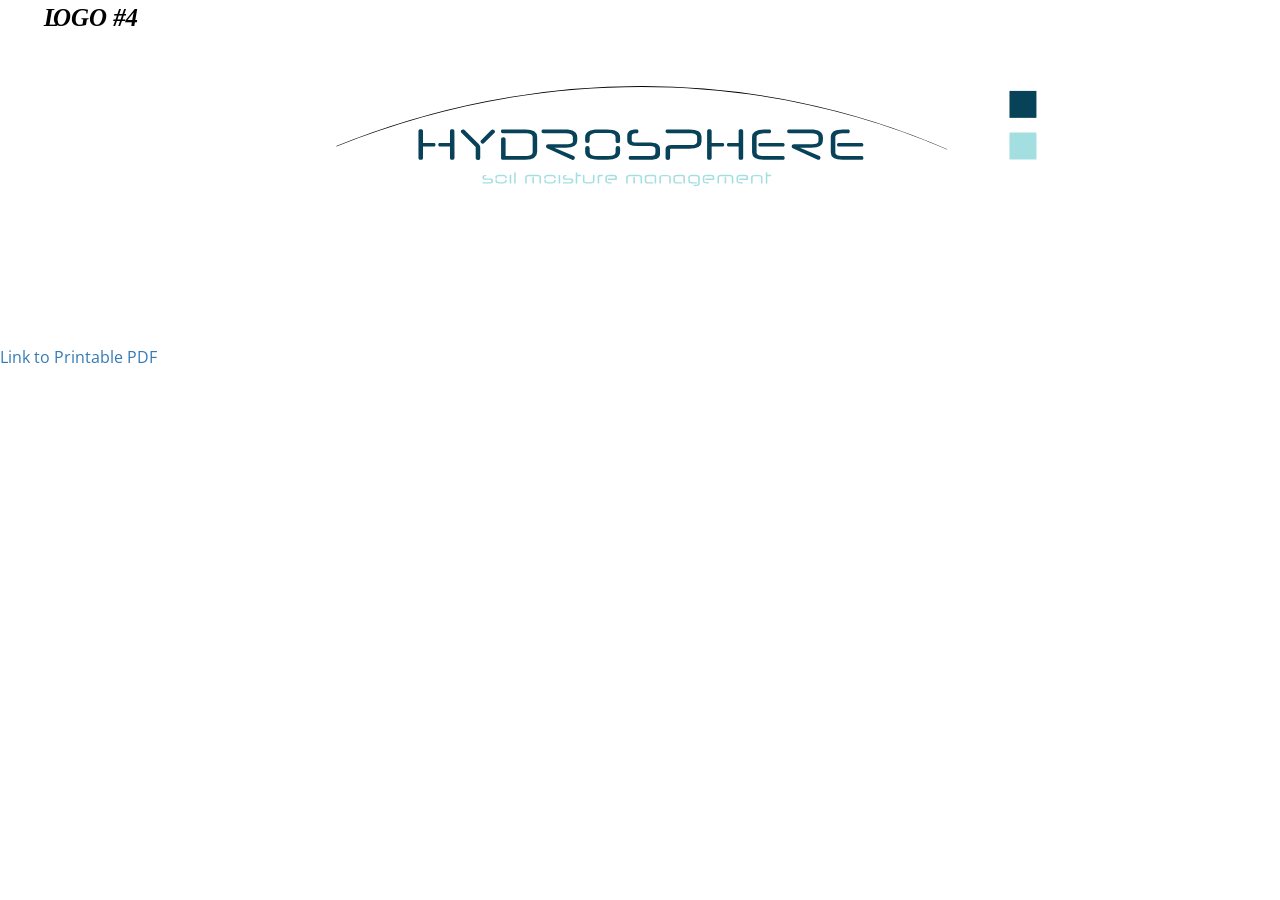
<file: logo4.html>
<!DOCTYPE html>
<html class="no-js" lang="en">

<head>
    <meta charset="utf-8">
    <meta http-equiv="x-ua-compatible" content="ie=edge">
    <title>Quaesta Communications & Marketing</title>
    <meta name="description" content="">
    <meta name="viewport" content="width=device-width, initial-scale=1">
    <!-- Favicon -->
    <link rel="shortcut icon" type="image/x-icon" href="img/favicon.ico">
    <!-- All CSS Files -->
    <!-- Bootstrap css -->
    <link rel="stylesheet" href="css/bootstrap.min.css">
    <!-- Icon Font -->
    <link rel="stylesheet" href="css/font-awesome.min.css">
    <link rel="stylesheet" href="css/ionicons.min.css">
    <link rel="stylesheet" href="css/et-line.css">
    <!-- Plugins css file -->
    <link rel="stylesheet" href="css/plugins.css">
    <!-- Theme main style -->
    <link rel="stylesheet" href="style.css">
    <!-- Responsive css -->
    <link rel="stylesheet" href="css/responsive.css">
    <!-- Modernizr JS -->
    <script src="js/vendor/modernizr-2.8.3.min.js"></script>
</head>
<html>
    <head>
        <meta charset="utf-8">
        <meta http-equiv="X-UA-Compatible" content="IE=edge">
        <title></title>
        <meta name="description" content="">
        <meta name="viewport" content="width=device-width, initial-scale=1">
        <link rel="stylesheet" href="">
    </head>
    <body>

        <svg xmlns="http://www.w3.org/2000/svg" viewBox="0 0 565.06 147.65"><defs><style>.cls-1{font-size:11px;font-family:AddressSansPro-CdBoldIt, Address Sans Pro;font-weight:700;font-style:italic;}.cls-2{letter-spacing:-0.01em;}.cls-3{fill:#a3dee1;}.cls-4{fill:#074259;}</style></defs><g id="Logo_4" data-name="Logo 4"><text class="cls-1" transform="translate(19.32 11.64)"><tspan class="cls-2">L</tspan><tspan x="4.06" y="0">OGO #4</tspan></text><path d="M418.09,66.05c-83.78-36.38-182-36.86-269.55-1.32l-.09-.24a363,363,0,0,1,66.7-19.88A354.39,354.39,0,0,1,283.08,38h.65a344.13,344.13,0,0,1,68.38,7,335.33,335.33,0,0,1,66.08,20.86Z"/><path class="cls-3" d="M217.6,80.16c0,.57-.42.85-1.25.85h-3.09c-.2,0-.3-.09-.3-.28a.26.26,0,0,1,.3-.29h3.21c.28,0,.41-.11.41-.33v-.45c0-.2-.16-.31-.49-.31h-2c-.93,0-1.39-.27-1.39-.8V78q0-.78,1.32-.78h.08c.21,0,.31.1.31.29s-.1.28-.31.28h-.25c-.31,0-.47.09-.47.28v.43c0,.2.2.3.59.3h2.07c.87,0,1.3.28,1.3.83Z"/><path class="cls-3" d="M223,78.32c0-.37-.33-.55-1-.55h-1.59c-.7,0-1.06.21-1.06.62v.14a.35.35,0,1,1-.69,0v-.14c0-.79.62-1.19,1.86-1.19h1.38c1.19,0,1.79.39,1.79,1.18v.15a.36.36,0,0,1-.71,0Zm.71,1.53c0,.78-.6,1.16-1.79,1.16H220.5c-1.22,0-1.83-.38-1.83-1.16v-.17a.35.35,0,1,1,.69,0v.17c0,.39.36.59,1.07.59H222c.64,0,1-.2,1-.59v-.17a.36.36,0,0,1,.71,0Z"/><path class="cls-3" d="M225.7,80.74c0,.21-.12.31-.35.31s-.34-.1-.34-.31V77.45c0-.19.11-.29.33-.29s.36.1.36.29Z"/><path class="cls-3" d="M227.67,80.74c0,.21-.11.31-.34.31s-.35-.1-.35-.31V76.29c0-.2.11-.3.34-.3s.35.1.35.3Z"/><path class="cls-3" d="M238.86,80.74c0,.21-.11.31-.35.31s-.34-.1-.34-.31V78.32c0-.37-.37-.55-1.12-.55h-3.37c-.76,0-1.14.18-1.14.55v2.42c0,.21-.12.31-.35.31s-.34-.1-.34-.31V78.41c0-.81.61-1.21,1.83-1.21H237c1.22,0,1.82.4,1.82,1.21Zm-3.15,0c0,.21-.11.31-.34.31s-.35-.1-.35-.31V78.39c0-.24.11-.36.34-.36s.35.12.35.36Z"/><path class="cls-3" d="M244.59,78.32c0-.37-.33-.55-1-.55H242c-.7,0-1.06.21-1.06.62v.14a.35.35,0,1,1-.69,0v-.14c0-.79.62-1.19,1.86-1.19h1.38c1.19,0,1.79.39,1.79,1.18v.15a.36.36,0,0,1-.71,0Zm.71,1.53c0,.78-.6,1.16-1.79,1.16h-1.4c-1.23,0-1.84-.38-1.84-1.16v-.17a.35.35,0,1,1,.69,0v.17c0,.39.36.59,1.07.59h1.59c.64,0,1-.2,1-.59v-.17a.36.36,0,0,1,.71,0Z"/><path class="cls-3" d="M247.3,80.74c0,.21-.12.31-.35.31s-.34-.1-.34-.31V77.45c0-.19.11-.29.33-.29s.36.1.36.29Z"/><path class="cls-3" d="M253.05,80.16c0,.57-.42.85-1.25.85h-3.09c-.2,0-.3-.09-.3-.28a.26.26,0,0,1,.3-.29h3.21c.28,0,.41-.11.41-.33v-.45c0-.2-.16-.31-.49-.31h-2c-.93,0-1.39-.27-1.39-.8V78q0-.78,1.32-.78h.08c.21,0,.31.1.31.29s-.1.28-.31.28h-.25c-.32,0-.47.09-.47.28v.43c0,.2.19.3.59.3h2.07c.87,0,1.3.28,1.3.83Z"/><path class="cls-3" d="M254.84,77.77v3c0,.21-.11.31-.34.31s-.34-.1-.34-.31V76.29c0-.2.12-.3.35-.3s.33.1.33.3v.91h1.39a.26.26,0,0,1,.29.29c0,.19-.1.28-.29.28Z"/><path class="cls-3" d="M262.41,80.07c0,.63-.56.94-1.68.94H259c-1.13,0-1.69-.31-1.69-.94V77.44c0-.21.11-.31.34-.31s.35.1.35.31v2.63c0,.25.3.37.89.37h2q.87,0,.87-.36V77.44c0-.2.12-.3.35-.3s.34.1.34.3Z"/><path class="cls-3" d="M265.1,77.77c-.38,0-.57.11-.57.31v2.66c0,.21-.11.31-.35.31s-.35-.1-.35-.31V78.08c0-.59.45-.88,1.34-.88h.74c.18,0,.27.1.27.29s-.08.28-.23.28Z"/><path class="cls-3" d="M268.3,79.16c0-.21.09-.31.28-.31h3v-.57c0-.34-.26-.51-.79-.51H269c-.72,0-1.07.18-1.07.55v1.6c0,.35.35.52,1.07.52h.76c.19,0,.29.09.29.28a.25.25,0,0,1-.29.29h-.58c-1.3,0-1.95-.39-1.95-1.18V78.37q0-1.17,1.92-1.17h1.57c1.07,0,1.6.34,1.6,1v.92c0,.21-.1.32-.3.32h-3.4C268.39,79.45,268.3,79.35,268.3,79.16Z"/><path class="cls-3" d="M283.45,80.74c0,.21-.12.31-.36.31s-.33-.1-.33-.31V78.32c0-.37-.38-.55-1.13-.55h-3.36c-.76,0-1.14.18-1.14.55v2.42c0,.21-.12.31-.36.31s-.34-.1-.34-.31V78.41c0-.81.62-1.21,1.84-1.21h3.36c1.21,0,1.82.4,1.82,1.21Zm-3.15,0c0,.21-.12.31-.34.31s-.36-.1-.36-.31V78.39a.35.35,0,1,1,.7,0Z"/><path class="cls-3" d="M284.61,78.28c0-.72.65-1.08,1.93-1.08h2c.76,0,1.14.3,1.14.91v2.63c0,.21-.11.31-.34.31s-.35-.1-.35-.31V78c0-.15-.09-.23-.29-.23h-2.3c-.74,0-1.1.18-1.1.53v1.57q0,.57.9.57h2c.17,0,.25.1.25.29s-.08.28-.25.28h-1.84c-1.15,0-1.72-.38-1.72-1.15Z"/><path class="cls-3" d="M296.13,80.74c0,.21-.12.31-.35.31s-.34-.1-.34-.31V78.23c0-.31-.32-.46-.95-.46h-1.73c-.65,0-1,.16-1,.46v2.51c0,.21-.11.31-.34.31s-.35-.1-.35-.31v-2.5c0-.69.61-1,1.84-1h1.35c1.22,0,1.84.34,1.84,1Z"/><path class="cls-3" d="M297.29,78.28c0-.72.64-1.08,1.93-1.08h2c.77,0,1.15.3,1.15.91v2.63c0,.21-.12.31-.34.31s-.35-.1-.35-.31V78c0-.15-.1-.23-.3-.23h-2.3c-.73,0-1.1.18-1.1.53v1.57c0,.38.3.57.91.57h1.95c.17,0,.25.1.25.29s-.08.28-.25.28H299c-1.14,0-1.71-.38-1.71-1.15Z"/><path class="cls-3" d="M308.88,81q0,1.14-1.89,1.14h-.56c-.21,0-.31-.09-.31-.28s.1-.29.31-.29h.66c.73,0,1.1-.16,1.1-.47V78.4a.52.52,0,0,0-.28-.47,1.71,1.71,0,0,0-.84-.16h-1.55c-.69,0-1,.19-1,.57v1.51c0,.39.4.59,1.19.59h1.76c.19,0,.28.1.28.29s-.08.28-.24.28h-1.66c-1.35,0-2-.38-2-1.15V78.35c0-.77.61-1.15,1.84-1.15h1.23c1.34,0,2,.39,2,1.16Z"/><path class="cls-3" d="M311.36,79.16c0-.21.1-.31.29-.31h3v-.57c0-.34-.26-.51-.79-.51H312c-.71,0-1.07.18-1.07.55v1.6c0,.35.36.52,1.07.52h.76c.2,0,.3.09.3.28s-.1.29-.3.29h-.58c-1.29,0-1.94-.39-1.94-1.18V78.37c0-.78.64-1.17,1.91-1.17h1.57c1.07,0,1.6.34,1.6,1v.92c0,.21-.1.32-.3.32h-3.39A.26.26,0,0,1,311.36,79.16Z"/><path class="cls-3" d="M323.73,80.74c0,.21-.12.31-.35.31s-.34-.1-.34-.31V78.32c0-.37-.37-.55-1.13-.55h-3.36c-.76,0-1.14.18-1.14.55v2.42c0,.21-.12.31-.35.31s-.34-.1-.34-.31V78.41c0-.81.61-1.21,1.83-1.21h3.36c1.22,0,1.82.4,1.82,1.21Zm-3.15,0c0,.21-.11.31-.34.31s-.35-.1-.35-.31V78.39c0-.24.11-.36.34-.36a.32.32,0,0,1,.35.36Z"/><path class="cls-3" d="M326.24,79.16c0-.21.1-.31.29-.31h3v-.57c0-.34-.27-.51-.8-.51H326.9c-.71,0-1.07.18-1.07.55v1.6c0,.35.36.52,1.07.52h.77c.19,0,.29.09.29.28a.25.25,0,0,1-.29.29h-.59c-1.29,0-1.94-.39-1.94-1.18V78.37q0-1.17,1.92-1.17h1.56c1.07,0,1.61.34,1.61,1v.92a.28.28,0,0,1-.31.32h-3.39A.26.26,0,0,1,326.24,79.16Z"/><path class="cls-3" d="M336.63,80.74c0,.21-.12.31-.35.31s-.35-.1-.35-.31V78.23c0-.31-.31-.46-.94-.46h-1.74c-.64,0-1,.16-1,.46v2.51c0,.21-.11.31-.34.31s-.35-.1-.35-.31v-2.5c0-.69.61-1,1.84-1h1.35c1.22,0,1.84.34,1.84,1Z"/><path class="cls-3" d="M338.75,77.77v3c0,.21-.11.31-.34.31s-.34-.1-.34-.31V76.29c0-.2.12-.3.35-.3s.33.1.33.3v.91h1.39a.26.26,0,0,1,.29.29c0,.19-.1.28-.29.28Z"/><path class="cls-4" d="M186.73,64.7v5c0,.56-.34.84-1,.84s-1-.28-1-.84V57.93c0-.55.34-.82,1-.82s1,.27,1,.82V63.1h4.76c.51,0,.76.27.76.81s-.25.79-.76.79Zm13.91,5q0,.84-1,.84c-.65,0-1-.28-1-.84v-5h-4.41c-.5,0-.75-.26-.75-.79s.25-.81.75-.81h4.41V57.93c0-.55.32-.82.95-.82s1,.27,1,.82Z"/><path class="cls-4" d="M211.19,63.5a3.55,3.55,0,0,1,.57.74,1.6,1.6,0,0,1,.24.8l0,4.73a.84.84,0,0,1-1,.82c-.67,0-1-.28-1-.84V64.87l-6.31-6.32a.78.78,0,0,1-.27-.55.74.74,0,0,1,.31-.59,1,1,0,0,1,.69-.26,1,1,0,0,1,.33.06.79.79,0,0,1,.33.19Zm5.69-6.08a.73.73,0,0,1,.28-.19.87.87,0,0,1,.32-.06,1.06,1.06,0,0,1,.4.08,1.19,1.19,0,0,1,.33.22,1,1,0,0,1,.23.31.81.81,0,0,1,.08.34.61.61,0,0,1-.21.43l-4.57,4.6a.89.89,0,0,1-.63.26,1,1,0,0,1-.68-.26.82.82,0,0,1-.3-.63.84.84,0,0,1,.26-.59Z"/><path class="cls-4" d="M235.14,60.48c0-1.13-1.07-1.7-3.21-1.7H222c-.54,0-.82-.25-.82-.76a.74.74,0,0,1,.82-.84h10q5.13,0,5.13,3.3V67q0,3.5-5.18,3.5h-10.1a.59.59,0,0,1-.65-.67V61.55c0-.61.33-.91,1-.91s1,.3,1,.91V68.9h8.7c2.17,0,3.25-.63,3.25-1.9Z"/><path class="cls-4" d="M252.87,60.49q0-1.71-3.24-1.71H239.9c-.55,0-.83-.25-.83-.76a.74.74,0,0,1,.83-.84h9.42c3.68,0,5.51,1.15,5.51,3.43v1.44q0,3.17-5.07,3.16h-5.07l8.62,3.69a.72.72,0,0,1,.34.3.87.87,0,0,1,.1.39,1.08,1.08,0,0,1-.24.67.73.73,0,0,1-.95.22l-11-5.06a.77.77,0,0,1-.38-.33.84.84,0,0,1-.13-.46,1,1,0,0,1,.27-.68,1,1,0,0,1,.8-.31H250c2,0,2.92-.47,2.92-1.42Z"/><path class="cls-4" d="M271.75,60.76c0-1.32-1.07-2-3.22-2h-4.79c-2.29,0-3.43.66-3.43,2v1.39a1,1,0,1,1-2,0V60.68c0-2.33,2-3.5,5.86-3.5h3.71q5.86,0,5.86,3.5v1.47a.9.9,0,0,1-1,1,.87.87,0,0,1-1-1Zm2,6.25q0,3.49-5.86,3.49h-3.71c-3.9,0-5.86-1.15-5.86-3.46V65.46a1,1,0,1,1,2,0V67c0,1.28,1.14,1.92,3.43,1.92h4.66c2.23,0,3.35-.64,3.35-1.92V65.46a1,1,0,1,1,2,0Z"/><path class="cls-4" d="M291.38,67.86c0,1.76-1.42,2.64-4.28,2.64h-8.81c-.5,0-.75-.27-.75-.82s.25-.78.75-.78h9.06c1.35,0,2-.52,2-1.58V65.78q0-1.32-2.55-1.32h-5.42q-4.47,0-4.47-2.37v-2.2c0-1.8,1.28-2.71,3.85-2.71h.34c.5,0,.74.28.74.82s-.24.78-.74.78h-.65c-1,0-1.57.42-1.57,1.24V61.9c0,.67.73,1,2.17,1h5.51c3.2,0,4.79.9,4.79,2.69Z"/><path class="cls-4" d="M307.74,60.32c0-1-1-1.54-3.09-1.54h-10c-.56,0-.84-.26-.84-.79s.28-.81.84-.81h9.75q5.3,0,5.29,3v2.35q0,3.1-5.4,3.1H296.1c-.19,0-.28.12-.28.35v3.81c0,.56-.34.84-1,.84s-1-.28-1-.84v-4c0-1.17.92-1.75,2.74-1.75h8c2.13,0,3.2-.54,3.2-1.62Z"/><path class="cls-4" d="M314.16,64.7v5c0,.56-.34.84-1,.84s-1-.28-1-.84V57.93c0-.55.35-.82,1-.82s1,.27,1,.82V63.1h4.76c.51,0,.76.27.76.81s-.25.79-.76.79Zm13.92,5c0,.56-.33.84-1,.84s-1-.28-1-.84v-5h-4.4c-.5,0-.75-.26-.75-.79s.25-.81.75-.81h4.4V57.93c0-.55.32-.82,1-.82s1,.27,1,.82Z"/><path class="cls-4" d="M334,67.2c0,1.14,1.08,1.7,3.24,1.7h8.45q.72,0,.72.81c0,.53-.24.79-.72.79h-8.52q-5.18,0-5.17-3.21V60.48q0-3.3,5.34-3.3h2.33c.46,0,.69.28.69.82s-.23.78-.69.78h-1.58c-2.72,0-4.09.57-4.09,1.7Zm11.69-4.1q.69,0,.69.81c0,.53-.23.79-.69.79H335.65c-.59,0-.88-.26-.88-.79s.29-.81.88-.81Z"/><path class="cls-4" d="M361.32,60.49q0-1.71-3.24-1.71h-9.73c-.55,0-.83-.25-.83-.76a.74.74,0,0,1,.83-.84h9.42c3.67,0,5.51,1.15,5.51,3.43v1.44q0,3.17-5.07,3.16h-5.07l8.62,3.69a.69.69,0,0,1,.33.3.77.77,0,0,1,.11.39,1.09,1.09,0,0,1-.25.67.72.72,0,0,1-.6.31.75.75,0,0,1-.34-.09l-11-5.06a.73.73,0,0,1-.38-.33.86.86,0,0,1-.14-.46,1,1,0,0,1,.28-.68,1,1,0,0,1,.79-.31h7.84c1.94,0,2.92-.47,2.92-1.42Z"/><path class="cls-4" d="M368.76,67.2c0,1.14,1.08,1.7,3.24,1.7h8.45q.72,0,.72.81c0,.53-.24.79-.72.79h-8.53q-5.18,0-5.17-3.21V60.48q0-3.3,5.35-3.3h2.33c.46,0,.69.28.69.82s-.23.78-.69.78h-1.59c-2.72,0-4.08.57-4.08,1.7Zm11.69-4.1q.69,0,.69.81c0,.53-.23.79-.69.79H370.38c-.58,0-.88-.26-.88-.79s.3-.81.88-.81Z"/></g><g id="Logo_2" data-name="Logo 2"><rect class="cls-3" x="445.64" y="58.5" width="11.9" height="11.9"/><rect class="cls-4" x="445.64" y="40.13" width="11.9" height="11.9"/></g></svg>
        <a href="docs/Hydrosphere Logo 4.pdf">Link to Printable PDF</a>  
      <!--[if lt IE 7]>
            <p class="browsehappy">You are using an <strong>outdated</strong> browser. Please <a href="#">upgrade your browser</a> to improve your experience.</p>
        <![endif]-->
        
        <script src="" async defer></script>
    </body>
</html>
</file>
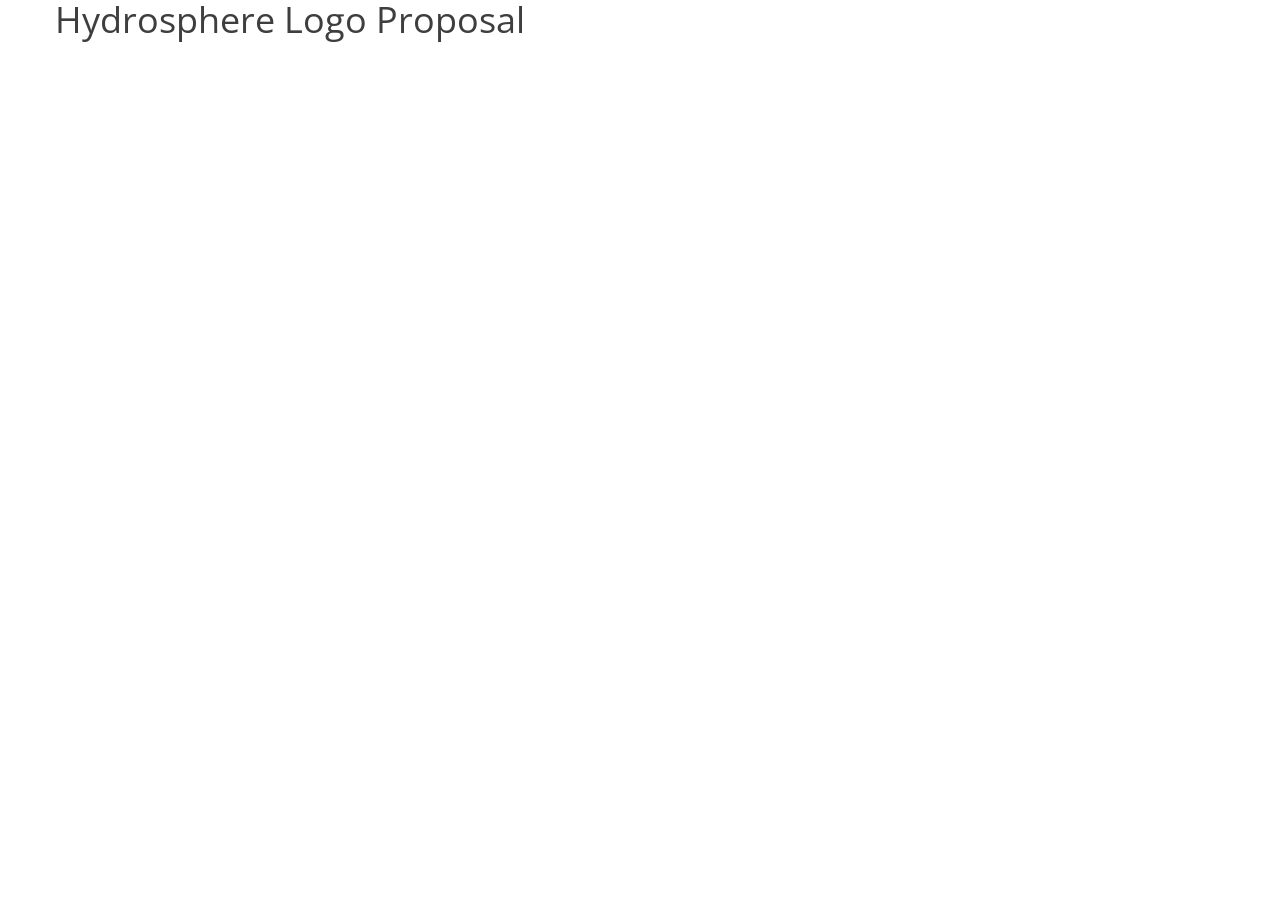
<file: logos.html>
<!DOCTYPE html>
<html class="no-js" lang="en">

<head>
    <meta charset="utf-8">
    <meta http-equiv="x-ua-compatible" content="ie=edge">
    <title>Quaesta Communications & Marketing</title>
    <meta name="description" content="">
    <meta name="viewport" content="width=device-width, initial-scale=1">
    <!-- Favicon -->
    <link rel="shortcut icon" type="image/x-icon" href="img/favicon.ico">
    <!-- All CSS Files -->
    <!-- Bootstrap css -->
    <link rel="stylesheet" href="css/bootstrap.min.css">
    <!-- Icon Font -->
    <link rel="stylesheet" href="css/font-awesome.min.css">
    <link rel="stylesheet" href="css/ionicons.min.css">
    <link rel="stylesheet" href="css/et-line.css">
    <!-- Plugins css file -->
    <link rel="stylesheet" href="css/plugins.css">
    <!-- Theme main style -->
    <link rel="stylesheet" href="style.css">
    <!-- Responsive css -->
    <link rel="stylesheet" href="css/responsive.css">
    <!-- Modernizr JS -->
    <script src="js/vendor/modernizr-2.8.3.min.js"></script>
</head>
<html>
    <head>
        <meta charset="utf-8">
        <meta http-equiv="X-UA-Compatible" content="IE=edge">
        <title></title>
        <meta name="description" content="">
        <meta name="viewport" content="width=device-width, initial-scale=1">
        <link rel="stylesheet" href="">
    </head>
    <body>

       

        <section id="logos">
            <div class="container">
                <div class="title">
                    <h1>Hydrosphere Logo Proposal</h1>
                </div>
            








        <!--[if lt IE 7]>
            <p class="browsehappy">You are using an <strong>outdated</strong> browser. Please <a href="#">upgrade your browser</a> to improve your experience.</p>
        <![endif]-->
        
        <script src="" async defer></script>
    </body>
</html>
</file>
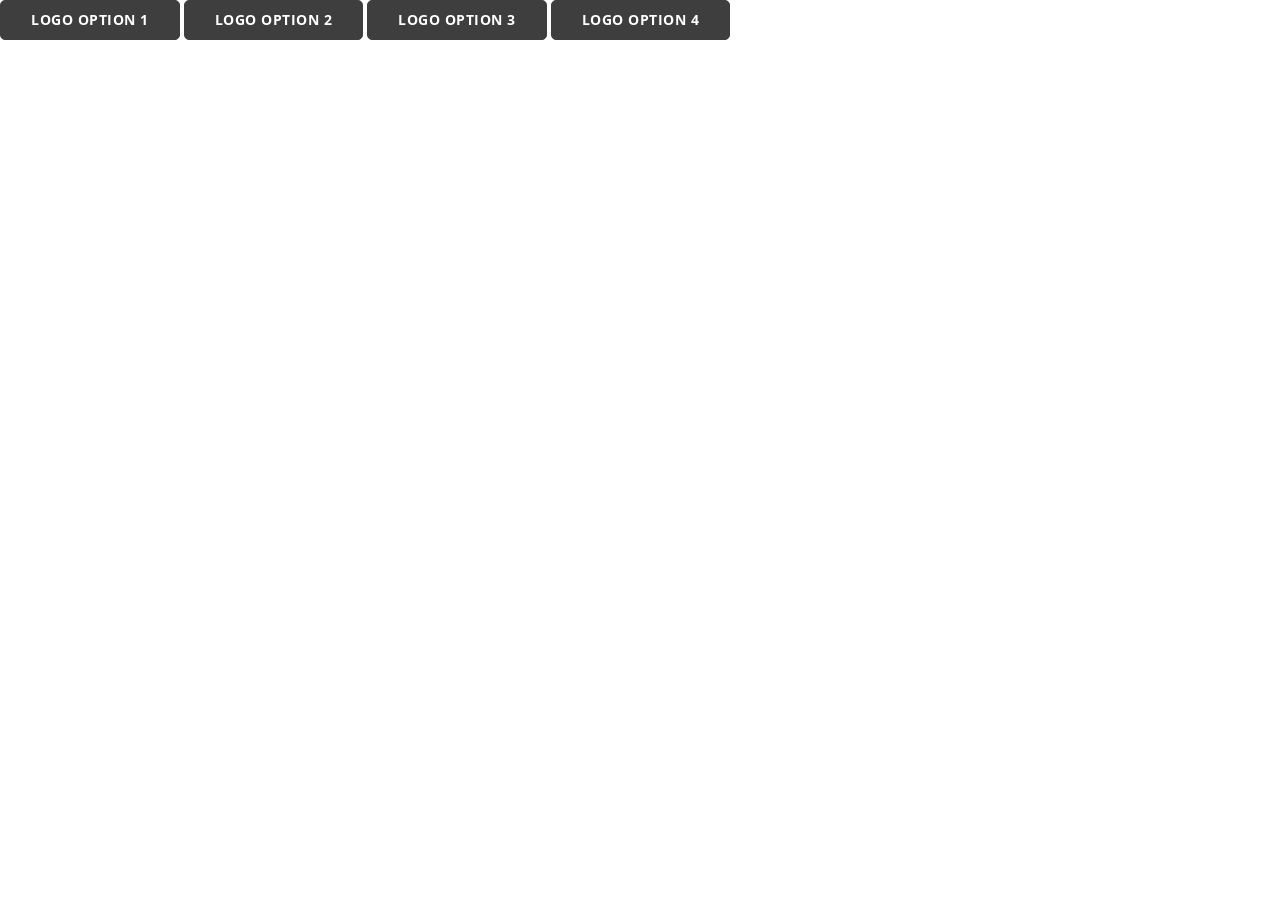
<file: logosmain.html>
<!DOCTYPE html>
<meta charset="utf-8">
<meta http-equiv="x-ua-compatible" content="ie=edge">
<title>Quaesta Communications & Marketing</title>
<meta name="description" content="">
<meta name="viewport" content="width=device-width, initial-scale=1">
<!-- Favicon -->
<link rel="shortcut icon" type="image/x-icon" href="img/favicon.ico">
<!-- All CSS Files -->
<!-- Bootstrap css -->
<link rel="stylesheet" href="css/bootstrap.min.css">
<!-- Icon Font -->
<link rel="stylesheet" href="css/font-awesome.min.css">
<link rel="stylesheet" href="css/ionicons.min.css">
<link rel="stylesheet" href="css/et-line.css">
<!-- Plugins css file -->
<link rel="stylesheet" href="css/plugins.css">
<!-- Theme main style -->
<link rel="stylesheet" href="style.css">
<!-- Responsive css -->
<link rel="stylesheet" href="css/responsive.css">
<!-- Modernizr JS -->
<script src="js/vendor/modernizr-2.8.3.min.js"></script>
</head>
<html>
<head>
    <meta charset="utf-8">
    <meta http-equiv="X-UA-Compatible" content="IE=edge">
    <title></title>
    <meta name="description" content="">
    <meta name="viewport" content="width=device-width, initial-scale=1">
    <link rel="stylesheet" href="">
</head>
<html>
    <head>
        <meta charset="utf-8">
        <meta http-equiv="X-UA-Compatible" content="IE=edge">
        <title></title>
        <meta name="description" content="">
        <meta name="viewport" content="width=device-width, initial-scale=1">
        <link rel="stylesheet" href="">
    </head>
    <body>
        <div id="logolinks">
            <a class="btn btn-primary" href="/logo1.html" role="button">Logo Option 1</a>
            <a class="btn btn-primary" href="/logo2.html" role="button">Logo Option 2</a>
            <a class="btn btn-primary" href="/logo3.html" role="button">Logo Option 3</a>
            <a class="btn btn-primary" href="/logo4.html" role="button">Logo Option 4</a>
        </div>
        
     
    </body>
</html>
</file>
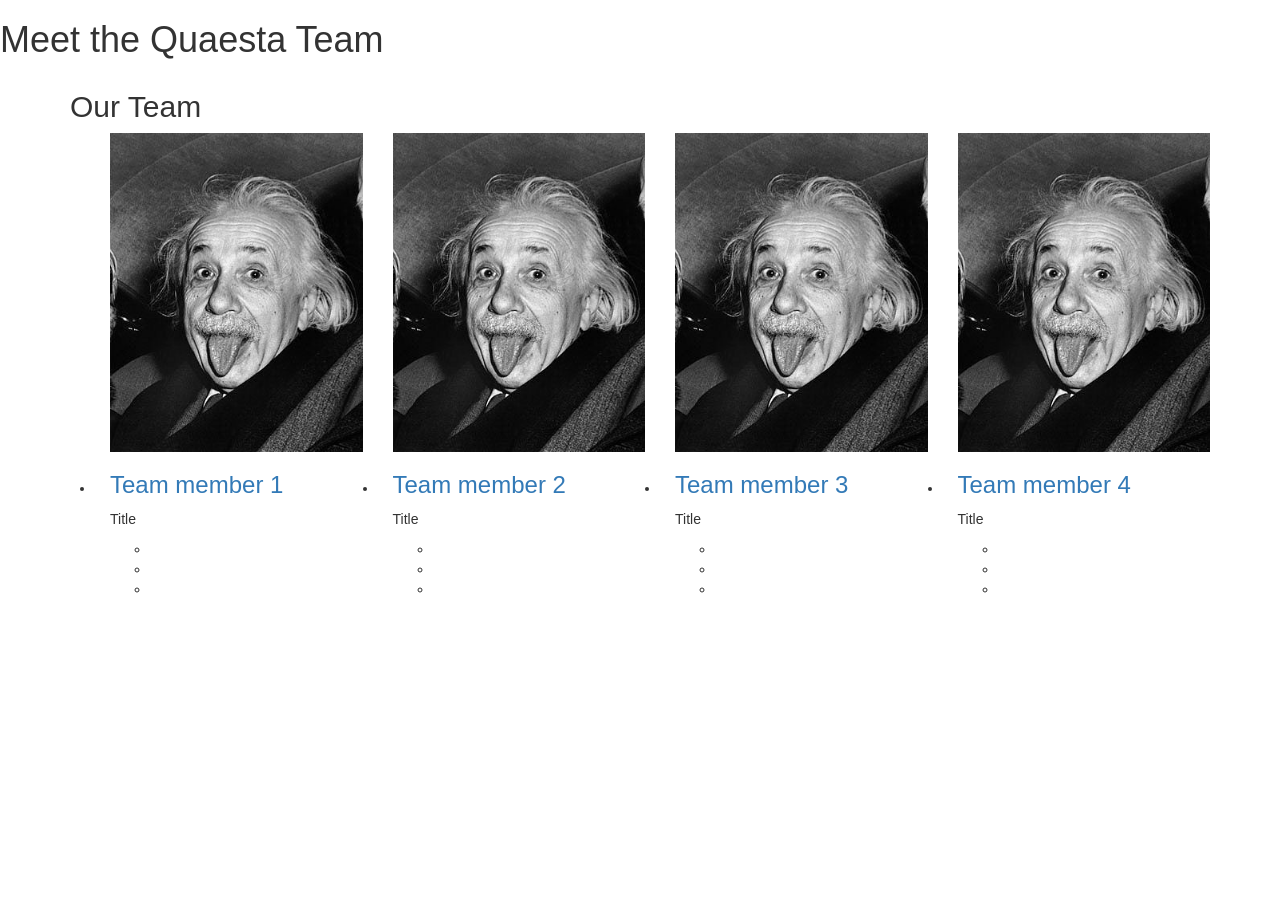
<file: Team.html>
<!DOCTYPE html>
<html lang="en">
  <head>
      <title>Meet the Quaesta Team</title>
    <meta charset="utf-8">
    <meta name="viewport" content="width=device-width, initial-scale=1">
    <link rel="stylesheet" href="https://maxcdn.bootstrapcdn.com/bootstrap/3.4.1/css/bootstrap.min.css">
  <script src="https://ajax.googleapis.com/ajax/libs/jquery/3.5.1/jquery.min.js"></script>
  <script src="https://maxcdn.bootstrapcdn.com/bootstrap/3.4.1/js/bootstrap.min.js"></script>
  </head>
<h1>Meet the Quaesta Team</h1>
<section>
    <div class="container">
      <div>
          <h2>Our Team</h2>
      </div>
      <ul class="row">
        <li class="col-12 col-md-6 col-lg-3">
            <div class="cnt-block equal-hight" style="height: auto;">
              <figure><img src="/img/Einstein.jpg" class="img-responsive" alt=""></figure>
              <h3><a href="#">Team member 1</a></h3>
              <p>Title</p>
              <ul class="follow-us clearfix">
                <li><a href="#"><i class="fa fa-facebook" aria-hidden="true"></i></a></li>
                <li><a href="#"><i class="fa fa-twitter" aria-hidden="true"></i></a></li>
                <li><a href="#"><i class="fa fa-linkedin" aria-hidden="true"></i></a></li>
              </ul>
            </div>
        </li>
        <li class="col-12 col-md-6 col-lg-3">
            <div class="cnt-block equal-hight" style="height: auto;">
              <figure><img src="/img/Einstein.jpg" class="img-responsive" alt=""></figure>
              <h3><a href="#">Team member 2</a></h3>
              <p>Title</p>
              <ul class="follow-us clearfix">
                <li><a href="#"><i class="fa fa-facebook" aria-hidden="true"></i></a></li>
                <li><a href="#"><i class="fa fa-twitter" aria-hidden="true"></i></a></li>
                <li><a href="#"><i class="fa fa-linkedin" aria-hidden="true"></i></a></li>
              </ul>
            </div>
        </li>
        <li class="col-12 col-md-6 col-lg-3">
            <div class="cnt-block equal-hight" style="height: auto;">
              <figure><img src="/img/Einstein.jpg" class="img-responsive" alt=""></figure>
              <h3><a href="#">Team member 3</a></h3>
              <p>Title</p>
              <ul class="follow-us clearfix">
                <li><a href="#"><i class="fa fa-facebook" aria-hidden="true"></i></a></li>
                <li><a href="#"><i class="fa fa-twitter" aria-hidden="true"></i></a></li>
                <li><a href="#"><i class="fa fa-linkedin" aria-hidden="true"></i></a></li>
              </ul>
            </div>
         </li>
         <li class="col-12 col-md-6 col-lg-3">
            <div class="cnt-block equal-hight" style="height: auto;">
              <figure><img src="/img/Einstein.jpg" class="img-responsive" alt=""></figure>
              <h3><a href="#">Team member 4</a></h3>
              <p>Title</p>
              <ul class="follow-us clearfix">
                <li><a href="#"><i class="fa fa-facebook" aria-hidden="true"></i></a></li>
                <li><a href="#"><i class="fa fa-twitter" aria-hidden="true"></i></a></li>
                <li><a href="#"><i class="fa fa-linkedin" aria-hidden="true"></i></a></li>
              </ul>
            </div>
        </li>
      </ul>
    </div>
  </section>
</file>
<file: css/et-line.css>
@font-face {
	font-family: 'et-line';
	src:url('../fonts/et-line.eot');
	src:url('../fonts/et-line.eot?#iefix') format('embedded-opentype'),
		url('../fonts/et-line.woff') format('woff'),
		url('../fonts/et-line.ttf') format('truetype'),
		url('../fonts/et-line.svg#et-line') format('svg');
	font-weight: normal;
	font-style: normal;
}

/* Use the following CSS code if you want to use data attributes for inserting your icons */
[data-icon]:before {
	font-family: 'et-line';
	content: attr(data-icon);
	speak: none;
	font-weight: normal;
	font-variant: normal;
	text-transform: none;
	line-height: 1;
	-webkit-font-smoothing: antialiased;
	-moz-osx-font-smoothing: grayscale;
	display:inline-block;
}

/* Use the following CSS code if you want to have a class per icon */
/*
Instead of a list of all class selectors,
you can use the generic selector below, but it's slower:
[class*="icon-"] {
*/
.icon-mobile, .icon-laptop, .icon-desktop, .icon-tablet, .icon-phone, .icon-document, .icon-documents, .icon-search, .icon-clipboard, .icon-newspaper, .icon-notebook, .icon-book-open, .icon-browser, .icon-calendar, .icon-presentation, .icon-picture, .icon-pictures, .icon-video, .icon-camera, .icon-printer, .icon-toolbox, .icon-briefcase, .icon-wallet, .icon-gift, .icon-bargraph, .icon-grid, .icon-expand, .icon-focus, .icon-edit, .icon-adjustments, .icon-ribbon, .icon-hourglass, .icon-lock, .icon-megaphone, .icon-shield, .icon-trophy, .icon-flag, .icon-map, .icon-puzzle, .icon-basket, .icon-envelope, .icon-streetsign, .icon-telescope, .icon-gears, .icon-key, .icon-paperclip, .icon-attachment, .icon-pricetags, .icon-lightbulb, .icon-layers, .icon-pencil, .icon-tools, .icon-tools-2, .icon-scissors, .icon-paintbrush, .icon-magnifying-glass, .icon-circle-compass, .icon-linegraph, .icon-mic, .icon-strategy, .icon-beaker, .icon-caution, .icon-recycle, .icon-anchor, .icon-profile-male, .icon-profile-female, .icon-bike, .icon-wine, .icon-hotairballoon, .icon-globe, .icon-genius, .icon-map-pin, .icon-dial, .icon-chat, .icon-heart, .icon-cloud, .icon-upload, .icon-download, .icon-target, .icon-hazardous, .icon-piechart, .icon-speedometer, .icon-global, .icon-compass, .icon-lifesaver, .icon-clock, .icon-aperture, .icon-quote, .icon-scope, .icon-alarmclock, .icon-refresh, .icon-happy, .icon-sad, .icon-facebook, .icon-twitter, .icon-googleplus, .icon-rss, .icon-tumblr, .icon-linkedin, .icon-dribbble {
	font-family: 'et-line';
	speak: none;
	font-style: normal;
	font-weight: normal;
	font-variant: normal;
	text-transform: none;
	line-height: 1;
	-webkit-font-smoothing: antialiased;
	-moz-osx-font-smoothing: grayscale;
	display:inline-block;
}
.icon-mobile:before {
	content: "\e000";
}
.icon-laptop:before {
	content: "\e001";
}
.icon-desktop:before {
	content: "\e002";
}
.icon-tablet:before {
	content: "\e003";
}
.icon-phone:before {
	content: "\e004";
}
.icon-document:before {
	content: "\e005";
}
.icon-documents:before {
	content: "\e006";
}
.icon-search:before {
	content: "\e007";
}
.icon-clipboard:before {
	content: "\e008";
}
.icon-newspaper:before {
	content: "\e009";
}
.icon-notebook:before {
	content: "\e00a";
}
.icon-book-open:before {
	content: "\e00b";
}
.icon-browser:before {
	content: "\e00c";
}
.icon-calendar:before {
	content: "\e00d";
}
.icon-presentation:before {
	content: "\e00e";
}
.icon-picture:before {
	content: "\e00f";
}
.icon-pictures:before {
	content: "\e010";
}
.icon-video:before {
	content: "\e011";
}
.icon-camera:before {
	content: "\e012";
}
.icon-printer:before {
	content: "\e013";
}
.icon-toolbox:before {
	content: "\e014";
}
.icon-briefcase:before {
	content: "\e015";
}
.icon-wallet:before {
	content: "\e016";
}
.icon-gift:before {
	content: "\e017";
}
.icon-bargraph:before {
	content: "\e018";
}
.icon-grid:before {
	content: "\e019";
}
.icon-expand:before {
	content: "\e01a";
}
.icon-focus:before {
	content: "\e01b";
}
.icon-edit:before {
	content: "\e01c";
}
.icon-adjustments:before {
	content: "\e01d";
}
.icon-ribbon:before {
	content: "\e01e";
}
.icon-hourglass:before {
	content: "\e01f";
}
.icon-lock:before {
	content: "\e020";
}
.icon-megaphone:before {
	content: "\e021";
}
.icon-shield:before {
	content: "\e022";
}
.icon-trophy:before {
	content: "\e023";
}
.icon-flag:before {
	content: "\e024";
}
.icon-map:before {
	content: "\e025";
}
.icon-puzzle:before {
	content: "\e026";
}
.icon-basket:before {
	content: "\e027";
}
.icon-envelope:before {
	content: "\e028";
}
.icon-streetsign:before {
	content: "\e029";
}
.icon-telescope:before {
	content: "\e02a";
}
.icon-gears:before {
	content: "\e02b";
}
.icon-key:before {
	content: "\e02c";
}
.icon-paperclip:before {
	content: "\e02d";
}
.icon-attachment:before {
	content: "\e02e";
}
.icon-pricetags:before {
	content: "\e02f";
}
.icon-lightbulb:before {
	content: "\e030";
}
.icon-layers:before {
	content: "\e031";
}
.icon-pencil:before {
	content: "\e032";
}
.icon-tools:before {
	content: "\e033";
}
.icon-tools-2:before {
	content: "\e034";
}
.icon-scissors:before {
	content: "\e035";
}
.icon-paintbrush:before {
	content: "\e036";
}
.icon-magnifying-glass:before {
	content: "\e037";
}
.icon-circle-compass:before {
	content: "\e038";
}
.icon-linegraph:before {
	content: "\e039";
}
.icon-mic:before {
	content: "\e03a";
}
.icon-strategy:before {
	content: "\e03b";
}
.icon-beaker:before {
	content: "\e03c";
}
.icon-caution:before {
	content: "\e03d";
}
.icon-recycle:before {
	content: "\e03e";
}
.icon-anchor:before {
	content: "\e03f";
}
.icon-profile-male:before {
	content: "\e040";
}
.icon-profile-female:before {
	content: "\e041";
}
.icon-bike:before {
	content: "\e042";
}
.icon-wine:before {
	content: "\e043";
}
.icon-hotairballoon:before {
	content: "\e044";
}
.icon-globe:before {
	content: "\e045";
}
.icon-genius:before {
	content: "\e046";
}
.icon-map-pin:before {
	content: "\e047";
}
.icon-dial:before {
	content: "\e048";
}
.icon-chat:before {
	content: "\e049";
}
.icon-heart:before {
	content: "\e04a";
}
.icon-cloud:before {
	content: "\e04b";
}
.icon-upload:before {
	content: "\e04c";
}
.icon-download:before {
	content: "\e04d";
}
.icon-target:before {
	content: "\e04e";
}
.icon-hazardous:before {
	content: "\e04f";
}
.icon-piechart:before {
	content: "\e050";
}
.icon-speedometer:before {
	content: "\e051";
}
.icon-global:before {
	content: "\e052";
}
.icon-compass:before {
	content: "\e053";
}
.icon-lifesaver:before {
	content: "\e054";
}
.icon-clock:before {
	content: "\e055";
}
.icon-aperture:before {
	content: "\e056";
}
.icon-quote:before {
	content: "\e057";
}
.icon-scope:before {
	content: "\e058";
}
.icon-alarmclock:before {
	content: "\e059";
}
.icon-refresh:before {
	content: "\e05a";
}
.icon-happy:before {
	content: "\e05b";
}
.icon-sad:before {
	content: "\e05c";
}
.icon-facebook:before {
	content: "\e05d";
}
.icon-twitter:before {
	content: "\e05e";
}
.icon-googleplus:before {
	content: "\e05f";
}
.icon-rss:before {
	content: "\e060";
}
.icon-tumblr:before {
	content: "\e061";
}
.icon-linkedin:before {
	content: "\e062";
}
.icon-dribbble:before {
	content: "\e063";
}
</file>
<file: css/plugins.css>
/*
 * MeanMenu
 * Website: https://github.com/meanthemes/meanMenu
 * v2.0.8
 */
.mean-nav ul li a,a.meanmenu-reveal{display:block;text-decoration:none}.mean-bar{float:left;width:100%;position:relative;background:#314E6C;padding:4px 0;min-height:42px;z-index:9999}a.meanmenu-reveal{width:22px;height:22px;padding:13px 13px 11px;position:absolute;top:0;right:0;cursor:pointer;line-height:22px;font-size:1px;}a.meanmenu-reveal span{display:block;background:#fff;height:3px;margin-top:3px}.mean-nav{float:left;width:100%;background:#314E6C;margin-top:44px}.mean-nav ul{padding:0;margin:0;width:100%;list-style-type:none}.mean-nav ul li{position:relative;float:left;width:100%}.mean-nav ul li a{float:left;width:100%;padding:1em 5%;margin:0;text-align:left;border-top:1px solid #383838;border-top:1px solid rgba(255,255,255,.5);text-transform:uppercase}.mean-nav ul li li a{width:100%;padding:1em 10%;border-top:1px solid #f1f1f1;border-top:1px solid rgba(255,255,255,.25);opacity:.75;filter:alpha(opacity=75);text-shadow:none!important;visibility:visible}.mean-nav ul li.mean-last a{border-bottom:0;margin-bottom:0}.mean-nav ul li li li a{width:100%;padding:1em 15%}.mean-nav ul li li li li a{width:60%;padding:1em 20%}.mean-nav ul li li li li li a{width:50%;padding:1em 25%}.mean-nav ul li a:hover{background:#252525;background:rgba(255,255,255,.1)}a.mean-expand{margin-top:1px;width:26px;height:22px;padding:12px!important;text-align:center;position:absolute;right:0;top:0;z-index:2;font-weight:700;background:rgba(255,255,255,.1);border:0!important;border-left:1px solid rgba(255,255,255,.4)!important;border-bottom:1px solid rgba(255,255,255,.2)!important}.mean-nav .wrapper,.mean-push{width:100%;padding:0;margin:0}a.mean-expand:hover{background:#314E6C}.mean-push{float:left;clear:both}.mean-remove{display:none!important}

/*
 * Animate Css
 * http://daneden.me/animate
 * Version - 3.5.1
 */
@charset "UTF-8";

/*!
 * animate.css -http://daneden.me/animate
 * Version - 3.5.2
 * Licensed under the MIT license - http://opensource.org/licenses/MIT
 *
 * Copyright (c) 2017 Daniel Eden
 */

.animated{animation-duration:1s;animation-fill-mode:both}.animated.infinite{animation-iteration-count:infinite}.animated.hinge{animation-duration:2s}.animated.bounceIn,.animated.bounceOut,.animated.flipOutX,.animated.flipOutY{animation-duration:.75s}@keyframes bounce{0%,20%,53%,80%,to{animation-timing-function:cubic-bezier(.215,.61,.355,1);transform:translateZ(0)}40%,43%{animation-timing-function:cubic-bezier(.755,.05,.855,.06);transform:translate3d(0,-30px,0)}70%{animation-timing-function:cubic-bezier(.755,.05,.855,.06);transform:translate3d(0,-15px,0)}90%{transform:translate3d(0,-4px,0)}}.bounce{animation-name:bounce;transform-origin:center bottom}@keyframes flash{0%,50%,to{opacity:1}25%,75%{opacity:0}}.flash{animation-name:flash}@keyframes pulse{0%{transform:scaleX(1)}50%{transform:scale3d(1.05,1.05,1.05)}to{transform:scaleX(1)}}.pulse{animation-name:pulse}@keyframes rubberBand{0%{transform:scaleX(1)}30%{transform:scale3d(1.25,.75,1)}40%{transform:scale3d(.75,1.25,1)}50%{transform:scale3d(1.15,.85,1)}65%{transform:scale3d(.95,1.05,1)}75%{transform:scale3d(1.05,.95,1)}to{transform:scaleX(1)}}.rubberBand{animation-name:rubberBand}@keyframes shake{0%,to{transform:translateZ(0)}10%,30%,50%,70%,90%{transform:translate3d(-10px,0,0)}20%,40%,60%,80%{transform:translate3d(10px,0,0)}}.shake{animation-name:shake}@keyframes headShake{0%{transform:translateX(0)}6.5%{transform:translateX(-6px) rotateY(-9deg)}18.5%{transform:translateX(5px) rotateY(7deg)}31.5%{transform:translateX(-3px) rotateY(-5deg)}43.5%{transform:translateX(2px) rotateY(3deg)}50%{transform:translateX(0)}}.headShake{animation-timing-function:ease-in-out;animation-name:headShake}@keyframes swing{20%{transform:rotate(15deg)}40%{transform:rotate(-10deg)}60%{transform:rotate(5deg)}80%{transform:rotate(-5deg)}to{transform:rotate(0deg)}}.swing{transform-origin:top center;animation-name:swing}@keyframes tada{0%{transform:scaleX(1)}10%,20%{transform:scale3d(.9,.9,.9) rotate(-3deg)}30%,50%,70%,90%{transform:scale3d(1.1,1.1,1.1) rotate(3deg)}40%,60%,80%{transform:scale3d(1.1,1.1,1.1) rotate(-3deg)}to{transform:scaleX(1)}}.tada{animation-name:tada}@keyframes wobble{0%{transform:none}15%{transform:translate3d(-25%,0,0) rotate(-5deg)}30%{transform:translate3d(20%,0,0) rotate(3deg)}45%{transform:translate3d(-15%,0,0) rotate(-3deg)}60%{transform:translate3d(10%,0,0) rotate(2deg)}75%{transform:translate3d(-5%,0,0) rotate(-1deg)}to{transform:none}}.wobble{animation-name:wobble}@keyframes jello{0%,11.1%,to{transform:none}22.2%{transform:skewX(-12.5deg) skewY(-12.5deg)}33.3%{transform:skewX(6.25deg) skewY(6.25deg)}44.4%{transform:skewX(-3.125deg) skewY(-3.125deg)}55.5%{transform:skewX(1.5625deg) skewY(1.5625deg)}66.6%{transform:skewX(-.78125deg) skewY(-.78125deg)}77.7%{transform:skewX(.390625deg) skewY(.390625deg)}88.8%{transform:skewX(-.1953125deg) skewY(-.1953125deg)}}.jello{animation-name:jello;transform-origin:center}@keyframes bounceIn{0%,20%,40%,60%,80%,to{animation-timing-function:cubic-bezier(.215,.61,.355,1)}0%{opacity:0;transform:scale3d(.3,.3,.3)}20%{transform:scale3d(1.1,1.1,1.1)}40%{transform:scale3d(.9,.9,.9)}60%{opacity:1;transform:scale3d(1.03,1.03,1.03)}80%{transform:scale3d(.97,.97,.97)}to{opacity:1;transform:scaleX(1)}}.bounceIn{animation-name:bounceIn}@keyframes bounceInDown{0%,60%,75%,90%,to{animation-timing-function:cubic-bezier(.215,.61,.355,1)}0%{opacity:0;transform:translate3d(0,-3000px,0)}60%{opacity:1;transform:translate3d(0,25px,0)}75%{transform:translate3d(0,-10px,0)}90%{transform:translate3d(0,5px,0)}to{transform:none}}.bounceInDown{animation-name:bounceInDown}@keyframes bounceInLeft{0%,60%,75%,90%,to{animation-timing-function:cubic-bezier(.215,.61,.355,1)}0%{opacity:0;transform:translate3d(-3000px,0,0)}60%{opacity:1;transform:translate3d(25px,0,0)}75%{transform:translate3d(-10px,0,0)}90%{transform:translate3d(5px,0,0)}to{transform:none}}.bounceInLeft{animation-name:bounceInLeft}@keyframes bounceInRight{0%,60%,75%,90%,to{animation-timing-function:cubic-bezier(.215,.61,.355,1)}0%{opacity:0;transform:translate3d(3000px,0,0)}60%{opacity:1;transform:translate3d(-25px,0,0)}75%{transform:translate3d(10px,0,0)}90%{transform:translate3d(-5px,0,0)}to{transform:none}}.bounceInRight{animation-name:bounceInRight}@keyframes bounceInUp{0%,60%,75%,90%,to{animation-timing-function:cubic-bezier(.215,.61,.355,1)}0%{opacity:0;transform:translate3d(0,3000px,0)}60%{opacity:1;transform:translate3d(0,-20px,0)}75%{transform:translate3d(0,10px,0)}90%{transform:translate3d(0,-5px,0)}to{transform:translateZ(0)}}.bounceInUp{animation-name:bounceInUp}@keyframes bounceOut{20%{transform:scale3d(.9,.9,.9)}50%,55%{opacity:1;transform:scale3d(1.1,1.1,1.1)}to{opacity:0;transform:scale3d(.3,.3,.3)}}.bounceOut{animation-name:bounceOut}@keyframes bounceOutDown{20%{transform:translate3d(0,10px,0)}40%,45%{opacity:1;transform:translate3d(0,-20px,0)}to{opacity:0;transform:translate3d(0,2000px,0)}}.bounceOutDown{animation-name:bounceOutDown}@keyframes bounceOutLeft{20%{opacity:1;transform:translate3d(20px,0,0)}to{opacity:0;transform:translate3d(-2000px,0,0)}}.bounceOutLeft{animation-name:bounceOutLeft}@keyframes bounceOutRight{20%{opacity:1;transform:translate3d(-20px,0,0)}to{opacity:0;transform:translate3d(2000px,0,0)}}.bounceOutRight{animation-name:bounceOutRight}@keyframes bounceOutUp{20%{transform:translate3d(0,-10px,0)}40%,45%{opacity:1;transform:translate3d(0,20px,0)}to{opacity:0;transform:translate3d(0,-2000px,0)}}.bounceOutUp{animation-name:bounceOutUp}@keyframes fadeIn{0%{opacity:0}to{opacity:1}}.fadeIn{animation-name:fadeIn}@keyframes fadeInDown{0%{opacity:0;transform:translate3d(0,-100%,0)}to{opacity:1;transform:none}}.fadeInDown{animation-name:fadeInDown}@keyframes fadeInDownBig{0%{opacity:0;transform:translate3d(0,-2000px,0)}to{opacity:1;transform:none}}.fadeInDownBig{animation-name:fadeInDownBig}@keyframes fadeInLeft{0%{opacity:0;transform:translate3d(-100%,0,0)}to{opacity:1;transform:none}}.fadeInLeft{animation-name:fadeInLeft}@keyframes fadeInLeftBig{0%{opacity:0;transform:translate3d(-2000px,0,0)}to{opacity:1;transform:none}}.fadeInLeftBig{animation-name:fadeInLeftBig}@keyframes fadeInRight{0%{opacity:0;transform:translate3d(100%,0,0)}to{opacity:1;transform:none}}.fadeInRight{animation-name:fadeInRight}@keyframes fadeInRightBig{0%{opacity:0;transform:translate3d(2000px,0,0)}to{opacity:1;transform:none}}.fadeInRightBig{animation-name:fadeInRightBig}@keyframes fadeInUp{0%{opacity:0;transform:translate3d(0,100%,0)}to{opacity:1;transform:none}}.fadeInUp{animation-name:fadeInUp}@keyframes fadeInUpBig{0%{opacity:0;transform:translate3d(0,2000px,0)}to{opacity:1;transform:none}}.fadeInUpBig{animation-name:fadeInUpBig}@keyframes fadeOut{0%{opacity:1}to{opacity:0}}.fadeOut{animation-name:fadeOut}@keyframes fadeOutDown{0%{opacity:1}to{opacity:0;transform:translate3d(0,100%,0)}}.fadeOutDown{animation-name:fadeOutDown}@keyframes fadeOutDownBig{0%{opacity:1}to{opacity:0;transform:translate3d(0,2000px,0)}}.fadeOutDownBig{animation-name:fadeOutDownBig}@keyframes fadeOutLeft{0%{opacity:1}to{opacity:0;transform:translate3d(-100%,0,0)}}.fadeOutLeft{animation-name:fadeOutLeft}@keyframes fadeOutLeftBig{0%{opacity:1}to{opacity:0;transform:translate3d(-2000px,0,0)}}.fadeOutLeftBig{animation-name:fadeOutLeftBig}@keyframes fadeOutRight{0%{opacity:1}to{opacity:0;transform:translate3d(100%,0,0)}}.fadeOutRight{animation-name:fadeOutRight}@keyframes fadeOutRightBig{0%{opacity:1}to{opacity:0;transform:translate3d(2000px,0,0)}}.fadeOutRightBig{animation-name:fadeOutRightBig}@keyframes fadeOutUp{0%{opacity:1}to{opacity:0;transform:translate3d(0,-100%,0)}}.fadeOutUp{animation-name:fadeOutUp}@keyframes fadeOutUpBig{0%{opacity:1}to{opacity:0;transform:translate3d(0,-2000px,0)}}.fadeOutUpBig{animation-name:fadeOutUpBig}@keyframes flip{0%{transform:perspective(400px) rotateY(-1turn);animation-timing-function:ease-out}40%{transform:perspective(400px) translateZ(150px) rotateY(-190deg);animation-timing-function:ease-out}50%{transform:perspective(400px) translateZ(150px) rotateY(-170deg);animation-timing-function:ease-in}80%{transform:perspective(400px) scale3d(.95,.95,.95);animation-timing-function:ease-in}to{transform:perspective(400px);animation-timing-function:ease-in}}.animated.flip{-webkit-backface-visibility:visible;backface-visibility:visible;animation-name:flip}@keyframes flipInX{0%{transform:perspective(400px) rotateX(90deg);animation-timing-function:ease-in;opacity:0}40%{transform:perspective(400px) rotateX(-20deg);animation-timing-function:ease-in}60%{transform:perspective(400px) rotateX(10deg);opacity:1}80%{transform:perspective(400px) rotateX(-5deg)}to{transform:perspective(400px)}}.flipInX{-webkit-backface-visibility:visible!important;backface-visibility:visible!important;animation-name:flipInX}@keyframes flipInY{0%{transform:perspective(400px) rotateY(90deg);animation-timing-function:ease-in;opacity:0}40%{transform:perspective(400px) rotateY(-20deg);animation-timing-function:ease-in}60%{transform:perspective(400px) rotateY(10deg);opacity:1}80%{transform:perspective(400px) rotateY(-5deg)}to{transform:perspective(400px)}}.flipInY{-webkit-backface-visibility:visible!important;backface-visibility:visible!important;animation-name:flipInY}@keyframes flipOutX{0%{transform:perspective(400px)}30%{transform:perspective(400px) rotateX(-20deg);opacity:1}to{transform:perspective(400px) rotateX(90deg);opacity:0}}.flipOutX{animation-name:flipOutX;-webkit-backface-visibility:visible!important;backface-visibility:visible!important}@keyframes flipOutY{0%{transform:perspective(400px)}30%{transform:perspective(400px) rotateY(-15deg);opacity:1}to{transform:perspective(400px) rotateY(90deg);opacity:0}}.flipOutY{-webkit-backface-visibility:visible!important;backface-visibility:visible!important;animation-name:flipOutY}@keyframes lightSpeedIn{0%{transform:translate3d(100%,0,0) skewX(-30deg);opacity:0}60%{transform:skewX(20deg);opacity:1}80%{transform:skewX(-5deg);opacity:1}to{transform:none;opacity:1}}.lightSpeedIn{animation-name:lightSpeedIn;animation-timing-function:ease-out}@keyframes lightSpeedOut{0%{opacity:1}to{transform:translate3d(100%,0,0) skewX(30deg);opacity:0}}.lightSpeedOut{animation-name:lightSpeedOut;animation-timing-function:ease-in}@keyframes rotateIn{0%{transform-origin:center;transform:rotate(-200deg);opacity:0}to{transform-origin:center;transform:none;opacity:1}}.rotateIn{animation-name:rotateIn}@keyframes rotateInDownLeft{0%{transform-origin:left bottom;transform:rotate(-45deg);opacity:0}to{transform-origin:left bottom;transform:none;opacity:1}}.rotateInDownLeft{animation-name:rotateInDownLeft}@keyframes rotateInDownRight{0%{transform-origin:right bottom;transform:rotate(45deg);opacity:0}to{transform-origin:right bottom;transform:none;opacity:1}}.rotateInDownRight{animation-name:rotateInDownRight}@keyframes rotateInUpLeft{0%{transform-origin:left bottom;transform:rotate(45deg);opacity:0}to{transform-origin:left bottom;transform:none;opacity:1}}.rotateInUpLeft{animation-name:rotateInUpLeft}@keyframes rotateInUpRight{0%{transform-origin:right bottom;transform:rotate(-90deg);opacity:0}to{transform-origin:right bottom;transform:none;opacity:1}}.rotateInUpRight{animation-name:rotateInUpRight}@keyframes rotateOut{0%{transform-origin:center;opacity:1}to{transform-origin:center;transform:rotate(200deg);opacity:0}}.rotateOut{animation-name:rotateOut}@keyframes rotateOutDownLeft{0%{transform-origin:left bottom;opacity:1}to{transform-origin:left bottom;transform:rotate(45deg);opacity:0}}.rotateOutDownLeft{animation-name:rotateOutDownLeft}@keyframes rotateOutDownRight{0%{transform-origin:right bottom;opacity:1}to{transform-origin:right bottom;transform:rotate(-45deg);opacity:0}}.rotateOutDownRight{animation-name:rotateOutDownRight}@keyframes rotateOutUpLeft{0%{transform-origin:left bottom;opacity:1}to{transform-origin:left bottom;transform:rotate(-45deg);opacity:0}}.rotateOutUpLeft{animation-name:rotateOutUpLeft}@keyframes rotateOutUpRight{0%{transform-origin:right bottom;opacity:1}to{transform-origin:right bottom;transform:rotate(90deg);opacity:0}}.rotateOutUpRight{animation-name:rotateOutUpRight}@keyframes hinge{0%{transform-origin:top left;animation-timing-function:ease-in-out}20%,60%{transform:rotate(80deg);transform-origin:top left;animation-timing-function:ease-in-out}40%,80%{transform:rotate(60deg);transform-origin:top left;animation-timing-function:ease-in-out;opacity:1}to{transform:translate3d(0,700px,0);opacity:0}}.hinge{animation-name:hinge}@keyframes jackInTheBox{0%{opacity:0;transform:scale(.1) rotate(30deg);transform-origin:center bottom}50%{transform:rotate(-10deg)}70%{transform:rotate(3deg)}to{opacity:1;transform:scale(1)}}.jackInTheBox{animation-name:jackInTheBox}@keyframes rollIn{0%{opacity:0;transform:translate3d(-100%,0,0) rotate(-120deg)}to{opacity:1;transform:none}}.rollIn{animation-name:rollIn}@keyframes rollOut{0%{opacity:1}to{opacity:0;transform:translate3d(100%,0,0) rotate(120deg)}}.rollOut{animation-name:rollOut}@keyframes zoomIn{0%{opacity:0;transform:scale3d(.3,.3,.3)}50%{opacity:1}}.zoomIn{animation-name:zoomIn}@keyframes zoomInDown{0%{opacity:0;transform:scale3d(.1,.1,.1) translate3d(0,-1000px,0);animation-timing-function:cubic-bezier(.55,.055,.675,.19)}60%{opacity:1;transform:scale3d(.475,.475,.475) translate3d(0,60px,0);animation-timing-function:cubic-bezier(.175,.885,.32,1)}}.zoomInDown{animation-name:zoomInDown}@keyframes zoomInLeft{0%{opacity:0;transform:scale3d(.1,.1,.1) translate3d(-1000px,0,0);animation-timing-function:cubic-bezier(.55,.055,.675,.19)}60%{opacity:1;transform:scale3d(.475,.475,.475) translate3d(10px,0,0);animation-timing-function:cubic-bezier(.175,.885,.32,1)}}.zoomInLeft{animation-name:zoomInLeft}@keyframes zoomInRight{0%{opacity:0;transform:scale3d(.1,.1,.1) translate3d(1000px,0,0);animation-timing-function:cubic-bezier(.55,.055,.675,.19)}60%{opacity:1;transform:scale3d(.475,.475,.475) translate3d(-10px,0,0);animation-timing-function:cubic-bezier(.175,.885,.32,1)}}.zoomInRight{animation-name:zoomInRight}@keyframes zoomInUp{0%{opacity:0;transform:scale3d(.1,.1,.1) translate3d(0,1000px,0);animation-timing-function:cubic-bezier(.55,.055,.675,.19)}60%{opacity:1;transform:scale3d(.475,.475,.475) translate3d(0,-60px,0);animation-timing-function:cubic-bezier(.175,.885,.32,1)}}.zoomInUp{animation-name:zoomInUp}@keyframes zoomOut{0%{opacity:1}50%{opacity:0;transform:scale3d(.3,.3,.3)}to{opacity:0}}.zoomOut{animation-name:zoomOut}@keyframes zoomOutDown{40%{opacity:1;transform:scale3d(.475,.475,.475) translate3d(0,-60px,0);animation-timing-function:cubic-bezier(.55,.055,.675,.19)}to{opacity:0;transform:scale3d(.1,.1,.1) translate3d(0,2000px,0);transform-origin:center bottom;animation-timing-function:cubic-bezier(.175,.885,.32,1)}}.zoomOutDown{animation-name:zoomOutDown}@keyframes zoomOutLeft{40%{opacity:1;transform:scale3d(.475,.475,.475) translate3d(42px,0,0)}to{opacity:0;transform:scale(.1) translate3d(-2000px,0,0);transform-origin:left center}}.zoomOutLeft{animation-name:zoomOutLeft}@keyframes zoomOutRight{40%{opacity:1;transform:scale3d(.475,.475,.475) translate3d(-42px,0,0)}to{opacity:0;transform:scale(.1) translate3d(2000px,0,0);transform-origin:right center}}.zoomOutRight{animation-name:zoomOutRight}@keyframes zoomOutUp{40%{opacity:1;transform:scale3d(.475,.475,.475) translate3d(0,60px,0);animation-timing-function:cubic-bezier(.55,.055,.675,.19)}to{opacity:0;transform:scale3d(.1,.1,.1) translate3d(0,-2000px,0);transform-origin:center bottom;animation-timing-function:cubic-bezier(.175,.885,.32,1)}}.zoomOutUp{animation-name:zoomOutUp}@keyframes slideInDown{0%{transform:translate3d(0,-100%,0);visibility:visible}to{transform:translateZ(0)}}.slideInDown{animation-name:slideInDown}@keyframes slideInLeft{0%{transform:translate3d(-100%,0,0);visibility:visible}to{transform:translateZ(0)}}.slideInLeft{animation-name:slideInLeft}@keyframes slideInRight{0%{transform:translate3d(100%,0,0);visibility:visible}to{transform:translateZ(0)}}.slideInRight{animation-name:slideInRight}@keyframes slideInUp{0%{transform:translate3d(0,100%,0);visibility:visible}to{transform:translateZ(0)}}.slideInUp{animation-name:slideInUp}@keyframes slideOutDown{0%{transform:translateZ(0)}to{visibility:hidden;transform:translate3d(0,100%,0)}}.slideOutDown{animation-name:slideOutDown}@keyframes slideOutLeft{0%{transform:translateZ(0)}to{visibility:hidden;transform:translate3d(-100%,0,0)}}.slideOutLeft{animation-name:slideOutLeft}@keyframes slideOutRight{0%{transform:translateZ(0)}to{visibility:hidden;transform:translate3d(100%,0,0)}}.slideOutRight{animation-name:slideOutRight}@keyframes slideOutUp{0%{transform:translateZ(0)}to{visibility:hidden;transform:translate3d(0,-100%,0)}}.slideOutUp{animation-name:slideOutUp}

/*
 * Slick Slider
 * Website: http://kenwheeler.github.io
 * Version: 1.6.0
 */
.slick-list,.slick-slider,.slick-track{position:relative;display:block}.slick-loading .slick-slide,.slick-loading .slick-track{visibility:hidden}.slick-slider{box-sizing:border-box;-webkit-user-select:none;-moz-user-select:none;-ms-user-select:none;user-select:none;-webkit-touch-callout:none;-khtml-user-select:none;-ms-touch-action:pan-y;touch-action:pan-y;-webkit-tap-highlight-color:transparent}.slick-list{overflow:hidden;margin:0;padding:0}.slick-list:focus{outline:0}.slick-list.dragging{cursor:pointer;cursor:hand}.slick-slider .slick-list,.slick-slider .slick-track{-webkit-transform:translate3d(0,0,0);transform:translate3d(0,0,0)}.slick-track{top:0;left:0}.slick-track:after,.slick-track:before{display:table;content:''}.slick-track:after{clear:both}.slick-slide{display:none;float:left;height:100%;min-height:1px}[dir=rtl] .slick-slide{float:right}.slick-slide img{display:block}.slick-slide.slick-loading img{display:none}.slick-slide.dragging img{pointer-events:none}.slick-initialized .slick-slide{display:block}.slick-vertical .slick-slide{display:block;height:auto;border:1px solid transparent}.slick-arrow.slick-hidden{display:none}


/*
 * Magnific Popup
 * http://dimsemenov.com/plugins/magnific-popup/
 * v1.1.0 - 2016-02-20
 *
 */
.mfp-bg,.mfp-wrap{position:fixed;left:0;top:0}.mfp-bg,.mfp-container,.mfp-wrap{height:100%;width:100%}.mfp-arrow:after,.mfp-arrow:before,.mfp-container:before,.mfp-figure:after{content:''}.mfp-bg{z-index:999999;overflow:hidden;background:#0b0b0b;opacity:.8}.mfp-wrap{z-index:9999999;outline:0!important;-webkit-backface-visibility:hidden}.mfp-container{text-align:center;position:absolute;left:0;top:0;padding:0 8px;box-sizing:border-box}.mfp-container:before{display:inline-block;height:100%;vertical-align:middle}.mfp-align-top .mfp-container:before{display:none}.mfp-content{position:relative;display:inline-block;vertical-align:middle;margin:0 auto;text-align:left;z-index:1045}.mfp-ajax-holder .mfp-content,.mfp-inline-holder .mfp-content{width:100%;cursor:auto}.mfp-ajax-cur{cursor:progress}.mfp-zoom-out-cur,.mfp-zoom-out-cur .mfp-image-holder .mfp-close{cursor:zoom-out}.mfp-zoom{cursor:pointer;cursor:zoom-in}.mfp-auto-cursor .mfp-content{cursor:auto}.mfp-arrow,.mfp-close,.mfp-counter,.mfp-preloader{-webkit-user-select:none;-moz-user-select:none;-ms-user-select:none;user-select:none}.mfp-loading.mfp-figure{display:none}.mfp-hide{display:none!important}.mfp-preloader{color:#CCC;position:absolute;top:50%;width:auto;text-align:center;margin-top:-.8em;left:8px;right:8px;z-index:1044}.mfp-preloader a{color:#CCC}.mfp-close,.mfp-preloader a:hover{color:#FFF}.mfp-s-error .mfp-content,.mfp-s-ready .mfp-preloader{display:none}button.mfp-arrow,button.mfp-close{overflow:visible;cursor:pointer;background:0 0;border:0;-webkit-appearance:none;display:block;outline:0;padding:0;z-index:1046;box-shadow:none;-ms-touch-action:manipulation;touch-action:manipulation}.mfp-figure:after,.mfp-iframe-scaler iframe{box-shadow:0 0 8px rgba(0,0,0,.6);position:absolute;left:0}button::-moz-focus-inner{padding:0;border:0}.mfp-close{width:44px;height:44px;line-height:44px;position:absolute;right:0;top:0;text-decoration:none;text-align:center;opacity:.65;padding:0 0 18px 10px;font-style:normal;font-size:28px;font-family:Arial,Baskerville,monospace}.mfp-close:focus,.mfp-close:hover{opacity:1}.mfp-close:active{top:1px}.mfp-close-btn-in .mfp-close{color:#333}.mfp-iframe-holder .mfp-close,.mfp-image-holder .mfp-close{color:#FFF;right:-6px;text-align:right;padding-right:6px;width:100%}.mfp-counter{position:absolute;top:0;right:0;color:#CCC;font-size:12px;line-height:18px;white-space:nowrap}.mfp-figure,img.mfp-img{line-height:0}.mfp-arrow{position:absolute;opacity:.65;margin:-55px 0 0;top:50%;padding:0;width:90px;height:110px;-webkit-tap-highlight-color:transparent}.mfp-arrow:active{margin-top:-54px}.mfp-arrow:focus,.mfp-arrow:hover{opacity:1}.mfp-arrow:after,.mfp-arrow:before{display:block;width:0;height:0;position:absolute;left:0;top:0;margin-top:35px;margin-left:35px;border:inset transparent}.mfp-arrow:after{border-top-width:13px;border-bottom-width:13px;top:8px}.mfp-arrow:before{border-top-width:21px;border-bottom-width:21px;opacity:.7}.mfp-arrow-left{left:0}.mfp-arrow-left:after{border-right:17px solid #FFF;margin-left:31px}.mfp-arrow-left:before{margin-left:25px;border-right:27px solid #3F3F3F}.mfp-arrow-right{right:0}.mfp-arrow-right:after{border-left:17px solid #FFF;margin-left:39px}.mfp-arrow-right:before{border-left:27px solid #3F3F3F}.mfp-iframe-holder{padding-top:40px;padding-bottom:40px}.mfp-iframe-holder .mfp-content{line-height:0;width:100%;max-width:900px}.mfp-image-holder .mfp-content,img.mfp-img{max-width:100%}.mfp-iframe-holder .mfp-close{top:-40px}.mfp-iframe-scaler{width:100%;height:0;overflow:hidden;padding-top:56.25%}.mfp-iframe-scaler iframe{display:block;top:0;width:100%;height:100%;background:#000}.mfp-figure:after,img.mfp-img{width:auto;height:auto;display:block}img.mfp-img{box-sizing:border-box;padding:40px 0;margin:0 auto}.mfp-figure:after{top:40px;bottom:40px;right:0;z-index:-1;background:#444}.mfp-figure small{color:#BDBDBD;display:block;font-size:12px;line-height:14px}.mfp-figure figure{margin:0}.mfp-bottom-bar{margin-top:-36px;position:absolute;top:100%;left:0;width:100%;cursor:auto}.mfp-title{text-align:left;line-height:18px;color:#F3F3F3;word-wrap:break-word;padding-right:36px}.mfp-gallery .mfp-image-holder .mfp-figure{cursor:pointer}@media screen and (max-width:800px) and (orientation:landscape),screen and (max-height:300px){.mfp-img-mobile .mfp-image-holder{padding-left:0;padding-right:0}.mfp-img-mobile img.mfp-img{padding:0}.mfp-img-mobile .mfp-figure:after{top:0;bottom:0}.mfp-img-mobile .mfp-figure small{display:inline;margin-left:5px}.mfp-img-mobile .mfp-bottom-bar{background:rgba(0,0,0,.6);bottom:0;margin:0;top:auto;padding:3px 5px;position:fixed;box-sizing:border-box}.mfp-img-mobile .mfp-bottom-bar:empty{padding:0}.mfp-img-mobile .mfp-counter{right:5px;top:3px}.mfp-img-mobile .mfp-close{top:0;right:0;width:35px;height:35px;line-height:35px;background:rgba(0,0,0,.6);position:fixed;text-align:center;padding:0}}@media all and (max-width:900px){.mfp-arrow{-webkit-transform:scale(.75);transform:scale(.75)}.mfp-arrow-left{-webkit-transform-origin:0;transform-origin:0}.mfp-arrow-right{-webkit-transform-origin:100%;transform-origin:100%}.mfp-container{padding-left:6px;padding-right:6px}}


/*!
 * Datetimepicker for Bootstrap 3
 * version : 4.17.47
 * https://github.com/Eonasdan/bootstrap-datetimepicker/
 */.bootstrap-datetimepicker-widget{list-style:none}.bootstrap-datetimepicker-widget.dropdown-menu{display:block;margin:2px 0;padding:4px;width:19em}@media (min-width:768px){.bootstrap-datetimepicker-widget.dropdown-menu.timepicker-sbs{width:38em}}@media (min-width:992px){.bootstrap-datetimepicker-widget.dropdown-menu.timepicker-sbs{width:38em}}@media (min-width:1200px){.bootstrap-datetimepicker-widget.dropdown-menu.timepicker-sbs{width:38em}}.bootstrap-datetimepicker-widget.dropdown-menu:before,.bootstrap-datetimepicker-widget.dropdown-menu:after{content:'';display:inline-block;position:absolute}.bootstrap-datetimepicker-widget.dropdown-menu.bottom:before{border-left:7px solid transparent;border-right:7px solid transparent;border-bottom:7px solid #ccc;border-bottom-color:rgba(0,0,0,0.2);top:-7px;left:7px}.bootstrap-datetimepicker-widget.dropdown-menu.bottom:after{border-left:6px solid transparent;border-right:6px solid transparent;border-bottom:6px solid white;top:-6px;left:8px}.bootstrap-datetimepicker-widget.dropdown-menu.top:before{border-left:7px solid transparent;border-right:7px solid transparent;border-top:7px solid #ccc;border-top-color:rgba(0,0,0,0.2);bottom:-7px;left:6px}.bootstrap-datetimepicker-widget.dropdown-menu.top:after{border-left:6px solid transparent;border-right:6px solid transparent;border-top:6px solid white;bottom:-6px;left:7px}.bootstrap-datetimepicker-widget.dropdown-menu.pull-right:before{left:auto;right:6px}.bootstrap-datetimepicker-widget.dropdown-menu.pull-right:after{left:auto;right:7px}.bootstrap-datetimepicker-widget .list-unstyled{margin:0}.bootstrap-datetimepicker-widget a[data-action]{padding:6px 0}.bootstrap-datetimepicker-widget a[data-action]:active{box-shadow:none}.bootstrap-datetimepicker-widget .timepicker-hour,.bootstrap-datetimepicker-widget .timepicker-minute,.bootstrap-datetimepicker-widget .timepicker-second{width:54px;font-weight:bold;font-size:1.2em;margin:0}.bootstrap-datetimepicker-widget button[data-action]{padding:6px}.bootstrap-datetimepicker-widget .btn[data-action="incrementHours"]::after{position:absolute;width:1px;height:1px;margin:-1px;padding:0;overflow:hidden;clip:rect(0, 0, 0, 0);border:0;content:"Increment Hours"}.bootstrap-datetimepicker-widget .btn[data-action="incrementMinutes"]::after{position:absolute;width:1px;height:1px;margin:-1px;padding:0;overflow:hidden;clip:rect(0, 0, 0, 0);border:0;content:"Increment Minutes"}.bootstrap-datetimepicker-widget .btn[data-action="decrementHours"]::after{position:absolute;width:1px;height:1px;margin:-1px;padding:0;overflow:hidden;clip:rect(0, 0, 0, 0);border:0;content:"Decrement Hours"}.bootstrap-datetimepicker-widget .btn[data-action="decrementMinutes"]::after{position:absolute;width:1px;height:1px;margin:-1px;padding:0;overflow:hidden;clip:rect(0, 0, 0, 0);border:0;content:"Decrement Minutes"}.bootstrap-datetimepicker-widget .btn[data-action="showHours"]::after{position:absolute;width:1px;height:1px;margin:-1px;padding:0;overflow:hidden;clip:rect(0, 0, 0, 0);border:0;content:"Show Hours"}.bootstrap-datetimepicker-widget .btn[data-action="showMinutes"]::after{position:absolute;width:1px;height:1px;margin:-1px;padding:0;overflow:hidden;clip:rect(0, 0, 0, 0);border:0;content:"Show Minutes"}.bootstrap-datetimepicker-widget .btn[data-action="togglePeriod"]::after{position:absolute;width:1px;height:1px;margin:-1px;padding:0;overflow:hidden;clip:rect(0, 0, 0, 0);border:0;content:"Toggle AM/PM"}.bootstrap-datetimepicker-widget .btn[data-action="clear"]::after{position:absolute;width:1px;height:1px;margin:-1px;padding:0;overflow:hidden;clip:rect(0, 0, 0, 0);border:0;content:"Clear the picker"}.bootstrap-datetimepicker-widget .btn[data-action="today"]::after{position:absolute;width:1px;height:1px;margin:-1px;padding:0;overflow:hidden;clip:rect(0, 0, 0, 0);border:0;content:"Set the date to today"}.bootstrap-datetimepicker-widget .picker-switch{text-align:center}.bootstrap-datetimepicker-widget .picker-switch::after{position:absolute;width:1px;height:1px;margin:-1px;padding:0;overflow:hidden;clip:rect(0, 0, 0, 0);border:0;content:"Toggle Date and Time Screens"}.bootstrap-datetimepicker-widget .picker-switch td{padding:0;margin:0;height:auto;width:auto;line-height:inherit}.bootstrap-datetimepicker-widget .picker-switch td span{line-height:2.5;height:2.5em;width:100%}.bootstrap-datetimepicker-widget table{width:100%;margin:0}.bootstrap-datetimepicker-widget table td,.bootstrap-datetimepicker-widget table th{text-align:center;border-radius:4px}.bootstrap-datetimepicker-widget table th{height:20px;line-height:20px;width:20px}.bootstrap-datetimepicker-widget table th.picker-switch{width:145px}.bootstrap-datetimepicker-widget table th.disabled,.bootstrap-datetimepicker-widget table th.disabled:hover{background:none;color:#777;cursor:not-allowed}.bootstrap-datetimepicker-widget table th.prev::after{position:absolute;width:1px;height:1px;margin:-1px;padding:0;overflow:hidden;clip:rect(0, 0, 0, 0);border:0;content:"Previous Month"}.bootstrap-datetimepicker-widget table th.next::after{position:absolute;width:1px;height:1px;margin:-1px;padding:0;overflow:hidden;clip:rect(0, 0, 0, 0);border:0;content:"Next Month"}.bootstrap-datetimepicker-widget table thead tr:first-child th{cursor:pointer}.bootstrap-datetimepicker-widget table thead tr:first-child th:hover{background:#eee}.bootstrap-datetimepicker-widget table td{height:54px;line-height:54px;width:54px}.bootstrap-datetimepicker-widget table td.cw{font-size:.8em;height:20px;line-height:20px;color:#777}.bootstrap-datetimepicker-widget table td.day{height:20px;line-height:20px;width:20px}.bootstrap-datetimepicker-widget table td.day:hover,.bootstrap-datetimepicker-widget table td.hour:hover,.bootstrap-datetimepicker-widget table td.minute:hover,.bootstrap-datetimepicker-widget table td.second:hover{background:#eee;cursor:pointer}.bootstrap-datetimepicker-widget table td.old,.bootstrap-datetimepicker-widget table td.new{color:#777}.bootstrap-datetimepicker-widget table td.today{position:relative}.bootstrap-datetimepicker-widget table td.today:before{content:'';display:inline-block;border:solid transparent;border-width:0 0 7px 7px;border-bottom-color:#337ab7;border-top-color:rgba(0,0,0,0.2);position:absolute;bottom:4px;right:4px}.bootstrap-datetimepicker-widget table td.active,.bootstrap-datetimepicker-widget table td.active:hover{background-color:#337ab7;color:#fff;text-shadow:0 -1px 0 rgba(0,0,0,0.25)}.bootstrap-datetimepicker-widget table td.active.today:before{border-bottom-color:#fff}.bootstrap-datetimepicker-widget table td.disabled,.bootstrap-datetimepicker-widget table td.disabled:hover{background:none;color:#777;cursor:not-allowed}.bootstrap-datetimepicker-widget table td span{display:inline-block;width:54px;height:54px;line-height:54px;margin:2px 1.5px;cursor:pointer;border-radius:4px}.bootstrap-datetimepicker-widget table td span:hover{background:#eee}.bootstrap-datetimepicker-widget table td span.active{background-color:#337ab7;color:#fff;text-shadow:0 -1px 0 rgba(0,0,0,0.25)}.bootstrap-datetimepicker-widget table td span.old{color:#777}.bootstrap-datetimepicker-widget table td span.disabled,.bootstrap-datetimepicker-widget table td span.disabled:hover{background:none;color:#777;cursor:not-allowed}.bootstrap-datetimepicker-widget.usetwentyfour td.hour{height:27px;line-height:27px}.bootstrap-datetimepicker-widget.wider{width:21em}.bootstrap-datetimepicker-widget .datepicker-decades .decade{line-height:1.8em !important}.input-group.date .input-group-addon{cursor:pointer}.sr-only{position:absolute;width:1px;height:1px;margin:-1px;padding:0;overflow:hidden;clip:rect(0, 0, 0, 0);border:0}
</file>
<file: style.css>
/*
  Template Name: Pixal - Creative Multipurpose Template
  Template URI: http://devitems.com
  Description: Creative Multipurpose Template
  Author: Hastech
  Author URI: http://devitems.com
  Version: 1.0

*/
/*================================================
[  Table of contents  ]
================================================

  1. Import Default & Template CSS
  2. Custom CSS Goes Here

======================================
[ End table content ]
======================================*/

/*--
    1. Import Default & Template CSS
----------------------------------------*/
/*Default*/
@import url('css/default.css');
/*Buttons*/
@import url('css/shortcode/buttons.css');
/*Headers*/
@import url('css/shortcode/header.css');
/*Templates*/
@import url('css/template/creative.css');
@import url('css/template/corporate.css');
@import url('css/template/restaurant.css');
@import url('css/template/minimal.css');
@import url('css/template/photography.css');

/*--
    2. Custom CSS Goes Here
----------------------------------------*/
</file>
<file: css/responsive.css>
/* Laptop Screen  */
@media only screen and (min-width: 1171px) and (max-width: 1400px) {



}


/* Desktop :992px. */
@media only screen and (min-width: 992px) and (max-width: 1169px) {



}


/* Tablet :768px. */
@media only screen and (min-width: 768px) and (max-width: 991px) {

/*Header Buttons*/
.header-section .btn, .header-search, .header-social {
  margin-right: 50px;
}
.header-search {
  padding-right: 50px;
}


}


/* Large Mobile :480px. */

@media only screen and (max-width: 767px) {
.container {
  width: 450px;
}
.table, .table-cell {
  display: block;
  height: auto;
}
#scrollUp {
  display: none !important;
}
/*Buttons*/
.btn, .btn-sm, .btn-lg {
  font-size: 12px;
  height: 33px;
  padding: 4px 20px;
}
.btn-icon-right {
  padding-right: 53px;
}
.btn-icon-right i {
  right: 20px;
}
.btn-icon-left {
  padding-left: 53px;
}
.btn-icon-left i {
  left: 20px;
}
/*Header*/
.header-logo {
  margin: 19px 0;
  width: 65px;
}
.menu-toggle {
  margin: 25px 0;
}
/*Header Buttons*/
.header-section .btn, .header-social {
  margin: 18px 50px 18px 0;
}
.header-search {
  padding: 18px 50px 18px 0;
}
/*Mobile Menu Toggle*/
a.meanmenu-reveal {
  top: -55px;
}





}


/* small mobile :320px. */

@media only screen and (max-width: 479px) {
.container {
  width: 300px;
}





}
</file>
